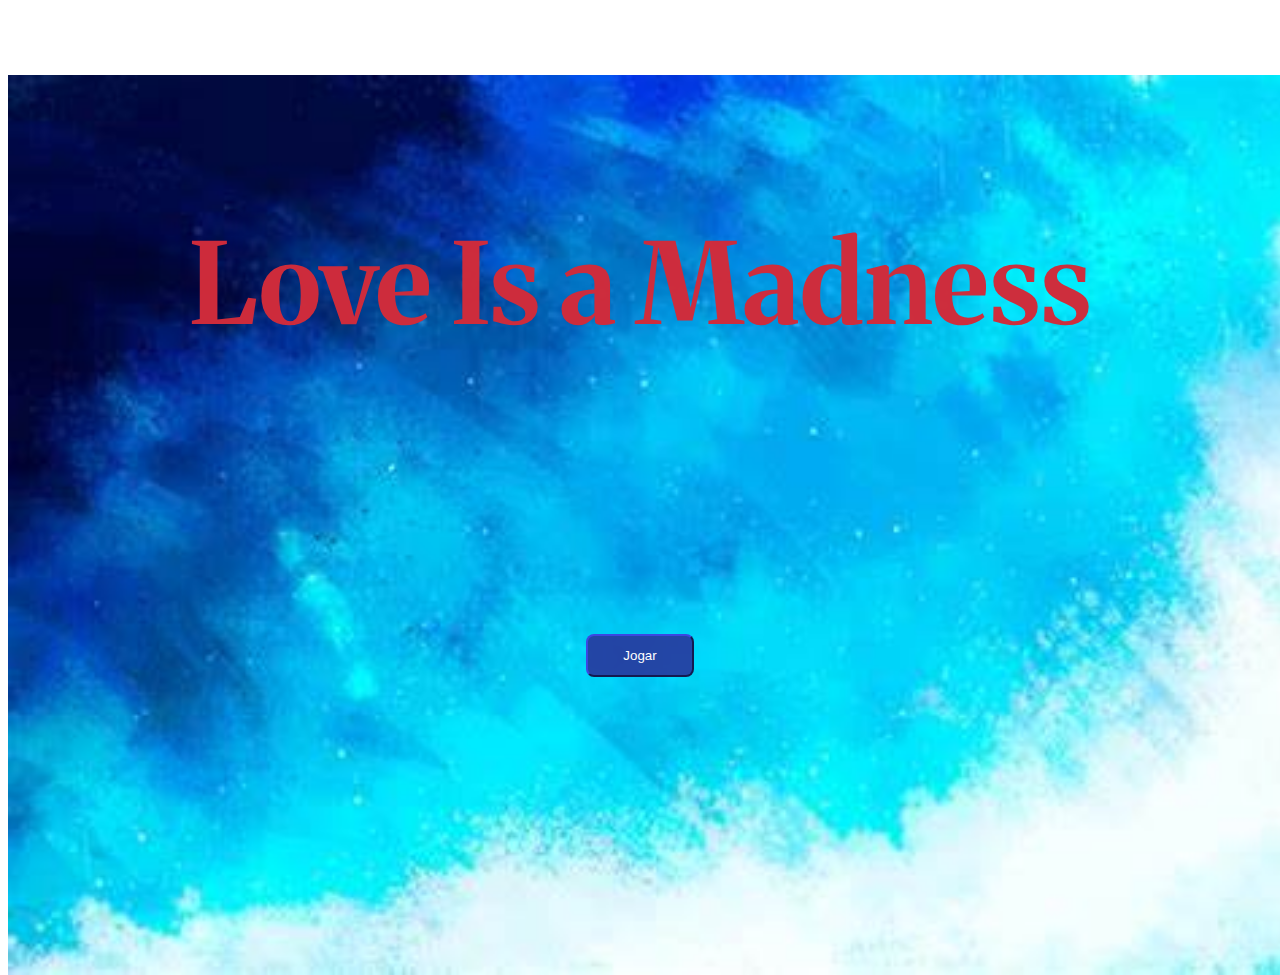
<file: index.html>
<!DOCTYPE html>

<html lang="pt-br">
<head>

	<meta charset="UTF-8">
	<meta name="viewport" content="width=device-width, initial-scale=1.0">

	<title>Love Is a Madness</title>

	<link href="https://cdn.jsdelivr.net/npm/bootstrap@5.1.3/dist/css/bootstrap.min.css" rel="stylesheet" integrity="sha384-1BmE4kWBq78iYhFldvKuhfTAU6auU8tT94WrHftjDbrCEXSU1oBoqyl2QvZ6jIW3" crossorigin="anonymous">
	<link href="https://fonts.googleapis.com/css2?family=Crimson+Text&family=Merriweather:ital,wght@1,300&family=Montserrat:ital@1&family=Open+Sans&family=Poppins&display=swap" rel="stylesheet">
	<link rel="stylesheet" href="css/style-index.css">
	<link rel="stylesheet" href="css/base.css">

</head>

<body class="game">
	<img src="img/banner.jpg" alt="" class="banner">
	<h1 class="tit_tester">Love Is a Madness</h1>

	<!-- Button trigger modal -->
	<div class="game__botao">
		<button type="button" class="btn botao" data-bs-toggle="modal" data-bs-target="#exampleModal">
			Jogar
		</button>
	</div>

	<!-- Modal -->
	<div class="modal fade" id="exampleModal" tabindex="-1" aria-labelledby="exampleModalLabel" aria-hidden="true">
		<div class="modal-dialog">
			<div class="modal-content">
				<div class="modal-header modal-color">
					<h5 class="modal-title" id="exampleModalLabel">Aviso!</h5>
					<button type="button" class="btn-close" data-bs-dismiss="modal" aria-label="Close"></button>
				</div>
				<div class="modal-body modal-color">
					tu realmente quer entrar no jogo? É recomendado que acesse o guia para iniciantes antes de começar, deseja continuar? Ao clicar em fechar, será redirecionado para o guia.
				</div>
				<div class="modal-footer modal-color">
					<button type="button" class="btn btn-exit" data-bs-dismiss="modal">
						<a href="home.html">Fechar</a>
					</button>
					<button type="button" class="btn btn-continue"><a href="ato1.html">Continuar</a></button>
				</div>
			</div>
		</div>
	</div>

	<script src="https://cdn.jsdelivr.net/npm/@popperjs/core@2.10.2/dist/umd/popper.min.js" integrity="sha384-7+zCNj/IqJ95wo16oMtfsKbZ9ccEh31eOz1HGyDuCQ6wgnyJNSYdrPa03rtR1zdB" crossorigin="anonymous"></script>
	<script src="https://cdn.jsdelivr.net/npm/bootstrap@5.1.3/dist/js/bootstrap.min.js" integrity="sha384-QJHtvGhmr9XOIpI6YVutG+2QOK9T+ZnN4kzFN1RtK3zEFEIsxhlmWl5/YESvpZ13" crossorigin="anonymous"></script>
</body>
</html>
</file>
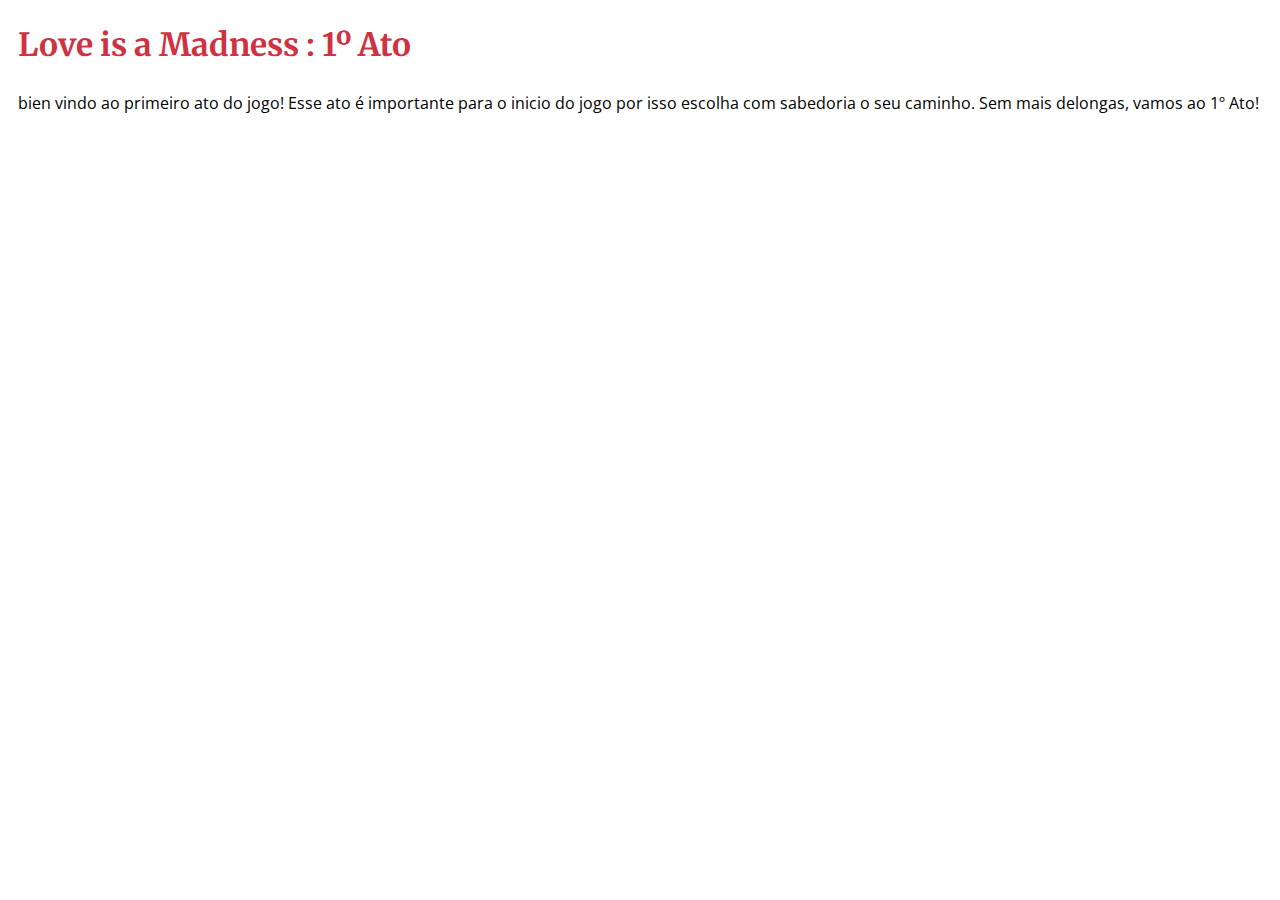
<file: ato1.html>
<!DOCTYPE html>
<html lang="pt-br">
<head>

	<meta charset="UTF-8">
	<meta name="viewport" content="width=device-width, initial-scale=1.0">

	<title>Love Is a Madness</title>

	<link href="https://cdn.jsdelivr.net/npm/bootstrap@5.1.3/dist/css/bootstrap.min.css" rel="stylesheet" integrity="sha384-1BmE4kWBq78iYhFldvKuhfTAU6auU8tT94WrHftjDbrCEXSU1oBoqyl2QvZ6jIW3" crossorigin="anonymous">
	<link href="https://fonts.googleapis.com/css2?family=Crimson+Text&family=Merriweather:ital,wght@1,300&family=Montserrat:ital@1&family=Open+Sans&family=Poppins&display=swap" rel="stylesheet">
	<link rel="stylesheet" href="css/style.css">
	<link rel="stylesheet" href="css/ato1.css">
	<link rel="stylesheet" href="css/base.css">

</head>

<body class="bg-light">
	<header>
		<h1 class="titulo-central pt-2" id="collback1">Love is a Madness : 1º Ato</h1>
		<p>bien vindo ao primeiro ato do jogo! Esse ato é importante para o inicio do jogo por isso escolha com sabedoria o seu caminho. Sem mais delongas, vamos ao 1º Ato!</p>
	</header>

	<main>
		<section class="ato1">
			<article class="selection1">
				<div class="hideado-w">
					<div id="carouselExampleIndicators" class="carousel slide invisivel blur w_img" data-bs-ride="carousel">
						<div class="carousel-inner">
							<div class="carousel-item active">
								<img src="img/will.jpg" class="will">
							</div>
							<div class="carousel-item">
								<img src="img/quarto-will.jpg" class="will">
							</div>
						</div>
						<button class="carousel-control-prev" type="button" data-bs-target="#carouselExampleIndicators" data-bs-slide="prev">
							<span class="carousel-control-prev-icon" aria-hidden="true"></span>
							<span class="visually-hidden">Previous</span>
						</button>
						<button class="carousel-control-next" type="button" data-bs-target="#carouselExampleIndicators" data-bs-slide="next">
							<span class="carousel-control-next-icon" aria-hidden="true"></span>
							<span class="visually-hidden">Next</span>
						</button>
					</div>

					<article class="conteiner-w invisivel blur w_art">
						<h2 class="subtitulo-central">1º Ato - O começo</h2>

						<div class="w_div invisivel blur">
							<h3 class="titulo-principal">Decepções Amorosas</h3>
							<p>Você acaba de chegar em Laach, era por volta das 17:00. Você esta cansado e tem muita coisa para arrumar na sua casa nova, você resolve parar de mexer com mudança e ir ver o seu celular, seu amigo Mark e sua amiga Ruby estão te mandando mensagens perguntando se você chegou bem</p>

							<ul class="lista">
								<li class="item select2-a">
									<a href="#collback1">A - Responder as mensagens de Mark</a>
								</li>
								<li class="item select2-b">
									<a href="#collback1">B - Responder as mensagens da Ruby</a>
								</li>
							</ul>
						</div>
					</article>
				</div>
			</article>

			<article class="selection2-a invisivel blur">
				<div class="hideado">
					<img src="img/mark-will.jpg" class="mark-will mw_img invisivel blur">

					<article class="conteiner mw_art invisivel blur">
						<h3 class="titulo">Escolheu responder o Mark</h3>

            <div class="mw_div invisivel blur">
              <p>Mark - Iai mano como vai?</p>
              <p>Você - Opa mano, faz tempo já né?</p>
              <p>Mark - Sim, alguns anos, aproveitando que não nós vemos ha um tempo...</p>
              <p>Você - Se não vai me chamar para uma festa ou algo do tipo vai?</p>
              <p>Mark - Não mano kkkk, eu sei que você tem coisa pra fazer</p>
              <p>Mark - Queria te chamar para dar um rolê comigo e com a Sarah</p>
              <p>Você - Já que você falou da Sarah, me diz como ele está?</p>
              <p>Mark - Ela tá bem, foi ela que disse pra mim te chamar</p>
              <p>Você - Eu sabia que você não iria me chamar para um mero passeio</p>
              <p>Mark - Então você topa?</p>

              <ul class="lista">
                <li class="item select3_a1">A - Sair com Mark e Sarah</li>
                <li class="item select3_b1">B - Ficar em casa</li>
              </ul>
            </div>
          </article>
        </div>

        <article class="selection3_a1 invisivel blur">
          <h3 class="titulo">Escolheu sair com Mark e Sarah</h3>

          <p>Você - Bora mano</p>
          <p>Mark - Blz mano, vamos nós encontrar naquele café de sempre</p>
          <p>Você - Okay</p>

          <p>Chegando no ponto de encontro, você cumprimenta seus amigos</p>

          <p>Você - Quanto tempo Mark e Sarah!</p>
          <p>Mark - Iai</p>
          <p>Sarah - Que bom que você venho, achei que estaria muito cansado depois da viagem</p>
          <p>Você - Já que foi um pedido seu Sarah, eu não pude recusar</p>
          <p>Mark - E eu? Nossa amizade é tão pouca coisa pra você</p>
          <p>Você - Mark, você ja deveria saber que eu prefiro muito mais a Sarah</p>
          <p>Sarah - Ei espera o que você está dizendo...</p>
          <p>Mark - Tudo bem, pelo menos você venho, agora vamos indo</p>
          <p>Você e Sarah - Vamos!</p>

          <p>Vocês passeiam por um tempo até que Mark da a ideia de todos irem para a sua casa, vocês passam a noite inteira jogando e no outro dia vocês acordam tarde e vão se atrasar para a aula</p>
        </article>

        <article class="selection3_b1 invisivel blur">
          <h3 class="titulo">Escolheu ficar em casa</h3>

          <p>Você - Desculpa ai mano, fala pra Sarah que eu to muito cansado</p>
          <p>Mark - Blz men, amanhã agente se vê na escola</p>
          <p>Você - Até</p>

          <p>Você então passa o resto do dia arrumando sua casa e se preparando para ir a escola no dia seguinte. Você acorda na hora certa e chega na escola sem muitos problemas</p>
        </article>
      </article>

      <article class="selection2-b invisivel blur">
        <div class="hideado">
          <img src="img/ruby-will.jpg" class="ruby-will rw_img invisivel blur">

          <article class="conteiner rw_art invisivel blur">
            <h3 class="titulo">Escolheu falar com a Ruby</h3>

            <div class="rw_div invisivel blur">
              <p>Ruby - Iai men, quanto tempo</p>
              <p>Você - Iai Ruby, faz um tempo já né?</p>
              <p>Ruby - Sim, como você está?</p>
              <p>Você - Há eu to bem e você?</p>
              <p>Ruby - Muito bem, você vai estudar na minha escola mesmo?</p>
              <p>Você - Sim, é bom ter conhecidos, parece que eu to na mesma turma que a Sarah e o Mark</p>
              <p>Ruby - Então ta de boas pra você, eu tô na sala do lado</p>
              <p>Você - Então a gente vai se encontra com frequência</p>
              <p>Ruby - Pelo visto sim</p>
              <p>Você - Ruby o que você acha da gente ir dar um rolê?</p>
              <p>Ruby - Ah desculpa mas eu estou com meu namorado agora</p>
              <p>Você - Entendi, bom até amanhã então</p>
              <p>Ruby - Até</p>
            </div>
          </article>
        </div>

        <div class="rw_div2 invisivel blur">
          <p>Depois de descobrir que a Ruby tem um namorado você fica muito abalado e agora precisa escolher se vai continuar tentando ficar com a Ruby ou se vai desistir. Só pra lembra que você gosta da Ruby</p>

          <ul class="lista">
            <li class="item select3_a2">A - Tentar conquistar a Ruby</li>
            <li class="item select3_b2">B - Desistir da Ruby</li>
          </ul>
        </div>

        <article class="selection3_a2 invisivel blur">
          <h3 class="titulo">Escolheu tentar conquistar a Ruby</h3>
          <p>Agora você esta decidido a ficar com a Ruby, vc acorda bem cedo no outro dia, se arruma e vai para a escola começar seu plano para consquistar sua amada</p>
        </article>

        <article class="selection3_b2 invisivel blur">
          <h3 class="titulo">Escolheu desistir da Ruby</h3>
          <p>Você está desolado, no dia seguinte você acorda, se arruma e vai para a escola normalmente mas por dentro você está muito triste</p>
        </article>
      </article>
    </section>

    <div class="btn"><button class="botao invisivel blur"><a href="ato2.html">Proximo Ato</a></button></div>
  </main>

  <footer class="rodape invisivel blur">
    <h2 class="titulo text-center">Love Is a Madness</h2>
    <h3 class="item subtitulo text-center">Gostou do projeto? Quer saber mais? Me chama no Face e me siga</h3>
    <h3 class="item subtitulo text-center">Gosta de escrever, desenhar ou programar? Se quiser entrar para a equipe de love is a madness envie uma mensagem para nossa equipe nas redes sociais.</h3>
    <h3 class="item subtitulo text-center">Jogo criado pela Equipe End Game, sem fins lucrativos.</h3>
    <h3 class="item subtitulo text-center">Todos os direitos reservados a Equipe End Game</h3>
	  <h3> oi </h3>
  </footer>

  <script src="https://cdn.jsdelivr.net/npm/bootstrap@5.1.3/dist/js/bootstrap.bundle.min.js" integrity="sha384-ka7Sk0Gln4gmtz2MlQnikT1wXgYsOg+OMhuP+IlRH9sENBO0LRn5q+8nbTov4+1p" crossorigin="anonymous"></script>

  <script src="js/ato1.js"></script>
</body>
</html>
</file>
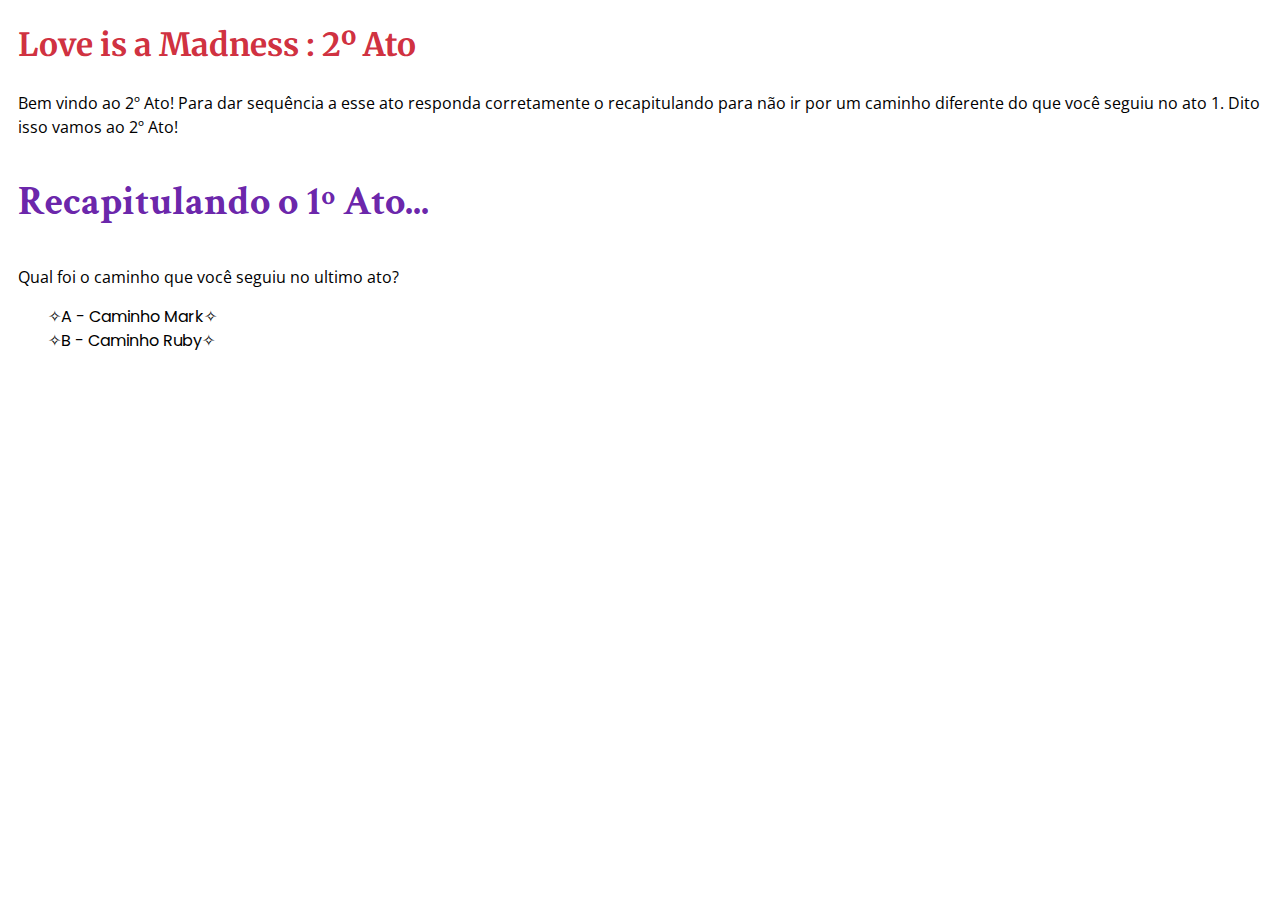
<file: ato2.html>
<!DOCTYPE html>

<html lang="pt-br">
<head>

	<meta charset="UTF-8">
	<meta name="viewport" content="width=device-width, initial-scale=1.0">

	<title>Love is a Madness | Ato 2</title>

	<link href="https://cdn.jsdelivr.net/npm/bootstrap@5.1.3/dist/css/bootstrap.min.css" rel="stylesheet" integrity="sha384-1BmE4kWBq78iYhFldvKuhfTAU6auU8tT94WrHftjDbrCEXSU1oBoqyl2QvZ6jIW3" crossorigin="anonymous">
	<link href="https://fonts.googleapis.com/css2?family=Crimson+Text&family=Merriweather:ital,wght@1,300&family=Montserrat:ital@1&family=Open+Sans&family=Poppins&display=swap" rel="stylesheet">
	<link rel="stylesheet" href="css/style.css">
	<link rel="stylesheet" href="css/base.css">

</head>

<body class="bg-light">
	<header>
		<h1 class="titulo-central pt-2">Love is a Madness : 2º Ato</h1>
		<p>Bem vindo ao 2º Ato! Para dar sequência a esse ato responda corretamente o recapitulando para não ir por um caminho diferente do que você seguiu no ato 1. Dito isso vamos ao 2º Ato!</p>
	</header>

	<main>
		<article>
			<h2 class="subtitulo-central">Recapitulando o 1º Ato...</h2>

			<div class="recap">
				<p>Qual foi o caminho que você seguiu no ultimo ato?</p>

				<ul class="lista">
					<li class="item optionM">A - Caminho Mark</li>
					<li class="item optionR">B - Caminho Ruby</li>
				</ul>
			</div>

			<div class="mark bg-light invisivel">
				<p>Qual foi sua ultima escolha no caminho do Mark?</p>

				<ul class="lista">
					<li class="item optionMa">A - Ficar em casa</li>
					<li class="item optionMb">B - Sair com Mark e Sarah</li>
				</ul>
			</div>

			<div class="ruby invisivel">
				<p>Qual foi sua ultima escolha no caminho da Ruby?</p>

				<ul class="lista">
					<li class="item optionRa">A - Desistir da Ruby</li>
					<li class="item optionRb">B - Tentar conquistar a Ruby</li>
				</ul>
			</div>
		</article>

		<section class="ato2">
			<h2 class="titulo-principal ps-1 mb-3 invisivel">Alguns mals entendidos e...</h2>

			<section class="caminhoMark-a">
				<article class="rotaM1 invisivel">
					<h3 class="titulo">Escolheu ficar em casa</h3>
					<p>Você chega na escola no horario certo e vai para a sua sala de aula. A Ruby se senta na carteira ao seu lado e vocês dois ficam conversando. Seu dis transcorre bem e ne saída você vai se encontrar com a Ruby, mas ela estava com um outro cara e esse cara beija ela, a unica cosa que venho a sua mente é "ela tem um namorado!"</p>

					<ul class="lista">
						<li class="item rotaMa1">A - Ir falar com a Ruby</li>
						<li class="item rotaMb1">B - Ir embora</li>
					</ul>
				</article>

				<article class="rotaMa-c1 invisivel">
					<h3 class="titulo">Você foi falar com a Ruby</h3>
					<p>Will - Iai Ruby</p>
					<p>Ruby - Ah é você Will</p>
					<p>Alex - Esse é aquele seu amigo que você me falou?</p>
					<p>Ruby - Sim é ele mesmo. Eu queria ter falado com você antes Will</p>
					<p>Will - Desculpa, eu estava ocupado. E você quem é?</p>
					<p>Ruby - Você não lembra dele?</p>
					<p>Will - Não...</p>
					<p>Alex - Meu nome é Alex e, antes que você me pergunte, eu sou gay</p>
					<p>Will - Agora eu lembrei, você é o cara que todos chamavam de gado e popular</p>
					<p>Alex - É eu tinha essa fama mas não pq as garotas me achavam lindo</p>
					<p>Will - Entendi, ams espera se não acabo de beija a Ruby?</p>
					<p>Ruby - Isso eu explico, eu pedi pro Alex me beija, ja que você estava vendo...</p>
					<p>Will - Se adora me zoar né?</p>
					<p>Ruby - Achei que seria legal</p>
					<p>Alex - Tchau Ruby eu vou lá encontrar o meu boy</p>
					<p>Ruby - Até amanha Alex! Vamos indo Will?</p>
					<p>Will - Bora</p>

					<p class="border-top border-dark pt-2">Ruby - Você está bem Will</p>
					<p>Will - Sim, e você o que conta de novo?</p>
					<p>Ruby - Eu ia te contar depois...</p>
					<p>Will - Ah vai pode falar</p>
					<p>Ruby - É que eu tenho um namorado agora</p>
					<p>Will - Era só isso? Pq se não queria me contar?</p>
					<p>Ruby - É que antes de você ir embora você disse que quando voltasse iria namorar comigo</p>
					<p>Will - Não de boa, eu nem me lembrava disso</p>
					<p>Ruby - Me encontra aqui amanha para irmos juntos?</p>
					<p>Will - Sim, te espero aqui</p>
					<p>Ruby - Até mais então</p>

					<p>Depois de perder ela de vista, você senta em um banco e começa a pensar no quão idiota você é, por ter acreditado que em todos esses anos ela não tivesse um namorado. Você ja estava levantando para ir embora quando escuta um grito, você vai até o lugar e vê que tem uma garota deitada lá, ela está toda machucada e desacordada</p>

					<ul class="lista">
						<li class="item rMa1-c1">A - Leva-la para a sua casa</li>
						<li class="item rMb1-c1">B - Leva-la até um hospital</li>
					</ul>

					<div class="caminhoMikoA1-c1 invisivel">
						<h4 class="subtitulo">Você levou ela para a sua casa</h4>
						<p>Você leva ela para a sua casa e cuida dos ferimentos dela, você deixa ela no seu quarto enquanto você vai preparar o seu almoço <i class="cdc"></i></p>

						<p class="path">Caminho liberado "M-act"</p>

						<div class="prologo">
							<h4 class="title-prologo">prologo ao Ato 3</h4>
							<p>Miko - Onde eu estou?</p>
							<p>Will - Ah você acordou então</p>
							<p>Miko - O que eu to fazendo aqui?</p>
							<p>Will - Eu encontrei você mechucada, ai eu troxe você para a minha casa e cuidei dos seus ferimentos</p>
							<p>Miko - Err..ahn obrigado</p>
							<p>Will - De boa, você sabe pq bateram em você?</p>
							<p>Miko - Acho que era só por não gostarem de mim mesmo</p>
							<p>Will - Entendo, está com fome?</p>
							<p>Miko - Não obrigado, que horas são?</p>
							<p>Will - São quase 20:00</p>
							<p>Miko - Nossa já eu dormi por muito tempo! Desculpa por tudo</p>
							<p>Will - Sem problema, você estava muito machucada.</p>
							<p>Miko - Muito obrigado por me ajudar</p>
							<p>Will - Você quer ir para a sua casa?</p>
							<p>Miko - Se você não se importar eu posso ficar aqui</p>
							<p>Will - Por mim tudo bem e por falar nisso eu ainda não sei o seu nome</p>
							<p>Miko - Ah eu também esqueci, meu nome é Miko e o seu?</p>
							<p>Will - Will, prazer em conhece-la, você pode dormir aqui mesmo eu estou na sala se precisar de algo</p>
							<p>Miko - Tá, boa noite Will</p>
							<P>Will - Boa noite Miko</P>

							<p>No outro dia vocês vão para a escola normalmente</p>
						</div>
					</div>

					<div class="caminhoMikoB1-c1 invisivel">
						<h4 class="subtitulo">Você levou ela até um hospital</h4>
						<p>Você leva a garota para um hospital e fica lá junto com ela até ela acordar...</p>

						<p class="path">Caminho liberado "LP"</p>

						<div class="prologo">
							<h4 class="title-prologo">prologo ao Ato 3</h4>
							<p>Você estava no hospital junto da Miko até que ela acorda</p>

							<p>Will - Parece que você já acordou</p>
							<p>Miko - O q..o que aconteceu?</p>
							<p>Will - Digamos que você levou uma surra</p>
							<p>Miko - Agora eu lembrei, você que me levou para o hospital</p>
							<p>Will - Bom sim, qual é o seu nome?</p>
							<p>Miko - Miko e o seu?</p>
							<p>Will - Eu sou o Will, agora que você ja acordou eu vou embora</p>
							<p>Miko - Obrigado por me ajudar</p>
							<p>Will - Até mais Miko, se precisar de ajuda pode me chamar</p>
							<p>Miko - Até Will!</p>
						</div>
					</div>
				</article>

				<article class="rotaMb-c1 invisivel">
					<h3 class="titulo">Você foi embora</h3>
					<p>Você estava indo bem de boa de volta para a sua casa, quando você escuta uns gritos e umas pessoas falando alto, você vai até para ver o que esta acontecendo e vê varias garotas e alguns garotos empurrando e xingando uma garota</p>

					<ul class="lista">
						<li class="item rMa2-c1">A - Salvar a garota em perigo</li>
						<li class="item rMb2-c1">B - Fingir que não viu nada</li>
					</ul>

					<div class="caminhoMikoA2-c1 invisivel">
						<h4 class="subtitulo">Você escolheu salvar a garota</h4>

						<p>Will - Ei vocês ai, não sabem que é covardia ser 9 contra 1?</p>
						<p>Figurante - E o que você tem a ver com isso?</p>
						<p>Will - Nada eu só não gosto de injustiças, e bem eu tenho um celular aqui então...</p>
						<p>Figurante - Já sei onde você quer chegar, vamos gente, dessa vez você escapou Miko</p>
						<p>Will - Obrigado por entender, você está bem</p>
						<p>Miko - Sim, obrigada por me ajudar</p>
						<p>Will - De boa, você é de qual serie?</p>
						<p>Miko - 2º Ano, tô na turma dos bagunceiros</p>
						<p>Will - Entendi, eles são da tua turma?</p>
						<p>Miko - Sim, eles sempre me inportunam</p>
						<p>Will - Você quer que eu te acompanhe até a sua casa?</p>
						<p>Miko - Não precisa, eu posso ir sozinha</p>
						<p>Will - blz então, se eles vierem te encher só me chama entendeu?</p>
						<p>Miko - Entendi, quel é o seu nome?</p>
						<p>Will - Will e o seu?</p>
						<p>Miko - Miko e denovo obrigado pela ajuda!</p>
						<p>Will - Di nada</p>

						<p>Depois de ajudar a Miko você vai para a sua casa preparar o seu almoço</p>

						<p class="path">Caminho liberado "M-act"</p>

						<div class="prologo">
							<h4 class="title-prologo">prologo ao Ato 3</h4>
							<p>Miko - Amiga se não vai acreditar no que aconteceu hoje</p>
							<p>Emma - Oque? Me conta!</p>
							<p>Miko - Aquela grupo que anda com a Rafa venho me encher o saco e um cara venho me salvar</p>
							<p>Emma - E como ele era?</p>
							<p>Miko - Só posso dizer uma coisa, ele é lindo!</p>
							<p>Emma - Imagino como ele deve ser pra você dizer que ele é lindo</p>
							<p>Miko - Confia que eu to certa, mas e o David como ele ta?</p>
							<p>Emma - Ah se sabe né, ele nem pra escola vai mais, to começando a ficar com medo dele, esses dias eu ouvi uns barulhos de metal vindo do quarto dele</p>
							<p>Miko - Barulhos de metal hmmmm...me parece suspeito</p>
							<p>Emma - Não é mesmo? Eu pensei isso ai fui ver e ele tava montando uma granada!</p>
							<p>Miko - Serio isso?</p>
							<p>Emma - Não era so um robo mesmo</p>
							<p>Miko - Nossa kkkkk, bom era só isso mesmo, até amanha amiga</p>
							<p>Emma - Até e eu quero conhecer esse cara que você falou</p>
							<p>Miko - Pode deixar que eu te apresento ele</p>
						</div>
					</div>

					<div class="caminhoMikoB2-c1 invisivel">
						<h4 class="subtitulo">Você fingiu que não viu</h4>
						<p>Você resolveu deixar de ir ajudar aquela garota... <i class="raiva"></i></p>

						<p class="path">Caminho liberado "M-ki"</p>
					</div>
				</article>
			</section>

			<section class="caminhoMark-b">
				<article class="rotaM2 invisivel">
					<h3 class="titulo">Você saiu com Mark e Sarah</h3>
					<p>Você, Mark e Sarah acordam atrasados e não chegam a tempo da primeira aula, você estava andando pela escola quando você vê duas garotas bulinando uma outra garota</p>

					<ul class="lista">
						<li class="item rotaMa2">A - Ajudar a garota</li>
						<li class="item rotaMb2">B - Finjir que não viu nada</li>
					</ul>
				</article>

				<article class="rotaMa-c2 invisivel">
					<h3 class="titulo">Você ajudou a garota</h3>

					<p>Will - Ei garotas, não sabem que é errado fazer bullying com as pessoas?</p>
					<p>Figurante - Idai?</p>
					<p>Will - Como assim idai? Bom eu posso muito bem chamar alguem aqui e...</p>
					<p>Figurante - Já entendi onde você quer chegar, espere Miko que a sua hora chega</p>
					<p>Will - Até mais! Se tá bem?</p>
					<p>Miko - Sim, obrigado pela ajuda</p>
					<p>Will - De nada, pq aquelas garotas estavam de infernizando</p>
					<p>Miko - Elas não gostam de mim</p>
					<p>Will - Entendi, qual é o seu nome?</p>
					<p>Miko - Miko</p>
					<p>Will - Um nome bem lindo o seu, meu nome é Will, se precisa de ajuda só me chamar</p>
					<p>Miko - Se eu precisar de ajuda? Então você pode me acompanhar até a minha casa depois da aula?</p>
					<p>Will - Claro.</p>
					<p>Miko - Muito obrigado, agora eu tenho que ir</p>
					<p>Will - Até mais</p>

					<p>Depois de ajudar a Miko você vai para a sua aula e na saida você encontra com a Ruby, ela esta indo para casa junto de um amigo, o Alex, num primeiro momento você achou que ele fosse o namorado dela mas depois ele fala que na verdade é gay, a Ruby te chama para ir junto com ela para a casa</p>

					<ul class="lista">
						<li class="item rMa1-c2">A - Ir com a Miko</li>
						<li class="item rMb1-c2">B - Ir com a Ruby</li>
					</ul>

					<div class="caminhoMikoA1-c2 invisivel">
						<h4 class="subtitulo">Você foi com a Miko</h4>
						<p>Você falou para a Ruby que não poderia e foi se encontrar com a Miko, vocês dois vão para a casa sem muitos problemas</p>

						<p class="path">Caminho liberado "M-act"</p>
					</div>

					<div class="caminhoMikoB1-c2 invisivel">
						<h4 class="subtitulo">Você foi com a Ruby</h4>
						<p>Você foi com a Ruby e o Alex e deixou a Miko de Lado <i class="decp"></i></p>

						<p class="path">Caminho liberado "T-off"</p>

						<div class="prologo">
							<h4 class="title-prologo">Prologo ao Ato 3</h4>
							<p>Miko - Eu aqui achando que ele viria, ha muito engraçado eu pensar isso. Serio como isso doi muito, eles me pegaram desprevinida. Acho que vou ter que fazer uma mudança de planos. Tomara que meu irmão não chegue a tempo, está na hora de eu caçar alguns idiotas</p>
						</div>
					</div>
				</article>

				<article class="rotaMb-c2 invisivel">
					<h3 class="titulo">Ato 2 : Você fingiu que não viu</h3>
					<p>Você FINGIU que não viu uma garota sofrendo bullying, você segui para a sua aula normalmente e na saida você se encontra com Mark e Sarah e Mark da a ideia de vocês irem na casa dele</p>

					<ul class="lista">
						<li class="item rMa2-c2">A - Ir para a casa do Mark</li>
						<li class="item rMb2-c2">B - Voltar para a sua casa</li>
					</ul>

					<div class="caminhoMikoA2-c2 invisivel">
						<h4 class="subtitulo">Você foi para a casa do Mark</h4>
						<p>Você vai para a casa do Mark, lá vocês passam a noite jogando e curtindo e como da ultima vez vão dormir tarde.</p>

						<p class="path">Caminho liberado "M-ki"</p>
					</div>

					<div class="caminhoMikoB2-c2 invisivel">
						<h4 class="subtitulo">Você foi para a sua casa</h4>
						<p>Você resolve ir para casa sozinho, durante a volta você ouve alguns gritos e pessoas falando alto, você vai la ver e percebe que é a mesma garota de mais cedo sendo importunada, dessa vez você vai ajudar ela</p>

						<p>Will - Ei vocês ai, não sabem que é covardia ser 9 contra 1?</p>
						<p>Figurante - Espera se não é o cara que passou pela gente mais cedo?</p>
						<p>Will - Sou idai?</p>
						<p>Figurante - Então você se arrependeu e quis se redimir vindo aqui?</p>
						<p>Will - Eu só não gosto de pessoas como você</p>
						<p>Figurante - Entendi, vamos embora gente</p>
						<p>Will - Vai pela chuva! Você está bem?</p>
						<p>Miko - Sim, obrigado pela ajuda</p>
						<p>Will - Desculpa por mais cedo mas eu não queria me envolver</p>
						<p>Miko - Eu entendo, mas obrigado por salvar agora</p>
						<p>Will - Se precisar de ajuda pode falar comigo, meu nome é Will</p>
						<p>Miko - Meu nome é Miko, eu te chamo se precisar</p>
						<p>Will - blz então, agora eu vo embora, até</p>
						<p>Miko - Até mais!</p>

						<p class="border-top border-dark pt-2">??? - Filha você está bem?</p>
						<p>Miko - Sim mãe só estou um pouco irritada</p>
						<p>??? - Você está irritada então?</p>
						<p>Miko - Sim foi o que eu acabei de falar</p>
						<p>??? - Você sabe qual foi o nosso acordo?</p>
						<p>Miko - Eu ainda não quebrei ele então deixem meu irmão de fora disso</p>
						<p>??? - Vamos acreditar em você, até amanhã</p>
						<p>Miko - Como familia é uma coisa desnecessaria!</p>

						<p>Caminho liberado "N-cntrl"</p>

						<div class="prologo">
							<h4 class="title-prologo">Prologo ao Ato 3</h4>
							<p>Uma semana depois</p>

							<p>Miko - Merda! Eles não me escutaram, serio mandar aquele cara para cá? E deixar ele estragar o que eu venho montando a tanto tempo? É melhor eu começar a agir, não preciso de um idiota na minha cola</p>
							<p>Hiki - Quem você está chamando de idiota Miko?</p>
						</div>
					</div>
				</article>
			</section>

			<section class="caminhoRuby-a">
				<article class="rotaR1 invisivel">
					<h3 class="titulo">Você desistiu da Ruby</h3>
					<p>Você resolveu que não iria tentar conquistar a Ruby, no dia seguinte você vai para a escola enquanto você andava pelos corredores, uma garota vem correndo na sua direção e vocês caem um em cima do outro</p>

					<p>Miko - Me desculpa por derrubar você</p>
					<p>Will - Não de boa, eu devia ter presrado a atenção? Quer ajuda?</p>
					<p>Miko - Sim</p>
					<p>Will - Qual é o seu nome?</p>
					<p>Miko - Miko e o seu?</p>
					<p>Will - Meu nome é Will, pq você estava correndo pelos corredores?</p>
					<p>Miko - É que eu tava com pressa para entregar esse trabalho</p>
					<p>Will - Eu te ajudo a levar então, parece meio dificil carregar tudo isso</p>
					<p>Miko - Obrigado pela ajuda</p>
					
					<p>Você ajuda a entregar o trabalho da Miko e os dois ficam conversando</p>

					<p>Miko - Ei Will eu percebi que vc ta meio desligado</p>
					<p>Will - Ah isso, não é nada de mais</p>
					<p>Miko - Pode me contar, se eu puder ajudar de alguma forma...</p>
					<p>Will - Eu falo, só não me dê lições de moral ou coisa do genêro</p>
					<p>Miko - Eu nem ia fazer isso</p>
					<p>Will - Eu descobri que a garota que eu gosto tem um namorado, então eu não tenho chances de conquistar ela, dai resolvi desistir</p>
					<p>Miko - E por isso vc está assim?</p>
					<p>Will - Digamos que sim</p>
					<p>Miko - Eu não sei se isso conta como lição de moral mas se não devia dessitir tão facil assim, você ja falou com ela?</p>
					<p>Will - Não, não achei que era necessario</p>
					<p>Miko - Se deveria falar com ela então, para saber se é possivel conquistar ela ou não</p>
					<p>Will - Me fala como eu faria isso</p>
					<p>Miko - Você testaria se a conexão que vocês tem ainda é forte ou se é apenas uma amizade comum</p>
					<p>Will - Entendi aonde você quer chegar</p>
					<p>Miko - Então o que você vai fazer?</p>

					<ul class="lista">
						<li class="item rotaRa1">A - Pedir ajuda da Miko</li>
						<li class="item rotaRb1">B - Ainda sim desistir</li>
					</ul>
				</article>

				<article class="rotaRa-c1 invisivel">
					<h3 class="titulo">Você pediu ajuda da Miko</h3>

					<p>Will - Você pode me ajudar então?</p>
					<p>Miko - Posso sim, pode me falar sobre a sua amiga..</p>

					<p>TRIIINNNN</p>

					<p>Will - Parece que precisamos ir para a primeira aula</p>
					<p>Miko - Sim, na saida você podemos ir juntos para continuar nossa conversa?</p>
					<p>Will - Claro te espero</p>
					<p>Miko - Até mais Will</p>
					<p>Will - Até</p>

					<p>Vc vai para a sua aula, no dia não acontece nada de mais e na saida você encontra com a Miko e vocês dois vão juntos para casa</p>

					<p>Miko - Pode me contar mais sobre essa sua amiga?</p>
					<p>Will - O nome dela é Ruby, conheco ela desde que eu era criança</p>
					<p>Miko - Então se vocês são amigos de infância é possivel que ela goste de você</p>
					<p>Will - Eu pensaria isso mas há 5 anos eu fiu embora para outra cidade, voltei ontem</p>
					<p>Miko - Ai você falou com a Ruby e descobriu que ela tem um namorado,e como você esteve longe por tanto tempo não acha que ela goste de você, é isso né?</p>
					<p>Will - Num todo sim</p>

					<p>Há frente um grupo fica no caminho de vocês</p>

					<p>Rafaela - Olha se não é a Miko e Você que é?</p>
					<p>Will - Eu sou ....</p>
					
					<ul class="lista">
						<li class="item rRa1-c1">A - O namorado da Miko</li>
						<li class="item rRb1-c1">B - Um amigo</li>
					</ul>

					<div class="caminhoMikoA1-c3 invisivel">
						<h4 class="subtitulo">Você falou que é o namorado dela</h4>
						<p>Will - Eu sou o namorado dela</p>
						<p>Figurante - Então ela tem um namorado é... ai galera bora quebra esse cara</p>
						<p>Miko - Will porque você fez isso?</p>
						<p>Will - Agora já foi</p>
						<p>Figurante - Está pronto para levar uma surra?</p>

						<p>Você até tenta lutar mas eles eram muitos, depois de bater em você eles vão embora, a Miko leva você para a dela e cuida de você</p>

						<p class="path">Caminho liberado "M-act"</p>

						<div class="prologo">
							<h4 class="title-prologo">Prologo ao Ato 3</h4>
							<p>Miko - Ei Will, acorda, Will!</p>
							<p>Will - Ahn oque, donde que eu to?</p>
							<p>Miko - Se ta na minha casa</p>
							<p>Will - E eu to fazendo o que aqui</p>
							<p>Miko - Se levou uma surra de varias garotas</p>
							<p>Will - Tá isso eu sei mas pq eu to aqui?</p>
							<p>Miko - Pq eu não sei onde que e a sua casa</p>
							<p>Will - Compreendo, que horas são?</p>
							<p>Miko - 18:00, se vc quiser ir embora eu te ajudo</p>
							<p>Will - Eu ia falar se podia ficar</p>
							<p>Miko - Pode mas e a sua familia</p>
							<p>Will - Eu moro sozinho, agora vc sabe cozinhar?</p>
							<p>Miko - Não e vc?</p>
							<p>Will - Deixa comigo</p>
						</div>
					</div>

					<div class="caminhoMikoB1-c3 invisivel">
						<h4 class="subtitulo">Você falou que é um amigo dela</h4>

						<p>Will - Eu sou um amigo dela</p>
						<p>Figurante - Tsc, vamo embora não vale a pena</p>
						<p>Will - O que ela queria? Ela me pareceu decepcionada</p>
						<p>Miko - Nem eu sei</p>
						<p>Will - Bom parece que nos safamos</p>
						<p>Miko - Sim, eu vou indo então, conversamos amanha?</p>
						<p>Will - Se quiser meu numero podemos nos falar de tarde</p>
						<p>Miko - Me passa ai então, te ligo a tarde</p>
						<p>Will - blz, tchau Miko</p>
						<p>Miko - Tchau Will</p>

						<p class="path">Caminho liberado "LP"</p>

						<div class="prologo">
							<h4 class="title-prologo">Prologo Ato 3</h4>
							<p>Miko - Opa iai Will</p>
							<p>Will - Iai Miko</p>
							<p>Miko - Você pode sair comigo amanha?</p>
							<p>Will - Posso sim, quer começar o plano?</p>
							<p>Miko - Sim, me encontra as 14:00?</p>
							<p>Will - Pode ser, te espero na praça</p>
							<p>Miko - Okay, até amanha Will</p>
							<p>Will - Ate</p>
						</div>
					</div>
				</article>

				<article class="rotaRb-c1 invisivel">
					<h3 class="titulo">Você ainda quer desistir</h3>
					
					<p>Will - Eu vou desistir mesmo, não vai dar certo</p>
					<p>Miko - Como você é cabeça dura, eu decidi que vou te ajudar</p>
					<p>Will - Serio, mas o que você ganha com isso?</p>
					<p>Miko - Isso foi por você ter me ajudado mais cedo</p>
					<p>Will - Entendo, o que você vai fazer então?</p>
					<p>Miko - Primeiro analisar a situação e pensar no que fazer</p>
					<p>Will - Uma bela forma de começar</p>
					<p>Miko - Posso ir na sua casa depois da aula?</p>
					<p>Will - Pode, eu moro sozinho então ta de boa</p>
					<p>Miko - Te encontro na saida então</p>
					<p>Will - okay, agora acho melhor a gente ir pra aula</p>

					<p>Você vai para a aula e nada de mais acontece, na saida você encontra com a Miko e vão para a sua casa. Chegando lá vocês começam a conversar</p>

					<p>Miko - Sua casa é bem arrumado em?</p>
					<p>Will - Eu tento deixar de uma forma boa</p>
					<p>Miko - Agora me conta sobre a sua amiga</p>
					<p>Will - O nome dela é Ruby, conheco ela desde que eu era criança</p>
					<p>Miko - Então se vocês são amigos de infância é possivel que ela goste de você</p>
					<p>Will - Eu pensaria isso mas há 5 anos eu fui embora para outra cidade, voltei ontem</p>
					<p>Miko - Ai você falou com a Ruby e descobriu que ela tem um namorado,e como você esteve longe por tanto tempo não acha que ela goste de você, é isso né?</p>
					<p>Will - Num todo sim</p>
					<p>Miko - Já que a situação é essa, acho que tem uma forma de eu ajudar</p>
					<p>Will - Como?</p>
					<p>Miko - Para isso eu preciso falar com a sua amiga, tem alguma forma de eu falar com ela sem ser no colegio?</p>
					<p>Will - Sobre isso acho que so chamando ela para sair</p>
					<p>Miko - Entendi, se for assim acho meio dificil, vamos a um outro plano...</p>

					<p>Vocês passam a tarde conversando e já são 18:00</p>

					<p>Miko - Nossa ja esta tarde, acho melhor eu ir...</p>
					<p>Will - Sim</p>
					<p>Miko - Você disse que mora sozinho né?</p>
					<p>Will - Sim porque?</p>
					<p>Miko - Já que você mora sozinho eu posso dormir aqui ou não?</p>
					<p>Will - Eu não se se é uma boa ideia</p>
					<p>Miko - Eu não me importo, iai o que me diz?</p>

					<ul class="lista">
						<li class="item rRa2-c1">A - Deixar a Miko ficar</li>
						<li class="item rRb2-c1">B - Não deixar a Miko ficar</li>
					</ul>

					<div class="caminhoMikoA2-c3 invisivel">
						<h4 class="subtitulo">Você deixou a Miko ficar</h4>
						<p>Will - Pode ficar</p>
						<p>Miko - Valeu Will, mas e agora onde eu vou dormir</p>
						<p>Will - Você pdoe ficar no meu quarto</p>
						<p>Miko - E você vai dormir aonda?</p>
						<p>Will - No meu quarto tambem, algum problema?</p>
						<p>Miko - Nada só achei que você iria ficar no sofa</p>
						<p>Will - Não vejo nada de mais em dormir com uma garota</p>

						<p>No outro dia vocês dois vão para a escola normalmente</p>

						<p class="path">Caminho liberado "M-act"</p>
					</div>

					<div class="caminhoMikoB2-c3 invisivel">
						<h4 class="subtitulo">Você não deixou a Miko ficar</h4>
						<p>Will - Desculpa mas eu não acho certo uma garota ficar na casa de um garoto</p>
						<p>Miko - De boa eu entendo, nos encontramos amanha então?</p>
						<p>Will - Sim, tchau Miko</p>
						<p>Miko - Tchau Will</p>

						<p class="border-top border-dark pt-2">Miko - Serio como ele pode ser tão idiota assim, acho que terei de iniciar aquilo, vai ser pessimo se meu irmão chegar antes de eu começar</p>

						<p class="path">Caminho liberado "T-off"</p>

						<div class="prologo">
							<h4 class="title-prologo">Prologo ao Ato 3</h4>
							<p>Miko - E só para complementar</p>
							<p>??? - Olha se não é a Miko</p>
							<p>Miko - Oque vocês querem, se forem me atacar andem logo to com pressa</p>
							<p>??? - Você não vai escapar dessa</p>

							<p>. . .</p>

							<p>Miko - Achei facil, parece que você foi o ultimo que sobrou</p>
							<p>??? - Eu não tenho nada a ver com isso</p>
							<p>Miko - Então me fala, o que o grupo da Rafa queria comigo?</p>
							<p>??? - Eu não posso falar sobre isso, seria melhor você conversar com a Rafa</p>
							<p>Miko - Obrigrada pela informação...</p>
							<p>??? - Ahhh</p>
							<p>Miko - Agora fica ai dormindo</p>
						</div>
					</div>
				</article>
			</section>

			<section class="caminhoRuby-b">
				<article class="rotaR2 invisivel">
					<h3 class="titulo">Você vai tentar conquistar a Ruby</h3>
					<p>No dia seguinte você vai para escola normalmente, você esta decidido a conquistar a Ruby, em meio aos seus devaneios você cai em cima de uma garota</p>

					<p>Will - Ei garota você está bem?</p>
					<p>Miko - To sim</p>
					<p>Will - Quer ajuda para levantar?</p>
					<p>Miko - Sim</p>
					<p>Will - Desculpa por isso eu não estava prestando a atenção</p>
					<p>Miko - Eu também não estava prestando a atenção</p>
					<p>Will - Parece que você tem muita coisa ai, quer ajuda para levar</p>
					<p>Miko - Se você puder eu agradeceria</p>

					<p>Você ajuda a garota a levar o trabalho e os dois sentam em um banco e ficam conversando </p>

					<p>Will - Qual é o seu nome? O meu é Will</p>
					<p>Miko - Miko, obrigado pea ajuda</p>
					<p>Will - Di nada, eu percebi que você estava meio desligada, você esta com algum problema?</p>
					<p>Miko - Nada de mais, é so que algumas pessoas ficam me zoando</p>
					<p>Will - Nossa isso é bem ruim, ontem eu descobri que a garota que eu gosto tem um namorado, eu até ficaria triste mas resolvi tentar ficar com ela</p>
					<p>Miko - Você tambem tem um belo problema ai</p>
					<p>Will - Pode se dizer que sim</p>

					<ul class="lista">
						<li class="item rotaRa2">A - Pedir ajuda para a Miko</li>
						<li class="item rotaRb2">B - Ajudar a Miko</li>
					</ul>
				</article>

				<article class="rotaRa-c2 invisivel">
					<h3 class="titulo">Ato 2: Você pediu ajuda para a Miko</h3>

					<p>Will - Que tal nos fazermos assim Miko, eu fico junto com você para que aquelas pessoas não fiquem te zoando e você me ajuda a conquistar a garota que eu gosto</p>
					<p>Miko - Gostei da ideia</p>
					<p>Will - Então me encontra na saida, ai a gente conversa na minha casa</p>
					<p>Miko - Tudo bem mas e a sua familia?</p>
					<p>Will - Ah eu moro sozinho então ta de boa, e você</p>
					<p>Miko - Eu tambem moro sozinha, então posso ir</p>
					<p>Will - Beleza, agora eu vou para a minha aula, até mais tarde</p>
					<p>Miko - Até</p>

					<p>Você vai para a sua aula e nada de mais acontece durante o dia, na saida você encontra com a Miko e vocês vão para a sua casa, lá vocês ficam um tempo conversando quando ja havia dado 18:00</p>

					<p>Miko - Nossa ja esta tarde, acho melhor eu ir</p>
					<p>Will - Se você quiser pode ficar aqui</p>
					<p>Miko - Serio isso?</p>
					<p>Will - Por mim de boa</p>
					<p>Miko - Sabe cozinhar?</p>
					<p>Will - Eu sou formado em culinaria</p>
					<p>Miko - Então eu fico, agora onde eu vou dormir?</p>
					<p>Will - Você pode dormir no meu quarto</p>
					<p>Miko - Mas dai onde você vai dormir</p>

					<ul class="lista">
						<li class="item rRa1-c2">A - Dormir no quarto com a Miko</li>
						<li class="item rRb1-c2">B - Dormir na sala</li>
					</ul>

					<div class="caminhoMikoA1-c4 invisivel">
						<h4 class="subtitulo">Você vai dormir com a Miko</h4>

						<p>Will - Se você não se importar eu vou dormir no meu quarto mesmo</p>
						<p>Miko - Por mim tudo bem</p>
						<p>Will - Então o que você quer para o jantar?</p>
						<p>Miko - Aceito qualquer coisa, você que é o chefe aqui</p>

						<p class="path">Caminho liberado "M-act"</p>

						<div class="prologo">
							<h4 class="title-prologo">Prologo ao Ato 3</h4>
							<p>Miko - Nossa Will se cozinha muito bem</p>
							<p>Will - Sou formado em fazer macarrão</p>
							<p>Miko - Da pra ver, você sempre morou sozinho?</p>
							<p>Will - Não, só to a dois anos morando sozinho, como eu tenho um trabalho posso pagar minhas contas</p>
							<p>Miko - Eu preciso de um trabalho, vamos dormir já?</p>
							<p>Will - Vamos</p>

							<p class="border-top border-dark"><i>Will - Eu aqui achando que seria facil</i></p>
							<p><i>Miko - Mas como é possivel...</i></p>
							<p><i>Will - Dormir do lado de uma garota</i></p>
							<p><i>Miko - Ser tão dificil dormir do lado de um garoto?</i></p>
							<p><i>Miko e Will - Isso foi uma pessima ideia</i></p>

							<p>Depois de um tempo os dois dormiram e foram para a escola normalmente</p>
						</div>
					</div>

					<div class="caminhoMikoB1-c4 invisivel">
						<h4 class="subtitulo">Você vai dormir na sala</h4>

						<p>Will - Eu vou dormir na sala</p>
						<p>Miko - Não precisa, eu posso dormir na sala</p>
						<p>Will - Não acho correto deixar uma garota dormir no sofa</p>
						<p>Miko - Você é um cavalheiro mesmo</p>
						<p>Will - Obrigado pelo elogio, agora o quer para o jantar?</p>
						<p>Miko - Me surpreenda!</p>
						<p>Will - Pode deixar comigo</p>

						<p class="path">Caminho liberado "LP"</p>
					</div>
				</article>
				
				<article class="rotaRb-c2 invisivel">
					<h3 class="titulo">Ato 2: Você vai ajudar a Miko</h3>

					<p>Will - Você quer que eu te ajude?</p>
					<p>Miko - Não precisa, você ja tem os seus problemas</p>
					<p>Will - Eu faço questão disso</p>
					<p>Miko - Ja que é assim, pode me acompanhar até a minha casa?</p>
					<p>Will - Posso sim, te encontro na saida então, agora eu vou para a minha aula, ate</p>
					<p>Miko - Ate mais</p>

					<p>O dia transcorre normalmente e na saida você encontra com a Miko, você acompanha ela até a casa dela</p>

					<p>Miko - Obrigado por me acompanhar</p>
					<p>Will - De boa</p>
					<p>Miko - Você não quer entrar?</p>
					<p>Will - Sei não, a sua familia deixa?</p>
					<p>Miko - Eu moro sozinha e você</p>
					<p>Will - Eu também</p>
					<p>Miko - Então como vai?</p>

					<ul class="lista">
						<li class="item rRa2-c2">A - Entrar na casa da Miko</li>
						<li class="item rRb2-c2">B - Ir embora </li>
					</ul>

					<div class="caminhoMikoA2-c4 invisivel">
						<h4 class="subtitulo">Você entrou na casa da Miko</h4>
						<p>Will - Já que você insiste eu vou entrar</p>
						<p>Miko - Ae, mas eu não sei cozinhar</p>
						<p>Will - Deixa isso comigo</p>
						<p>Miko - Conto com você</p>

						<p>Vocês passam a tarde conversando e quado chega a noite você dorme na casa da Miko</p>

						<p>No outro dia vocês vão normalmente para a escola</p>

						<p class="path">Caminho liberado "M-act"</p>
					</div>

					<div class="caminhoMikoB2-c4 invisivel">
						<h4 class="subtitulo">Você foi embora</h4>
						<p>Will - Desculpa Miko mas eu preciso ir para a minha casa</p>
						<p>Miko - De boa, pode me passar o seu numero para a gente ir se falando?</p>
						<p>Will - Sim, tchau Miko te vejo amanhã</p>
						<p>Miko - Até Will</p>

						<p class="border-top border-dark pt-2">Miko - Como homens podem ser tão idiotas?</p>

						<p class="path">Caminho liberado "M-act"</p>
					</div>
				</article>
			</section>
		</section>

		<div class="btn">
			<button class="botao invisivel btn-Mk"><a href="ato3-Mk.html">Proximo Ato</a></button>
			<button class="botao invisivel btn-Toff"><a href="ato3-Toff.html">Proximo Ato</a></button>
			<button class="botao invisivel btn-Mact"><a href="ato3-Mact.html">Proximo Ato</a></button>
			<button class="botao invisivel btn-LP"><a href="ato3-Mk.html">Proximo Ato</a></button>
			<button class="botao invisivel btn-NC"><a href="ato3-Mk.html">Proximo Ato</a></button>
		</div>
	</main>

	<footer class="rodape invisivel">
		<h2 class="titulo text-center">Love Is a Madness</h2>
		<h3 class="item subtitulo text-center">Gostou do projeto? Quer saber mais? Me chama no Face e me siga</h3>
		<h3 class="item subtitulo text-center">Gosta de escrever, desenhar ou programar? Se quiser entrar para a equipe de love is a madness envie uma mensagem para nossa equipe nas redes sociais.</h3>
		<h3 class="item subtitulo text-center">Jogo criado pela Equipe End Game, sem fins lucrativos.</h3>
		<h3 class="item subtitulo text-center">Todos os direitos reservados a Equipe End Game</h3>
	</footer>

	<script src="js/ato2.js"></script>
	<script src="https://cdn.jsdelivr.net/npm/bootstrap@5.1.3/dist/js/bootstrap.bundle.min.js" integrity="sha384-ka7Sk0Gln4gmtz2MlQnikT1wXgYsOg+OMhuP+IlRH9sENBO0LRn5q+8nbTov4+1p" crossorigin="anonymous"></script>
</body>
</html>
</file>
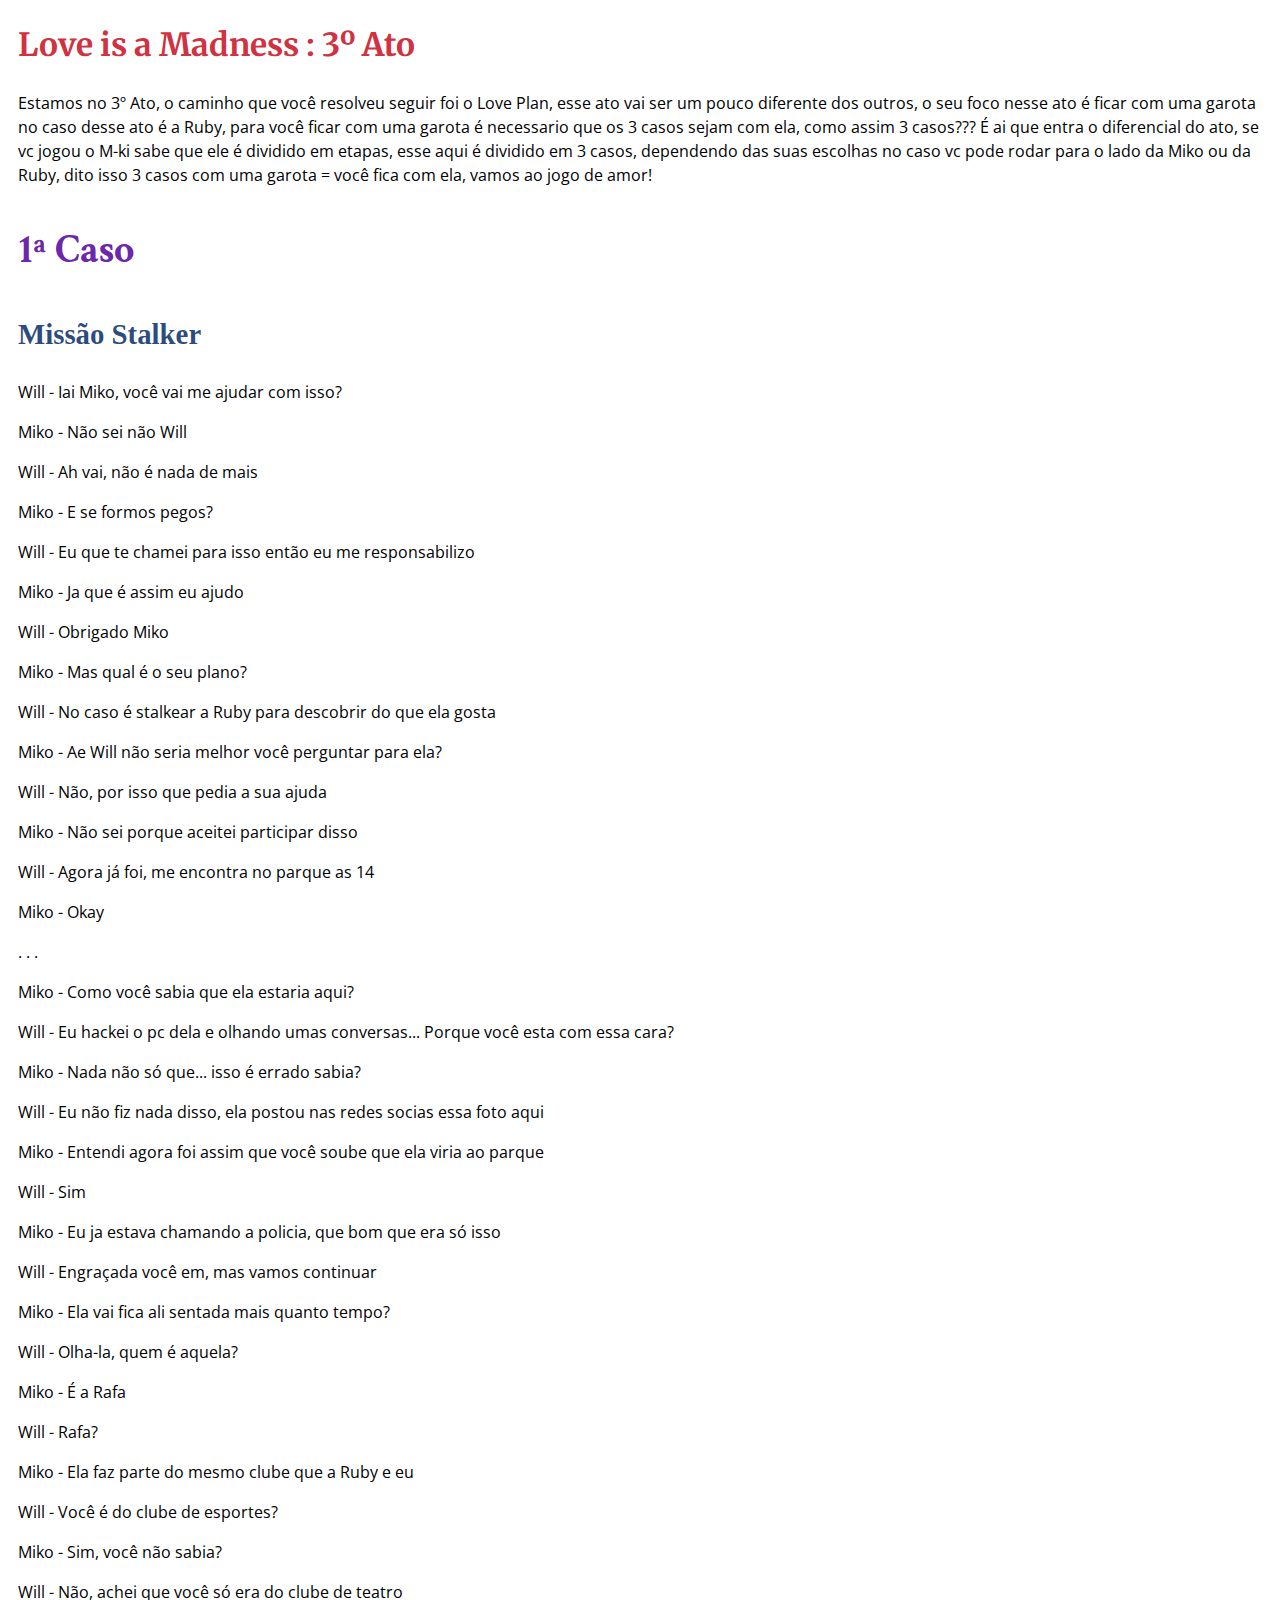
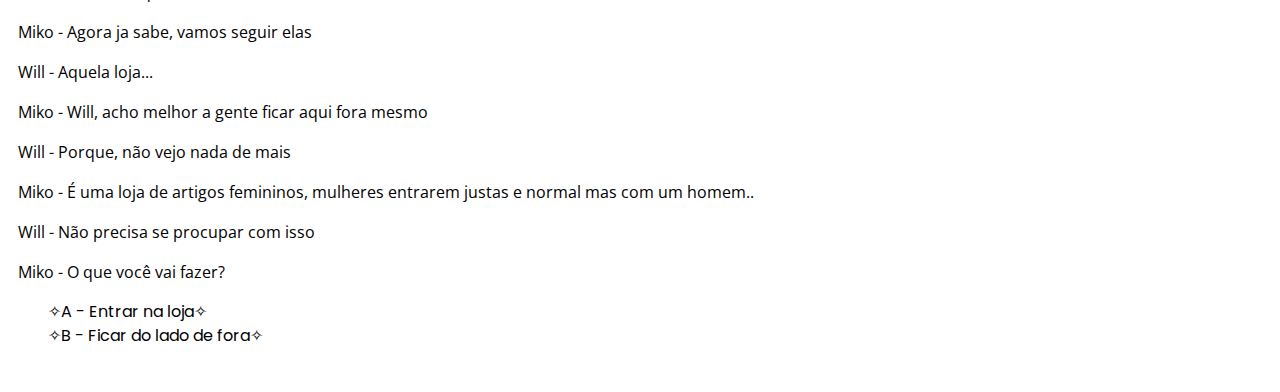
<file: ato3-LP.html>
<!DOCTYPE html>

<html lang="pt-br">
<head>

	<meta charset="UTF-8">
	<meta name="viewport" content="width=device-width, initial-scale=1.0">

	<title>Love Is a Madness | Ato3 - LP</title>

	<link href="https://cdn.jsdelivr.net/npm/bootstrap@5.1.3/dist/css/bootstrap.min.css" rel="stylesheet" integrity="sha384-1BmE4kWBq78iYhFldvKuhfTAU6auU8tT94WrHftjDbrCEXSU1oBoqyl2QvZ6jIW3" crossorigin="anonymous">
	<link href="https://fonts.googleapis.com/css2?family=Crimson+Text&family=Merriweather:ital,wght@1,300&family=Montserrat:ital@1&family=Open+Sans&family=Poppins&display=swap" rel="stylesheet">
	<link rel="stylesheet" href="css/style.css">
	<link rel="stylesheet" href="css/base.css">

</head>

<body class="bg-light">
	<header>
		<h1 class="titulo-central pt-2">Love is a Madness : 3º Ato</h1>
		<p>Estamos no 3º Ato, o caminho que você resolveu seguir foi o Love Plan, esse ato vai ser um pouco diferente dos outros, o seu foco nesse ato é ficar com uma garota no caso desse ato é a Ruby, para você ficar com uma garota é necessario que os 3 casos sejam com ela, como assim 3 casos??? É ai que entra o diferencial do ato, se vc jogou o M-ki sabe que ele é dividido em etapas, esse aqui é dividido em 3 casos, dependendo das suas escolhas no caso vc pode rodar para o lado da Miko ou da Ruby, dito isso 3 casos com uma garota = você fica com ela, vamos ao jogo de amor!</p>
	</header>

	<main>
		<section class="caso1">

			<h2 class="subtitulo-central">1ª Caso</h2>

			<article class="ma">
				<h2 class="titulo-principal">Missão Stalker</h2>

				<p>Will - Iai Miko, você vai me ajudar com isso?</p>
				<p>Miko - Não sei não Will</p>
				<p>Will - Ah vai, não é nada de mais</p>
				<p>Miko - E se formos pegos?</p>
				<p>Will - Eu que te chamei para isso então eu me responsabilizo</p>
				<p>Miko - Ja que é assim eu ajudo</p>
				<p>Will - Obrigado Miko</p>
				<p>Miko - Mas qual é o seu plano?</p>
				<p>Will - No caso é stalkear a Ruby para descobrir do que ela gosta</p>
				<p>Miko - Ae Will não seria melhor você perguntar para ela?</p>
				<p>Will - Não, por isso que pedia a sua ajuda</p>
				<p>Miko - Não sei porque aceitei participar disso</p>
				<p>Will - Agora já foi, me encontra no parque as 14</p>
				<p>Miko - Okay</p>

				<p>. . .</p>

				<p>Miko - Como você sabia que ela estaria aqui?</p>
				<p>Will - Eu hackei o pc dela e olhando umas conversas... Porque você esta com essa cara?</p>
				<p>Miko - Nada não só que... isso é errado sabia?</p>
				<p>Will - Eu não fiz nada disso, ela postou nas redes socias essa foto aqui</p>
				<p>Miko - Entendi agora foi assim que você soube que ela viria ao parque</p>
				<p>Will - Sim</p>
				<p>Miko - Eu ja estava chamando a policia, que bom que era só isso</p>
				<p>Will - Engraçada você em, mas vamos continuar</p>
				<p>Miko - Ela vai fica ali sentada mais quanto tempo?</p>
				<p>Will - Olha-la, quem é aquela?</p>
				<p>Miko - É a Rafa</p>
				<p>Will - Rafa?</p>
				<p>Miko - Ela faz parte do mesmo clube que a Ruby e eu</p>
				<p>Will - Você é do clube de esportes?</p>
				<p>Miko - Sim, você não sabia?</p>
				<p>Will - Não, achei que você só era do clube de teatro</p>
				<p>Miko - Agora ja sabe, vamos seguir elas</p>
				<p>Will - Aquela loja...</p>
				<p>Miko - Will, acho melhor a gente ficar aqui fora mesmo</p>
				<p>Will - Porque, não vejo nada de mais</p>
				<p>Miko - É uma loja de artigos femininos, mulheres entrarem justas e normal mas com um homem..</p>
				<p>Will - Não precisa se procupar com isso</p>
				<p>Miko - O que você vai fazer?</p>

				<ul class="lista">
					<li class="item select1-a">A - Entrar na loja</li>
					<li class="item select1-b">B - Ficar do lado de fora</li>
				</ul>

				<!-- entrou na loja//saiu da loja -->
				<article class="selection1-a_b invisivel">
					<div class="dialog1 invisivel">
						<p>Will - Vamos entrar</p>
						<p>Miko - Ahhhh, não diga depois que eu não avisei</p>

						<p>. . .</p>

						<p>Will - Não sei o que há demais nisso</p>
						<p>Miko - Não sei como você pode ser tão idiota</p>
						<p>Will - Porque você esta escondendo o rosto?</p>
						<p>Miko - Para ninguem me reconhecer é claro</p>
						<p>Will - Muito drama para nada</p>
						<p>Figurante - Aqueles dois devem ser um casal</p>
						<p>Figurante2 - Acho que ele gosta de escolher as roupas da namorada</p>
						<p>Miko - Eu acho que avisei né</p>
						<p>Will - Nada demais, só acham que a gente é um casal</p>
						<p>Miko - Onde o cara e controlador e precisa ir junto com a namorada comprar as ropas intimas dela!</p>
						<p>Will - Éeee... droga! Agora que eu percebi isso!</p>
						<p>Miko - Vem aqui Will</p>
						<p>Will - Oque?</p>
						<p>Miko - Vem logo</p>
						<p>Will - Tabom</p>
						<p>Miko - Elas compraram alguma coisa... acho melhor você não olhar</p>
						<p>Will - Mas eu quero ver</p>
						<p>Miko - Não vou deixar!</p>
						<p>Will - Miko! Como que eu vou ver se você esta com a mão na frente?</p>
						<p>Miko - Esse é o ponto, não é pra você ver</p>
						<p>Will - Não acho justo</p>
						<p>Miko - Ela gosta de branco então</p>
						<p>Will - Do que você ta falando</p>
						<p>Miko - Sabia que ela não gostava de coisa estravagante mas tão simples assim?</p>
						<p>Will - Continuo sem saber nada</p>
						<p>Miko - Perai você vai levar isso... vamos embora Will</p>
						<p>Will - Mas já?</p>
						<p>Miko - Sim</p>

						<p>. . .</p>
					</div>

					<div class="dialog2 invisivel">
						<p>Will - Vamos ficar aqui fora</p>
						<p>Miko - Que bom que você me ouviu</p>
						<p>Will - Agora o que elas estão fazendo</p>
						<p>Miko - Acho melhor você não olhar</p>
						<p>Will - Mas eu quero ver</p>
						<p>Miko - Não vou deixar!</p>
						<p>Will - Miko! Como que eu vou ver se você está com a mão na frente?</p>
						<p>Miko - Esse é o ponto, não vai</p>
						<p>Will - Não acho isso justo</p>
						<p>Miko - Ela gosta de branco então</p>
						<p>Will - Do que você ta falando</p>
						<p>Miko - Sabia que ela não gostava de coisa estravagante mas tão simples assim?</p>
						<p>Will - Continuo sem saber nada</p>
						<p>Miko - Perai você vai levar isso... agora você ja pode olhar</p>
						<p>Will - Assim não tem graça, perdi a parte boa</p>
						<p>Miko - Que parte boa?</p>
						<p>Will - A parte em que eu via oque ela comprou... Aiiii!</p>
						<p>Miko - Esse é para você para de ser tarado</p>
						<p>Will - Não precisava me bater né</p>
						<p>Miko - Vamos continuar seguindo elas</p>

						<p>. . .</p>
					</div>

					<p>Rafa - Você gostou mesmo desse ai?</p>
					<p>Ruby - Sim, eu precisava se um pijama novo</p>
					<p>Rafa - Você não poderia ter pego algo menos simples?</p>
					<p>Ruby - Eu gosto de coisas simples</p>
					<p>Rafa - Ja que você gostou então tudo bem</p>
					<p>Ruby - Que tal irmos naquele restaurante onde eles usam mascaras?</p>
					<p>Rafa - Parece interessante</p>

					<p>. . .</p>

					<p>Miko - Elas estão indo para aquele restaurante</p>
					<p>Will - Acho que ja sei o que temos que fazer</p>
					<p>Miko - Não vai me dizer que...</p>
					<p>Will - Sim, isso mesmo</p>
					<p>Miko - Pensa melhor Will</p>

					<ul class="lista">
						<li class="item select2-a">A - Fingir ser um garçom</li>
						<li class="item select2-b">B - Entrar como cliente</li>
					</ul>

					<article class="selection2-a_b invisivel">
						<div class="dialog3 invisivel">
							<p>Will - Vamos nos infiltrar</p>
							<p>Miko - Porque que eu aceitei participar disso?</p>

							<p>. . .</p>

							<p>Miko - Porque a sua roupa tem que ser tão de boa?</p>
							<p>Will - É so um terno normal</p>
							<p>Miko - Melhor que usar uma saia curta que nem esse</p>
							<p>Will - Se não da pra ver então ta de boa</p>
							<p>Miko - Se quiser levar um soco é só falar</p>
							<p>Will - Eu to de boa</p>
							<p>Miko - Vamos fazer assim, você vai lá anotar o pedido já que é o garçom e eu entrego ele, nessa a gente tenta saber do que elas estão falando</p>
							<p>Will - Certo, eu vou lá</p>
							<p>Ruby - Aquela guerra contra os Vences vai realmente acontecer?</p>
							<p>Rafa - Parece que sim, o John não quer pedir desculpas</p>
							<p>Ruby - Ja que não podemos impedir que tal curtimos o tempo que nos resta</p>
							<p>Rafa - Isso mesmo</p>
							<p>Garçom - Ja decidiram o que vão querer?</p>
							<p>Ruby - Pode ser o especial, tudo bem para você Rafa?</p>
							<p>Rafa - Pode sim</p>
							<p>Garçom - Algo para beber?</p>
							<p>Ruby - Um refri</p>
							<p>Garçom - Seu pedido ja ser entregue</p>
							<p>Rafa - Agora ja sei o porque de você escolher um restaurante desses</p>
							<p>Ruby - Não é o que você está pensando, vim pela comida</p>
							<p>Rafa - Sei</p>

							<p>. . .</p>

							<p>Miko - Ja levei o pedido delas</p>
							<p>Will - Descobriu aluguma coisa?</p>
							<p>Miko - Não</p>
							<p>Will - Melhor irmos então</p>
						</div>

						<div class="dialog4 invisivel">
							<p>Will - Vamos apenas seguir elas</p>
							<p>Miko - Eu achei que você ia querer se infiltrar</p>
							<p>Will - Eu até faria isso, se não estivesse com fome</p>
							<p>Miko - Então somos dois com fome</p>

							<p>. . .</p>

							<p>Miko - Sobre o que será que elas estão falando?</p>
							<p>Will - Não faço a menor ideia</p>
							<p>Miko - Não vai dar para descobrirmos nada assim</p>
							<p>Will - Vamos comer ai depois esperamos elas lá fora</p>
						</div>

						<p>. . .</p>

						<p>Will - Posso te fazer uma pergunta Miko?</p>
						<p>Miko - Manda</p>

						<ul class="lista">
							<li class="item select3-a">A - Perguntar sobre a familia</li>
							<li class="item select3-b">B - Perguntar se ela gosta de alguém</li>
						</ul>

						<article class="selection3-a_b invisivel">
							<div class="dialog5 invisivel">
								<p>Will - Porque você não mora com a sua familia?</p>
								<p>Miko - Essa era a sua pergunta?</p>
								<p>Will - Bom sim</p>
								<p>Miko - Que pergunta mais sem graça, digamos que eu não gosto de morar lá</p>
								<p>Will - Tem algum motivo?</p>
								<p>Miko - É uma historia longa, mas e você, porque mora sozinho?</p>
								<p>Will - Eu não me dava bem com o meu tio</p>
								<p>Miko - Seu caso é diferente</p>
								<p>Will - Em partes, vamos continuar seguindo elas</p>
								<p>Miko - Você ainda quer continuar com isso?</p>
								<p>Will - Ja estamos aqui mesmo</p>
							</div>

							<div class="dialog6 invisivel">
								<p>Will - Você gosta de alguém Miko?</p>
								<p>Miko - Sim, mas porque da pergunta?</p>
								<p>Will - So queria saber, como ele é?</p>
								<p>Miko - Vamos ver, um idiota na maioria das vezes, tapado e inconsequente, mas ainda sim é legal estar com ele</p>
								<p>Will - Acho que é meio bipolar as vezes</p>
								<p>Miko - As vezes, você deve gostar da Ruby né?</p>
								<p>Will - Não tanto assim</p>
								<p>Miko - Explica isso, porque a gente está stalkeando ela</p>
								<p>Will - Eu gosto dela mas estou meio dividido</p>
								<p>Miko - Resumindo, você é um galinha</p>
								<p>Will - Eu não disse isso</p>
								<p>Miko - Mas doi o que pareceu</p>
								<p>Will - Vamos continuar seguindo elas</p>
								<p>Miko - Você mesmo não disse que estava dividido?</p>
								<p>Will - Isso é outra coisa</p>
								<p>Miko - Ja que você quer continuar então vamos</p>
							</div>

							<p>. . .</p>

							<p>Miko e Will continuaram seguindo a Ruby, enquanto ficavam escondidos conversavam sobre varios assuntos e se divertiam cada vez mais. Ja eram 17 horas quando a Ruby e a Rafa pararam de andar</p>

							<p>Miko - Porque sera que elas pararam?</p>
							<p>Will - Acho que elas estão se despedindo</p>
							<p>Miko - Deve ser isso mesmo</p>
							<p>Will - A Ruby esta vindo para cá...</p>
							<p>Ruby - Eu sei que vocês estão aqui, podem sair</p>
							<p>Will - Desde quando você sabe?</p>
							<p>Ruby - Desde que eu me encontrei com a Rafa</p>
							<p>Miko - Então você ja sabia desde o inicio!</p>
							<p>Ruby - Sim, mas queria ver onde isso ia dar</p>
							<p>Will - Essa foi boa em</p>
							<p>Ruby - Eu ja estou indo para casa, acho melhor que vocês também irem</p>
							<p>Will - Okay, até mais Ruby, vamos Miko</p>
							<p>Miko - Me responde uma coisa, porque você comprou aquilo?</p>
							<p>Ruby - Acho que você já sabe</p>
							<p>Miko - Sim, até</p>

							<p>. . .</p>

							<p>Miko - Esse dia foi engraçado</p>
							<p>Will - Sim, ela ja sabia de tudo</p>
							<p>Miko - Eu falei pra você que não ia dar certo</p>
							<p>Will - Mas mesmo assim foi bom passar esse tempo com você</p>
							<p>Miko - Para mim também, você pode me ajudar com uma coisa Will?</p>
							<p>Will - Com oque?</p>
							<p>Miko - Eu quero ajudar uma amiga minha a ficar com o cara que ela gosta</p>
							<p>Will - E o que a gente faria para ajudar?</p>
							<p>Miko - A gente iria deixar o encontro deles mais legal</p>
							<p>Will - Gostei da ideia, eu ajudo sim</p>
							<p>Miko - Otimo, depois eu te passo as informações</p>
							<p>Will - Certo, flw Miko</p>
							<p>Miko - Flw Will</p>

							<p>. . .</p>

							<p>Ruby - Então Will, pode me explicar porque você me seguiu hoje?</p>
							<p>Will - Nada de mais, só queria saber do que você gostava</p>
							<p>Ruby - Para que?</p>
							<p>Will - Seu aniversario vai ser semana que vem né?</p>
							<p>Ruby - Bom sim... ja entendi, era só isso mesmo?</p>

							<ul class="lista">
								<li class="item select4-a">A - Perguntar se ela quer sair com você</li>
								<li class="item select4-b">B - Deixar quieto</li>
							</ul>

							<div class="selection4-a invisivel">
								<p>Will - Você quer sair comigo Ruby?</p>
								<p>Ruby - Sabia que tinha algo a mais, sim eu adoraria</p>
								<p>Will - Então em encontra no parque as 14</p>
								<p>Ruby - Beleza, boa noite Will</p>
								<p>Will - Boa noite Ruby</p>

								<p>. . .</p>

								<p>Will - Eu consegui Miko</p>
								<p>Miko - Que bom, então você não vai poder me ajudar</p>
								<p>Will - Me desculpa Miko</p>
								<p>Miko - Não, de boa, fico feliz que você consegui o que queria</p>
								<p>Will - Obrigado, vou dormir ja, boa noite Miko</p>
								<p>Miko - Boa noite Will</p>
							</div>

							<div class="selection4-b invisivel">
								<p>Will - Sim, era só isso</p>
								<p>Ruby - Okay então, boa noite Will</p>
								<p>Will - Boa noite Ruby</p>
							</div>
						</article>
					</article>
				</article>
			</article>
		</section>

		<section class="caso2 invisivel">

			<h2 class="subtitulo-central">2ª Caso</h2>

			<section class="case2-LPR invisivel">
				<h3 class="titulo">Encontro com a Ruby</h3>

				<p>Miko - Então o plano vai ser esse mesmo</p>
				<p>Will - Acho que é um bom plano mas... você consegue fazer tudo isso?</p>
				<p>Miko - Deixa comigo e segue o seu encontro</p>
				<p>Will - Conto com você Miko</p>
				<p>Miko - Vamos lá que ja deu a hora</p>

				<p>. . .</p>
				<p>Trocando para a Miko...</p>

				<p>Miko - O Will está ali esperando a Ruby... agora ela chegou, o plano que eu montei começa com os dois indo em um café para conversar, agora acho melhor eu ir, meu trabalho aqui vai ser levar o café na mesa deles, eu não contei isso para o Will, é mais para eu saber do que eles estão falando</p>

				<p>Ruby - Iai Will como você tá?</p>
				<p>Will - Eu estou bem e você?</p>
				<p>Ruby - Muito bem, tenho uma pergunta para você</p>
				<p>Will - Manda</p>
				<p>Ruby - Aquela garota que sempre anda com você, se gosta dela?</p>

				<p><i>Miko - Perai que tipo de pergunta é essa?</i></p>

				<p>Will - Eu gosto dela mas como amiga</p>
				<p>Ruby - Não tem nada a mais?</p>
				<p>Will - Não, apenas amigos</p>

				<p><i>Miko - Não precisa enfatizar tanto que somos amigos, nem para falar pelo menos um "eu gosto dela mas não romanticamente", esse idiota, agora o que eu faço?</i></p>

				<ul class="lista">
					<li class="item select5a-c2">A - Derrubar o café no Will</li>
					<li class="item select5b-c2">B - Entregar Normalmente</li>
				</ul>

				<article class="selection5a_b-c2 invisivel">
					<!-- derrubou o café no Will -->
					<div class="dialog1-c2 invisivel">
						<p><i>Miko - Acho que é bom dar uma lição nele</i></p>
						<p>Ruby - Você esta no clube de teatro?</p>
						<p>Will - Sim, é bem legal lá</p>
						<p>Miko - Aqui esta o seu pedido... opa!</p>
						<p><i>Miko derrubou o café em cima do Will</i></p>
						<p>Miko - Ah minha nossa, me desculpe senhor, que descuido da minha parte</p>
						<p>Will - Não tem problema, acho melhor irmos Ruby</p>
						<p>Ruby - Vamos então... e acho bom você comprar uma calça nova</p>
						<p>Will - Eu passo em uma loja</p>
						<p><i>Miko - Isso é o que você ganhar por seu um idiota</i></p>

						<p>. . .</p>
					</div>

					<!-- entregou o café normalmente -->
					<div class="dialog2-c2 invisivel">
						<p>Ruby - Você esta no clube de teatro?</p>
						<p>Will - Sim, é bem legal lá</p>
						<p>Miko - Aqui esta o seu pedido</p>
						<p>Will - Obrigado</p>
						<p><i>Miko - Dessa vez você passou impune, mas na proxima...</i></p>
						<p>Ruby - Qual a proxima parada?</p>
						<p>Will - Parque de diversões</p>
						<p>Ruby - Gostei dessa parte</p>
						<p>Will - Vamos então?</p>
						<p>Ruby - Vamos</p>
						<p><i>Miko - Acho melhor eu continuar a seguir eles</i></p>

						<p>. . .</p>
					</div>

					<p>Miko - A proxima etapa do encontro vai ser no parque, o classico cliche de um casal estar na roda gigante e do nada ela parar de funcionar, ai os dois ficam la em cima com aquela visão incrivel da cidade, é o clima perfeito para uma declaração</p>

					<p>Will - Vamos na roda gigante Ruby?</p>
					<p>Ruby - Vamos! Sempre quis ir em uma</p>
					<p>Miko - Essa é a minha chance, quando os dois chegarem la em cima eu paro a roda gigante e deixo eles la ate alguem vir resolver o problema</p>

					<p><i>Will e Ruby entram na roda gigante, ela ja esta quase no topo</i></p>
					<p>Miko - Agora qual desses botões eu aperto?</p>

					<ul class="lista">
						<li class="item select6a-c2">A - Botão de Acelerar</li>
						<li class="item select6b-c2">B - Botão de Parar</li>
					</ul>

					<article class="selection6a_b-c2 invisivel">
						<p>Miko - Acho que é esse o botão</p>

						<!-- apertou o botão de acelerar -->
						<div class="dialog3-c2 invisivel">
							<p><i>A roda gigante começa a rodar mais rapido</i></p>

							<p>Miko - Epa, acho que apertei o botão errado... e ela ja deu uma volta... mais uma... porque tem uma função de aumentar a velocidade?</p>
							<p>Guarda - Garota o que aconteceu?</p>
							<p>Miko - Eu estava aqui esperando meus amigos e a roda gigante começou a rodar mais rapido</p>
							<p>Guarda - Ja achei o problema</p>

							<p><i>A roda para de rodar rapido, Will e Ruby descem</i></p>

							<p>Will - Nunca mais vou em uma roda gigante</p>
							<p>Ruby - Nem eu</p>
							<p>Will - Acho melhor irmos embora</p>
							<p>Ruby - Também</p>
							<p><i>Miko - Eita, parece que estraguei tudo, não que isso importe, foi engraçado ver aquilo</i></p>

							<p>. . .</p>
						</div>

						<!-- apertou o botão de parar -->
						<div class="dialog4-c2 invisivel">
							<p><i>A roda gigante para mas...</i></p>
							<p>Miko - Isso, apertei certo</p>

							<p>Will - Eita, a roda gigante parou do nada... Ruby</p>
							<p>Ruby - Me desculpa Will mas eu esqueci de falar que tenho medo de altura</p>
							<p>Will - Porque você venho na roda gigante então?</p>
							<p>Ruby - Enquanto ela esta rodando eu não tenho medo mas quando para... ai sim emd a medo</p>
							<p>Will - Nossa, devia ter me avisado</p>

							<p><i>Um guarda chega ali e arruma o prolema</i></p>

							<p>Miko - Será que ele conseguiu, pelo jeito que a Ruby saiu de la aposto que não, bom vou continuar seguindo eles</p>

							<p>. . .</p>
						</div>

						<p>Miko - Agora eu não sei o que ele vai fazer, o plano so ia até a roda gigante onde ele ia se declarar pra ela, vamos ver... eles so vão ficar sentados no banco de um parque?</p>
						<p><i>Miko estava me cima de uma arvore atrás do banco onde Will e Ruby estavam</i></p>
						<p>Will - Ainda me pergunto como que aconteceu aquilo com a roda gigante</p>
						<p>Ruby - Acho que foi algum problema no mecanismo</p>
						<p>Will - Mas foi engraçado</p>
						<p>Ruby - Sim, aquele classico cliche</p>
						<p>Will - Então</p>
						<p>Miko - Sobre o que eles estão falando... eiei, eu vou cair!</p>
						<p><i>Miko cai da arvore atras do banco dos dois</i></p>

						<p>Trocando para o Will...</p>

						<p>Will - Você faz parte da Rioters ne Ruby?</p>
						<p>Ruby - Que bom que você tocou nesse assunto, você pode me ajudar com uma coisa?</p>
						<p>Will - Ajudar com o que?</p>
						<p>Ruby - Vai ter um "guerra" entre a Rioters e uma gangue rival</p>
						<p>Will - Ou seja vocês precisam de gente para ajudar?</p>
						<p>Ruby - Isso, você pode ajudar?</p>
						<p>Will - Posso sim...</p>

						<p>BAAAMMMMMM</p>

						<p>Ruby - O que foi isso?</p>
						<p>Will - O som venho de trás</p>
						<p>Ruby - Deixa eu ver... Miko?</p>
						<p>Miko - Opa iai gente</p>
						<p>Will - Você conheçe ela?</p>
						<p>Ruby - Sim, ela é amiga da Rafa... acho que ja sei o que você esta fazendo aqui</p>
						<p>Miko - Antes que você fale eu explico, estou ajudando o Will a ter o encontro perfeito com você</p>
						<p>Ruby - Ou seja, aquela coisa da roda gigante foi você?</p>
						<p>Miko - Sim, apertei um botão e fez aquilo</p>
						<p>Ruby - Hahahah, foi bem engraçado esse encontro</p>
						<p>Will - Eu ja estava achando que você não tinha gostado</p>
						<p>Ruby - Não pelo contrario, foi o melhor encontro</p>
						<p>Miko - Parece que me safei dessa</p>
						<p>Will - Sorte a sua</p>
						<p>Ruby - Eu ja vou indo, ate mais Will</p>
						<p>Will - Até</p>
						<p>Miko - Agora que ela ja foi, vamos também</p>
						<p>Will - Vamos</p>

						<p>. . .</p>

						<p>Miko - Foi bom o encontro?</p>
						<p>Will - Incrivelmente sim, você fez ele ser bem diferenciado</p>
						<p>Miko - Esse era o plano desde o começo</p>

						<ul class="lista">
							<li class="item select7a-c2">A - Contar sobre a Rioters</li>
							<li class="item select7b-c2">B - Não contar nada</li>
						</ul>

						<!-- contar sobre a Rioters -->
						<div class="selection7a-c2 invisivel">
							<p>Will - Miko vou te contar uma coisa</p>
							<p>Miko - Oque?</p>
							<p>Will - Segunda vai ocorrer uma "guerra" entre a Rioters e uma gangue rival</p>
							<p>Miko - Eu vou junto</p>
							<p>Will - Mas eu nem terminei de falar</p>
							<p>Miko - Eu sei lutar, fiz um monte de artes marciais</p>
							<p>Will - Não é esse o caso...</p>
							<p>Miko - Então você acha que...</p>
							<p>Will - Ta legal a gente vai junto la</p>
							<p>Miko - Valeu Will, ate segunda</p>
							<p>Will - Ate... e agora o que eu faço se ela se machucar?</p>
						</div>

						<!-- não contar -->
						<div class="selection7b-c2 invisivel">
							<p>Miko - Will você pode me ajudar com uma coisa?</p>
							<p>Will - Ajudar com oque?</p>
							<p>Miko - Preciso de mais um corredor para o time</p>
							<p>Will - Para o festival ne?</p>
							<p>Miko - Sim</p>
							<p>Will - Desculpa mas segunda eu to ocupado</p>
							<p>Miko - Ja que é assim então de boa, pode pelo menos torcer pela gente?</p>
							<p>Will - Se eu chegar a tempo com certeza</p>
							<p>Miko - Então ja vou indo, tchau Will</p>
							<p>Will - Tchau Miko</p>
						</div>
					</article>
				</article>
			</section>

			<section class="case3-Ma invisivel">
				<h3 class="titulo">Missão "Encontro Perfeito"</h3>

				<p>Miko - Então o planejamento é esse</p>
				<p>Will - A Emma sabe de alguma coisa?</p>
				<p>Miko - Eu so falei que ia deixar o encontro mais legal</p>
				<p>Will - Então ela não sabe de nada</p>
				<p>Miko - Pode se dizer que sim</p>
				<p>Will - Ja esta na hora, vamos</p>

				<p>. . .</p>

				<p>Miko - Ali eles ja chegaram</p>
				<p>Will - Para iniciarmos vamos levar o cafe na mesa deles</p>
				<p>Miko - Consegui o disfarce?</p>
				<p>Will - Sim, bora inica esse plano</p>
				<p>Emma - Como você esta Lew?</p>
				<p>Lew - Estou bem e você?</p>
				<p>Emma - Muito bem</p>
				<p>Lew - Esses dias falei com o David, porque você comprou um ponto?</p>
				<p>Emma - Para um trabalho que eu vou fazer</p>
				<p>Lew - Quem é que usa ponto para um trabalho?</p>
				<p>Emma - Não vou dar detalhes</p>
				<p>Lew - Me parece meio estranho isso</p>
				<p>Miko - O que vamos fazer?</p>

				<ul class="lista">
					<li class="item select5a-c3">A - Derrubar o cafe nos dois</li>
					<li class="item select5b-c3">B - So entregar o cafe</li>
				</ul>

				<article class="selection5a_b-c3 invisivel">
					<p>Emma - Estou falando serio cade vez mais lançam coisas caras</p>
					<p>Lew - Como os 3 pontos que você comprou?</p>
					<p>Emma - Isso... como que você sabe a quantidade?</p>

					<!-- derrubar o cafe -->
					<div class="dialog1-c3 invisivel">
						<p>Will - Aqui esta o seu pedido... opa</p>
						<p>Miko - Nossa que descuido da minha parte</p>

						<p><i>Will e Miko derrubam o cafe nos dois</i></p>

						<p>Will - Eu vou la pegar um pano</p>
						<p>Emma - Não precisa, vamos indo Lew</p>
						<p>Lew - Vamos</p>
					</div>

					<!-- so entregar o cafe -->
					<div class="dialog2-c3 invisivel">
						<p>Will e Miko - Aqui está o seu pedido</p>
						<p>Emma - Ah, obrigado</p>
						<p>Lew - Você acha que ja esta bom a nossa apresentação?</p>
						<p>Emma - Sim, pelo nosso esforço vai ser bem boa</p>
						<p>Lew - Isso, so estranhei uma coisa nesse cafe, esse coração aqui</p>
						<p>Emma - Acho que isso e novo</p>
						<p>Lew - Ontem eu vim aqui e não tinha esses desenhos</p>
						<p>Emma - Implantaram hoje</p>
						<p>Lew - Estranho, mas é legal a ideia</p>
						<p><i>Will e Miko - Uffaa!</i></p>
						<p>Emma - Vamos indo?</p>
						<p>Lew - Vamos</p>
					</div>

					<p>. . .</p>

					<p>Will - Agora eles vão para o parque</p>
					<p>Miko - O plano esta indo bem até o momento</p>
					<p>Will - Sabe como parar a roda gigante?</p>
					<p>Miko - Sim, deixa comigo essa parte</p>

					<p>Lew - Roda gigante em, não é meio clichê?</p>
					<p>Emma - Idai se é clichê, vamos</p>
					<p>Lew - Ja que você ta pagando, porque não?</p>

					<p>Will - Vai la Miko, é a sua chance</p>
					<p>Miko - Okay, mas qual é o botão certo?</p>

					<ul class="lista">
						<li class="item select6a-c3">A - Botão de acelerar</li>
						<li class="item select6b-c3">B - Botão de parar</li>
					</ul>

					<article class="selection6a_b-c3 invisivel">
						<p>Miko - Acho que é esse aqui</p>

						<!-- apertou o de acelerar -->
						<div class="dialog3-c3 invisivel">
							<p><i>A roda gigante começa a girar mais rapido</i></p>

							<p>Emma - Eita!</p>
							<p>Lew - Mas que cliche</p>
							<p><i>Lew pega o seu celular e a roda gigante para de girar rapido</i></p>
							<p>Emma - Hãnn? O que você fez?</p>
							<p>Lew - Parei a roda, vamos antes que de problema de novo</p>
						</div>

						<!-- apertou o de parar -->
						<div class="dialog4-c3 invisivel">
							<p><i>A roda gigante para de girar</i></p>

							<p>Emma - Ela parou de girar!</p>
							<p>Lew - Mas que cliche</p>
							<p><i>Lew pega o seu celular e faz a roda gigante voltar ao normal</i></p>
							<p>Emma - O que você fez?</p>
							<p>Lew - Arrumei a roda, vamos antes que de problema de novo</p>
						</div>

						<p>Will - Parece que não deu certo</p>
						<p>Miko - O Lew não ajuda também</p>
						<p>Will - Agora so nos resta seguir eles</p>

						<p>. . .</p>

						<p>Will - Eles não vão fazer mais nada alem de ficar sentados naquele banco?</p>
						<p>Miko - Parece que sim, vamos tentar escutar o que eles estão falando</p>
						<p>Emma - Gostou do encontro?</p>
						<p>Lew - Foi legal até</p>
						<p>Emma - As vezes é bom sair com outra pessoa ne</p>
						<p>Lew - Se for com você sim, da pra me distrai do trabalho</p>
						<p>Emma - Sera que você quis dizer...</p>
						<p>Lew - Não confunda as coisas, apenas gosto do seu jeito engraçado</p>
						<p>Emma - Ta se entregando cada vez mais</p>
						<p>Lew - Haha, olha quem fala. Você naõ em chamou para um encontro?</p>
						<p>Emma - sso não prova nada</p>

						<p>Will - Parece que deu tudo certo</p>
						<p>Miko - Sim, Obrigado Will, pela ajuda</p>
						<p>Will - De boa, eu também queria ver esses dois juntos</p>
						<p><i>Will e Miko começam a se apoximar um do outro, esta prestes a acontecer algo quando...</i></p>
						<p>Lew - Parece que o feitiço se virou contra o feitiçeiro</p>
						<p>Emma - Ao inves de eu e o Lew ficarmos juntos foram os dois que acabaram ficando juntos</p>
						<p>Miko - Não estava rolando um clima entre vocês?</p>
						<p>Emma - Ele ja tinha percebido então vim avisar vocês</p>
						<p>Lew - Parece que o clima foi para outro casal</p>
						<p>Will - Hahahah, essa foi uma bela reviravolta</p>
						<p>Miko - Concordo</p>
						<p>Emma - A gente ja vai indo</p>
						<p>Miko - Ate mais</p>
						<p>Lew - Ae mano se quiser ficar a sos com ela eu te ajudo</p>
						<p>Will - Me conta mais depois</p>
						<p>Miko - Agora que eles ja foram vamos embora também</p>
						<p>Will - Bora</p>

						<p>. . .</p>

						<p>Miko - Você pode me ajudar com uma coisa?</p>
						<p>Will - Não é sobre plano para juntar casal ou é?</p>
						<p>Miko - Não, é outra coisa</p>
						<p>Will - Então sim</p>
						<p>Miko - Você pode ser o 3º Corredor do nosso time?</p>
						<p>Will - Posso, isso é do festival de amanhã?</p>
						<p>Miko - Sim</p>
						<p>Will - Então eu vou mesmo</p>
						<p>Miko - Obrigado Will, ate amanhã</p>
						<p>Will - Ate Miko</p>

						<p>. . .</p>

						<p>Will - Opa iai Ruby</p>
						<p>Ruby - Iai Will, você pdoe me ajudar com uma coisa?</p>
						<p>Will - Me fala o que é</p>
						<p>Ruby - Amanhã vai ter uma "guerra" entre a Rioters e uma gangue rival, você pode ajudar a vencer eles?</p>

						<ul class="lista">
							<li class="item select7a-c3">A - Ajudar a Ruby (e não ir para a corrida)</li>
							<li class="item select7b-c3">B - Não ajudar (e ir para a corrida)</li>
						</ul>

						<!-- ajudar a Ruby -->
						<div class="selection7a-c3 invisivel">
							<p>Will - Posso sim, vai ser que horas?</p>
							<p>Ruby - Vem na minha casa as 2 para a gente se preparar</p>
							<p>Will - Okay, te encontro as 2 então, tchau</p>
							<p>Ruby - Tchau</p>
						</div>

						<!-- não ajudar a Ruby -->
						<div class="selection7b-c3 invisivel">
							<p>Will - Desculpa Ruby mas eu tenho compromisso amanhã</p>
							<p>Ruby - De boa Will, era so isso mesmo tchau</p>
							<p>Will - Tchau</p>
						</div>
					</article>
				</article>
			</section>
		</section>

		<section class="caso3 invisivel">
			
			<h2 class="titulo-principal">3º Caso</h2>

			<!-- vc vai com a Miko na briga da rioters - possivel TAL -->
			<section class="case2-LPRv1 invisivel">
				<h3 class="titulo">Rioters Vs Vances!</h3>

				<p>Will - Você realmente quer ir Miko?</p>
				<p>Miko - Sim</p>
				<p>Will - Não vai dar problema você não avisar o seu clube?</p>
				<p>Miko - Eles podem se virar</p>
				<p>Ruby - Você venho mesmo Will... porque a Miko esta aqui?</p>
				<p>Miko - Iai Ruby, vim para o fight</p>
				<p>Ruby - Você sabe lutar?</p>
				<p>Miko - Sei</p>
				<p>Ruby - Então você pdoe participar</p>
				<p>Will - Você vai deixar mesmo?</p>
				<p>Ruby - Essa não vai ser uma simples briga entre gangues</p>
				<p>Will - Como assim?</p>
				<p>Ruby - Basicamente o John aposto o nosso territorio na briga</p>
				<p>Miko - Ou seja, se vocês perderem a cidade vai ser dessa gangue?</p>
				<p>Ruby - Sim, a Rioters pode ate ter alguns bardeneiros mas é o nosso grupo que mantem as coisas na ordem</p>
				<p>Will - Eu sempre achei que vocês eram um grupo de colegiais apenas</p>
				<p>Miko - Acho que você não sabe da historia, a familia do John é que manda nessa cidade, o avo dele é o prefeito e seu pai esta no senado, ligado diretamente ao pais, ou seja eles tem poder</p>
				<p>Ruby - Sim, por isso que precisamos de ajuda, não podemos perder</p>
				<p>Will - Ja entendi a situação, vamos então</p>
				<p>Miko - Quem é a gangue inimiga?</p>
				<p>Ruby - São os Vances</p>
				<p>Miko - Oque? Ele arrumou briga com um dos grupos da Seven Blades?</p>
				<p>Ruby - Sim, eu falei para ele que era idiotice mas ele não me escuta</p>
				<p>Miko - Parece que vamos ter bastante dificuldade para vencer eles</p>

				<p>. . .</p>

				<p>John - Vocês devem saber que o combinado era uma melhor de 3 entre as gangues, mas não é assim que a Rioters faz, por isso tive uma ideia para supreender os Vances</p>
				<p>Mark - O nosso plano é na 2 luta, ao inves de ficarmos apenas olhando a duelo vamos partir para cima dos Vances, basicamente vai todo mundo sai na porrada</p>
				<p>John - Agora, preciso de 2 pessoas para os duelos</p>
				<p>Tyler - Eu vou participar do 1º</p>
				<p>John - Ja temos 1, falta o outro</p>

				<ul class="lista">
					<li class="item select8a-c2">A - Vou lutar!</li>
					<li class="item select8b-c2">B - Ficar quietinho</li>
				</ul>

				<article class="selection8a_b-c2 invisivel">
					<!-- vc vai lutar -->
					<div class="dialog5-c2 invisivel">
						<p>Will - Eu quero lutar!</p>
						<p>John - Quem é você?</p>
						<p>Ruby - Ele é um amigo meu</p>
					</div>

					<!-- vc vai ficar quietinho -->
					<div class="dialog6-c2 invisivel">
						<p>Ruby - Você não vai participar Will?</p>
						<p>Will - Depois do que vocês falaram, não</p>
						<p>Miko - Esse cara aqui quer participar</p>
						<p>Will - Miko!</p>
						<p>John - Você vai participar?</p>
						<p>Will - Vou</p>
					</div>

					<p>John - Sabe lutar?</p>
					<p>Will - Sei</p>
					<p>John - Você pode participar então, agora vamos para a Arena</p>

					<p>. . .</p>

					<p>Andy - Então você venho John</p>
					<p>John - Achou mesmo que eu não viria lutar?</p>
					<p>Andy - Longe de mim pensar isso, então quem vai lutar?</p>
					<p>John - Do meu lado, Will e Tyler alem de mim é claro, e você?</p>
					<p>Andy - Kylo, Drew e Eu</p>
					<p>John - O Drew eu conheço mas esse ai...</p>
					<p>Andy - Ele é novo, vamos as lutas então!</p>
					<p>As lutas se iniciam, Tyler luta contra Drew e vence, agora Will ira lutar contra Kylo</p>
					<p>Ruby - Vai la Will, você precisa vencer</p>
					<p>Will - Eu vou tentar</p>
					<p>Miko - Não deixa ele chegar muito perto, mantenha distancia dele</p>
					<p>Will - Duvido que eu vença assim</p>
					<p>Miko - Via na minha que você vence</p>
					<p>Will - Okay, vou tentar</p>
					<p>Kylo - Então você é o Will, nunca te vi na Rioters</p>
					<p>Will - So estou aqui para ajudar</p>
					<p>Kylo - Percebi que você é proximo da Miko</p>
					<p>Will - Você conhece ela?</p>
					<p>Kylo - Digamos que sim, agora pensa rapido!</p>
					<p><i>Kylo parte para cima do Will</i></p>

					<ul class="lista">
						<li class="item select9a-c2">A - Discurso no Jutsu</li>
						<li class="item select9b-c2">B - Ir para cima também</li>
					</ul>

					<article class="selection9a_b-c2 invisivel">
						<!-- discurso no jutsu -->
						<div class="dialog7-c2 invisivel">
							<p>Will - Ae mano porque a gente não conversa?</p>
							<p>Kylo - Porque eu conversaria com você?</p>
							<p>Will - Eu não senti hostilidade vinda de você</p>
							<p>Kylo - Bem percebido mas não</p>
							<p><i>Will - Ahhhhh oque que eu faço</i></p>
							<p>Will olha para a Ruby e ela fala mais 1 minuto</p>
							<p>Kylo - Você vem ou eu...</p>
							<p>Will - Calma ai amigo, so vou te fazer mais uma pergunta</p>
							<p>Kylo - Vai então</p>
							<p>Will - Qual a sua relação com a Miko?</p>
							<p>Kylo - Somos amigos de infância</p>
							<p>Will - Compreendo, desculpa meu mano mas... Hora da fuga!</p>
							<p>Will corre da arena e a Rioters parte para cima dos Vences</p>
						</div>

						<!-- ir para cima também -->
						<div class="dialog8-c2 invisivel">
							<p>Will - Que saber eu vou para cima!</p>
							<p>Kylo - Vamos lá!</p>
							<p>John - Hora do show todos para cima!</p>
							<p>Kylo - Perai o que eles estão fazendo?</p>
							<p>Will - Ate mais meu mano, hora de fugir!</p>
						</div>

						<p>Andy - Então esse era o seu plano John</p>
						<p>Todo mundo sai na porrada</p>
						<p>Miko - Will eu preciso de ajuda!</p>
						<p>Ao olhar para o lado voê ve a Ruby lutando contra dois caras</p>

						<ul class="lista">
							<li class="item select10a-c2">A - Ajudar a Miko</li>
							<li class="item select10b-c2">B - Ajudar a Ruby</li>
						</ul>

						<!-- ajudar a Miko -->
						<article class="selection10a-c2 invisivel">
							<p>Você foi ajudar a Miko</p>
							<p>Will - Você não disse que sabia lutar?</p>
							<p>Miko - Sim, mas esse cara é muito forte</p>
							<p>Will - Vou te ajudar então</p>
							<p>Will parte para cima do cara, ele segura o cara e a Miko consegue derrubar ele</p>
							<p>Miko - Obrigado pela ajuda Will</p>
							<p>Will - De boa, agora onde sera que vai dar isso?</p>

							<h3 class="titulo-principal">Resultado Final!</h3>
							<ul class="lista">
								<li class="item">1 caso - Ruby = LP</li>
								<li class="item">2 caso - Ruby = LP</li>
								<li class="item">3 caso - Miko = Mact</li>
								<li class="item">Resultado - 2 LPs e 1 Mact = My Loved Ruby</li>
							</ul>

							<p>Agora vou explicar</p>
							<p>Aqui temos uma coisa a mais, no 1 caso você ficou com a Ruby, no 2 você saiu com a Ruby e no 3 você foi ajudar a Ruby na briga, mas no final você decidiu salvar a Miko e com isso você não libera o caminho <i>My Loved Ruby</i> mas sim o:</p>

							<p class="path">"Two and Litle" (TAL)</p>
						</article>

						<!-- ajudar a Ruby -->
						<article class="selection10b-c2 invisivel">
							<p>Você foi ajudar a Ruby, mas o John chega antes e salva ela, você tenta ir ate a Miko mas ela ja tinha se virado</p>
							<p>Miko - Obrigado pela ajuda Will</p>
							<p>Will - Desculpa Miko</p>
							<p>Miko - Eu ate entendo mas ainda sim...</p>
							<p>Will - Você não vai me perdoar né?</p>
							<p>Miko - Não tão cedo</p>
							<p>Ruby - Ei Will, você ia me ajudar né?</p>
							<p>Will - Sim porque?</p>
							<p>Ruby - Nada não</p>
							<p>Miko - Agora quando sera que isso vai acabar?</p>

							<h3 class="titulo-principal">Resultado Final!</h3>
							<ul class="lista">
								<li class="item">1 caso - Ruby = LP</li>
								<li class="item">2 caso - Ruby = LP</li>
								<li class="item">3 caso - Ruby = LP</li>
								<li class="item">Resultado - 3 LP = My Loved Ruby</li>
							</ul>
							<p>Agora vou explicar</p>
							<p>Como eu disse la em cima, você precisa fazer os 3 casos com alguma garota para ficar com ela, nesse caso você fez os 3 com a Ruby então você vai namorar com ela, sendo assim o caminho que você liberou foi:</p>

							<p class="path">My Loved Ruby</p>
						</article>
					</article>
				</article>
			</section>

			<!-- vc foi sozinho na briga da rioters -->
			<section class="LPR/Ma">

				<!-- 3 LPs = vc morre -->
				<section class="case3-LPRv2 invisivel">
					<h3 class="titulo">Você foi ate o Fight!</h3>

					<p>Ruby - Você venho mesmo Will</p>
					<p>Will - Claro que eu viria</p>
					<p>Ruby - Obrigado, mas essa não vai ser uma simples briga entre gangues</p>
					<p>Will - Como assim?</p>
					<p>Ruby - Basicamente o John aposto o nosso territorio na briga</p>
					<p>Will - Como assim territorio?</p>
					<p>Ruby - A Rioters manda na cidade, então meio que ele aposto a cidade</p>
					<p>Will - Eu sempre achei que vocês eram um grupo de colegiais apenas</p>
					<p>Ruby - Eu tambem pensava isso mas a gente faz muito pela cidade</p>
					<p>Will - Ja entendi a situação, vamos então</p>
					<p>Will - Quem é a gangue inimiga?</p>
					<p>Ruby - São os Vances</p>
					<p>Will - Não conheço</p>
					<p>Ruby - Eu tambem não, parece que eles são da Seven Blades</p>
					<p>Will - Aquela mafia super famosa né?</p>
					<p>Ruby - Sim</p>
					<p>Will - Parece que temos um grande problema</p>

					<p>. . .</p>

					<p>John - Vocês devem saber que o combinado era uma melhor de 3 entre as gangues, mas não é assim que a Rioters faz, por isso tive uma ideia para supreender os Vances</p>
					<p>Mark - O nosso plano é na 2 luta, ao inves de ficarmos apenas olhando a duelo vamos partir para cima dos Vances, basicamente vai todo mundo sai na porrada</p>
					<p>John - Agora, preciso de 2 pessoas para os duelos</p>
					<p>Tyler - Eu vou participar do 1º</p>
					<p>John - Ja temos 1, falta o outro</p>

					<ul class="lista">
						<li class="item select8a-c3">A - Vou lutar!</li>
						<li class="item select8b-c3">B - Ficar quietinho</li>
					</ul>

					<article class="selection8a_b-c3 invisivel">
						<!-- vc vai lutar -->
						<div class="dialog5-c3 invisivel">
							<p>Will - Eu quero lutar!</p>
							<p>John - Quem é você?</p>
							<p>Ruby - Ele é um amigo meu</p>
						</div>

						<!-- vc vai ficar quietinho -->
						<div class="dialog6-c3 invisivel">
							<p>Ruby - Você não vai participar Will?</p>
							<p>Will - Depois do que vocês falaram, não</p>
							<p>Sarah - Esse cara aqui quer participar</p>
							<p>Will - Sarah!</p>
							<p>John - Você vai participar?</p>
							<p>Will - Vou</p>
						</div>

						<p>John - Sabe lutar?</p>
						<p>Will - Sei</p>
						<p>John - Você pode participar então, agora vamos para a Arena</p>

						<p>. . .</p>

						<p>Andy - Então você venho John</p>
						<p>John - Achou mesmo que eu não viria lutar?</p>
						<p>Andy - Longe de mim pensar isso, então quem vai lutar?</p>
						<p>John - Do meu lado, Will e Tyler alem de mim é claro, e você?</p>
						<p>Andy - Kylo, Drew e Eu</p>
						<p>John - O Drew eu conheço mas esse ai...</p>
						<p>Andy - Ele é novo, vamos as lutas então!</p>
						<p>As lutas se iniciam, Tyler luta contra Drew e vence, agora Will ira lutar contra Kylo</p>
						<p>Ruby - Vai la Will, você precisa vencer</p>
						<p>Will - Eu vou tentar</p>
						<p>Ruby - So tenta segurar ele um pouco</p>
						<p>Will - Okay, vou tentar</p>
						<p>Kylo - Então você é o Will, nunca te vi na Rioters</p>
						<p>Will - So estou aqui para ajudar</p>
						<p>Kylo - Percebi que você é proximo da Ruby</p>
						<p>Will - Você conhece ela?</p>
						<p>Kylo - Digamos que sim, agora pensa rapido!</p>
						<p><i>Kylo parte para cima do Will</i></p>

						<ul class="lista">
							<li class="item select9a-c3">A - Discurso no Jutsu</li>
							<li class="item select9b-c3">B - Ir para cima também</li>
						</ul>

						<article class="selection9a_b-c3 invisivel">
							<!-- discurso no jutsu -->
							<div class="dialog7-c3 invisivel">
								<p>Will - Ae mano porque a gente não conversa?</p>
								<p>Kylo - Porque eu conversaria com você?</p>
								<p>Will - Eu não senti hostilidade vinda de você</p>
								<p>Kylo - Bem percebido mas não</p>
								<p><i>Will - Ahhhhh oque que eu faço</i></p>
								<p>Will olha para a Ruby e ela fala mais 1 minuto</p>
								<p>Kylo - Você vem ou eu...</p>
								<p>Will - Calma ai amigo, so vou te fazer mais uma pergunta</p>
								<p>Kylo - Vai então</p>
								<p>Will - Qual a sua relação com os Vances?</p>
								<p>Kylo - Isso eu não posso contar</p>
								<p>Will - Compreendo, desculpa meu mano mas... Hora da fuga!</p>
								<p>Will corre da arena e a Rioters parte para cima dos Vences</p>
							</div>

							<!-- ir para cima também -->
							<div class="dialog8-c3 invisivel">
								<p>Will - Que saber eu vou para cima!</p>
								<p>Kylo - Vamos lá!</p>
								<p>John - Hora do show todos para cima!</p>
								<p>Kylo - Perai o que eles estão fazendo?</p>
								<p>Will - Ate mais meu mano, hora de fugir!</p>
							</div>

							<p>Andy - Então esse era o seu plano John</p>
							<p>Todo mundo sai na porrada</p>
							<p>Ao olhar para o lado você ve a Ruby lutando contra dois caras</p>

							<p>Will - Vou te ajudar Ruby</p>
							<p>Ruby - Obrigado...</p>
							<p>John - Ae garoto é melhor vocês sairem daqui</p>
							<p>Ruby - Serio isso?</p>
							<p>John - Essa guerra vai demorar para acabar</p>
							<p>Ruby - Ja que você diz, vamos Will</p>
							<p>Will - Ta bom então</p>

							<p>. . .</p>

							<p>Will - O john é seu namorado né?</p>
							<p>Ruby - Sim</p>
							<p>Will - Não parece</p>
							<p>Ruby - Nossa relação ta mais fingir ser namorados</p>
							<p>Will - E porque isso?</p>
							<p>Ruby - Coisa das nossas familias, ele ate tem uma namorada por fora</p>
							<p>Will - Então você esta sozinha?</p>
							<p>Ruby - Sim... espera você quer dizer o que eu estou pensando?</p>
							<p>Will - Oque?</p>
							<p>Ruby - Você me chamou para sair e agora perguntou se estou solteira</p>
							<p>Will - É dificil enganar você né?</p>
							<p>Ruby - Sim, e ai o que você vai fazer?</p>

							<ul class="lista">
								<li class="item select10a-c3">A - Quer namorar comigo?</li>
								<li class="item select10b-c3">B - Não é nada</li>
							</ul>

							<!-- quer namorar comigo? -->
							<article class="selection10a-c3 invisivel">
								<p>Will - Você quer namorar comigo Ruby?</p>
								<p>Ruby - Sim!</p>
								<p>Will - Parece que deu certo</p>
								<p>Ruby - O pior que eu diria é um não</p>
								<p>Will - Eu estava esperando um sim desde o inicio</p>
								<p>Ruby - Confiante você em, hahah</p>
								<p>Will - Hahaha</p>

								<h3 class="titulo-principal">Resultado Final!</h3>
								<ul class="lista">
									<li class="item">1 caso - Ruby = LP</li>
									<li class="item">2 caso - Ruby = LP</li>
									<li class="item">3 caso - Ruby = LP</li>
									<li class="item">Resultado - 3 LPs = My Loved Ruby</li>
								</ul>

								<p>Agora vou explicar</p>
								<p>Como eu disse la em cima, você precisa fazer os 3 casos com alguma garota para ficar com ela, nesse caso você fez os 3 com a Ruby então o caminho que você liberou foi</p>

								<p class="path">My Loved Ruby</p>
							</article>

							<!-- não é nada -->
							<article class="selection10b-c3 invisivel">
								<p>Will - Não é nada não</p>
								<p>Ruby - Você é bem lento em, quer namorar comigo Will?</p>
								<p>Will - Achei que não ia falar, sim!</p>
								<p>Ruby - A garota sempre tem que ter a iniciativa</p>
								<p>Will - Essa é a ideia, sabia que você faria isso</p>
								<p>Ruby - Confiante você em, hahah</p>
								<p>Will - Hahaha</p>

								<h3 class="titulo-principal">Resultado Final!</h3>
								<ul class="lista">
									<li class="item">1 caso - Ruby = LP</li>
									<li class="item">2 caso - Ruby = LP</li>
									<li class="item">3 caso - Ruby = LP</li>
									<li class="item">Resultado - 3 LPs = My Loved Ruby</li>
								</ul>
								<p>Agora vou explicar</p>
								<p>Como eu disse la em cima, você precisa fazer os 3 casos com alguma garota para ficar com ela, nesse caso você fez os 3 com a Ruby sendo assim o caminho que você liberou foi:</p>

								<p class="path">My Loved Ruby</p>
							</article>
						</article>
					</article>
				</section>

				<!-- 2 Macts e 1 LP = vc libera o TAL -->
				<section class="case4-Mav1 invisivel">
					<h3 class="titulo">Você foi ate o Fight</h3>

					<p>Ruby - Você venho mesmo Will</p>
					<p>Will - Claro que eu viria</p>
					<p>Ruby - Obrigado, mas essa não vai ser uma simples briga entre gangues</p>
					<p>Will - Como assim?</p>
					<p>Ruby - Basicamente o John aposto o nosso territorio na briga</p>
					<p>Will - Como assim territorio?</p>
					<p>Ruby - A Rioters manda na cidade, então meio que ele aposto a cidade</p>
					<p>Will - Eu sempre achei que vocês eram um grupo de colegiais apenas</p>
					<p>Ruby - Eu tambem pensava isso mas a gente faz muito pela cidade</p>
					<p>Will - Ja entendi a situação, vamos então</p>
					<p>Will - Quem é a gangue inimiga?</p>
					<p>Ruby - São os Vances</p>
					<p>Will - Não conheço</p>
					<p>Ruby - Eu tambem não, parece que eles são da Seven Blades</p>
					<p>Will - Aquela mafia super famosa né?</p>
					<p>Ruby - Sim</p>
					<p>Will - Parece que temos um grande problema</p>

					<p>. . .</p>

					<p>John - Vocês devem saber que o combinado era uma melhor de 3 entre as gangues, mas não é assim que a Rioters faz, por isso tive uma ideia para supreender os Vances</p>
					<p>Mark - O nosso plano é na 2 luta, ao inves de ficarmos apenas olhando a duelo vamos partir para cima dos Vances, basicamente vai todo mundo sai na porrada</p>
					<p>John - Agora, preciso de 2 pessoas para os duelos</p>
					<p>Tyler - Eu vou participar do 1º</p>
					<p>John - Ja temos 1, falta o outro</p>

					<ul class="lista">
						<li class="item select8a-c4">A - Vou lutar!</li>
						<li class="item select8b-c4">B - Ficar quietinho</li>
					</ul>

					<article class="selection8a_b-c4 invisivel">
						<!-- vc vai lutar -->
						<div class="dialog5-c4 invisivel">
							<p>Will - Eu quero lutar!</p>
							<p>John - Quem é você?</p>
							<p>Ruby - Ele é um amigo meu</p>
						</div>

						<!-- vc vai ficar quietinho -->
						<div class="dialog6-c4 invisivel">
							<p>Ruby - Você não vai participar Will?</p>
							<p>Will - Depois do que vocês falaram, não</p>
							<p>Sarah - Esse cara aqui quer participar</p>
							<p>Will - Sarah!</p>
							<p>John - Você vai participar?</p>
							<p>Will - Vou</p>
						</div>

						<p>John - Sabe lutar?</p>
						<p>Will - Sei</p>
						<p>John - Você pode participar então, agora vamos para a Arena</p>

						<p>. . .</p>

						<p>Andy - Então você venho John</p>
						<p>John - Achou mesmo que eu não viria lutar?</p>
						<p>Andy - Longe de mim pensar isso, então quem vai lutar?</p>
						<p>John - Do meu lado, Will e Tyler alem de mim é claro, e você?</p>
						<p>Andy - Kylo, Drew e Eu</p>
						<p>John - O Drew eu conheço mas esse ai...</p>
						<p>Andy - Ele é novo, vamos as lutas então!</p>
						<p>As lutas se iniciam, Tyler luta contra Drew e vence, agora Will ira lutar contra Kylo</p>
						<p>Ruby - Vai la Will, você precisa vencer</p>
						<p>Will - Eu vou tentar</p>
						<p>Ruby - So tenta segurar ele um pouco</p>
						<p>Will - Okay, vou tentar</p>
						<p>Kylo - Então você é o Will, nunca te vi na Rioters</p>
						<p>Will - So estou aqui para ajudar</p>
						<p>Kylo - Percebi que você é proximo da Ruby</p>
						<p>Will - Você conhece ela?</p>
						<p>Kylo - Digamos que sim, agora pensa rapido!</p>
						<p><i>Kylo parte para cima do Will</i></p>

						<ul class="lista">
							<li class="item select9a-c4">A - Discurso no Jutsu</li>
							<li class="item select9b-c4">B - Ir para cima também</li>
						</ul>

						<article class="selection9a_b-c4 invisivel">
							<!-- discurso no jutsu -->
							<div class="dialog7-c4 invisivel">
								<p>Will - Ae mano porque a gente não conversa?</p>
								<p>Kylo - Porque eu conversaria com você?</p>
								<p>Will - Eu não senti hostilidade vinda de você</p>
								<p>Kylo - Bem percebido mas não</p>
								<p><i>Will - Ahhhhh oque que eu faço</i></p>
								<p>Will olha para a Ruby e ela fala mais 1 minuto</p>
								<p>Kylo - Você vem ou eu...</p>
								<p>Will - Calma ai amigo, so vou te fazer mais uma pergunta</p>
								<p>Kylo - Vai então</p>
								<p>Will - Qual a sua relação com os Vances?</p>
								<p>Kylo - Isso eu não posso contar</p>
								<p>Will - Compreendo, desculpa meu mano mas... Hora da fuga!</p>
								<p>Will corre da arena e a Rioters parte para cima dos Vences</p>
							</div>

							<!-- ir para cima também -->
							<div class="dialog8-c4 invisivel">
								<p>Will - Que saber eu vou para cima!</p>
								<p>Kylo - Vamos lá!</p>
								<p>John - Hora do show todos para cima!</p>
								<p>Kylo - Perai o que eles estão fazendo?</p>
								<p>Will - Ate mais meu mano, hora de fugir!</p>
							</div>

							<p>Andy - Então esse era o seu plano John</p>
							<p>Todo mundo sai na porrada</p>
							<p>Ao olhar para o lado você ve a Ruby lutando contra dois caras</p>

							<p>Will - Vou te ajudar Ruby</p>
							<p>Ruby - Obrigado...</p>
							<p>John - Ae garoto é melhor vocês sairem daqui</p>
							<p>Ruby - Serio isso?</p>
							<p>John - Essa guerra vai demorar para acabar</p>
							<p>Ruby - Ja que você diz, vamos Will</p>
							<p>Will - Ta bom então</p>

							<p>. . .</p>

							<p>Will - O john é seu namorado né?</p>
							<p>Ruby - Sim</p>
							<p>Will - Não parece</p>
							<p>Ruby - Nossa relação ta mais fingir ser namorados</p>
							<p>Will - E porque isso?</p>
							<p>Ruby - Coisa das nossas familias, ele ate tem uma namorada por fora</p>
							<p>Will - Então você esta sozinha?</p>
							<p>Ruby - Sim... espera você quer dizer o que eu estou pensando?</p>
							<p>Will - Oque?</p>
							<p>Ruby - Você me chamou para sair e agora perguntou se estou solteira</p>
							<p>Will - É dificil enganar você né?</p>
							<p>Ruby - Sim, e ai o que você vai fazer?</p>

							<ul class="lista">
								<li class="item select10a-c4">A - Quer namorar comigo?</li>
								<li class="item select10b-c4">B - Não é nada</li>
							</ul>

							<article class="selection10a-c4 invisivel">
								<p>Will - Quer namorar comigo?</p>
								<p>Ruby - Sim!</p>
								<p>Will - So que tem uma coisa</p>
								<p>Ruby - Oque?</p>
								<p>Will - Tem uma outra garota que eu gosto também</p>
								<p>Ruby - Ou seja, você quer namorar comigo mas não se decidiu sobre ela</p>
								<p>Will - Isso</p>
								<p>Ruby - Por mim de boa, desde que você não me traia...</p>
								<p>Will - Isso nunca</p>
								<p>Ruby - Okay então</p>
								<p>Will - Que bom que você entende</p>

								<h3 class="titulo-principal">Resultado Final!</h3>
								<ul class="lista">
									<li class="item">1 caso - Ruby = LP</li>
									<li class="item">2 caso - Miko = Mact</li>
									<li class="item">3 caso - Ruby = LP</li>
									<li class="item">Resultado - 2 LPs e 1 Mact = My Loved Ruby</li>
								</ul>
								<p>Agora vou explicar</p>
								<p>La em cima eu disse que você precisa fazer 3 casos com um garota, aqui você fez 2 com a Ruby e 1 com a Miko, mas no final você vai namorar com a Ruby porem tem a Miko ainda, ou seja, o caminho que você libera não é esse mas sim o:</p>

								<p class="path">"Two and Litle" (TAL)</p>

								<p>Seu objetivo agora é conquistar a Miko no 4º Ato</p>
							</article>

							<article class="selection10b-c4 invisivel">
								<p>Will - Não é nada não</p>
								<p>Ruby - Como você é lento, quer namorar comigo?</p>
								<p>Will - Sim mas...</p>
								<p>Ruby - Sempre tem um mas</p>
								<p>Will - Eu gosto de um outra garota alem de você</p>
								<p>Ruby - Ou seja, você quer namorar comigo mas não se decidiu sobre ela</p>
								<p>Will - Isso</p>
								<p>Ruby - Por mim de boa, desde que você não me traia...</p>
								<p>Will - Isso nunca</p>
								<p>Ruby - Okay então</p>
								<p>Will - Que bom que você entende</p>

								<h3 class="titulo-principal">Resultado Final!</h3>
								<ul class="lista">
									<li class="item">1 caso - Ruby = LP</li>
									<li class="item">2 caso - Miko = Mact</li>
									<li class="item">3 caso - Ruby = LP</li>
									<li class="item">Resultado - 2 LPs e 1 Mact = My Loved Ruby</li>
								</ul>
								<p>Agora vou explicar</p>
								<p>La em cima eu disse que você precisa fazer 3 casos com um garota, aqui você fez 2 com a Ruby e 1 com a Miko, mas no final você vai namorar com a Ruby porem tem a Miko ainda, ou seja, o caminho que você libera não é esse mas sim o:</p>

								<p class="path">"Two and Litle" (TAL)</p>

								<p>Seu objetivo agora é conquistar a mIko no 4º Ato</p>
							</article>
						</article>
					</article>
				</section>
			</section>

			<!-- vc libera o Tal para a Ruby - 2 Macts e 1 Lp -->
			<section class="case5-Mav2 invisivel">
				<h3 class="titulo">Festival Esportivo!</h3>

				<p>Will - Como que é um festival cultural?</p>
				<p>Aisha - Você nunca participou de um?</p>
				<p>Will - Não, nunca gostei dessas coisas</p>
				<p>Aisha - Eu também, não gosto desse tipo de festa</p>
				<p>Will - Então estamos na mesma</p>
				<p>Aisha - Acho que vai ser algo como um festival esportivo</p>
				<p>Will - Mas não é a mesma coisa?</p>
				<p>Aisha - Ah eu não sei</p>
				<p>Will - Parece que não sabemos de nada</p>
				<p>Miko - Finalmente os dois chegaram</p>
				<p>Aisha - Desculpa a demora capitã Miko</p>
				<p>Miko - Andem logo se preparar, daqui a pouco começa a competição</p>
				<p>Will - Certo, eu sei que a gente vai correr mas tem outros esportes?</p>
				<p>Miko - Sim, tem basquete, volei e alguns outros</p>
				<p>Aisha - Viu, um festival esportivo</p>
				<p>Miko - Agora vão</p>
				<p>Will e Aisha - Certo!</p>

				<p>. . .</p>

				<p>Miko - Estão prontos?</p>
				<p>Will e Aisha - Sim!</p>
				<p>Miko - Então vamos</p>
				<p>Will - So uma pergunta, cade o resto da equipe?</p>
				<p>Miko - Nós tres vamos participar da corrida de revezamento</p>
				<p>Aisha - Porque eu entrei nessa?</p>
				<p>Miko - Porque o Will te chamou e você aceitou</p>
				<p>Aisha - Tinha me esquecido disso</p>
				<p>Miko - Claire e Nathan estão com o time de volei, Victor e Nicholas com o de basquete, ainda tem uns outros esportes mas nosso clube não participa</p>
				<p>Aisha - Então falta 2 pessoas ai</p>
				<p>Miko - Ah sim, a Rafa e a Ruby falaram que não poderiam vir</p>
				<p>Aisha - Porque ainda estamos aqui?</p>
				<p>Miko - Porque vocês dois ficam fazendo perguntas de mais, vamos!</p>

				<p><i>Miko, Will e Aisha vão para a corrida de revezamento</i></p>
				<p>Vamos iniciar o nosso festival de esportes com a classica corrida de revezamento, nos temos 3 times competindo atualmente, o time do clube de esportes liderado pela Miko, o time do clube de jornalismo liderado pelo Miles e por fim o time do clube de jogos liderado pela Camille! Esses são os times e ja vamos começar</p>

				<p>Will - Porque a Lis esta ali?</p>
				<p>Miko - Você não sabia? Ela é do clube de jornalismo também</p>
				<p>Will - Que nem você é do clube de esportes e artes</p>
				<p>Miko - Sim</p>
				<p>Aisha - Ae Miko porque aquela garota esta acenando para você?</p>
				<p>Miko - Ignorem ela</p>
				<p>Will - Não vai dar não ela esta vindo aqui</p>
				<p>Camille - Não vai me dar oi Miko?</p>
				<p>Miko - Oi Camille</p>
				<p>Camille - Porque você tem que ser assim comigo?</p>
				<p>Miko - Eu sou assim com todo mundo</p>
				<p>Camille - Acho que ja sei o porque disso</p>
				<p><i>Camille vai ate o Will e pega o braço dele</i></p>
				<p>Camille - Will, você prefere garotas como eu ou como ela?</p>

				<ul class="lista">
					<li class="item select8a-c5">A - Falar que gosta dos dois tipos</li>
					<li class="item select8b-c5">B - Perguntar como ela sabe o seu nome</li>
				</ul>

				<article class="selection8a_b-c5 invisivel">
					<div class="dialog5-c5 invisivel">
						<p>Will - Dos dois?</p>
						<p>Camille - Parece que temos um gado aqui</p>
						<p>Miko - Hahahah, essa foi boa</p>
						<p>Camille - Depois a gente se fala Miko</p>
					</div>

					<div class="dialog6-c5 invisivel">
						<p>Will - Antes disso, como que você sabe o meu nome?</p>
						<p>Camille - Ah eu esqueci de me apresenta, sou Camille Yuni, amiga de infancia da Miko, ela me falou muito sobre você</p>
						<p>Aisha - Porque você tem o mesmo sobrenome dela?</p>
						<p>Camille - Porque eu fui adotada pela familia dela</p>
						<p>Aisha - Não te incomoda te chamarem de senpai?</p>
						<p>Camille - Nossa essa eu nunca tinha pensado</p>
						<p>Aisha - Mandei bem né?</p>
						<p>Camille - Mandou</p>
						<p>Miko - So venho dar um oi mesmo?</p>
						<p>Camille - Sim, eu ja vou indo, nos falamos mais tarde</p>
					</div>

					<p>Will - Qual é a dessa garota?</p>
					<p>Miko - Ela gosta de faze piada com os outros, gosta de jogar em cima dos garotos mas nunca ficou com nenhum</p>
					<p>Aisha - Ou seja ela é?</p>
					<p>Miko - Talvez, nunca pensei em perguntar</p>
					<p>Will - Do que vocÊs es~toa falando?</p>
					<p>Miko - Algum dia você vai entender Will</p>
					<p><i>Todas em suas posições, a corrida de revezamento começara em breve</i></p>
					<p>Miko - Bora la para os nossos lugares</p>

					<p>. . .</p>

					<p>A corrida começa e o time de esportes esta na frente, Miko passa o bastão para a Aisha que mantem o ritimo e chega muito rapido até o Will, ela continua a corrida e falta apenas alguns metros para ele ganhar, mas no meio do caminho tem uma pedra, você pisa nela e escorrega:</p>

					<ul class="lista">
						<li class="item select9a-c5">A - Dar uma cambalhota e seguir a corrida</li>
						<li class="item select9b-c5">B - Se levantar rapidamente e seguir a corrida</li>
					</ul>

					<article class="selection9a_b-c5 invisivel">
						<div class="dialog7-c5 invisivel">
							<p><i>Will caiu de cara no chão na tentativa de dar uma cambalhota igual nos jogos e acabou perdendo a corrida</i></p>
							<p>Miko - Me explica o que aconteceu?</p>
							<p>Will - Tinha uma pedra no caminho, eu pisei nela e escorreguei, nessa eu tentei dar uma cambalhota e não deu certo</p>
							<p>Aisha - Haahahah, se é muito burro cara, ta achando que esta num jogo?</p>
							<p>Will - Mas nos estamos... deixa pra la</p>
							<p>Miko - Agora é espera para ver se os outros conseguem vencer</p>

							<p>. . .</p>
						</div>

						<div class="dialog8-c5 invisivel">
							<p><i>Will caiu mas conseguiu se levantar a tempo de continuar a corrida</i></p>
							<p>Mesmo tendo caido, Will do clube de esportes consegui terminar a corrida em primeiro lugar, por pouco Camille não vence</p>
							<p>Miko - Você consegui Will</p>
							<p>Aisha - Por um momento achei que a gente ia perder</p>
							<p>Will - Eu não disse, confia no pai</p>
							<p>Camille - Nossa foi por pouco em</p>
							<p>Miko - Sim, você quase venceu a gente</p>
							<p>Camille - Nos perdemos essa mas as proximas a gente ganha</p>
							<p>Miko - Vamos ver se você consegue</p>

							<p>. . .</p>
						</div>

						<p>E a competição continua, o time de volei do clube de esportes contra o clube de jogos, o jogo esta empatado até o momento, Nathan arma a jogada e Claire consegue romper a defesa do time inimigo, marcando o ultimo ponto e acabando com a partida</p>
						<p>Camille - Na proxima eu venco, com certeza!</p>
						<p>Miko - Vamos ver</p>

						<p>. . .</p>

						<p>O jogo de basquete esta empatado em 100 a 100, faltam apenas 30 segundos para o final do jogo e bola esta com Victor do clube de esportes, ele se prepara para fazer a jogada, o tempo esta passando faltam apenas 10 segundos e Victor ainda esta parado com a bola, o que sera que ele vai fazer? Faltam 5 segundos, Victor lança a bola e acerta uma cesta de 3 pontos! Quem diria que ele conseguiria fazer isso? O jogo acaba e a vitoria é do clube de esportes fechando em 103 a 100</p>

						<p>Miko - Iai Camille?</p>
						<p>Camille - Adimito, eu perdi</p>
						<p>Miko - Não fica assim não, ano que vem se tenta de novo</p>
						<p>Camille - Engraçadinha, ate um outro dia Miko</p>
						<p>Miko - Bye Bye!</p>
						<p>Aisha - Miko, vamos comemorar a nossa vitoria, você vem?</p>
						<p>Miko - Ja estou indo</p>

						<p>. . .</p>

						<p>Miko - Claire cade o Nathan?</p>
						<p>Claire - Ele foi embora, alguns problemas familiares</p>
						<p>Miko - Entendi</p>
						<p>Claire - Aquela cesta nos ultimos segundos foi muito epica Vic</p>
						<p>Victor - Eu sei, essa era a intenção</p>
						<p>Nicholas - No caso é outra historia</p>
						<p>Claire - E o que seria?</p>
						<p>Nicholas - Então eu falei para ele que...</p>
						<p>Victor - A corrida de revezamento também foi boa</p>
						<p>Nicholas - Ai não muda de assunto não</p>
						<p>Miko - Verdade, todos nós corremos bem</p>

						<!-- perdeu a corrida -->
						<div class="varianDialog1-c5 invisivel">
							<p>Claire - Pena que a gente perdeu</p>
							<p>Will - Então gente a culpa não foi minha</p>
							<p>Victor - A gente sabe cara, a culpa foi da sua cambalhota</p>
							<p>Aisha - Verdade, hahah</p>
							<p>Will - Não acho isso engraçado</p>
							<p>Victor - Mas nós achamos e muito</p>
						</div>

						<!-- venceu a corrida -->
						<div class="varianDialog2-c5 invisivel">
							<p>Claire - E nos vencemos as 3 que a gente participou</p>
							<p>Miko - Sim é isso que espero do nosso clube</p>
							<p>Nicholas - Pena que a Ruby e a Rafa não participaram</p>
							<p>Victor - Por falar nisso vocês sabem o que elas foram fazer?</p>
							<p>Miko - Não faço a menor ideia</p>
							<p>Claire - Sei não</p>
						</div>

						<p>Will - Miko posso falar com você?</p>
						<p>Miko - Não</p>
						<p>Will - Como assim?</p>
						<p>Miko - Brincadeira, vamos</p>

						<p>. . .</p>

						<p>Miko - Então o que você quer falar comigo?</p>
						<p>Will - Posso te contar uma coisa?</p>
						<p>Miko - Que coincidência, também quero te contar uma coisa</p>
						<p>Will - Então no 3 a gente fala</p>
						<p>Miko - Okay</p>
						<p>Will - 1... 2... 3!</p>
						<p>Miko - Eu ti amo</p>
						<p>Will - Eu prefiro você do que a Camille</p>
						<p>Miko - Hãnnn</p>
						<p>Will - Como?</p>
						<p>Aisha - Hahaha, isso é muito enraçado</p>
						<p>Will - O que você esta fazendo aqui Aisha?</p>
						<p>Aisha - Testemunhando um pedido de namoro</p>
						<p>Will - Você falou serio Miko?</p>
						<p>Miko - Sim, eu gosto de você há um bom tempo</p>
						<p>Aisha - Vai la Will é só fala que gosta dela também</p>
						<p>Will - Não precisa nem falar, eu também gosto de você Miko</p>
						<p>Aisha - Agora que os dois falaram é hora do beijo!</p>
						<p>Miko - Não acho essa uma boa hora</p>
						<p>Will - Também não</p>
						<p>Aisha - Vocês são uns estraga prazeres, pelo menos vão namorar né?</p>
						<p>Miko - Will?</p>
						<p>Will - Serio que eu preciso mesmo dizer?</p>
						<p>Aisha e Miko - Sim!</p>
						<p>Will - Ta... você quer namorar comigo Miko?</p>
						<p>Miko - Sim!</p>
						<p>Aisha - Aeeee, agora vamos voltar, to com fome</p>
						<p>Will - Nem precisava ter vindo junto</p>
						<p>Aisha - E perder essa cena? Nunca!</p>

						<h3 class="titulo-principal">Resultado Final!</h3>
						<ul class="lista">
							<li class="item">1 caso - Ruby = LP</li>
							<li class="item">2 caso - Miko = Mact</li>
							<li class="item">3 caso - Miko = Mact</li>
							<li class="item">Resultado - 2 Macts e 1 Lp = Tal</li>
						</ul>
						<p>Agora vou explicar</p>
						<p>Como eu disse la em cima, você precisa fazer os 3 casos com alguma garota para ficar com ela, nesse caso você fez os 1 com a Ruby e os 2 ultimos com a Miko, você está com namorando com a Miko mas se quiser pode tentar conquistar a Ruby no 4º Ato para finalisar o "Two and Litle"</p>

						<p class="path">TAL (conquistar a Ruby)</p>
					</article>
				</article>
			</section>
		</section>

		<div class="btn"><button class="botao invisivel"><a href="ato4-LP.html">Proximo Ato</a></button></div>
	</main>

	<footer class="rodape invisivel">
		<h2 class="titulo text-center">Love Is a Madness</h2>
		<h3 class="item subtitulo text-center">Gostou do projeto? Quer saber mais? Me chama no Face e me siga</h3>
		<h3 class="item subtitulo text-center">Gosta de escrever, desenhar ou programar? Se quiser entrar para a equipe de love is a madness envie uma mensagem para nossa equipe nas redes sociais.</h3>
		<h3 class="item subtitulo text-center">Jogo criado pela Equipe End Game, sem fins lucrativos.</h3>
		<h3 class="item subtitulo text-center">Todos os direitos reservados a Equipe End Game</h3>
	</footer>

	<script src="https://cdn.jsdelivr.net/npm/bootstrap@5.1.3/dist/js/bootstrap.bundle.min.js" integrity="sha384-ka7Sk0Gln4gmtz2MlQnikT1wXgYsOg+OMhuP+IlRH9sENBO0LRn5q+8nbTov4+1p" crossorigin="anonymous"></script>

	<script src="js/ato3-LP.js"></script>
</body>
</html>
</file>
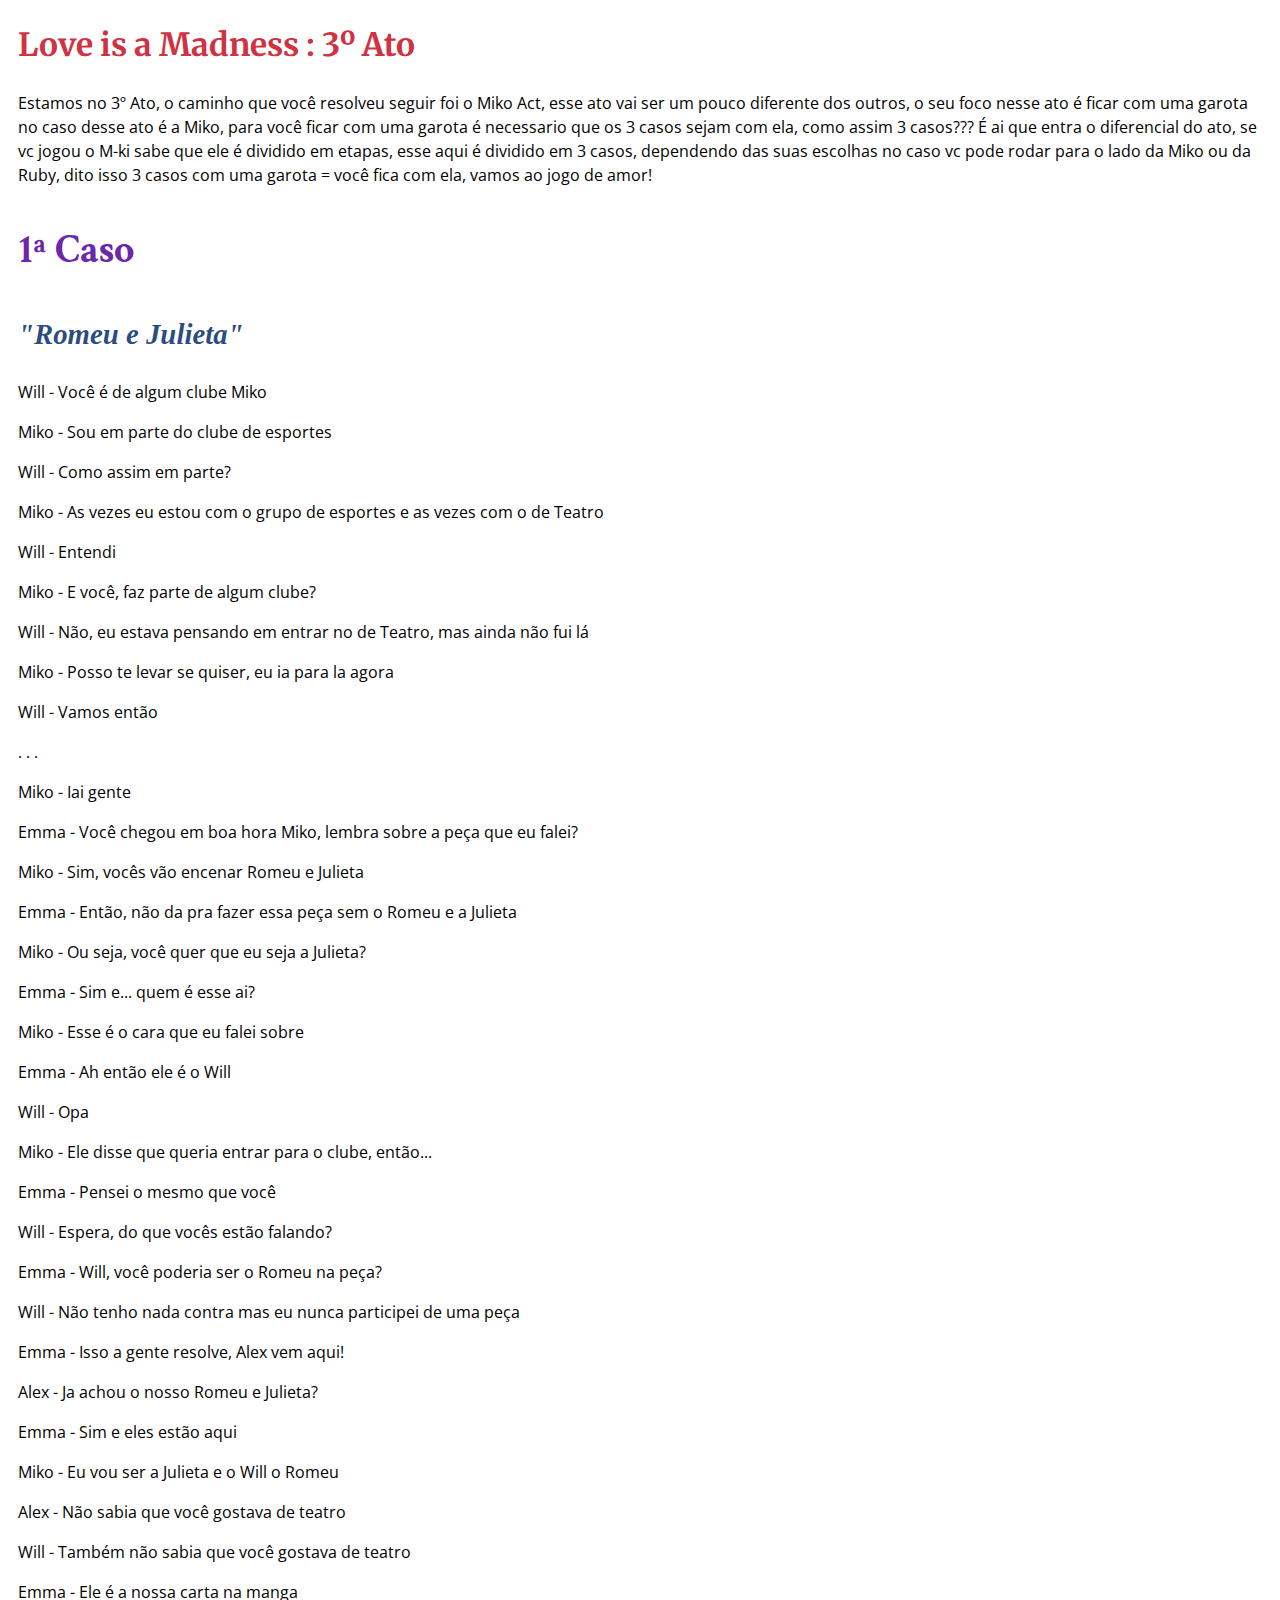
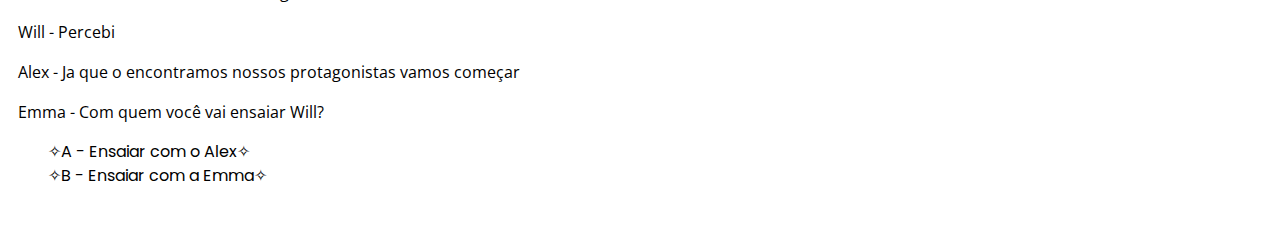
<file: ato3-Mact.html>
<!DOCTYPE html>

<html lang="pt-br">
<head>

	<meta charset="UTF-8">
	<meta name="viewport" content="width=device-width, initial-scale=1.0">

	<title>Love Is a Madness | Ato3 - M-Act</title>

	<link href="https://cdn.jsdelivr.net/npm/bootstrap@5.1.3/dist/css/bootstrap.min.css" rel="stylesheet" integrity="sha384-1BmE4kWBq78iYhFldvKuhfTAU6auU8tT94WrHftjDbrCEXSU1oBoqyl2QvZ6jIW3" crossorigin="anonymous">
	<link href="https://fonts.googleapis.com/css2?family=Crimson+Text&family=Merriweather:ital,wght@1,300&family=Montserrat:ital@1&family=Open+Sans&family=Poppins&display=swap" rel="stylesheet">
	<link rel="stylesheet" href="css/style.css">
	<link rel="stylesheet" href="css/base.css">

</head>

<body class="bg-light">
	<header>
		<h1 class="titulo-central pt-2">Love is a Madness : 3º Ato</h1>
		<p>Estamos no 3º Ato, o caminho que você resolveu seguir foi o Miko Act, esse ato vai ser um pouco diferente dos outros, o seu foco nesse ato é ficar com uma garota no caso desse ato é a Miko, para você ficar com uma garota é necessario que os 3 casos sejam com ela, como assim 3 casos??? É ai que entra o diferencial do ato, se vc jogou o M-ki sabe que ele é dividido em etapas, esse aqui é dividido em 3 casos, dependendo das suas escolhas no caso vc pode rodar para o lado da Miko ou da Ruby, dito isso 3 casos com uma garota = você fica com ela, vamos ao jogo de amor!</p>
	</header>

	<main>
		<section class="caso1">

			<h2 class="subtitulo-central">1ª Caso</h2>

			<article class="ma">
				<h2 class="titulo-principal"><i>"Romeu e Julieta"</i></h2>

				<p>Will - Você é de algum clube Miko</p>
				<p>Miko - Sou em parte do clube de esportes</p>
				<p>Will - Como assim em parte?</p>
				<p>Miko - As vezes eu estou com o grupo de esportes e as vezes com o de Teatro</p>
				<p>Will - Entendi</p>
				<p>Miko - E você, faz parte de algum clube?</p>
				<p>Will - Não, eu estava pensando em entrar no de Teatro, mas ainda não fui lá</p>
				<p>Miko - Posso te levar se quiser, eu ia para la agora</p>
				<p>Will - Vamos então</p>

				<p>. . . </p>

				<p>Miko - Iai gente</p>
				<p>Emma - Você chegou em boa hora Miko, lembra sobre a peça que eu falei?</p>
				<p>Miko - Sim, vocês vão encenar Romeu e Julieta</p>
				<p>Emma - Então, não da pra fazer essa peça sem o Romeu e a Julieta</p>
				<p>Miko - Ou seja, você quer que eu seja a Julieta?</p>
				<p>Emma - Sim e... quem é esse ai?</p>
				<p>Miko - Esse é o cara que eu falei sobre</p>
				<p>Emma - Ah então ele é o Will</p>
				<p>Will - Opa</p>
				<p>Miko - Ele disse que queria entrar para o clube, então...</p>
				<p>Emma - Pensei o mesmo que você</p>
				<p>Will - Espera, do que vocês estão falando?</p>
				<p>Emma - Will, você poderia ser o Romeu na peça?</p>
				<p>Will - Não tenho nada contra mas eu nunca participei de uma peça</p>
				<p>Emma - Isso a gente resolve, Alex vem aqui!</p>
				<p>Alex - Ja achou o nosso Romeu e Julieta?</p>
				<p>Emma - Sim e eles estão aqui</p>
				<p>Miko - Eu vou ser a Julieta e o Will o Romeu</p>
				<p>Alex - Não sabia que você gostava de teatro</p>
				<p>Will - Também não sabia que você gostava de teatro</p>
				<p>Emma - Ele é a nossa carta na manga</p>
				<p>Will - Percebi</p>
				<p>Alex - Ja que o encontramos nossos protagonistas vamos começar</p>
				<p>Emma - Com quem você vai ensaiar Will?</p>

				<ul class="lista">
					<li class="item select1">A - Ensaiar com o Alex</li>
					<li class="item select2">B - Ensaiar com a Emma</li>
				</ul>

				<!-- ensaiar com o Alex -->
				<article class="selection1 invisivel">
					<p>Will - Ja que o Alex e a carta na manga acho que vou ensaiar com ele</p>
					<p>Emma - Foi uma otima escolha, eu sou meio ruim em ensinar os outros</p>
					<p>Alex - Vamos então Will</p>
					<p>Will - Bora</p>

					<p>. . .</p>

					<p>Alex - Antes de começarmos deixa eu apresentar a Equipe</p>
					<p>Will - Vocês estão em quantos?</p>
					<p>Alex - No momento em 7</p>
					<p>Will - É bem pouca gente</p>
					<p>Alex - Foi o que eu pensei, vamos começar pelo Lew</p>
					<p>Will - O que ele faz?</p>
					<p>Alex - Ele é o nosso roteirista, Lew! Vem aqui</p>
					<p>Lew - O que foi Alex?</p>
					<p>Alex - Esse aqui é o nosso novo membro</p>
					<p>Will - Sou o Will, vou ser o Romeu</p>
					<p>Lew - Esse cara ai vai participar da peça?</p>
					<p>Alex - Sim, ele e a Miko</p>
					<p>Lew - Até a Miko? Não me culpem se não der certo</p>
					<p>Alex - Você que esta fazendo a historia, se der errado parte da culpa é sua</p>
					<p>Lew - Ja entendi, sabe pelo menos como atuar?</p>
					<p>Will - Sei</p>
					<p>Lew - Se ta mentindo né</p>
					<p>Will - Tô</p>
					<p>Lew - Eu vou la refazer o roteiro</p>
					<p>Alex - Desculpa pelo jeito do Lew</p>
					<p>Will - Não de boa, quem é o proximo?</p>
					<p>Alex - Vamos para o Neil e a Aisha</p>
					<p>Will - Perai você disse...</p>
					<p>Neil - Opa iai Alex, o que te tras aqui?</p>
					<p>Alex - Vim apresentar-lhes nosso Romeu</p>
					<p>Neil - E este seria o Romeu? Prazer em conhece-lo, meu nome é Neil</p>
					<p>Will - O prazer é meu, sou o Will, porque vocês falam desse jeito?</p>
					<p>Neil - Eu gosto de falar de forma formal, ai pegou na hora de conversar</p>
					<p>Will - Entendi</p>
					<p>Alex - E a Aisha, onde que ela está?</p>
					<p>Neil - Olha ali ela</p>
					<p>Aisha - Alex, a Emma me falou que ja encontraram os protagonistas da peça</p>
					<p>Alex - Sim e aqui esta ele</p>
					<p>Aisha - Espera se não é o...</p>
					<p>Will - Iai Aisha, quanto tem...</p>

					<p>PLACK</p>
					<p><i>A Aisha da um tapa no Will</i></p>

					<p>Alex e Neil - Eita!</p>
					<p>Aisha - O que você ta fazendo aqui?</p>
					<p>Will - Voltei pra cidade esses dias e agora faço parte do clube</p>
					<p>Aisha - Eu não te disse para ficar longe de mim?</p>
					<p>Will - Eu não sabia que você era desse clube</p>
					<p>Aisha - É serio que você venho aqui sem saber os membros do clube?</p>
					<p>Alex - Vocês poderiam me explicar o porque disso?</p>
					<p>Aisha - Explica ai Will</p>
					<p>Will - Digamos que ela não gosta de mim por alguns motivos</p>
					<p>Neil - E que motivos seriam esses?</p>
					<p>Will - Meio que eu fiz ela passar vergonha sem querer</p>
					<p>Alex - Essa é uma historia bem interessante</p>
					<p>Will - Isso aconteceu a dois anos e ela ainda me odeia</p>
					<p>Aisha - Mas é claro, e nunca vou mudar de ideia</p>
					<p>Alex - Esta pensando o mesmo que eu Neil?</p>
					<p>Neil - Sim, minha cara Aisha, poderia guardar seu rancor para outra hora, precisamos trabalhar agora, leva o Will até a Lis</p>
					<p>Aisha - Ta bom</p>
					<p>Neil - Obrigado</p>

					<p>Com qual dos dois você quer jogar?</p>
					<ul class="lista">
						<li class="item select1-a1">A - Continuar com o Will</li>
						<li class="item select1-b1">B - Trocar para o Alex</li>
					</ul>

					<!-- jogar com o Will, ensaio com o Alex -->
					<article class="selection1-a1 invisivel">
						<p>Você estava indo até a Lis junto com a Aisha...</p>

						<p>Will - É serio que você ainda me odeia?</p>
						<p>Aisha - Sim, e não fale mais comigo</p>
						<p>Will - A gente está no mesmo clube, não tem como não falar com você</p>
						<p>Aisha - Ache um jeito</p>
						<p>Will - Aquilo aconteceu a 2 anos, não da pra você esquecer?</p>
						<p>Aisha - Não! Você arruinou a minha vida escolar</p>
						<p>Will - Para mim ela parece bem normal</p>
						<p>Aisha - Não nesse colegio, no outro</p>
						<p>Will - Não sei o porque disso</p>
						<p>Aisha - Como assim? Você estragou a nossa peça e ainda me fez passar vergonha, eu sai de genio para palhaço da escola!</p>
						<p>Will - Eles sempre me chamavam de palhaço e isso não me afetou em nada</p>
						<p>Aisha - Eu queria ser reconhecida por ser inteligente e não por ser engraçada</p>
						<p>Will - Você tem um ponto, mas ainda sim é coisa de criança isso</p>
						<p>Aisha - Outro motivo para eu te odiar, você é um idiota!</p>
						<p>Will - Obrigado por me relembrar isso</p>
						<p>Lis - Porque vocês dois estão parados ai discutindo?</p>
						<p>Aisha - Não é nada, esse aqui é o Will, ele vai fazer o papel de Romeu</p>
						<p>Lis - Então você é o Will, sou a Lis, você é amigo da Aisha?</p>
						<p>Will - Pode se dizer que sim</p>
						<p>Lis - Entendi, Aisha você pode me ajudar com uma coisa?</p>
						<p>Aisha - Posso sim, mas ajudar com o que?</p>
						<p>Lis - Tirar as medidas do Will</p>
						<p>Aisha - Perai oque? Não, com isso eu não ajudo</p>
						<p>Will - É Lis, não precisa da Aisha</p>
						<p>Lis - Heee, vocês me parecem meio estranhos, mas tá vem aqui Will</p>

						<p>. . .</p>

						<p>Lis - Agora que ja tenho as suas medidas podem ir</p>
						<p>Will - É só isso que você precisa?</p>
						<p>Lis - Sim, Aisha leva ele até o Alex</p>
						<p>Aisha - Okay, até depois</p>
						<p>Lis - Até</p>

						<p>. . .</p>

						<p>Aisha - Aqui está o Will</p>
						<p>Alex - Obrigado pela ajuda Aisha</p>
						<p>Aisha - De boa, agora eu vou embora</p>
						<p>Alex - Espera, eu preciso de mais uma coisa</p>
						<p>Aisha - O que é agora?</p>
						<p>Alex - Eu queria fazer um treinamento pratico então...</p>
						<p>Aisha - Ja entendi</p>
						<p>Will - O que seria um treinamento pratico?</p>
						<p>Alex - Basicamente você vai ensaiar com a Aisha como se fosse na peça</p>
						<p>Will - Entendi</p>
						<p>Alex - Vamos começar então</p>
						<p><i>Will - Ó minha amada Julieta, porque relutas em fugir?</i></p>
						<p><i>Aisha - Não podemos meu amado Romeu, o que seria de nós?</i></p>
						<p><i>Will - Basta o nosso amor, enquanto existir o amor tudo é possivel!</i></p>
						<p>Emma - Hehe</p>
						<p>Aisha - Pelo que eu me lembro isso não estava na peça</p>
						<p>Alex - Continuem, esta legal</p>
						<p>Will - Pode ate não ser o original mas... Aisha, olha na linha 10</p>
						<p>Aisha - Romeu e Julieta se beijam... é por isso que eu não queria participar</p>
						<p>Neil - Parece que não vai certo, vamos ao empurrãozinho</p>
						<p>Alex - Calma gente isso foi sóm uma brincadeira... vai la Will!</p>
						<p>Neil - Vai la Aisha!</p>
						<p>Will e Aisha - Oque?</p>
						<p><i>Alex e Neil empurram a Aisha e o Will, os dois caem um em cima do outro e se beijam...</i></p>

						<p>Alex - Conseguimos!</p>
						<p>Neil - O amor torna tudo possivel!</p>
						<p>Aisha - Seus idiotas! Porque vocês fizeram isso?</p>
						<p>Alex - Ei Neil olha, ela esta toda corada</p>
						<p>Neil - Parece que o beijo foi bom</p>
						<p>Will - Hahahah, a gente caiu na deles</p>
						<p>Aisha - Isso não é engraçado</p>
						<p>Will - É sim, eles criaram uma cena embaraçosa para fazer a gente parar de brigar</p>
						<p>Aisha - Eu sei que eles queriam fazer isso, mas um beijo ja e demais</p>
						<p>Neil - O objetivo era vocês cairem um em cima do outro, ja o beijo...</p>
						<p>Alex - Will você é um belo de um aproveitador</p>
						<p>Aisha - Perai agora eu não entendi, foi culpa sua então?</p>
						<p>Will - Eu só virei um pouco o rosto</p>
						<p>Aisha - Haahaha, vocês são uns idiotas</p>
						<p>Alex - Deixando isso de lado, vamos voltar ao ensaio</p>

						<p>. . .</p>
					</article>

					<!-- jogar com o Alex, ensaio com o Alex -->
					<article class="selection1-b1 invisivel">
						<p>Trocando para o Alex...</p>

						<p>Alex - O que você acha da gente fazer alguma coisa com aqueles dois?</p>
						<p>Neil - Boa ideia, mas fariamos oque?</p>
						<p>Alex - Que tal os dois cairem um em cima do outro</p>
						<p>Neil - Gostei, mas acho melhor usares esse como plano B</p>
						<p>Alex - Estas a pensar em algo melhor?</p>
						<p>Neil - Sim, um plano para fazer os dois se beijarem</p>
						<p>Alex - Gostei do seu raciocinio</p>
						<p>Neil - Vou falar para a Lis, dizer para eles virem até você</p>
						<p>Alex - Ai começamos o nosso plano</p>

						<p>Trocando para o Will</p>
						<p><i>Will e Aisha chegaram para o ensaio com o Alex</i></p>

						<p>Aisha - Aqui está o Will</p>
						<p>Alex - Obrigado pela ajuda Aisha</p>
						<p>Aisha - De boa, agora eu vou embora</p>
						<p>Alex - Espera, eu preciso de mais uma coisa</p>
						<p>Aisha - O que é agora?</p>
						<p>Alex - Eu queria fazer um treinamento pratico então...</p>
						<p>Aisha - Ja entendi</p>
						<p>Will - O que seria um treinamento pratico?</p>
						<p>Alex - Basicamente você vai ensaiar com a Aisha como se fosse na peça</p>
						<p>Will - Entendi</p>
						<p>Alex - Vamos começar então</p>
						<p><i>Will - Ó minha amada Julieta, porque relutas em fugir?</i></p>
						<p><i>Aisha - Não podemos meu amado Romeu, o que seria de nós?</i></p>
						<p><i>Will - Basta o nosso amor, enquanto existir o amor tudo é possivel!</i></p>
						<p>Emma - Hehe</p>
						<p>Aisha - Pelo que eu me lembro isso não estava na peça</p>
						<p>Alex - Continuem, esta legal</p>
						<p>Will - Pode ate não ser o original mas... Aisha, olha na linha 10</p>
						<p>Aisha - Romeu e Julieta se beijam... é por isso que eu não queria participar</p>
						<p>Neil - Parece que não vai certo, vamos ao empurrãozinho</p>
						<p>Alex - Calma gente isso foi sóm uma brincadeira... vai la Will!</p>
						<p>Neil - Vai la Aisha!</p>
						<p>Will e Aisha - Oque?</p>
						<p><i>Alex e Neil empurram a Aisha e o Will, os dois caem um em cima do outro e se beijam...</i></p>

						<p>Alex - Conseguimos!</p>
						<p>Neil - O amor torna tudo possivel!</p>
						<p>Aisha - Seus idiotas! Porque vocês fizeram isso?</p>
						<p>Alex - Ei Neil olha, ela esta toda corada</p>
						<p>Neil - Parece que o beijo foi bom</p>
						<p>Will - Hahahah, a gente caiu na deles</p>
						<p>Aisha - Isso não é engraçado</p>
						<p>Will - É sim, eles criaram uma cena embaraçosa para fazer a gente parar de brigar</p>
						<p>Aisha - Eu sei que eles queriam fazer isso, mas um beijo ja e demais</p>
						<p>Neil - O objetivo era vocês cairem um em cima do outro, ja o beijo...</p>
						<p>Alex - Will você é um belo de um aproveitador</p>
						<p>Aisha - Perai agora eu não entendi, foi culpa sua então?</p>
						<p>Will - Eu só virei um pouco o rosto</p>
						<p>Aisha - Haahaha, vocês são uns idiotas</p>
						<p>Alex - Deixando isso de lado, vamos voltar ao ensaio</p>

						<p>. . .</p>
					</article>
				</article>

				<!-- ensaiar com a Emma -->
				<article class="selection2 invisivel">
					<p>Will - Acho que vou ensaiar com a Emma</p>
					<p>Alex - Essa foi uma otima escolha</p>
					<p>Emma - Essa piada ja é velha Alex</p>
					<p>Alex - Eu sei mas ainda é boa</p>
					<p>Will - Que piada?</p>
					<p>Alex - Nada de mais, começem o ensaio, que vou ficar aqui olhando</p>
					<p>Emma - Beleza, bora Will</p>

					<p>. . .</p>

					<p>Emma - Vamos começar pelo basico, você é bom em decorar as coisas?</p>
					<p>Will - Sim</p>
					<p>Emma - Então decore esse artigo de 10 paginas</p>
					<p>Will - Isso é o basico?</p>
					<p>Emma - Só estou zuando, vamos começar com algumas falas da peça</p>
					<p>Will - Okay</p>
					<p>Alex - Ah, tive uma ideia, vou la chamar o pessoal</p>

					<ul class="lista">
						<li class="item select2-a1">A - Trocar para o Alex</li>
						<li class="item select2-b1">B - Continuar com o Will</li>
					</ul>

					<!-- jogar com o Alex -->
					<article class="selection2-a1 invisivel">
						<p>Alex - Neil!</p>
						<p>Neil - Alex meu bom, o que te tras aqui?</p>
						<p>Alex - A Emma esta a ensaindo com o Will, o nosso Romeu</p>
						<p>Neil - Mas isso é algo que não se ve todo dia</p>
						<p>Alex - Onde esta a Aisha?</p>
						<p>Neil - Ali ela</p>
						<p>Aisha - Eu passei pela Miko e ela falou que ja encontraram o Romeu</p>
						<p>Alex - Sim e ele está ensaiando com a Emma</p>
						<p>Aisha - Perai com a Emma? Quem é ele?</p>
						<p>Alex - O nome dele é Will</p>
						<p>Aisha - Espera, você falou Will?</p>
						<p>Alex - Sim... espera!</p>
						<p><i>Aisha sai correndo até o local onde o Will está</i></p>
						<p>Alex - O que será que deu nela?</p>
						<p>Neil - Não faço a menor ideia, porque não perguntamos para a Lis?</p>
						<p>Alex - Otima ideia, vamos lá</p>

						<p>. . .</p>

						<p>Lis - O que tras vocês aqui?</p>
						<p>Alex - Você sabe se aconteceu alguma coisa entre o Will e a Aisha</p>
						<p>Lis - Vocês conhecem o Will?</p>
						<p>Alex - Sim, ele vai fazer o Romeu na peça</p>
						<p>Lis - Se não me engano no 9º ano a Aisha foi apresentar uma peça com o Will, ate o 2 ato estava tudo bem mas ai o Will começou a errar tudo e no final caiu em cima da Aisha, derrubando um monte de coisas em cima deles, acabou que a Aisha ficou muito irritada com ele por causa disso</p>
						<p>Alex - Entendi a situação, vamos Neil, temos uma missão a cumprir</p>
						<p>Lis - O que vocês vão fazer?</p>
						<p>Neil - Venha com a gente e você verá</p>
						<p>Lis - Essa vaiu ser boa</p>

						<p>. . .</p>
						<p>Trocando para o Will</p>

						<p>Will - Calma la, eu não sabia que você era desse clube</p>
						<p>Aisha - Que tipo de pessoa entra em um clube sem saber os membros?</p>
						<p>Emma - Você sabe o que esta acontecendo?</p>
						<p>Alex - Parece que a Aisha odeia o Will</p>
						<p>Emma - Nossa, então qual é o plano?</p>
						<p>Alex - Você entende as coisas bem rapido, o plano esse...</p>
						<p>Aisha - Não quero que você fale comigo</p>
						<p>Will - Olha so que estranho, quem venho falar comigo foi você!</p>
						<p>Alex - Tenham calma gente, porque vocês não esquecem isso e fazem as pazes</p>
						<p>Aisha - De jeito ne... oque vocês estão fazendo!</p>
						<p>Will - Ei!</p>
						<p><i>Will e Aisha são empurrados e caem um em cima do outro e... se beijam</i></p>

						<p>Alex - Ae conseguimos!</p>
						<p>Neil - Finalmente pararam de brigar</p>
						<p>Aisha - Porque vocês fizeram isso?</p>
						<p>Will - Hahaha, a gente caiu na deles</p>
						<p>Aisha - Vocês tem que parar de fazer isso</p>
						<p>Will - Eles fazem muito isso?</p>
						<p>Aisha - Eles gostam de juntar casais</p>
						<p>Will - Agora entendi tudo</p>
						<p>Alex - Agora que os dois ja se resolveram, vamso continuar os ensaios</p>

						<p>. . .</p>
					</article>

					<!-- jogar com o Will -->
					<article class="selection2-b1 invisivel">
						<p>Emma - Ja conseguiu decorar essas falas?</p>
						<p>Will - Sim, só uma pergunta, eu só vou fazer isso?</p>
						<p>Emma - Acho que você não sabe mas eu sou pessima em ensinar os outros</p>
						<p>Will - Deu pra perceber</p>
						<p>Emma - Então so teremos isso por enquanto</p>
						<p>Aisha - WIIIIIIIILL!</p>
						<p>Will - A não</p>
						<p>Emma - Parece que algo vai acontecer</p>
						<p>Will - Oi Aisha a quanto tem...</p>

						<p>PLAAAACK</p>
						<p><i>Aisha da Um tapa no Will</i></p>

						<p>Aisha - Eu ja não disse para você ficar longe de mim?</p>
						<p>Will - Calma la, eu não sabia que você era desse clube</p>
						<p>Aisha - Que tipo de pessoa entra em um clube sem saber os membros?</p>

						<p><i>Alex e Neil chegam</i></p>

						<p>Emma - Você sabe o que esta acontecendo?</p>
						<p>Alex - Parece que a Aisha odeia o Will</p>
						<p>Emma - Nossa, então qual é o plano?</p>
						<p>Alex - Você entende as coisas bem rapido, o plano esse...</p>
						<p>Aisha - Não quero que você fale comigo</p>
						<p>Will - Olha so que estranho, quem venho falar comigo foi você!</p>
						<p>Alex - Tenham calma gente, porque vocês não esquecem isso e fazem as pazes</p>
						<p>Aisha - De jeito ne... oque vocês estão fazendo!</p>
						<p>Will - Ei!</p>
						<p><i>Will e Aisha são empurrados e caem um em cima do outro e... se beijam</i></p>

						<p>Alex - Ae conseguimos!</p>
						<p>Neil - Finalmente pararam de brigar</p>
						<p>Aisha - Porque vocês fizeram isso?</p>
						<p>Will - Hahaha, a gente caiu na deles</p>
						<p>Aisha - Vocês tem que parar de fazer isso</p>
						<p>Will - Eles fazem muito isso?</p>
						<p>Aisha - Eles gostam de juntar casais</p>
						<p>Will - Agora entendi tudo</p>
						<p>Alex - Agora que os dois ja se resolveram, vamso continuar os ensaios</p>

						<p>. . .</p>
					</article>
				</article>
			</article>

			<article class="ma-cont invisivel">
				<p>Alguns dias depois</p>

				<p>Alex - Terminamos por hoje gente, semana que vem continuamos os ensaios</p>

				<p>Miko - Esta gostando do clube Will?</p>
				<p>Will - Sim, ta bem legal</p>
				<p>Miko - Amanha a gente se ve, tchau Will</p>
				<p>Will - Tchau Miko</p>
				<p>Ruby - Will?</p>
				<p>Will - Opa, iai Ruby</p>
				<p>Ruby - Você ja esta indo para casa?</p>
				<p>Will - Sim...</p>
				<p><i>Lá atras você ve a Aisha indo para casa sozinha</i></p>

				<ul class="lista">
					<li class="item select3-a">A - Ir para casa com a Ruby</li>
					<li class="item select3-b">B - Ir para casa com a Aisha</li>
				</ul>

				<!-- ir para casa com a Ruby -->
				<article class="selection3-a invisivel">
					<p>Will - ...porque a gente não volta juntos?</p>
					<p>Ruby - Pode ser</p>

					<p>. . . </p>

					<p>Ruby - Você entrou para o clube de teatro?</p>
					<p>Will - Sim, sempre gostei de teatro mas nunca participei de um</p>
					<p>Ruby - Entendo, eu sou do clube de esportes</p>
					<p>Will - Serio isso? Sempre achei que você não gostesse de esportes</p>
					<p>Ruby - Desde que eu entrei para a Rioters começei a gostar de esportes</p>
					<p>Will - E o que seria essa Rioters</p>
					<p>Ruby - Uma gangue</p>
					<p>Will - Se e membro de gangue agora?</p>
					<p>Ruby - Sim</p>
					<p>Will - Nossa, como as coisas mudam</p>

					<ul class="lista">
						<li class="item select4-a1">A - Chamar a Ruby para sair</li>
						<li class="item select4-b1">B - Ir para casa</li>
					</ul>

					<!-- sair com a Ruby -->
					<article class="selection4-a1 invisivel">
						<p>Will - O que você acha de sairmos juntos? Como amigos é claro</p>
						<p>Ruby - Eu prefiro que seja um encontro, pode ser assim?</p>
						<p>Will - Mas é claro</p>
						<p>Ruby - Então amanha me encontra naquele cafe da praça as 2</p>
						<p>Will - Beleza, ate amanha</p>

						<p>Will - Miko você pode me ajudar com uma coisa?</p>
						<p>Miko - Posso mas com o que?</p>
						<p>Will - Amanha eu vou sair com a Ruby e...</p>
						<p>Miko - Ja entendi, que horas vocês vão sair?</p>
						<p>Will - As 14</p>
						<p>Miko - Então amanha as 13 eu vou ai para a gente planejar a missão</p>
						<p>Will - Obrigado Miko</p>
					</article>

					<!-- ir para casa -->
					<article class="selection4-b1 invisivel">
						<p>Will - Ja vou indo Ruby, ate amanha</p>
						<p>Ruby - Ate Will</p>

						<p>. . .</p>

						<p>Will - Sobre o que você queria falar comigo Miko?</p>
						<p>Miko - Eu preciso da sua ajuda amanha</p>
						<p>Will - Ajuda com oque?</p>
						<p>Miko - Vamos fazer um "encontro perfeito"</p>
						<p>Will - E quem estaria nesse encontro?</p>
						<p>Miko - Emma e Lew</p>
						<p>Will - Gostei da ideia, amanha vem aqui em casa as 13 que planejamos tudo</p>
						<p>Miko - Okay, ate amanha Will</p>
						<p>Will - Até</p>
					</article>
				</article>

				<!-- Ir para casa com a Aisha -->
				<article class="selection3-b invisivel">
					<p>Will - ...até amanha Ruby, eu ja vou indo</p>
					<p>Ruby - Ate Will</p>
					<p>Will - Ei Aisha</p>
					<p>Aisha - O que foi?</p>
					<p>Will - Porque não voltamos juntos para casa?</p>
					<p>Aisha - Pode ser</p>
					<p>Will - Serio? Por um momento achei quen você não fosse aceitar</p>
					<p>Aisha - Mudei de ideia</p>

					<p>. . .</p>

					<p>Will - Como você esta?</p>
					<p>Aisha - Bem e você?</p>
					<p>Will - Tambem</p>
					<p>Aisha - Porque você voltou para ca?</p>
					<p>Will - Cansei de viver as custas do meu tio</p>
					<p>Aisha - Mas e a sua Irma?</p>
					<p>Will - Ela vai ficar bem, ele não pega pesado com ela</p>
					<p>Aisha - Ele queria que você fosse militar ne?</p>
					<p>Will - Queria não, ele estava me forçando a entrar em uma escola militar</p>
					<p>Aisha - Como elas estão?</p>
					<p>Will - Estão bem, a Kathy ja esta no 1º Ano</p>
					<p>Aisha - As vezes nem parece que ela e mais nova que você</p>
					<p>Will - Então</p>

					<ul class="lista">
						<li class="item select4-a2">A - Chamar a Aisha para sair</li>
						<li class="item select4-b2">B - Não falar nada</li>
					</ul>

					<!-- sair com a Aisha -->
					<article class="selection4-a2 invisivel">
						<p>Will - O que você acha de sairmos juntos?</p>
						<p>Aisha - Um encontro você quer dizer</p>
						<p>Will - Isso</p>
						<p>Aisha - Pode ser</p>
						<p>Will - Me encontra no cafe as 2 então</p>
						<p>Aisha - Não vai se atrasar</p>
						<p>Will - Digo o mesmo para você, até amanha</p>
						<p>Aisha - Até</p>
					</article>

					<!-- ir para casa -->
					<article class="selection4-b2 invisivel">
						<p>Will - Ja vou indo Aisha, ate amanha</p>
						<p>Aisha - Ate Will</p>

						<p>. . .</p>

						<p>Will - Sobre o que você queria falar comigo Miko?</p>
						<p>Miko - Eu preciso da sua ajuda amanha</p>
						<p>Will - Ajuda com oque?</p>
						<p>Miko - Vamos fazer um "encontro perfeito"</p>
						<p>Will - E quem estaria nesse encontro?</p>
						<p>Miko - Emma e Lew</p>
						<p>Will - Gostei da ideia, amanha vem aqui em casa as 13 que planejamos tudo</p>
						<p>Miko - Okay, ate amanha Will</p>
						<p>Will - Até</p>
					</article>
				</article>
			</article>
		</section>

		<section class="caso2 invisivel">

			<h2 class="subtitulo-central">2ª Caso</h2>

			<section class="case1-LPA invisivel">
				<h3 class="titulo">Encontro com a Aisha</h3>

				<p><i>Ja era 14:00, você estava chegando no café quando avista a Aisha</i></p>

				<p>Will - Aisha! Parece que você chegou na hora</p>
				<p>Aisha - Você também, estou surpresa</p>
				<p>Will - Não é culpa minha se eu esqueço das coisas</p>
				<p>Aisha - Tem algum lugar que você queira ir?</p>
				<p>Will - Nada em especial</p>
				<p>Aisha - Que tal o parque de diversões?</p>
				<p>Will - Tem um parque de diversões aqui?</p>
				<p>Aisha - Éeee, olha o tamanho daquela roda gigante</p>
				<p>Will - Nossa eu nunca tinha visto isso</p>
				<p>Aisha - Will você é cego?</p>
				<p>Will - Sou Miope, é diferente</p>
				<p>Aisha - Bom, vamos no parque então</p>
				<p>Will - Bora!</p>

				<p><i>Vocês passam algumas horas no parque, ja era 16:00 e vocês foram em uma lanchonete</i></p>

				<p>Aisha - Eu esperava mais de você Will</p>
				<p>Will - Como assim?</p>
				<p>Aisha - Estamos em um encontro e você me leva em uma lanchonete</p>
				<p>Will - Você queria um restaurante bistro 5 estrelas?</p>
				<p>Aisha - Sim, é pedi demais?</p>
				<p>Will - Para o meu dinheiro sim</p>
				<p>Aisha - Mas esta bom assim, você gosta de alguém Will?</p>

				<ul class="lista">
					<li class="item select5a-c1">A - Sim</li>
					<li class="item select5b-c1">B - Não</li>
				</ul>

				<article class="selection5a_b-c1 invisivel">
					<!-- se vc respondeu sim -->
					<div class="dialog1-c1 invisivel">
						<p>Will - Eu ja gostei de uma garota a um tempo atrás</p>
						<p>Aisha - Romance escolar?</p>
						<p>Will - Ta mais para se apaixonar pela amiga</p>
					</div>

					<!-- se vc respondeu não -->
					<div class="dialog2-c1 invisivel">
						<p>Will - No momento não</p>
						<p>Aisha - E antes ja?</p>
						<p>Will - Também não, nunca passei por essa de primeiro amor</p>
					</div>

					<p>Aisha - Entendi, ja te fiz uma pergunta agora é a sua vez</p>
					<p>Will - Okay, deixa eu ver...</p>

					<ul class="lista">
						<li class="item select6a-c1">A - Você mora sozinha?</li>
						<li class="item select6b-c1">B - Como você está?</li>
					</ul>

					<!-- pergunta se ela mora sozinha -->
					<article class="selection6a-c1 invisivel">
						<p>Will - Você mora sozinha?</p>
						<p>Aisha - Meio estranha essa sua pergunta</p>
						<p>Will - Não me julgue, só responda</p>
						<p>Aisha - Eu moro com uma amiga minha</p>
						<p>Will - Ou seja, seus pais não estão na cidade?</p>
						<p>Aisha - Não... calma, estou começando a ficar com medo de você</p>
						<p>Will - Fica tranquila, eu prefiro as casadas</p>
						<p>Aisha - Tu é zueiro mesmo em? hahahah</p>
						<p>Will - hahahah, eu sei essa piada ja e velha</p>
						<p>Aisha - Sim, o que se acha de irmos ja?</p>
						<p>Will - Por mim tudo bem</p>

						<p>. . .</p>

						<p>Aisha - Sabe aquilo que eu disse de te odiar?</p>
						<p>Will - Sei, você falou muito isso</p>
						<p>Aisha - Na verdade eu não te odeio</p>
						<p>Will - Eu sei disso</p>
						<p>Aisha - Desculpa por ter... você ja sabia?</p>
						<p>Will - Eu te conheço muito bem Aisha, eu sei quando você esta irritada de verdade ou quando esta apenas brava comigo</p>
						<p>Aisha - O que te fez pensar assim?</p>
						<p>Will - O tapa que você me deu, se vc tivesse irritada me daria um tapa mais forte doq ue aquele</p>
						<p>Aisha - Parece que não da pra te enganar</p>
						<p>Will - Na verdade você estava feliz em me ver e queria pedir desculpas por algo</p>
						<p>Aisha - Você é oque? Telepata?</p>
						<p>Will - Não, é só que eu te conheço muito bem</p>
						<p>Aisha - O que você disse é verdade, eu queria pedir desculpas por aquele coisa da peça de teatro</p>
						<p>Will - Eu ja não disse para você esquece aquilo?</p>
						<p>Aisha - So queria pedir desculpas mesmo</p>
						<p>Will - Se é assim então eu aceito as suas desculpas</p>
						<p>Aisha - Will posso te falar uma coisa chocante?</p>
						<p>Will - Pode</p>
						<p>Aisha - Eu te amo</p>
						<p>Will - Isso não é chocante, eu ja sabia</p>
						<p>Aisha - Você sabe de tudo em</p>
						<p>Will - Você que não sabe esconde</p>
						<p>Aisha - Quero saber a sua resposta, apenas isso</p>

						<ul class="lista">
							<li class="item select6a1-c1">A - Eu tambem te amo</li>
							<li class="item select6b1-c1">B - Eu te amo mas...</li>
						</ul>

						<!-- respondeu eu tmb te amo -->
						<div class="selection6a1-c1 invisivel">
							<p>Will - Eu também te amo</p>
							<p>Aisha - Desde quando?</p>
							<p>Will - Desde a época em que a gente estudou juntos</p>
							<p>Aisha - Nossa faz tempo em</p>
							<p>Will - Sim</p>
							<p>Aisha - O que de a gente namorar?</p>
							<p>Will - Essa é uma boa ideia</p>
							<p>Aisha - Então me da um beijo</p>
							<p>Will - Primeiro a gente tem que cair um em cima do outro</p>
							<p>Aisha - Engraçadinho, vem aqui...</p>

							<p><i>Will e Aisha se beijam</i></p>

							<p>Aisha - Não senti muita diferença</p>
							<p>Will - Agora é você que esta fazendo piadas</p>
							<p>Aisha - Mas é claro, eu ja vou indo, outro dia a gente se ve</p>
							<p>Will - Ate mais Aisha</p>
							<p>Aisha - Tchau Will</p>

							<p>. . .</p>
						</div>

						<!-- respondeu eu tmb te amo mas... -->
						<div class="selection6b1-c1 invisivel">
							<p>Will - Eu te amo mas não quero namorar agora</p>
							<p>Aisha - Ja ouviu falar em amizade colorida?</p>
							<p>Will - Ai depois os homens que são tarados</p>
							<p>Aisha - Isso é apenas uma alternativa</p>
							<p>Will - Tem certeza que quer assim?</p>
							<p>Aisha - Total, quando estiver pronto a gente namora de verdade</p>
							<p>Will - Se é o que você diz</p>
							<p>Aisha - Ja vou indo Will, até um outro dia</p>
							<p>Will - Ate Aisha</p>

							<p>. . .</p>
						</div>
					</article>

					<!-- perguntar como ela esta -->
					<article class="selection6b-c1 invisivel">
						<p>Will - Como você está?</p>
						<p>Aisha - Que pergunta mais ruim em</p>
						<p>Will - Não consegui pensar em nada melhor</p>
						<p>Aisha - Eu estou bem, tenho que te pedir desculpas</p>
						<p>Will - Pelo que?</p>
						<p>Aisha - Depois do fiasco do teatro meus pais se separaram, esse foi o motivo de eu ter mudado de escola, eu joguei toda a culpa em você sem necessidade</p>
						<p>Will - De boa, eu consigo entender o seu lado, perto dessa época minha mãe morreu também então nós dois passamos por um momento dificil</p>
						<p>Aisha - Perto dessa época... no teatro?</p>
						<p>Will - Sim, alguns dias antes da apresentação eu recebi a noticia</p>
						<p>Aisha - Foi por isso que você fez tudo errado</p>
						<p>Will - Eu estava meio avoado</p>
						<p>Aisha - Foi bom esclarecer isso, tem mais uma coisa que eu queria saber</p>
						<p>Will - Oque?</p>
						<p>Aisha - Você gosta de mim?</p>
						<p>Will - Gosto porque?</p>
						<p>Aisha - Namoraria comigo?</p>

						<ul class="lista">
							<li class="item select6a2-c1">A - Falar que sim</li>
							<li class="item select6b2-c1">B - Falar que no momento não</li>
						</ul>

						<div class="selection6a2-c1 invisivel">
							<p>Will - Com certeza</p>
							<p>Aisha - Então me da um beijo</p>
							<p>Will - Primeiro a gente tem que cair um em cima do outro</p>
							<p>Aisha - Engraçadinho, vem aqui...</p>

							<p><i>Will e Aisha se beijam</i></p>

							<p>Aisha - Não senti muita diferença</p>
							<p>Will - Agora é você que esta fazendo piadas</p>
							<p>Aisha - Mas é claro, eu ja vou indo, outro dia a gente se ve</p>
							<p>Will - Ate mais Aisha</p>
							<p>Aisha - Tchau Will</p>

							<p>. . .</p>
						</div>

						<div class="selection6b2-c1 invisivel">
							<p>Will - Eu te amo mas não quero namorar agora</p>
							<p>Aisha - Ja ouviu falar em amizade colorida?</p>
							<p>Will - Ai depois os homens que são tarados</p>
							<p>Aisha - Isso é apenas uma alternativa</p>
							<p>Will - Tem certeza que quer assim?</p>
							<p>Aisha - Total, quando estiver pronto a gente namora de verdade</p>
							<p>Will - Se é o que você diz</p>
							<p>Aisha - Ja vou indo Will, até um outro dia</p>
							<p>Will - Ate Aisha</p>

							<p>. . .</p>
						</div>
					</article>

					<article class="previa-case3 invisivel">
						<p>Will - Iai Miko</p>
						<p>Miko - Opa Will, você pode me ajudar com uma coisa?</p>
						<p>Will - Posso, mas com oque?</p>
						<p>Miko - Precisamos de mais um corredor para a competição de segunda</p>
						<p>Will - Mas qual esporte seria?</p>
						<p>Miko - Corrida de revezamento</p>
						<p>Will - Essa e a minha praia, vai ser depois da aula?</p>
						<p>Miko - Sim</p>
						<p>Will - Eu vou estar la</p>
						<p>Miko - Obrigado Will, te espero segunda</p>
						<p>Will - Ate</p>
					</article>
				</article>
			</section>

			<section class="case2-LPR invisivel">
				<h3 class="titulo">Encontro com a Ruby</h3>

				<p>Miko - Então o plano vai ser esse mesmo</p>
				<p>Will - Acho que é um bom plano mas... você consegue fazer tudo isso?</p>
				<p>Miko - Deixa comigo e segue o seu encontro</p>
				<p>Will - Conto com você Miko</p>
				<p>Miko - Vamos lá que ja deu a hora</p>

				<p>. . .</p>
				<p>Trocando para a Miko...</p>

				<p>Miko - O Will está ali esperando a Ruby... agora ela chegou, o plano que eu montei começa com os dois indo em um café para conversar, agora acho melhor eu ir, meu trabalho aqui vai ser levar o café na mesa deles, eu não contei isso para o Will, é mais para eu saber do que eles estão falando</p>

				<p>Ruby - Iai Will como você tá?</p>
				<p>Will - Eu estou bem e você?</p>
				<p>Ruby - Muito bem, tenho uma pergunta para você</p>
				<p>Will - Manda</p>
				<p>Ruby - Aquela garota que sempre anda com você, se gosta dela?</p>

				<p><i>Miko - Perai que tipo de pergunta é essa?</i></p>

				<p>Will - Eu gosto dela mas como amiga</p>
				<p>Ruby - Não tem nada a mais?</p>
				<p>Will - Não, apenas amigos</p>

				<p><i>Miko - Não precisa enfatizar tanto que somos amigos, nem para falar pelo menos um "eu gosto dela mas não romanticamente", esse idiota, agora o que eu faço?</i></p>

				<ul class="lista">
					<li class="item select5a-c2">A - Derrubar o café no Will</li>
					<li class="item select5b-c2">B - Entregar Normalmente</li>
				</ul>

				<article class="selection5a_b-c2 invisivel">
					<!-- derrubou o café no Will -->
					<div class="dialog1-c2 invisivel">
						<p><i>Miko - Acho que é bom dar uma lição nele</i></p>
						<p>Ruby - Você esta no clube de teatro?</p>
						<p>Will - Sim, é bem legal lá</p>
						<p>Miko - Aqui esta o seu pedido... opa!</p>
						<p><i>Miko derrubou o café em cima do Will</i></p>
						<p>Miko - Ah minha nossa, me desculpe senhor, que descuido da minha parte</p>
						<p>Will - Não tem problema, acho melhor irmos Ruby</p>
						<p>Ruby - Vamos então... e acho bom você comprar uma calça nova</p>
						<p>Will - Eu passo em uma loja</p>
						<p><i>Miko - Isso é o que você ganhar por seu um idiota</i></p>

						<p>. . .</p>
					</div>

					<!-- entregou o café normalmente -->
					<div class="dialog2-c2 invisivel">
						<p>Ruby - Você esta no clube de teatro?</p>
						<p>Will - Sim, é bem legal lá</p>
						<p>Miko - Aqui esta o seu pedido</p>
						<p>Will - Obrigado</p>
						<p><i>Miko - Dessa vez você passou impune, mas na proxima...</i></p>
						<p>Ruby - Qual a proxima parada?</p>
						<p>Will - Parque de diversões</p>
						<p>Ruby - Gostei dessa parte</p>
						<p>Will - Vamos então?</p>
						<p>Ruby - Vamos</p>
						<p><i>Miko - Acho melhor eu continuar a seguir eles</i></p>

						<p>. . .</p>
					</div>

					<p>Miko - A proxima etapa do encontro vai ser no parque, o classico cliche de um casal estar na roda gigante e do nada ela parar de funcionar, ai os dois ficam la em cima com aquela visão incrivel da cidade, é o clima perfeito para uma declaração</p>

					<p>Will - Vamos na roda gigante Ruby?</p>
					<p>Ruby - Vamos! Sempre quis ir em uma</p>
					<p>Miko - Essa é a minha chance, quando os dois chegarem la em cima eu paro a roda gigante e deixo eles la ate alguem vir resolver o problema</p>

					<p><i>Will e Ruby entram na roda gigante, ela ja esta quase no topo</i></p>
					<p>Miko - Agora qual desses botões eu aperto?</p>

					<ul class="lista">
						<li class="item select6a-c2">A - Botão de Acelerar</li>
						<li class="item select6b-c2">B - Botão de Parar</li>
					</ul>

					<article class="selection6a_b-c2 invisivel">
						<p>Miko - Acho que é esse o botão</p>

						<!-- apertou o botão de acelerar -->
						<div class="dialog3-c2 invisivel">
							<p><i>A roda gigante começa a rodar mais rapido</i></p>

							<p>Miko - Epa, acho que apertei o botão errado... e ela ja deu uma volta... mais uma... porque tem uma função de aumentar a velocidade?</p>
							<p>Guarda - Garota o que aconteceu?</p>
							<p>Miko - Eu estava aqui esperando meus amigos e a roda gigante começou a rodar mais rapido</p>
							<p>Guarda - Ja achei o problema</p>

							<p><i>A roda para de rodar rapido, Will e Ruby descem</i></p>

							<p>Will - Nunca mais vou em uma roda gigante</p>
							<p>Ruby - Nem eu</p>
							<p>Will - Acho melhor irmos embora</p>
							<p>Ruby - Também</p>
							<p><i>Miko - Eita, parece que estraguei tudo, não que isso importe, foi engraçado ver aquilo</i></p>

							<p>. . .</p>
						</div>

						<!-- apertou o botão de parar -->
						<div class="dialog4-c2 invisivel">
							<p><i>A roda gigante para mas...</i></p>
							<p>Miko - Isso, apertei certo</p>

							<p>Will - Eita, a roda gigante parou do nada... Ruby</p>
							<p>Ruby - Me desculpa Will mas eu esqueci de falar que tenho medo de altura</p>
							<p>Will - Porque você venho na roda gigante então?</p>
							<p>Ruby - Enquanto ela esta rodando eu não tenho medo mas quando para... ai sim emd a medo</p>
							<p>Will - Nossa, devia ter me avisado</p>

							<p><i>Um guarda chega ali e arruma o prolema</i></p>

							<p>Miko - Será que ele conseguiu, pelo jeito que a Ruby saiu de la aposto que não, bom vou continuar seguindo eles</p>

							<p>. . .</p>
						</div>

						<p>Miko - Agora eu não sei o que ele vai fazer, o plano so ia até a roda gigante onde ele ia se declarar pra ela, vamos ver... eles so vão ficar sentados no banco de um parque?</p>
						<p><i>Miko estava me cima de uma arvore atrás do banco onde Will e Ruby estavam</i></p>
						<p>Will - Ainda me pergunto como que aconteceu aquilo com a roda gigante</p>
						<p>Ruby - Acho que foi algum problema no mecanismo</p>
						<p>Will - Mas foi engraçado</p>
						<p>Ruby - Sim, aquele classico cliche</p>
						<p>Will - Então</p>
						<p>Miko - Sobre o que eles estão falando... eiei, eu vou cair!</p>
						<p><i>Miko cai da arvore atras do banco dos dois</i></p>

						<p>Trocando para o Will...</p>

						<p>Will - Você faz parte da Rioters ne Ruby?</p>
						<p>Ruby - Que bom que você tocou nesse assunto, você pode me ajudar com uma coisa?</p>
						<p>Will - Ajudar com o que?</p>
						<p>Ruby - Vai ter um "guerra" entre a Rioters e uma gangue rival</p>
						<p>Will - Ou seja vocês precisam de gente para ajudar?</p>
						<p>Ruby - Isso, você pode ajudar?</p>
						<p>Will - Posso sim...</p>

						<p>BAAAMMMMMM</p>

						<p>Ruby - O que foi isso?</p>
						<p>Will - O som venho de trás</p>
						<p>Ruby - Deixa eu ver... Miko?</p>
						<p>Miko - Opa iai gente</p>
						<p>Will - Você conheçe ela?</p>
						<p>Ruby - Sim, ela é amiga da Rafa... acho que ja sei o que você esta fazendo aqui</p>
						<p>Miko - Antes que você fale eu explico, estou ajudando o Will a ter o encontro perfeito com você</p>
						<p>Ruby - Ou seja, aquela coisa da roda gigante foi você?</p>
						<p>Miko - Sim, apertei um botão e fez aquilo</p>
						<p>Ruby - Hahahah, foi bem engraçado esse encontro</p>
						<p>Will - Eu ja estava achando que você não tinha gostado</p>
						<p>Ruby - Não pelo contrario, foi o melhor encontro</p>
						<p>Miko - Parece que me safei dessa</p>
						<p>Will - Sorte a sua</p>
						<p>Ruby - Eu ja vou indo, ate mais Will</p>
						<p>Will - Até</p>
						<p>Miko - Agora que ela ja foi, vamos também</p>
						<p>Will - Vamos</p>

						<p>. . .</p>

						<p>Miko - Foi bom o encontro?</p>
						<p>Will - Incrivelmente sim, você fez ele ser bem diferenciado</p>
						<p>Miko - Esse era o plano desde o começo</p>

						<ul class="lista">
							<li class="item select7a-c2">A - Contar sobre a Rioters</li>
							<li class="item select7b-c2">B - Não contar nada</li>
						</ul>

						<!-- contar sobre a Rioters -->
						<div class="selection7a-c2 invisivel">
							<p>Will - Miko vou te contar uma coisa</p>
							<p>Miko - Oque?</p>
							<p>Will - Segunda vai ocorrer uma "guerra" entre a Rioters e uma gangue rival</p>
							<p>Miko - Eu vou junto</p>
							<p>Will - Mas eu nem terminei de falar</p>
							<p>Miko - Eu sei lutar, fiz um monte de artes marciais</p>
							<p>Will - Não é esse o caso...</p>
							<p>Miko - Então você acha que...</p>
							<p>Will - Ta legal a gente vai junto la</p>
							<p>Miko - Valeu Will, ate segunda</p>
							<p>Will - Ate... e agora o que eu faço se ela se machucar?</p>
						</div>

						<!-- não contar -->
						<div class="selection7b-c2 invisivel">
							<p>Miko - Will você pode me ajudar com uma coisa?</p>
							<p>Will - Ajudar com oque?</p>
							<p>Miko - Preciso de mais um corredor para o time</p>
							<p>Will - Para o festival ne?</p>
							<p>Miko - Sim</p>
							<p>Will - Desculpa mas segunda eu to ocupado</p>
							<p>Miko - Ja que é assim então de boa, pode pelo menos torcer pela gente?</p>
							<p>Will - Se eu chegar a tempo com certeza</p>
							<p>Miko - Então ja vou indo, tchau Will</p>
							<p>Will - Tchau Miko</p>
						</div>
					</article>
				</article>
			</section>

			<section class="case3-Ma invisivel">
				<h3 class="titulo">Missão "Encontro Perfeito"</h3>

				<p>Miko - Então o planejamento é esse</p>
				<p>Will - A Emma sabe de alguma coisa?</p>
				<p>Miko - Eu so falei que ia deixar o encontro mais legal</p>
				<p>Will - Então ela não sabe de nada</p>
				<p>Miko - Pode se dizer que sim</p>
				<p>Will - Ja esta na hora, vamos</p>

				<p>. . .</p>

				<p>Miko - Ali eles ja chegaram</p>
				<p>Will - Para iniciarmos vamos levar o cafe na mesa deles</p>
				<p>Miko - Consegui o disfarce?</p>
				<p>Will - Sim, bora inica esse plano</p>
				<p>Emma - Como você esta Lew?</p>
				<p>Lew - Estou bem e você?</p>
				<p>Emma - Muito bem</p>
				<p>Lew - Esses dias falei com o David, porque você comprou um ponto?</p>
				<p>Emma - Para um trabalho que eu vou fazer</p>
				<p>Lew - Quem é que usa ponto para um trabalho?</p>
				<p>Emma - Não vou dar detalhes</p>
				<p>Lew - Me parece meio estranho isso</p>
				<p>Miko - O que vamos fazer?</p>

				<ul class="lista">
					<li class="item select5a-c3">A - Derrubar o cafe nos dois</li>
					<li class="item select5b-c3">B - So entregar o cafe</li>
				</ul>

				<article class="selection5a_b-c3 invisivel">
					<p>Emma - Estou falando serio cade vez mais lançam coisas caras</p>
					<p>Lew - Como os 3 pontos que você comprou?</p>
					<p>Emma - Isso... como que você sabe a quantidade?</p>

					<!-- derrubar o cafe -->
					<div class="dialog1-c3 invisivel">
						<p>Will - Aqui esta o seu pedido... opa</p>
						<p>Miko - Nossa que descuido da minha parte</p>

						<p><i>Will e Miko derrubam o cafe nos dois</i></p>

						<p>Will - Eu vou la pegar um pano</p>
						<p>Emma - Não precisa, vamos indo Lew</p>
						<p>Lew - Vamos</p>
					</div>

					<!-- so entregar o cafe -->
					<div class="dialog2-c3 invisivel">
						<p>Will e Miko - Aqui está o seu pedido</p>
						<p>Emma - Ah, obrigado</p>
						<p>Lew - Você acha que ja esta bom a nossa apresentação?</p>
						<p>Emma - Sim, pelo nosso esforço vai ser bem boa</p>
						<p>Lew - Isso, so estranhei uma coisa nesse cafe, esse coração aqui</p>
						<p>Emma - Acho que isso e novo</p>
						<p>Lew - Ontem eu vim aqui e não tinha esses desenhos</p>
						<p>Emma - Implantaram hoje</p>
						<p>Lew - Estranho, mas é legal a ideia</p>
						<p><i>Will e Miko - Uffaa!</i></p>
						<p>Emma - Vamos indo?</p>
						<p>Lew - Vamos</p>
					</div>

					<p>. . .</p>

					<p>Will - Agora eles vão para o parque</p>
					<p>Miko - O plano esta indo bem até o momento</p>
					<p>Will - Sabe como parar a roda gigante?</p>
					<p>Miko - Sim, deixa comigo essa parte</p>

					<p>Lew - Roda gigante em, não é meio clichê?</p>
					<p>Emma - Idai se é clichê, vamos</p>
					<p>Lew - Ja que você ta pagando, porque não?</p>

					<p>Will - Vai la Miko, é a sua chance</p>
					<p>Miko - Okay, mas qual é o botão certo?</p>

					<ul class="lista">
						<li class="item select6a-c3">A - Botão de acelerar</li>
						<li class="item select6b-c3">B - Botão de parar</li>
					</ul>

					<article class="selection6a_b-c3 invisivel">
						<p>Miko - Acho que é esse aqui</p>

						<!-- apertou o de acelerar -->
						<div class="dialog3-c3 invisivel">
							<p><i>A roda gigante começa a girar mais rapido</i></p>

							<p>Emma - Eita!</p>
							<p>Lew - Mas que cliche</p>
							<p><i>Lew pega o seu celular e a roda gigante para de girar rapido</i></p>
							<p>Emma - Hãnn? O que você fez?</p>
							<p>Lew - Parei a roda, vamos antes que de problema de novo</p>
						</div>

						<!-- apertou o de parar -->
						<div class="dialog4-c3 invisivel">
							<p><i>A roda gigante para de girar</i></p>

							<p>Emma - Ela parou de girar!</p>
							<p>Lew - Mas que cliche</p>
							<p><i>Lew pega o seu celular e faz a roda gigante voltar ao normal</i></p>
							<p>Emma - O que você fez?</p>
							<p>Lew - Arrumei a roda, vamos antes que de problema de novo</p>
						</div>

						<p>Will - Parece que não deu certo</p>
						<p>Miko - O Lew não ajuda também</p>
						<p>Will - Agora so nos resta seguir eles</p>

						<p>. . .</p>

						<p>Will - Eles não vão fazer mais nada alem de ficar sentados naquele banco?</p>
						<p>Miko - Parece que sim, vamos tentar escutar o que eles estão falando</p>
						<p>Emma - Gostou do encontro?</p>
						<p>Lew - Foi legal até</p>
						<p>Emma - As vezes é bom sair com outra pessoa ne</p>
						<p>Lew - Se for com você sim, da pra me distrai do trabalho</p>
						<p>Emma - Sera que você quis dizer...</p>
						<p>Lew - Não confunda as coisas, apenas gosto do seu jeito engraçado</p>
						<p>Emma - Ta se entregando cada vez mais</p>
						<p>Lew - Haha, olha quem fala. Você naõ em chamou para um encontro?</p>
						<p>Emma - sso não prova nada</p>

						<p>Will - Parece que deu tudo certo</p>
						<p>Miko - Sim, Obrigado Will, pela ajuda</p>
						<p>Will - De boa, eu também queria ver esses dois juntos</p>
						<p><i>Will e Miko começam a se apoximar um do outro, esta prestes a acontecer algo quando...</i></p>
						<p>Lew - Parece que o feitiço se virou contra o feitiçeiro</p>
						<p>Emma - Ao inves de eu e o Lew ficarmos juntos foram os dois que acabaram ficando juntos</p>
						<p>Miko - Não estava rolando um clima entre vocês?</p>
						<p>Emma - Ele ja tinha percebido então vim avisar vocês</p>
						<p>Lew - Parece que o clima foi para outro casal</p>
						<p>Will - Hahahah, essa foi uma bela reviravolta</p>
						<p>Miko - Concordo</p>
						<p>Emma - A gente ja vai indo</p>
						<p>Miko - Ate mais</p>
						<p>Lew - Ae mano se quiser ficar a sos com ela eu te ajudo</p>
						<p>Will - Me conta mais depois</p>
						<p>Miko - Agora que eles ja foram vamos embora também</p>
						<p>Will - Bora</p>

						<p>. . .</p>

						<p>Miko - Você pode me ajudar com uma coisa?</p>
						<p>Will - Não é sobre plano para juntar casal ou é?</p>
						<p>Miko - Não, é outra coisa</p>
						<p>Will - Então sim</p>
						<p>Miko - Você pode ser o 3º Corredor do nosso time?</p>
						<p>Will - Posso, isso é do festival de amanhã?</p>
						<p>Miko - Sim</p>
						<p>Will - Então eu vou mesmo</p>
						<p>Miko - Obrigado Will, ate amanhã</p>
						<p>Will - Ate Miko</p>

						<p>. . .</p>

						<p>Will - Opa iai Ruby</p>
						<p>Ruby - Iai Will, você pdoe me ajudar com uma coisa?</p>
						<p>Will - Me fala o que é</p>
						<p>Ruby - Amanhã vai ter uma "guerra" entre a Rioters e uma gangue rival, você pode ajudar a vencer eles?</p>

						<ul class="lista">
							<li class="item select7a-c3">A - Ajudar a Ruby (e não ir para a corrida)</li>
							<li class="item select7b-c3">B - Não ajudar (e ir para a corrida)</li>
						</ul>

						<!-- ajudar a Ruby -->
						<div class="selection7a-c3 invisivel">
							<p>Will - Posso sim, vai ser que horas?</p>
							<p>Ruby - Vem na minha casa as 2 para a gente se preparar</p>
							<p>Will - Okay, te encontro as 2 então, tchau</p>
							<p>Ruby - Tchau</p>
						</div>

						<!-- não ajudar a Ruby -->
						<div class="selection7b-c3 invisivel">
							<p>Will - Desculpa Ruby mas eu tenho compromisso amanhã</p>
							<p>Ruby - De boa Will, era so isso mesmo tchau</p>
							<p>Will - Tchau</p>
						</div>
					</article>
				</article>
			</section>
		</section>

		<section class="caso3 invisivel">

			<h2 class="titulo-principal">3º Caso</h2>

			<!-- segue rumo ao TAL, você esta namorando com a Aisha -->
			<section class="case1-LPA2 invisivel">
				<h3 class="titulo">Festival Esportivo</h3>

				<p>Will - Como que é um festival cultural?</p>
				<p>Aisha - Você nunca participou de um?</p>
				<p>Will - Não, nunca gostei dessas coisas</p>
				<p>Aisha - Eu também, não gosto desse tipo de festa</p>
				<p>Will - Então estamos na mesma</p>
				<p>Aisha - Acho que vai ser algo como um festival esportivo</p>
				<p>Will - Mas não é a mesma coisa?</p>
				<p>Aisha - Ah eu não sei</p>
				<p>Will - Parece que não sabemos de nada</p>
				<p>Miko - Finalmente os dois chegaram</p>
				<p>Aisha - Desculpa a demora capitã Miko</p>
				<p>Miko - Andem logo se preparar, daqui a pouco começa a competição</p>
				<p>Will - Certo, eu sei que a gente vai correr mas tem outros esportes?</p>
				<p>Miko - Sim, tem basquete, volei e alguns outros</p>
				<p>Aisha - Viu, um festival esportivo</p>
				<p>Miko - Agora vão</p>
				<p>Will e Aisha - Certo!</p>

				<p>. . .</p>

				<p>Miko - Estão prontos?</p>
				<p>Will e Aisha - Sim!</p>
				<p>Miko - Então vamos</p>
				<p>Will - So uma pergunta, cade o resto da equipe?</p>
				<p>Miko - Nós tres vamos participar da corrida de revezamento</p>
				<p>Aisha - Porque eu entrei nessa?</p>
				<p>Miko - Porque o Will te chamou e você aceitou</p>
				<p>Aisha - Tinha me esquecido disso</p>
				<p>Miko - Claire e Nathan estão com o time de volei, Victor e Nicholas com o de basquete, ainda tem uns outros esportes mas nosso clube não participa</p>
				<p>Aisha - Então falta 2 pessoas ai</p>
				<p>Miko - Ah sim, a Rafa e a Ruby falaram que não poderiam vir</p>
				<p>Aisha - Porque ainda estamos aqui?</p>
				<p>Miko - Porque vocês dois ficam fazendo perguntas de mais, vamos!</p>

				<p><i>Miko, Will e Aisha vão para a corrida de revezamento</i></p>
				<p>Vamos iniciar o nosso festival de esportes com a classica corrida de revezamento, nos temos 3 times competindo atualmente, o time do clube de esportes liderado pela Miko, o time do clube de jornalismo liderado pelo Miles e por fim o time do clube de jogos liderado pela Camille! Esses são os times e ja vamos começar</p>

				<p>Will - Porque a Lis esta ali?</p>
				<p>Miko - Você não sabia? Ela é do clube de jornalismo também</p>
				<p>Will - Que nem você é do clube de esportes e artes</p>
				<p>Miko - Sim</p>
				<p>Aisha - Ae Miko porque aquela garota esta acenando para você?</p>
				<p>Miko - Ignorem ela</p>
				<p>Will - Não vai dar não ela esta vindo aqui</p>
				<p>Camille - Não vai me dar oi Miko?</p>
				<p>Miko - Oi Camille</p>
				<p>Camille - Porque você tem que ser assim comigo?</p>
				<p>Miko - Eu sou assim com todo mundo</p>
				<p>Camille - Acho que ja sei o porque disso</p>
				<p><i>Camille vai ate o Will e pega o braço dele</i></p>
				<p>Camille - Will, você prefere garotas como eu ou como ela?</p>

				<ul class="lista">
					<li class="item select8a-c1">A - Falar que gosta dos dois tipos</li>
					<li class="item select8b-c1">B - Perguntar como ela sabe o seu nome</li>
				</ul>

				<article class="selection8a_b-c1 invisivel">
					<div class="dialog5-c1 invisivel">
						<p>Will - Dos dois?</p>
						<p>Camille - Parece que temos um gado aqui</p>
						<p>Miko - Hahahah, essa foi boa</p>
						<p>Camille - Depois a gente se fala Miko</p>
					</div>

					<div class="dialog6-c1 invisivel">
						<p>Will - Antes disso, como que você sabe o meu nome?</p>
						<p>Camille - Ah eu esqueci de me apresenta, sou Camille Yuni, amiga de infancia da Miko, ela me falou muito sobre você</p>
						<p>Aisha - Porque você tem o mesmo sobrenome dela?</p>
						<p>Camille - Porque eu fui adotada pela familia dela</p>
						<p>Aisha - Não te incomoda te chamarem de senpai?</p>
						<p>Camille - Nossa essa eu nunca tinha pensado</p>
						<p>Aisha - Mandei bem né?</p>
						<p>Camille - Mandou</p>
						<p>Miko - So venho dar um oi mesmo?</p>
						<p>Camille - Sim, eu ja vou indo, nos falamos mais tarde</p>
					</div>

					<p>Will - Qual é a dessa garota?</p>
					<p>Miko - Ela gosta de faze piada com os outros, gosta de jogar em cima dos garotos mas nunca ficou com nenhum</p>
					<p>Aisha - Ou seja ela é?</p>
					<p>Miko - Talvez, nunca pensei em perguntar</p>
					<p>Will - Do que vocês estão falando?</p>
					<p>Miko - Algum dia você vai entender Will</p>
					<p><i>Todas em suas posições, a corrida de revezamento começara em breve</i></p>
					<p>Miko - Bora la para os nossos lugares</p>

					<p>. . .</p>

					<p>A corrida começa e o time de esportes esta na frente, Miko passa o bastão para a Aisha que mantem o ritimo e chega muito rapido até o Will, ela continua a corrida e falta apenas alguns metros para ele ganhar, mas no meio do caminho tem uma pedra, você pisa nela e escorrega:</p>

					<ul class="lista">
						<li class="item select9a-c1">A - Dar uma cambalhota e seguir a corrida</li>
						<li class="item select9b-c1">B - Se levantar rapidamente e seguir a corrida</li>
					</ul>

					<article class="selection9a_b-c1 invisivel">
						<div class="dialog7-c1 invisivel">
							<p><i>Will caiu de cara no chão na tentativa de dar uma cambalhota igual nos jogos e acabou perdendo a corrida</i></p>
							<p>Miko - Me explica o que aconteceu?</p>
							<p>Will - Tinha uma pedra no caminho, eu pisei nela e escorreguei, nessa eu tentei dar uma cambalhota e não deu certo</p>
							<p>Aisha - Haahahah, se é muito burro cara, ta achando que esta num jogo?</p>
							<p>Will - Mas nos estamos... deixa pra la</p>
							<p>Miko - Agora é espera para ver se os outros conseguem vencer</p>

							<p>. . .</p>
						</div>

						<div class="dialog8-c1 invisivel">
							<p><i>Will caiu mas conseguiu se levantar a tempo de continuar a corrida</i></p>
							<p>Mesmo tendo caido, Will do clube de esportes conseguiu terminar a corrida em primeiro lugar, por pouco Camille não vence</p>
							<p>Miko - Você consegui Will</p>
							<p>Aisha - Por um momento achei que a gente ia perder</p>
							<p>Will - Eu não disse, confia no pai</p>
							<p>Camille - Nossa foi por pouco em</p>
							<p>Miko - Sim, você quase venceu a gente</p>
							<p>Camille - Nos perdemos essa mas as proximas a gente ganha</p>
							<p>Miko - Vamos ver se você consegue</p>

							<p>. . .</p>
						</div>

						<p>E a competição continua, o time de volei do clube de esportes contra o clube de jogos, o jogo esta empatado até o momento, Nathan arma a jogada e Claire consegue romper a defesa do time inimigo, marcando o ultimo ponto e acabando com a partida</p>
						<p>Camille - Na proxima eu venco, com certeza!</p>
						<p>Miko - Vamos ver</p>

						<p>. . .</p>

						<p>O jogo de basquete esta empatado em 100 a 100, faltam apenas 30 segundos para o final do jogo e bola esta com Victor do clube de esportes, ele se prepara para fazer a jogada, o tempo esta passando faltam apenas 10 segundos e Victor ainda esta parado com a bola, o que sera que ele vai fazer? Faltam 5 segundos, Victor lança a bola e acerta uma cesta de 3 pontos! Quem diria que ele conseguiria fazer isso? O jogo acaba e a vitoria é do clube de esportes fechando em 103 a 100</p>

						<p>Miko - Iai Camille?</p>
						<p>Camille - Adimito, eu perdi</p>
						<p>Miko - Não fica assim não, ano que vem se tenta de novo</p>
						<p>Camille - Engraçadinha, ate um outro dia Miko</p>
						<p>Miko - Bye Bye!</p>
						<p>Aisha - Miko, vamos comemorar a nossa vitoria, você vem?</p>
						<p>Miko - Ja estou indo</p>

						<p>. . .</p>

						<p>Miko - Claire cade o Nathan?</p>
						<p>Claire - Ele foi embora, alguns problemas familiares</p>
						<p>Miko - Entendi</p>
						<p>Claire - Aquela cesta nos ultimos segundos foi muito epica Vic</p>
						<p>Victor - Eu sei, essa era a intenção</p>
						<p>Nicholas - No caso é outra historia</p>
						<p>Claire - E o que seria?</p>
						<p>Nicholas - Então eu falei para ele que...</p>
						<p>Victor - A corrida de revezamento também foi boa</p>
						<p>Nicholas - Ai não muda de assunto não</p>
						<p>Miko - Verdade, todos nós corremos bem</p>

						<!-- perdeu a corrida -->
						<div class="varianDialog1-c1 invisivel">
							<p>Claire - Pena que a gente perdeu</p>
							<p>Will - Então gente a culpa não foi minha</p>
							<p>Victor - A gente sabe cara, a culpa foi da sua cambalhota</p>
							<p>Aisha - Verdade, hahah</p>
							<p>Will - Não acho isso engraçado</p>
							<p>Victor - Mas nós achamos e muito</p>
						</div>

						<!-- venceu a corrida -->
						<div class="varianDialog2-c1 invisivel">
							<p>Claire - E nos vencemos as 3 que a gente participou</p>
							<p>Miko - Sim é isso que espero do nosso clube</p>
							<p>Nicholas - Pena que a Ruby e a Rafa não participaram</p>
							<p>Victor - Por falar nisso vocês sabem o que elas foram fazer?</p>
							<p>Miko - Não faço a menor ideia</p>
							<p>Claire - Sei não</p>
						</div>

						<p>Will - Miko eu posso falar com você? A sós</p>
						<p>Miko - Pode ser</p>
						<p>Aisha - O que aqueles dois vão fazer? Vou seguir eles</p>
						<p>Will - Tenho uma coisa para te contar</p>
						<p>Miko - Eu também</p>
						<p>Will - Então no 3 a gente</p>
						<p>Miko - Okay</p>
						<p>Will - 1... 2... 3!</p>
						<p>Miko - Eu ti amo!</p>
						<p>Will - Eu prefiro você do que a Camille!</p>
						<p>Miko - Hãnn?</p>
						<p>Will - Perai oque?</p>
						<p>Aisha - Hahahahh essa foi boa</p>
						<p>Will - O que você ta fazendo ai Aisha</p>
						<p>Aisha - Eu vi vocês dois saindo e segui os dois</p>
						<p>Will - Entendi, me explica isso que falou que Miko</p>
						<p>Miko - É simples eu gosto de você</p>
						<p>Will - Eu tambem gosto de você</p>

						<!-- se la em cima vc falou que vai namorar com a Aisha -->
						<div class="dialogV1-c1 invisivel">
							<p>Aisha - Opa como assim Will? A gente não esta namorando?</p>
							<p>Miko - Perai você e a Aisha estão namorando?</p>
							<p>Will - Calma que eu vou explicar</p>
							<p>Miko - Começa então</p>
						</div>

						<!-- se la em cima que não quer namorar agora -->
						<div class="dialogV2-c1 invisivel">
							<p>Aisha - Calma la Will, se não falo que não queria namorar agora?</p>
							<p>Will - Porque eu ainda estava indeciso sobre as duas</p>
							<p>Miko - Então qual foi a sua decisão?</p>
						</div>

						<p>Will - Eu gosto das duas e quero ficar com as duas</p>
						<p>Aisha - Não</p>
						<p>Miko - Não</p>
						<p>Will - Porque não?</p>
						<p>Miko - O nome disso e pula a cerca sabia?</p>
						<p>Aisha - Não acho legal um cara ficar com duas</p>
						<p>Miko - Ou seja você vai ter que escolher uma de nós</p>
						<p>Aisha - Isso mesmo</p>

						<ul class="lista">
							<li class="item select10a-c1">A - Ficar com a Miko</li>
							<li class="item select10b-c1">B - Ficar com a Aisha</li>
							<li class="item select10c-c1">? - ????? ??? ?? ????</li>
						</ul>

						<div class="selection10a-c1 invisivel">
							<p>Will - Eu quero ficar com a Miko</p>
							<p>Aisha - Parece que eu perdi</p>
							<p>Miko - A gente continua sendo amiga ne?</p>
							<p>Aisha - Claro, contanto que você deixe eu dar em cima do Will</p>
							<p>Miko - So dar em cima pode</p>
							<p>Will - Estamos resolvidos então?</p>
							<p>Aisha - Mas é claro</p>
							<p>Miko - Tudo certo</p>
							<p>Will - Vamos voltar para a comemoração então</p>

							<h3 class="titulo-principal">Resultado Final!</h3>
							<ul class="lista">
								<li class="item">1 caso - Miko = Mact</li>
								<li class="item">2 caso - Aisha = LP</li>
								<li class="item">3 caso - Miko = Mact</li>
								<li class="item">Resultado - 2 Macts e 1 LP = TAL</li>
							</ul>
							<p>Agora vou explicar</p>
							<p>La em cima eu disse que para ficar com uma garota e necessario fazer os 3 casos com ela, aqui você fez 2 casos com a Miko que eu chamo de Mact e 1 caso com a Aisha que eu chamo de LP, no final vc não fez 3 casos com a Miko nem com a Aisha, assim você liberou o caminho <i>"Two and Litle"</i> (TAL). No 4 ato seu objetivo sera ficar com a Aisha para completar o TAL e poder ficar com as duas, se quiser pode jogar normal mas tenha em mente que esse caminho e para ficar com a Aisha no 4 ato</p>
							<p>Sendo assim o caminho liberado é:</p>

							<p class="path">"Two and Litle - Aisha"</p>
						</div>

						<div class="selection10b-c1 invisivel">
							<p>Will - Eu quero ficar com a Aisha</p>
							<p>Miko - Parece que eu perdi</p>
							<p>Aisha - A gente continua sendo amiga ne?</p>
							<p>Miko - Claro, contanto que você deixe eu dar em cima do Will</p>
							<p>Aisha - So dar em cima pode</p>
							<p>Will - Estamos resolvidos então?</p>
							<p>Aisha - Mas é claro</p>
							<p>Miko - Tudo certo</p>
							<p>Will - Vamos voltar para a comemoração então</p>

							<h3 class="titulo-principal">Resultado Final!</h3>
							<ul class="lista">
								<li class="item">1 caso - Miko = Mact</li>
								<li class="item">2 caso - Aisha = LP</li>
								<li class="item">3 caso - Miko = Mact</li>
								<li class="item">Resultado - 2 Macts e 1 LP = TAL</li>
							</ul>
							<p>Agora vou explicar</p>
							<p>La em cima eu disse que para ficar com uma garota e necessario fazer os 3 casos com ela, aqui você fez 2 casos com a Miko que eu chamo de Mact e 1 caso com a Aisha que eu chamo de LP, no final vc não fez 3 casos com a Miko nem com a Aisha, assim você liberou o caminho <i>"Two and Litle"</i> (TAL). No 4 ato seu objetivo sera ficar com a Miko para completar o TAL e poder ficar com as duas, se quiser pode jogar normal mas tenha em mente que esse caminho e para ficar com a Miko no 4 ato</p>
							<p>Sendo assim o caminho liberado é:</p>

							<p class="path">"Two and Litle - Miko"</p>
						</div>

						<div class="selection10c-c1 invisivel">
							<p>Will - Eu ainda quero ficar com as duas</p>
							<p>Aisha - O que você acha Miko</p>
							<p>Miko - Que tal um dia de cada e aos finais de semana nós duas?</p>
							<p>Aisha - Pode ser bom</p>
							<p>Miko - Fazemos assim então Will, você pode ficar com nos duas mas tem que dar as mesmas coisas para ambas e sem segredinho</p>
							<p>Will - Eu esqueci que vocês duas são amigas, pode ser</p>
							<p>Aisha - Eu sempre quis namorar mas nunca pensei que entraria em um trisal</p>
							<p>Miko - Fazer o que, coisas asism acontecem</p>
							<p>Will - Acho melhor a gente voltar</p>

							<h3 class="titulo-principal">Resultado Final!</h3>
							<ul class="lista">
								<li class="item">1 caso - Miko = Mact</li>
								<li class="item">2 caso - Aisha = LP</li>
								<li class="item">3 caso - Miko = Mact</li>
								<li class="item">Resultado - 2 Macts e 1 LP = TAL</li>
							</ul>
							<p>Agora vou explicar</p>
							<p>La em cima eu disse que para ficar com uma garota e necessario fazer os 3 casos com ela, aqui você fez 2 casos com a Miko que eu chamo de Mact e 1 caso com a Aisha que eu chamo de LP, no final vc não fez 3 casos com a Miko nem com a Aisha, assim você liberou o caminho <i>"Two and Litle"</i> (TAL). Agora no 4º ato você só precisara equilibrar entre ficar com a Miko e com a Aisha ja que as duas são suas namoradas, se não conseguir fazer isso...</p>
							<p>Sendo assim o caminho liberado é:</p>

							<p class="path">"Two and Litle" (TAL)</p>
						</div>
					</article>
				</article>
			</section>

			<!-- vc vai com a Miko na briga da rioters - possivel TAL -->
			<section class="case2-LPRv1 invisivel">
				<h3 class="titulo">Rioters Vs Vances!</h3>

				<p>Will - Você realmente quer ir Miko?</p>
				<p>Miko - Sim</p>
				<p>Will - Não vai dar problema você não avisar o seu clube?</p>
				<p>Miko - Eles podem se virar</p>
				<p>Ruby - Você venho mesmo Will... porque a Miko esta aqui?</p>
				<p>Miko - Iai Ruby, vim para o fight</p>
				<p>Ruby - Você sabe lutar?</p>
				<p>Miko - Sei</p>
				<p>Ruby - Então você pdoe participar</p>
				<p>Will - Você vai deixar mesmo?</p>
				<p>Ruby - Essa não vai ser uma simples briga entre gangues</p>
				<p>Will - Como assim?</p>
				<p>Ruby - Basicamente o John aposto o nosso territorio na briga</p>
				<p>Miko - Ou seja, se vocês perderem a cidade vai ser dessa gangue?</p>
				<p>Ruby - Sim, a Rioters pode ate ter alguns bardeneiros mas é o nosso grupo que mantem as coisas na ordem</p>
				<p>Will - Eu sempre achei que vocês eram um grupo de colegiais apenas</p>
				<p>Miko - Acho que você não sabe da historia, a familia do John é que manda nessa cidade, o avo dele é o prefeito e seu pai esta no senado, ligado diretamente ao pais, ou seja eles tem poder</p>
				<p>Ruby - Sim, por isso que precisamos de ajuda, não podemos perder</p>
				<p>Will - Ja entendi a situação, vamos então</p>
				<p>Miko - Quem é a gangue inimiga?</p>
				<p>Ruby - São os Vances</p>
				<p>Miko - Oque? Ele arrumou briga com um dos grupos da Seven Blades?</p>
				<p>Ruby - Sim, eu falei para ele que era idiotice mas ele não me escuta</p>
				<p>Miko - Parece que vamos ter bastante dificuldade para vencer eles</p>

				<p>. . .</p>

				<p>John - Vocês devem saber que o combinado era uma melhor de 3 entre as gangues, mas não é assim que a Rioters faz, por isso tive uma ideia para supreender os Vances</p>
				<p>Mark - O nosso plano é na 2 luta, ao inves de ficarmos apenas olhando a duelo vamos partir para cima dos Vances, basicamente vai todo mundo sai na porrada</p>
				<p>John - Agora, preciso de 2 pessoas para os duelos</p>
				<p>Tyler - Eu vou participar do 1º</p>
				<p>John - Ja temos 1, falta o outro</p>

				<ul class="lista">
					<li class="item select8a-c2">A - Vou lutar!</li>
					<li class="item select8b-c2">B - Ficar quietinho</li>
				</ul>

				<article class="selection8a_b-c2 invisivel">
					<!-- vc vai lutar -->
					<div class="dialog5-c2 invisivel">
						<p>Will - Eu quero lutar!</p>
						<p>John - Quem é você?</p>
						<p>Ruby - Ele é um amigo meu</p>
					</div>

					<!-- vc vai ficar quietinho -->
					<div class="dialog6-c2 invisivel">
						<p>Ruby - Você não vai participar Will?</p>
						<p>Will - Depois do que vocês falaram, não</p>
						<p>Miko - Esse cara aqui quer participar</p>
						<p>Will - Miko!</p>
						<p>John - Você vai participar?</p>
						<p>Will - Vou</p>
					</div>

					<p>John - Sabe lutar?</p>
					<p>Will - Sei</p>
					<p>John - Você pode participar então, agora vamos para a Arena</p>

					<p>. . .</p>

					<p>Andy - Então você venho John</p>
					<p>John - Achou mesmo que eu não viria lutar?</p>
					<p>Andy - Longe de mim pensar isso, então quem vai lutar?</p>
					<p>John - Do meu lado, Will e Tyler alem de mim é claro, e você?</p>
					<p>Andy - Kylo, Drew e Eu</p>
					<p>John - O Drew eu conheço mas esse ai...</p>
					<p>Andy - Ele é novo, vamos as lutas então!</p>
					<p>As lutas se iniciam, Tyler luta contra Drew e vence, agora Will ira lutar contra Kylo</p>
					<p>Ruby - Vai la Will, você precisa vencer</p>
					<p>Will - Eu vou tentar</p>
					<p>Miko - Não deixa ele chegar muito perto, mantenha distancia dele</p>
					<p>Will - Duvido que eu vença assim</p>
					<p>Miko - Via na minha que você vence</p>
					<p>Will - Okay, vou tentar</p>
					<p>Kylo - Então você é o Will, nunca te vi na Rioters</p>
					<p>Will - So estou aqui para ajudar</p>
					<p>Kylo - Percebi que você é proximo da Miko</p>
					<p>Will - Você conhece ela?</p>
					<p>Kylo - Digamos que sim, agora pensa rapido!</p>
					<p><i>Kylo parte para cima do Will</i></p>

					<ul class="lista">
						<li class="item select9a-c2">A - Discurso no Jutsu</li>
						<li class="item select9b-c2">B - Ir para cima também</li>
					</ul>

					<article class="selection9a_b-c2 invisivel">
						<!-- discurso no jutsu -->
						<div class="dialog7-c2 invisivel">
							<p>Will - Ae mano porque a gente não conversa?</p>
							<p>Kylo - Porque eu conversaria com você?</p>
							<p>Will - Eu não senti hostilidade vinda de você</p>
							<p>Kylo - Bem percebido mas não</p>
							<p><i>Will - Ahhhhh oque que eu faço</i></p>
							<p>Will olha para a Ruby e ela fala mais 1 minuto</p>
							<p>Kylo - Você vem ou eu...</p>
							<p>Will - Calma ai amigo, so vou te fazer mais uma pergunta</p>
							<p>Kylo - Vai então</p>
							<p>Will - Qual a sua relação com a Miko?</p>
							<p>Kylo - Somos amigos de infância</p>
							<p>Will - Compreendo, desculpa meu mano mas... Hora da fuga!</p>
							<p>Will corre da arena e a Rioters parte para cima dos Vences</p>
						</div>

						<!-- ir para cima também -->
						<div class="dialog8-c2 invisivel">
							<p>Will - Que saber eu vou para cima!</p>
							<p>Kylo - Vamos lá!</p>
							<p>John - Hora do show todos para cima!</p>
							<p>Kylo - Perai o que eles estão fazendo?</p>
							<p>Will - Ate mais meu mano, hora de fugir!</p>
						</div>

						<p>Andy - Então esse era o seu plano John</p>
						<p>Todo mundo sai na porrada</p>
						<p>Miko - Will eu preciso de ajuda!</p>
						<p>Ao olhar para o lado voê ve a Ruby lutando contra dois caras</p>

						<ul class="lista">
							<li class="item select10a-c2">A - Ajudar a Miko</li>
							<li class="item select10b-c2">B - Ajudar a Ruby</li>
						</ul>

						<!-- ajudar a Miko -->
						<article class="selection10a-c2 invisivel">
							<p>Você foi ajudar a Miko</p>
							<p>Will - Você não disse que sabia lutar?</p>
							<p>Miko - Sim, mas esse cara é muito forte</p>
							<p>Will - Vou te ajudar então</p>
							<p>Will parte para cima do cara, ele segura o cara e a Miko consegue derrubar ele</p>
							<p>Miko - Obrigado pela ajuda Will</p>
							<p>Will - De boa, agora onde sera que vai dar isso?</p>

							<h3 class="titulo-principal">Resultado Final!</h3>
							<ul class="lista">
								<li class="item">1 caso - Miko = Mact</li>
								<li class="item">2 caso - Ruby = LP</li>
								<li class="item">3 caso - Ruby = LP</li>
								<li class="item">Resultado - 2 LPs e 1 Mact = My Loved Ruby</li>
							</ul>

							<p>Agora vou explicar</p>
							<p>Aqui temos uma coisa a mais, no 1 caso você ficou com a Miko, no 2 você saiu com a Ruby e no 3 você foi ajudar a Ruby na briga, mas no final você decidiu salvar a Miko e com isso você nã libera o caminho <i>My Loved Ruby</i> mas sim o:</p>

							<p class="path">"Two and Litle" (TAL)</p>
						</article>

						<!-- ajudar a Ruby -->
						<article class="selection10b-c2 invisivel">
							<p>Você foi ajudar a Ruby, mas o John chega antes e salva ela, você tenta ir ate a Miko mas ela ja tinha se virado</p>
							<p>Miko - Obrigado pela ajuda Will</p>
							<p>Will - Desculpa Miko</p>
							<p>Miko - Eu ate entendo mas ainda sim...</p>
							<p>Will - Você não vai me perdoar né?</p>
							<p>Miko - Não tão cedo</p>
							<p>Ruby - Ei Will, você ia me ajudar né?</p>
							<p>Will - Sim porque?</p>
							<p>Ruby - Nada não</p>
							<p>Miko - Agora quando sera que isso vai acabar?</p>

							<h3 class="titulo-principal">Resultado Final!</h3>
							<ul class="lista">
								<li class="item">1 caso - Ruby = LP</li>
								<li class="item">2 caso - Ruby = LP</li>
								<li class="item">3 caso - Ruby = LP</li>
								<li class="item">Resultado - 3 LP = My Loved Ruby</li>
							</ul>
							<p>Agora vou explicar</p>
							<p>Como eu disse la em cima, você precisa fazer os 3 casos com alguma garota para ficar com ela, nesse caso você fez os 3 com a Ruby então você vai namorar com ela, sendo assim o caminho que você liberou foi:</p>

							<p class="path">My Loved Ruby</p>
						</article>
					</article>
				</article>
			</section>

			<!-- vc foi sozinho na briga da rioters -->
			<section class="LPR/Ma">

				<!-- 1 Mact e 2 LPs = vc morre -->
				<section class="case3-LPRv2 invisivel">
					<h3 class="titulo">Você foi ate o Fight!</h3>

					<p>Ruby - Você venho mesmo Will</p>
					<p>Will - Claro que eu viria</p>
					<p>Ruby - Obrigado, mas essa não vai ser uma simples briga entre gangues</p>
					<p>Will - Como assim?</p>
					<p>Ruby - Basicamente o John aposto o nosso territorio na briga</p>
					<p>Will - Como assim territorio?</p>
					<p>Ruby - A Rioters manda na cidade, então meio que ele aposto a cidade</p>
					<p>Will - Eu sempre achei que vocês eram um grupo de colegiais apenas</p>
					<p>Ruby - Eu tambem pensava isso mas a gente faz muito pela cidade</p>
					<p>Will - Ja entendi a situação, vamos então</p>
					<p>Will - Quem é a gangue inimiga?</p>
					<p>Ruby - São os Vances</p>
					<p>Will - Não conheço</p>
					<p>Ruby - Eu tambem não, parece que eles são da Seven Blades</p>
					<p>Will - Aquela mafia super famosa né?</p>
					<p>Ruby - Sim</p>
					<p>Will - Parece que temos um grande problema</p>

					<p>. . .</p>

					<p>John - Vocês devem saber que o combinado era uma melhor de 3 entre as gangues, mas não é assim que a Rioters faz, por isso tive uma ideia para supreender os Vances</p>
					<p>Mark - O nosso plano é na 2 luta, ao inves de ficarmos apenas olhando a duelo vamos partir para cima dos Vances, basicamente vai todo mundo sai na porrada</p>
					<p>John - Agora, preciso de 2 pessoas para os duelos</p>
					<p>Tyler - Eu vou participar do 1º</p>
					<p>John - Ja temos 1, falta o outro</p>

					<ul class="lista">
						<li class="item select8a-c3">A - Vou lutar!</li>
						<li class="item select8b-c3">B - Ficar quietinho</li>
					</ul>

					<article class="selection8a_b-c3 invisivel">
						<!-- vc vai lutar -->
						<div class="dialog5-c3 invisivel">
							<p>Will - Eu quero lutar!</p>
							<p>John - Quem é você?</p>
							<p>Ruby - Ele é um amigo meu</p>
						</div>

						<!-- vc vai ficar quietinho -->
						<div class="dialog6-c3 invisivel">
							<p>Ruby - Você não vai participar Will?</p>
							<p>Will - Depois do que vocês falaram, não</p>
							<p>Sarah - Esse cara aqui quer participar</p>
							<p>Will - Sarah!</p>
							<p>John - Você vai participar?</p>
							<p>Will - Vou</p>
						</div>

						<p>John - Sabe lutar?</p>
						<p>Will - Sei</p>
						<p>John - Você pode participar então, agora vamos para a Arena</p>

						<p>. . .</p>

						<p>Andy - Então você venho John</p>
						<p>John - Achou mesmo que eu não viria lutar?</p>
						<p>Andy - Longe de mim pensar isso, então quem vai lutar?</p>
						<p>John - Do meu lado, Will e Tyler alem de mim é claro, e você?</p>
						<p>Andy - Kylo, Drew e Eu</p>
						<p>John - O Drew eu conheço mas esse ai...</p>
						<p>Andy - Ele é novo, vamos as lutas então!</p>
						<p>As lutas se iniciam, Tyler luta contra Drew e vence, agora Will ira lutar contra Kylo</p>
						<p>Ruby - Vai la Will, você precisa vencer</p>
						<p>Will - Eu vou tentar</p>
						<p>Ruby - So tenta segurar ele um pouco</p>
						<p>Will - Okay, vou tentar</p>
						<p>Kylo - Então você é o Will, nunca te vi na Rioters</p>
						<p>Will - So estou aqui para ajudar</p>
						<p>Kylo - Percebi que você é proximo da Ruby</p>
						<p>Will - Você conhece ela?</p>
						<p>Kylo - Digamos que sim, agora pensa rapido!</p>
						<p><i>Kylo parte para cima do Will</i></p>

						<ul class="lista">
							<li class="item select9a-c3">A - Discurso no Jutsu</li>
							<li class="item select9b-c3">B - Ir para cima também</li>
						</ul>

						<article class="selection9a_b-c3 invisivel">
							<!-- discurso no jutsu -->
							<div class="dialog7-c3 invisivel">
								<p>Will - Ae mano porque a gente não conversa?</p>
								<p>Kylo - Porque eu conversaria com você?</p>
								<p>Will - Eu não senti hostilidade vinda de você</p>
								<p>Kylo - Bem percebido mas não</p>
								<p><i>Will - Ahhhhh oque que eu faço</i></p>
								<p>Will olha para a Ruby e ela fala mais 1 minuto</p>
								<p>Kylo - Você vem ou eu...</p>
								<p>Will - Calma ai amigo, so vou te fazer mais uma pergunta</p>
								<p>Kylo - Vai então</p>
								<p>Will - Qual a sua relação com os Vances?</p>
								<p>Kylo - Isso eu não posso contar</p>
								<p>Will - Compreendo, desculpa meu mano mas... Hora da fuga!</p>
								<p>Will corre da arena e a Rioters parte para cima dos Vences</p>
							</div>

							<!-- ir para cima também -->
							<div class="dialog8-c3 invisivel">
								<p>Will - Que saber eu vou para cima!</p>
								<p>Kylo - Vamos lá!</p>
								<p>John - Hora do show todos para cima!</p>
								<p>Kylo - Perai o que eles estão fazendo?</p>
								<p>Will - Ate mais meu mano, hora de fugir!</p>
							</div>

							<p>Andy - Então esse era o seu plano John</p>
							<p>Todo mundo sai na porrada</p>
							<p>Ao olhar para o lado você ve a Ruby lutando contra dois caras</p>

							<p>Will - Vou te ajudar Ruby</p>
							<p>Ruby - Obrigado...</p>
							<p>John - Ae garoto é melhor vocês sairem daqui</p>
							<p>Ruby - Serio isso?</p>
							<p>John - Essa guerra vai demorar para acabar</p>
							<p>Ruby - Ja que você diz, vamos Will</p>
							<p>Will - Ta bom então</p>

							<p>. . .</p>

							<p>Will - O john é seu namorado né?</p>
							<p>Ruby - Sim</p>
							<p>Will - Não parece</p>
							<p>Ruby - Nossa relação ta mais fingir ser namorados</p>
							<p>Will - E porque isso?</p>
							<p>Ruby - Coisa das nossas familias, ele ate tem uma namorada por fora</p>
							<p>Will - Então você esta sozinha?</p>
							<p>Ruby - Sim... espera você quer dizer o que eu estou pensando?</p>
							<p>Will - Oque?</p>
							<p>Ruby - Você me chamou para sair e agora perguntou se estou solteira</p>
							<p>Will - É dificil enganar você né?</p>
							<p>Ruby - Sim, e ai o que você vai fazer?</p>

							<ul class="lista">
								<li class="item select10a-c3">A - Quer namorar comigo?</li>
								<li class="item select10b-c3">B - Não é nada</li>
							</ul>

							<!-- quer namorar comigo? -->
							<article class="selection10a-c3 invisivel">
								<p>Will - Você quer namorar comigo Ruby?</p>
								<p>Ruby - Sim!</p>
								<p>Will - Parece que deu certo</p>
								<p>Ruby - O pior que eu diria é um não</p>
								<p>Will - Eu estava esperando um sim desde o inicio</p>
								<p>Ruby - Confiante você em, hahah</p>
								<p>Will - Hahaha</p>

								<h3 class="titulo-principal">Resultado Final!</h3>
								<ul class="lista">
									<li class="item">1 caso - Miko = Mact</li>
									<li class="item">2 caso - Ruby = LP</li>
									<li class="item">3 caso - Ruby = LP</li>
									<li class="item">Resultado - 2 LPs e 1 Mact = My Loved Ruby</li>
								</ul>
								<p>Agora vou explicar</p>
								<p>Como eu disse la em cima, você precisa fazer os 3 casos com alguma garota para ficar com ela, nesse caso você fez os 2 ultimos com a Ruby  e o primeiro com a Miko então você vai ficar com a Ruby, no final você quis namorar com a Ruby sendo assim o caminho que você liberou foi:</p>

								<p class="path">My Loved Ruby</p>
							</article>

							<!-- não é nada -->
							<article class="selection10b-c3 invisivel">
								<p>Will - Não é nada não</p>
								<p>Ruby - Você é bem lento em, quer namorar comigo Will?</p>
								<p>Will - Achei que não ia falar, sim!</p>
								<p>Ruby - A garota sempre tem que ter a iniciativa</p>
								<p>Will - Essa é a ideia, sabia que você faria isso</p>
								<p>Ruby - Confiante você em, hahah</p>
								<p>Will - Hahaha</p>

								<h3 class="titulo-principal">Resultado Final!</h3>
								<ul class="lista">
									<li class="item">1 caso - Miko = Mact</li>
									<li class="item">2 caso - Ruby = LP</li>
									<li class="item">3 caso - Ruby = LP</li>
									<li class="item">Resultado - 2 LPs e 1 Mact = My Loved Ruby</li>
								</ul>
								<p>Agora vou explicar</p>
								<p>Como eu disse la em cima, você precisa fazer os 3 casos com alguma garota para ficar com ela, nesse caso você fez os 2 ultimos com a Ruby  e o primeiro com a Miko então você vai ficar com a Ruby, no final você quis namorar com a Ruby sendo assim o caminho que você liberou foi:</p>

								<p class="path">My Loved Ruby</p>
							</article>
						</article>
					</article>
				</section>

				<!-- 2 Macts e 1 LP = vc libera o TAL -->
				<section class="case4-Mav1 invisivel">
					<h3 class="titulo">Você foi ate o Fight</h3>

					<p>Ruby - Você venho mesmo Will</p>
					<p>Will - Claro que eu viria</p>
					<p>Ruby - Obrigado, mas essa não vai ser uma simples briga entre gangues</p>
					<p>Will - Como assim?</p>
					<p>Ruby - Basicamente o John aposto o nosso territorio na briga</p>
					<p>Will - Como assim territorio?</p>
					<p>Ruby - A Rioters manda na cidade, então meio que ele aposto a cidade</p>
					<p>Will - Eu sempre achei que vocês eram um grupo de colegiais apenas</p>
					<p>Ruby - Eu tambem pensava isso mas a gente faz muito pela cidade</p>
					<p>Will - Ja entendi a situação, vamos então</p>
					<p>Will - Quem é a gangue inimiga?</p>
					<p>Ruby - São os Vances</p>
					<p>Will - Não conheço</p>
					<p>Ruby - Eu tambem não, parece que eles são da Seven Blades</p>
					<p>Will - Aquela mafia super famosa né?</p>
					<p>Ruby - Sim</p>
					<p>Will - Parece que temos um grande problema</p>

					<p>. . .</p>

					<p>John - Vocês devem saber que o combinado era uma melhor de 3 entre as gangues, mas não é assim que a Rioters faz, por isso tive uma ideia para supreender os Vances</p>
					<p>Mark - O nosso plano é na 2 luta, ao inves de ficarmos apenas olhando a duelo vamos partir para cima dos Vances, basicamente vai todo mundo sai na porrada</p>
					<p>John - Agora, preciso de 2 pessoas para os duelos</p>
					<p>Tyler - Eu vou participar do 1º</p>
					<p>John - Ja temos 1, falta o outro</p>

					<ul class="lista">
						<li class="item select8a-c4">A - Vou lutar!</li>
						<li class="item select8b-c4">B - Ficar quietinho</li>
					</ul>

					<article class="selection8a_b-c4 invisivel">
						<!-- vc vai lutar -->
						<div class="dialog5-c4 invisivel">
							<p>Will - Eu quero lutar!</p>
							<p>John - Quem é você?</p>
							<p>Ruby - Ele é um amigo meu</p>
						</div>

						<!-- vc vai ficar quietinho -->
						<div class="dialog6-c4 invisivel">
							<p>Ruby - Você não vai participar Will?</p>
							<p>Will - Depois do que vocês falaram, não</p>
							<p>Sarah - Esse cara aqui quer participar</p>
							<p>Will - Sarah!</p>
							<p>John - Você vai participar?</p>
							<p>Will - Vou</p>
						</div>

						<p>John - Sabe lutar?</p>
						<p>Will - Sei</p>
						<p>John - Você pode participar então, agora vamos para a Arena</p>

						<p>. . .</p>

						<p>Andy - Então você venho John</p>
						<p>John - Achou mesmo que eu não viria lutar?</p>
						<p>Andy - Longe de mim pensar isso, então quem vai lutar?</p>
						<p>John - Do meu lado, Will e Tyler alem de mim é claro, e você?</p>
						<p>Andy - Kylo, Drew e Eu</p>
						<p>John - O Drew eu conheço mas esse ai...</p>
						<p>Andy - Ele é novo, vamos as lutas então!</p>
						<p>As lutas se iniciam, Tyler luta contra Drew e vence, agora Will ira lutar contra Kylo</p>
						<p>Ruby - Vai la Will, você precisa vencer</p>
						<p>Will - Eu vou tentar</p>
						<p>Ruby - So tenta segurar ele um pouco</p>
						<p>Will - Okay, vou tentar</p>
						<p>Kylo - Então você é o Will, nunca te vi na Rioters</p>
						<p>Will - So estou aqui para ajudar</p>
						<p>Kylo - Percebi que você é proximo da Ruby</p>
						<p>Will - Você conhece ela?</p>
						<p>Kylo - Digamos que sim, agora pensa rapido!</p>
						<p><i>Kylo parte para cima do Will</i></p>

						<ul class="lista">
							<li class="item select9a-c4">A - Discurso no Jutsu</li>
							<li class="item select9b-c4">B - Ir para cima também</li>
						</ul>

						<article class="selection9a_b-c4 invisivel">
							<!-- discurso no jutsu -->
							<div class="dialog7-c4 invisivel">
								<p>Will - Ae mano porque a gente não conversa?</p>
								<p>Kylo - Porque eu conversaria com você?</p>
								<p>Will - Eu não senti hostilidade vinda de você</p>
								<p>Kylo - Bem percebido mas não</p>
								<p><i>Will - Ahhhhh oque que eu faço</i></p>
								<p>Will olha para a Ruby e ela fala mais 1 minuto</p>
								<p>Kylo - Você vem ou eu...</p>
								<p>Will - Calma ai amigo, so vou te fazer mais uma pergunta</p>
								<p>Kylo - Vai então</p>
								<p>Will - Qual a sua relação com os Vances?</p>
								<p>Kylo - Isso eu não posso contar</p>
								<p>Will - Compreendo, desculpa meu mano mas... Hora da fuga!</p>
								<p>Will corre da arena e a Rioters parte para cima dos Vences</p>
							</div>

							<!-- ir para cima também -->
							<div class="dialog8-c4 invisivel">
								<p>Will - Que saber eu vou para cima!</p>
								<p>Kylo - Vamos lá!</p>
								<p>John - Hora do show todos para cima!</p>
								<p>Kylo - Perai o que eles estão fazendo?</p>
								<p>Will - Ate mais meu mano, hora de fugir!</p>
							</div>

							<p>Andy - Então esse era o seu plano John</p>
							<p>Todo mundo sai na porrada</p>
							<p>Ao olhar para o lado você ve a Ruby lutando contra dois caras</p>

							<p>Will - Vou te ajudar Ruby</p>
							<p>Ruby - Obrigado...</p>
							<p>John - Ae garoto é melhor vocês sairem daqui</p>
							<p>Ruby - Serio isso?</p>
							<p>John - Essa guerra vai demorar para acabar</p>
							<p>Ruby - Ja que você diz, vamos Will</p>
							<p>Will - Ta bom então</p>

							<p>. . .</p>

							<p>Will - O john é seu namorado né?</p>
							<p>Ruby - Sim</p>
							<p>Will - Não parece</p>
							<p>Ruby - Nossa relação ta mais fingir ser namorados</p>
							<p>Will - E porque isso?</p>
							<p>Ruby - Coisa das nossas familias, ele ate tem uma namorada por fora</p>
							<p>Will - Então você esta sozinha?</p>
							<p>Ruby - Sim... espera você quer dizer o que eu estou pensando?</p>
							<p>Will - Oque?</p>
							<p>Ruby - Você me chamou para sair e agora perguntou se estou solteira</p>
							<p>Will - É dificil enganar você né?</p>
							<p>Ruby - Sim, e ai o que você vai fazer?</p>

							<ul class="lista">
								<li class="item select10a-c4">A - Quer namorar comigo?</li>
								<li class="item select10b-c4">B - Não é nada</li>
							</ul>

							<article class="selection10a-c4 invisivel">
								<p>Will - Quer namorar comigo?</p>
								<p>Ruby - Sim!</p>
								<p>Will - So que tem uma coisa</p>
								<p>Ruby - Oque?</p>
								<p>Will - Tem uma outra garota que eu gosto também</p>
								<p>Ruby - Ou seja, você quer namorar comigo mas não se decidiu sobre ela</p>
								<p>Will - Isso</p>
								<p>Ruby - Por mim de boa, desde que você não me traia...</p>
								<p>Will - Isso nunca</p>
								<p>Ruby - Okay então</p>
								<p>Will - Que bom que você entende</p>

								<h3 class="titulo-principal">Resultado Final!</h3>
								<ul class="lista">
									<li class="item">1 caso - Miko = Mact</li>
									<li class="item">2 caso - Ruby = LP</li>
									<li class="item">3 caso - Ruby = LP</li>
									<li class="item">Resultado - 2 LPs e 1 Mact = My Loved Ruby</li>
								</ul>
								<p>Agora vou explicar</p>
								<p>La em cima eu disse que você precisa fazer 3 casos com um garota, aqui você fez 2 com a Ruby e 1 com a Miko, mas no final você vai namorar com a Ruby porem tem a Miko ainda, ou seja, o caminho que você libera não é esse mas sim o:</p>

								<p class="path">"Two and Litle" (TAL)</p>
							</article>

							<article class="selection10b-c4 invisivel">
								<p>Will - Não é nada não</p>
								<p>Ruby - Como você é lento, quer namorar comigo?</p>
								<p>Will - Sim mas...</p>
								<p>Ruby - Sempre tem um mas</p>
								<p>Will - Eu gosto de um outra garota alem de você</p>
								<p>Ruby - Ou seja, você quer namorar comigo mas não se decidiu sobre ela</p>
								<p>Will - Isso</p>
								<p>Ruby - Por mim de boa, desde que você não me traia...</p>
								<p>Will - Isso nunca</p>
								<p>Ruby - Okay então</p>
								<p>Will - Que bom que você entende</p>

								<h3 class="titulo-principal">Resultado Final!</h3>
								<ul class="lista">
									<li class="item">1 caso - Miko = Mact</li>
									<li class="item">2 caso - Ruby = LP</li>
									<li class="item">3 caso - Ruby = LP</li>
									<li class="item">Resultado - 2 LPs e 1 Mact = My Loved Ruby</li>
								</ul>
								<p>Agora vou explicar</p>
								<p>La em cima eu disse que você precisa fazer 3 casos com um garota, aqui você fez 2 com a Ruby e 1 com a Miko, mas no final você vai namorar com a Ruby porem tem a Miko ainda, ou seja, o caminho que você libera não é esse mas sim o:</p>

								<p class="path">"Two and Litle" (TAL)</p>
							</article>
						</article>
					</article>
				</section>
			</section>

			<!-- vc fica com a Miko - 3 Macts -->
			<section class="case5-Mav2 invisivel">
				<h3 class="titulo">Festival Esportivo!</h3>

				<p>Will - Como que é um festival cultural?</p>
				<p>Aisha - Você nunca participou de um?</p>
				<p>Will - Não, nunca gostei dessas coisas</p>
				<p>Aisha - Eu também, não gosto desse tipo de festa</p>
				<p>Will - Então estamos na mesma</p>
				<p>Aisha - Acho que vai ser algo como um festival esportivo</p>
				<p>Will - Mas não é a mesma coisa?</p>
				<p>Aisha - Ah eu não sei</p>
				<p>Will - Parece que não sabemos de nada</p>
				<p>Miko - Finalmente os dois chegaram</p>
				<p>Aisha - Desculpa a demora capitã Miko</p>
				<p>Miko - Andem logo se preparar, daqui a pouco começa a competição</p>
				<p>Will - Certo, eu sei que a gente vai correr mas tem outros esportes?</p>
				<p>Miko - Sim, tem basquete, volei e alguns outros</p>
				<p>Aisha - Viu, um festival esportivo</p>
				<p>Miko - Agora vão</p>
				<p>Will e Aisha - Certo!</p>

				<p>. . .</p>

				<p>Miko - Estão prontos?</p>
				<p>Will e Aisha - Sim!</p>
				<p>Miko - Então vamos</p>
				<p>Will - So uma pergunta, cade o resto da equipe?</p>
				<p>Miko - Nós tres vamos participar da corrida de revezamento</p>
				<p>Aisha - Porque eu entrei nessa?</p>
				<p>Miko - Porque o Will te chamou e você aceitou</p>
				<p>Aisha - Tinha me esquecido disso</p>
				<p>Miko - Claire e Nathan estão com o time de volei, Victor e Nicholas com o de basquete, ainda tem uns outros esportes mas nosso clube não participa</p>
				<p>Aisha - Então falta 2 pessoas ai</p>
				<p>Miko - Ah sim, a Rafa e a Ruby falaram que não poderiam vir</p>
				<p>Aisha - Porque ainda estamos aqui?</p>
				<p>Miko - Porque vocês dois ficam fazendo perguntas de mais, vamos!</p>

				<p><i>Miko, Will e Aisha vão para a corrida de revezamento</i></p>
				<p>Vamos iniciar o nosso festival de esportes com a classica corrida de revezamento, nos temos 3 times competindo atualmente, o time do clube de esportes liderado pela Miko, o time do clube de jornalismo liderado pelo Miles e por fim o time do clube de jogos liderado pela Camille! Esses são os times e ja vamos começar</p>

				<p>Will - Porque a Lis esta ali?</p>
				<p>Miko - Você não sabia? Ela é do clube de jornalismo também</p>
				<p>Will - Que nem você é do clube de esportes e artes</p>
				<p>Miko - Sim</p>
				<p>Aisha - Ae Miko porque aquela garota esta acenando para você?</p>
				<p>Miko - Ignorem ela</p>
				<p>Will - Não vai dar não ela esta vindo aqui</p>
				<p>Camille - Não vai me dar oi Miko?</p>
				<p>Miko - Oi Camille</p>
				<p>Camille - Porque você tem que ser assim comigo?</p>
				<p>Miko - Eu sou assim com todo mundo</p>
				<p>Camille - Acho que ja sei o porque disso</p>
				<p><i>Camille vai ate o Will e pega o braço dele</i></p>
				<p>Camille - Will, você prefere garotas como eu ou como ela?</p>

				<ul class="lista">
					<li class="item select8a-c5">A - Falar que gosta dos dois tipos</li>
					<li class="item select8b-c5">B - Perguntar como ela sabe o seu nome</li>
				</ul>

				<article class="selection8a_b-c5 invisivel">
					<div class="dialog5-c5 invisivel">
						<p>Will - Dos dois?</p>
						<p>Camille - Parece que temos um gado aqui</p>
						<p>Miko - Hahahah, essa foi boa</p>
						<p>Camille - Depois a gente se fala Miko</p>
					</div>

					<div class="dialog6-c5 invisivel">
						<p>Will - Antes disso, como que você sabe o meu nome?</p>
						<p>Camille - Ah eu esqueci de me apresenta, sou Camille Yuni, amiga de infancia da Miko, ela me falou muito sobre você</p>
						<p>Aisha - Porque você tem o mesmo sobrenome dela?</p>
						<p>Camille - Porque eu fui adotada pela familia dela</p>
						<p>Aisha - Não te incomoda te chamarem de senpai?</p>
						<p>Camille - Nossa essa eu nunca tinha pensado</p>
						<p>Aisha - Mandei bem né?</p>
						<p>Camille - Mandou</p>
						<p>Miko - So venho dar um oi mesmo?</p>
						<p>Camille - Sim, eu ja vou indo, nos falamos mais tarde</p>
					</div>

					<p>Will - Qual é a dessa garota?</p>
					<p>Miko - Ela gosta de faze piada com os outros, gosta de jogar em cima dos garotos mas nunca ficou com nenhum</p>
					<p>Aisha - Ou seja ela é?</p>
					<p>Miko - Talvez, nunca pensei em perguntar</p>
					<p>Will - Do que vocÊs es~toa falando?</p>
					<p>Miko - Algum dia você vai entender Will</p>
					<p><i>Todas em suas posições, a corrida de revezamento começara em breve</i></p>
					<p>Miko - Bora la para os nossos lugares</p>

					<p>. . .</p>

					<p>A corrida começa e o time de esportes esta na frente, Miko passa o bastão para a Aisha que mantem o ritimo e chega muito rapido até o Will, ela continua a corrida e falta apenas alguns metros para ele ganhar, mas no meio do caminho tem uma pedra, você pisa nela e escorrega:</p>

					<ul class="lista">
						<li class="item select9a-c5">A - Dar uma cambalhota e seguir a corrida</li>
						<li class="item select9b-c5">B - Se levantar rapidamente e seguir a corrida</li>
					</ul>

					<article class="selection9a_b-c5 invisivel">
						<div class="dialog7-c5 invisivel">
							<p><i>Will caiu de cara no chão na tentativa de dar uma cambalhota igual nos jogos e acabou perdendo a corrida</i></p>
							<p>Miko - Me explica o que aconteceu?</p>
							<p>Will - Tinha uma pedra no caminho, eu pisei nela e escorreguei, nessa eu tentei dar uma cambalhota e não deu certo</p>
							<p>Aisha - Haahahah, se é muito burro cara, ta achando que esta num jogo?</p>
							<p>Will - Mas nos estamos... deixa pra la</p>
							<p>Miko - Agora é espera para ver se os outros conseguem vencer</p>

							<p>. . .</p>
						</div>

						<div class="dialog8-c5 invisivel">
							<p><i>Will caiu mas conseguiu se levantar a tempo de continuar a corrida</i></p>
							<p>Mesmo tendo caido, Will do clube de esportes consegui terminar a corrida em primeiro lugar, por pouco Camille não vence</p>
							<p>Miko - Você consegui Will</p>
							<p>Aisha - Por um momento achei que a gente ia perder</p>
							<p>Will - Eu não disse, confia no pai</p>
							<p>Camille - Nossa foi por pouco em</p>
							<p>Miko - Sim, você quase venceu a gente</p>
							<p>Camille - Nos perdemos essa mas as proximas a gente ganha</p>
							<p>Miko - Vamos ver se você consegue</p>

							<p>. . .</p>
						</div>

						<p>E a competição continua, o time de volei do clube de esportes contra o clube de jogos, o jogo esta empatado até o momento, Nathan arma a jogada e Claire consegue romper a defesa do time inimigo, marcando o ultimo ponto e acabando com a partida</p>
						<p>Camille - Na proxima eu venco, com certeza!</p>
						<p>Miko - Vamos ver</p>

						<p>. . .</p>

						<p>O jogo de basquete esta empatado em 100 a 100, faltam apenas 30 segundos para o final do jogo e bola esta com Victor do clube de esportes, ele se prepara para fazer a jogada, o tempo esta passando faltam apenas 10 segundos e Victor ainda esta parado com a bola, o que sera que ele vai fazer? Faltam 5 segundos, Victor lança a bola e acerta uma cesta de 3 pontos! Quem diria que ele conseguiria fazer isso? O jogo acaba e a vitoria é do clube de esportes fechando em 103 a 100</p>

						<p>Miko - Iai Camille?</p>
						<p>Camille - Adimito, eu perdi</p>
						<p>Miko - Não fica assim não, ano que vem se tenta de novo</p>
						<p>Camille - Engraçadinha, ate um outro dia Miko</p>
						<p>Miko - Bye Bye!</p>
						<p>Aisha - Miko, vamos comemorar a nossa vitoria, você vem?</p>
						<p>Miko - Ja estou indo</p>

						<p>. . .</p>

						<p>Miko - Claire cade o Nathan?</p>
						<p>Claire - Ele foi embora, alguns problemas familiares</p>
						<p>Miko - Entendi</p>
						<p>Claire - Aquela cesta nos ultimos segundos foi muito epica Vic</p>
						<p>Victor - Eu sei, essa era a intenção</p>
						<p>Nicholas - No caso é outra historia</p>
						<p>Claire - E o que seria?</p>
						<p>Nicholas - Então eu falei para ele que...</p>
						<p>Victor - A corrida de revezamento também foi boa</p>
						<p>Nicholas - Ai não muda de assunto não</p>
						<p>Miko - Verdade, todos nós corremos bem</p>

						<!-- perdeu a corrida -->
						<div class="varianDialog1-c5 invisivel">
							<p>Claire - Pena que a gente perdeu</p>
							<p>Will - Então gente a culpa não foi minha</p>
							<p>Victor - A gente sabe cara, a culpa foi da sua cambalhota</p>
							<p>Aisha - Verdade, hahah</p>
							<p>Will - Não acho isso engraçado</p>
							<p>Victor - Mas nós achamos e muito</p>
						</div>

						<!-- venceu a corrida -->
						<div class="varianDialog2-c5 invisivel">
							<p>Claire - E nos vencemos as 3 que a gente participou</p>
							<p>Miko - Sim é isso que espero do nosso clube</p>
							<p>Nicholas - Pena que a Ruby e a Rafa não participaram</p>
							<p>Victor - Por falar nisso vocês sabem o que elas foram fazer?</p>
							<p>Miko - Não faço a menor ideia</p>
							<p>Claire - Sei não</p>
						</div>

						<p>Will - Miko posso falar com você?</p>
						<p>Miko - Não</p>
						<p>Will - Como assim?</p>
						<p>Miko - Brincadeira, vamos</p>

						<p>. . .</p>

						<p>Miko - Então o que você quer falar comigo?</p>
						<p>Will - Posso te contar uma coisa?</p>
						<p>Miko - Que coincidência, também quero te contar uma coisa</p>
						<p>Will - Então no 3 a gente fala</p>
						<p>Miko - Okay</p>
						<p>Will - 1... 2... 3!</p>
						<p>Miko - Eu ti amo</p>
						<p>Will - Eu prefiro você do que a Camille</p>
						<p>Miko - Hãnnn</p>
						<p>Will - Como?</p>
						<p>Aisha - Hahaha, isso é muito enraçado</p>
						<p>Will - O que você esta fazendo aqui Aisha?</p>
						<p>Aisha - Testemunhando um pedido de namoro</p>
						<p>Will - Você falou serio Miko?</p>
						<p>Miko - Sim, eu gosto de você há um bom tempo</p>
						<p>Aisha - Vai la Will é só fala que gosta dela também</p>
						<p>Will - Não precisa nem falar, eu também gosto de você Miko</p>
						<p>Aisha - Agora que os dois falaram é hora do beijo!</p>
						<p>Miko - Não acho essa uma boa hora</p>
						<p>Will - Também não</p>
						<p>Aisha - Vocês são uns estraga prazeres, pelo menos vão namorar né?</p>
						<p>Miko - Will?</p>
						<p>Will - Serio que eu preciso mesmo dizer?</p>
						<p>Aisha e Miko - Sim!</p>
						<p>Will - Ta... você quer namorar comigo Miko?</p>
						<p>Miko - Sim!</p>
						<p>Aisha - Aeeee, agora vamos voltar, to com fome</p>
						<p>Will - Nem precisava ter vindo junto</p>
						<p>Aisha - E perder essa cena? Nunca!</p>

						<h3 class="titulo-principal">Resultado Final!</h3>
						<ul class="lista">
							<li class="item">1 caso - Miko = Mact</li>
							<li class="item">2 caso - Miko = Mact</li>
							<li class="item">3 caso - Miko = Mact</li>
							<li class="item">Resultado - 3 Macts = My Girl</li>
						</ul>
						<p>Agora vou explicar</p>
						<p>Como eu disse la em cima, você precisa fazer os 3 casos com alguma garota para ficar com ela, nesse caso você fez os 3 com a Miko e esta namorando com ela, sendo assim o caminho que você liberou foi:</p>

						<p class="path">My Girl</p>
					</article>
				</article>
			</section>
		</section>

		<div class="btn"><button class="botao invisivel"><a href="ato4-Mact.html">Proximo Ato</a></button></div>
	</main>

	<footer class="rodape invisivel">
		<h2 class="titulo text-center">Love Is a Madness</h2>
		<h3 class="item subtitulo text-center">Gostou do projeto? Quer saber mais? Me chama no Face e me siga</h3>
		<h3 class="item subtitulo text-center">Gosta de escrever, desenhar ou programar? Se quiser entrar para a equipe de love is a madness envie uma mensagem para nossa equipe nas redes sociais.</h3>
		<h3 class="item subtitulo text-center">Jogo criado pela Equipe End Game, sem fins lucrativos.</h3>
		<h3 class="item subtitulo text-center">Todos os direitos reservados a Equipe End Game</h3>
	</footer>

	<script src="https://cdn.jsdelivr.net/npm/bootstrap@5.1.3/dist/js/bootstrap.bundle.min.js" integrity="sha384-ka7Sk0Gln4gmtz2MlQnikT1wXgYsOg+OMhuP+IlRH9sENBO0LRn5q+8nbTov4+1p" crossorigin="anonymous"></script>

	<script src="js/ato3-Mact.js"></script>
</body>
</html>
</file>
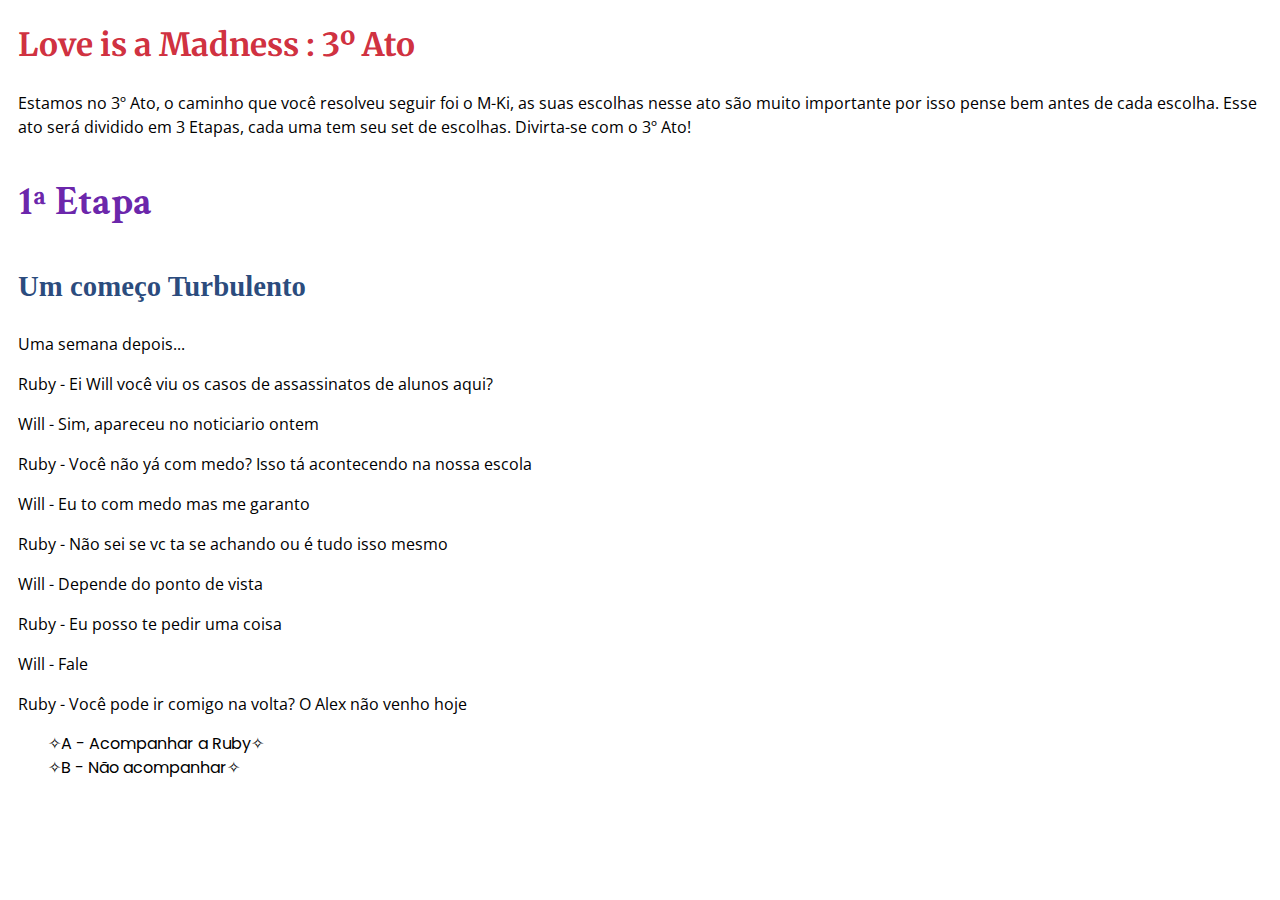
<file: ato3-Mk.html>
<!DOCTYPE html>

<html lang="pt-br">
<head>

	<meta charset="UTF-8">
	<meta name="viewport" content="width=device-width, initial-scale=1.0">

	<title>Love is a Madness | Ato 3 - M-ki</title>

	<link href="https://cdn.jsdelivr.net/npm/bootstrap@5.1.3/dist/css/bootstrap.min.css" rel="stylesheet" integrity="sha384-1BmE4kWBq78iYhFldvKuhfTAU6auU8tT94WrHftjDbrCEXSU1oBoqyl2QvZ6jIW3" crossorigin="anonymous">
	<link href="https://fonts.googleapis.com/css2?family=Crimson+Text&family=Merriweather:ital,wght@1,300&family=Montserrat:ital@1&family=Open+Sans&family=Poppins&display=swap" rel="stylesheet">
	<link rel="stylesheet" href="css/style.css">
	<link rel="stylesheet" href="css/base.css">

</head>

<body class="bg-light">
	<header>
		<h1 class="titulo-central pt-2">Love is a Madness : 3º Ato</h1>
		<p>Estamos no 3º Ato, o caminho que você resolveu seguir foi o M-Ki, as suas escolhas nesse ato são muito importante por isso pense bem antes de cada escolha. Esse ato será dividido em 3 Etapas, cada uma tem seu set de escolhas. Divirta-se com o 3º Ato!</p>
	</header>

	<main>
		<section class="etapa-1">

			<h2 class="subtitulo-central">1ª Etapa</h2>

			<article class="mki">
				<h2 class="titulo-principal">Um começo Turbulento</h2>

				<p>Uma semana depois...</p>

				<p>Ruby - Ei Will você viu os casos de assassinatos de alunos aqui?</p>
				<p>Will - Sim, apareceu no noticiario ontem</p>
				<p>Ruby - Você não yá com medo? Isso tá acontecendo na nossa escola</p>
				<p>Will - Eu to com medo mas me garanto</p>
				<p>Ruby - Não sei se vc ta se achando ou é tudo isso mesmo</p>
				<p>Will - Depende do ponto de vista</p>
				<p>Ruby - Eu posso te pedir uma coisa</p>
				<p>Will - Fale</p>
				<p>Ruby - Você pode ir comigo na volta? O Alex não venho hoje</p>

				<ul class="lista">
					<li class="item select1-a">A - Acompanhar a Ruby</li>
					<li class="item select1-b">B - Não acompanhar</li>
				</ul>

				<article class="mkiSelect1 invisivel">
					<div class="mkiSelect1-a invisivel">
						<h3 class="titulo">Você vai acompanhar a Ruby</h3>
						<p>Will - Posso sim mas vc tá com tanto medo assim?</p>
						<p>Ruby - Mas é claro, agora vamos prestar atenção na aula</p>
					</div>

					<div class="mkiSelect1-b invisivel">
						<h3 class="titulo">Você não vai acompanhar a Ruby</h3>
						<p>Will - Desculpa mas eu não posso</p>
						<p>Ruby - Quem é que está com medo agora?</p>
						<p>Will - Não é medo, tenho coisa pra fazer mesmo</p>
						<p>Ruby - Olha ele é ocupado</p>
						<p>Will - Suas piadas não me afetam, agora vamos prestar atenção na aula</p>
					</div>

					<p>Durante o intervalo você estava andando quando cai em cima de uma garota</p>

					<p>Will - Me desculpa por cair em cima de você</p>
					<p>Miko - De boa mas... você poderia sair de cima de mim?</p>
					<p>Will - Ah sim</p>

					<p class="border-top border-dark pt-2">Miko - Qual é o seu nome?</p>
					<p>Will - Will e o seu?</p>
					<p>Miko - Miko, Prazer em conhece-lo</p>
					<p>Will - O prazer é meu...eu acho que ja te conheço...</p>
					<p>Miko - Ahñ?</p>
					<p>Will - Deixa pra la, você viu os casos de assassinato?</p>
					<p>Miko - Sim eu vi, que tipo de pessoa faria isso?</p>
					<p>Will - Algum amigo seu morreu</p>
					<p>Miko - Não, mas eu gostaria de acabar com isso</p>
					<p>Will - Que tal...</p>

					<ul class="lista">
						<li class="item select2-a">A - Falar para sairem juntos</li>
						<li class="item select2-b">B - Investigar os assassinatos</li>
					</ul>
				</article>
			</article>

			<article class="mkiSelect2">
				<article class="mkiSelect2-a invisivel">
					<h3 class="titulo">Você deu a ideia de sairem juntos</h3>
					<p>Will - ... a gente sair juntos?</p>
					<p>Miko - Tipo um encontro ou só um passeio mesmo?</p>
					<p>Will - Só um passeio, tem um lugar que eu quero ir</p>
					<p>Miko - Ou seja você quer um acompanhante</p>
					<p>Will - Seria isso mas também quero conversar com você</p>
					<p>Miko - Gostei, me encontra na saida para decidirmos isso?</p>
					<p>Will - Te espero lá</p>

					<p>TRRIIIIINNN</p>

					<p>Miko - Vamos indo?</p>
					<p>Will - Bora</p>

					<p>Na na saida você encontra com a Miko e os dois vão juntos para casa</p>

					<p>Miko - Que lugar é esse que você quer ir?</p>
					<p>Will - Ah é um café que abriu recentemente</p>
					<p>Miko - É aquele que fica perto do parque?</p>
					<p>Will - Sim, como que você sabe?</p>
					<p>Miko - É que eu queria ir lá também mas tava sem tempo</p>
					<p>Will - Sim e como ele só abre as 17:00 podemos nos encontrar lá por esse horario</p>
					<p>Miko - Mas não é muito tarde para um passeio</p>
					<p>Will - Ai depende, você tem algum compromisso?</p>
					<p>Miko - Não...</p>
					<p>Will - Você tem alguém que te impeça de ficar até tarde na rua?</p>
					<p>Miko - Entendi aonde você quer chegar, te encontro no park as 5 então</p>
					<p>Will - Combinado. Tchau Miko eu vou por aqui</p>
					<p>Miko - Tchau Will, até mais tarde</p>
				</article>

				<article class="mkiSelect2-a-cont border-top border-dark pt-2 invisivel">
					<p>Miko - Já são 17:00, onde que ele esta?</p>
					<p>Will - Opa Miko, não te deixei esperando né?</p>
					<p>Miko - Não, eu acabei de chegar</p>
					<p>Will - Vamos lá para aquele café?</p>
					<p>Miko - Vamos</p>

					<p>Will - Eu esqueci de falar mas você está muito linda</p>
					<p>Miko - Obrigado, você também não está nada mal</p>
					<p>Will - Eai o que vamos fazer?</p>
					<p>Miko - Ah não sei, eu só queria vir aqui mesmo</p>
					<p>Will - O que você acha de irmos no parque de diversões aqui perto?</p>
					<p>Miko - Gostei, mas antes deixa eu pedir mais um pedaço de bolo?</p>
					<p>Will - Você realmente queria vir aqui né? Pede-lá</p>
					<p>Miko - Então, se pedir vo fica sem dinheiro</p>
					<p>Will - De boa, eu pago</p>
					<p>Miko - Então eu posso...</p>
					<p>Will - Eu falei um pedaço de bolo</p>
					<p>Miko - Seu estraga prazeres</p>

					<p>Depois de sair do café vocês vão até o parque de diversões e ficam lá até por volta das 20:00 quando vocês resolvem ir embora</p>

					<p>Miko - Ei Will vamos entrar naquele beco ali?</p>
					<p>Will - To sem dinheiro</p>
					<p>Miko - Eu não vou te roubar</p>
					<p>Will - Espera se você não quer me roubar...</p>
					<p>Miko - É que naquele beco ocorreu o primeiro assassinato</p>
					<p>Will - Agora eu acho que vou morrer</p>
					<p>Miko - Eu quero investigar para ver se acho alguma prova que a policia não viu</p>
					<p>Will - Então você quer dar uma de Sherlock Holmes?</p>
					<p>Miko - Sim e eu preciso de um Wattson, iai vamos ou não?</p>

					<ul class="lista">
						<li class="item select3-a1">A - Entrar no beco <i class="cdc"></i></li>
						<li class="item select3-b1">B - Não entrar no beco</li>
					</ul>

					<div class="selectc3-a1-pre invisivel">
						<p>Will - Vamos, vou ser o seu Wattason</p>
						<p>Miko - Então eu vou começar pela frente, vc procura no fundo</p>
						<p>Will - Okay</p>

						<p>Ei Miko Eu achei uma...</p>

						<ul class="lista">
							<li class="item select3-a2-1">A - Uma faca</li>
							<li class="item select3-b2-1">B - Uma carteira</li>
						</ul>
					</div>
				</article>

				<article class="mkiSelect2-b invisivel">
					<h3 class="titulo">Você deu a ideia de investigar</h3>
					<p>Will - ...a gente investigar os casos?</p>
					<p>Miko - Boa ideia, você pode ir comigo na volta?</p>
					<p>Will - Posso</p>
					<p>Miko - Então te encontro na saida para decidirmos como vamos fazer isso</p>
					<p>Will - Beleza te espero lá</p>

					<p>TRRIIIIINNN</p>

					<p>Miko - Vamos indo?</p>
					<p>Will - Bora</p>

					<p>O dia transcorre normalmente, na hora da saida você encontra com Miko e os dois vão juntos para casa</p>

					<p>Miko - Você teve alguma ideia de como começar as investigações?</p>
					<p>Will - Nenhuma ideia, e você?</p>
					<p>Miko - Até pensei em algumas coisas mas nada certo</p>
					<p>Will - Se tá disponivel pela tarde?</p>
					<p>Miko - Sim porquê?</p>
					<p>Will - Eu acho que seria bom a gente sair juntos de tarde para investigar</p>
					<p>Miko - Pode ser então, podemos nos encontrar no parque as 17:00?</p>
					<p>Will - Ás 5? Não é meio tarde não?</p>
					<p>Miko - Tem um lugar que eu quero ir e ele só abre as 5</p>
					<p>Will - Ou seja você vai usar a nossa investigação para ir nesse local?</p>
					<p>Miko - É só um desvio de rota</p>
					<p>Will - Tá certo então, te encontro no parque as 5</p>
					<p>Miko - Tchau Will, eu vou por esse lado</p>
					<p>Will - Tchau Miko, até ás 5</p>
					<p>Miko - Até!</p>
				</article>

				<article class="mkiSelect2-b-cont border-top border-dark pt-2 invisivel">
					<p>Will - Já são 17:00, onde que ela esta?</p>
					<p>Miko - Opa Will, não te deixei esperando né?</p>
					<p>Will - Não, eu acabei de chegar</p>
					<p>Miko - Vamos lá para a nossa sala de reuniões</p>
					<p>Will - Sala de reuniões?</p>
					<p>Miko - É só uma forma de chamar o local onde vamos planejar a investigação</p>
					<p>Will - Entendi</p>

					<p>Will - Eu esqueci de falar, mas você está muito linda</p>
					<p>Miko - Obrigado, você também não está nada mal</p>
					<p>Will - Bom, o que vamos fazer?</p>
					<p>Miko - Eu estava pensando em irmos na montanha russa no parque de diversões aqui do lado</p>
					<p>Will - Você não acha que esqueceu o que viemos fazer?</p>
					<p>Miko - Não esqueci</p>
					<p>Will - Não é o que parece, se ja comeu 4 pedaços de bolo e ainda falou em montanha-russa</p>
					<p>Miko - Eu to a um bom tempo querendo vir aqui, por isso vou aproveitar, e provas não aparecem do nada a não ser que você procure</p>
					<p>Will - Você quer começar a procurar pelo parque de diversões?</p>
					<p>Miko - Sim, vai saber se o assassino não quis dar uma volta na montanha-russa depois de matar alguem</p>
					<p>Will - Eu não consigo entender o seu reciocinio</p>
					<p>Miko - Confia que eu to certa</p>
					<p>Will - Então para de pedir mais bolo e vamos la pro parque</p>
					<p>Miko - Vai Will para de ser chato e come um pedaço de bolo</p>

					<p>Vocês vão para o park de diversões e ficam lá por um tempo, ja era quase 20:00 quando vocês resolvem sair de lá</p>

					<p>Will - Eu to começando a achar que você não ta afim de investigar nada</p>
					<p>Miko - Porque você acha isso</p>
					<p>Will - Eu acho que não preciso explicar</p>
					<p>Miko - Eu admito que me deixei levar mas tive uma ideia de um local para procurar</p>
					<p>Will - Que seria?</p>
					<p>Miko - O local do primeiro crime!</p>
					<p>Will - Mas a policia já não averiguou a area?</p>
					<p>Miko - Sim mas eles fizeram isso de noite, é possivel que alguma coisa eles tenham deixado passar</p>
					<p>Will - Mas onde que foi o primeiro assassinato?</p>
					<p>Miko - Foi naquele beco ali na frente</p>
					<p>Will - Como que você sabe?</p>
					<p>Miko - É então tem um desenho ali no chão do corpo de uma pessoa</p>
					<p>Will - Faz sentido ser ali</p>
					<p>Miko - Você vai por esse lado e eu vou por aquele</p>
					<p>Will - Mas estamos em um beco, a deixa eu vou procurar la no fundo</p>

					<p>Will - Miko, vem aqui eu achei uma...</p>

					<ul class="lista">
						<li class="item select3-a2">A - Uma faca</li>
						<li class="item select3-b2">B - Uma carteira</li>
					</ul>
				</article>
			</article>

			<article class="mkiSelect3">
				<article class="mkiSelect3-b1 invisivel">
					<h3 class="titulo">Você escolheu não entrar no beco</h3>

					<p>Will - Não acho muito certo fazer isso</p>
					<p>Miko - Já que não é certo então não vamos entrar</p>
					<p>Will - Parte disso é que eu tenho minhas duvidas sobre entrar em um beco com você</p>
					<p>Miko - O que você acha que eu ia fazer?</p>
					<p>Will - Não sei, me roubar seria uma opção</p>
					<p>Miko - Eu só queria investigar</p>
					<p>Will - Eu sei, eu sei, vamos indo</p>
					<p>Miko - Eu posso te pedir uma coisa Will</p>
					<p>Will - Já disse que to sem dinheiro</p>
					<p>Miko - Não vou pedir dinheiro, eu quero que você me ajude com uma coisa</p>
					<p>Will - Não realizo assaltos também</p>
					<p>Miko - Isso é serio, eu quero investigar esses assassinatos</p>
					<p>Will - É uma boa ideia, quer realmente fazer isso?</p>
					<p>Miko - Até pouco tempo você disse que não era certo isso</p>
					<p>Will - Mudei de idei</p>
					<p>Miko - Vai me ajudar então?</p>
					<p>Will - Vou, mas se alguma coisa acontecer a culpa é sua</p>
					<p>Miko - Que feio Will, jogando a responsabilidade em uma garota indefesa</p>
					<p>Will - Você que deu a ideia</p>
					<p>Miko - Pode ser então, agora eu vou embora, até amanha Will</p>
					<p>Will - Até</p>

					<p class="border-top border-dark pt-2">Mark - Ei Will você viu aquela postagem sobre um evento na escola?</p>
					<p>Will - Não vi, do que seria isso?</p>
					<p>Mark - Estão espalhando que amanha vai ter um tipo de evento na escola</p>
					<p>Will - Mas eles falaram o que era isso?</p>
					<p>Mark - Não, so que algo vai acontecer, por isso eu quero te pedir uma coisa</p>
					<p>Will - Oque?</p>
					<p>Mark - Amanhã eu não vo pra escola, você pode cuidar da Sarah?</p>
					<p>Will - Ela ja não ta meio grandinha para isso?</p>
					<p>Mark - É serio cara, é pra você proteger ela se algo acontecer</p>
					<p>Will - Já entendi, eu cuido dela</p>
					<p>Mark - Obrigado mano, você pode passar aqui amanha?</p>
					<p>Will - É um baita desvio mas posso sim</p>
					<p>Mark - Beleza então, flw Will</p>
					<p>Will - Flw</p>
				</article>

				<article class="mkiSelect3-a2 invisivel">
					<h3 class="titulo">Você escolheu pegar a faca</h3>

					<p>Will - ...faca aqui atrás</p>
					<p>Miko - Espera Will não pega ela</p>
					<p>Will - Porque?</p>
					<p>Miko - Você não quer deixar as suas digitais ai ou que?</p>
					<p>Will - Eu tinha me esquecido disso</p>
					<p>Miko - O certo é pegar com uma luva...agora eu vou guardar a faca</p>
					<p>Will - Você vai fazer o que com a faca?</p>
					<p>Miko - Vo usa pra corta legume, eu vou coletar as digitais dela ne</p>
					<p>Will - Desculpa eu não entendo muito disso</p>
					<p>Miko - Agora vamos sair daqui antes que alguem chegue</p>
					<p>Will - Vamos então</p>
					<p>Miko - Parece que deu bom a nossa mini investigação</p>
					<p>Will - Se uma faca conta como premio então deu bom</p>
					<p>Miko - O que você acha de ir...</p>
					<p>Ruby - Will?</p>
					<p>Will - Ruby, o que você ta fazendo aqui?</p>
					<p>Ruby - Eu tinha que comprar algumas coisas mas e você?</p>
					<p>Will - Eu sai da um role com a Miko</p>
					<p>Miko - Opa</p>
					<p>Ruby - Entendi, esse era o seu compromisso então?</p>
					<p>Will - Na verdade não...</p>
					<p>Ruby - Não precisa mentir, vcs estão em um encontro ou o que?</p>
				</article>

				<article class="mkiSelect3-b2 invisivel">
					<h3 class="titulo">Você escolheu pegar a carteira</h3>

					<p>Will - ...carteira aqui atrás</p>
					<p>Miko - Nossa como que eles não viram isso?</p>
					<p>Will - Ela estava meio escondida, só tive que mexe um pouco ali nas caixas</p>
					<p>Miko - Até que é um bom achado mas olha aqui</p>
					<p>Will - Todas as informações foram riscadas</p>
					<p>Miko - Sim, isso vai dificulta em descobrir quem morreu</p>
					<p>Will - Mas eles já não sabem quem morreu?</p>
					<p>Miko - Não, eles só tem possiveis pessoas</p>
					<p>Will - Se conseguirmos de algum jeito descobrir quem é</p>
					<p>Will e Miko - Poderiamos ganhar uma recompensa!</p>
					<p>Miko - Parece que pensamos de uma mesma forma</p>
					<p>Will - Já investigamos o beco, o que podemos fazer agora?</p>
					<p>Miko - O que você acha de ir...</p>
					<p>Ruby - Will?</p>
					<p>Will - Ruby, o que você ta fazendo aqui?</p>
					<p>Ruby - Eu tinha que comprar algumas coisas mas e você?</p>
					<p>Will - Eu sai da um role com a Miko</p>
					<p>Miko - Opa</p>
					<p>Ruby - Entendi, esse era o seu compromisso então?</p>
					<p>Will - Na verdade não...</p>
					<p>Ruby - Não precisa mentir, vcs estão em um encontro ou o que?</p>
				</article>

				<ul class="lista listaSelect3 invisivel">
					<li class="item select4-a">A - Falar que estão em um encontro</li>
					<li class="item select4-b">B - Falar que estavam em uma investigação</li>
				</ul>
			</article>

			<article class="mkiSelect4">
				<article class="mkiSelect4-a invisivel">
					<p>Will - Nós estamos em um encontro</p>

					<div class="select1a-exp1 invisivel">
						<p>Ruby - Foi por isso então que você não me acompanhou hoje? Achei que tinha me abandonado</p>
						<p>Will - Desculpa Ruby</p>
						<p>Ruby - Não precisa se desculpar Will, se fez uma boa escolha</p>
						<p>Will - Eu fiz é</p>
						<p>Ruby - Agora eu vo embora, não quero atrapalhar os dois pombinhos</p>
					</div>

					<div class="select1b-exp1 invisivel">
						<p>Ruby - Bem que eu estava pensando o pq de você não ir comigo</p>
						<p>Will - Então o motivo não é esse</p>
						<p>Ruby - Não precisa disso Will ela é linda, fez uma boa escolha</p>
						<p>Will - Eu fis é</p>
						<p>Ruby - Agora eu vo embora, não quero atrapalhar os dois pombinhos</p>
					</div>

					<p>Will - Até mais então</p>
					<p>Miko - Estamos em um encontro então...</p>
					<p>Will - Não se deixe levar pela situação</p>
					<p>Miko - Se é o que você diz, então vamos continuar o nosso encontro...</p>
					<p>Will - Acho que você não entendeu</p>
					<p>Miko - Eu entendi, só achei que seria legal falar isso</p>
					<p>Will - Engraçadinha, eu vou embora, ta ficando tarde</p>
					<p>Miko - Tambem ja vou indo, ate amanha Will</p>
					<p>Will - Ate</p>

					<p class="border-dark border-top pt-2">Miko - Porque ele disse aquilo, eu ja tinha armado tudo e agora estou passando mal por causa disso, falar que estamos em um encontro, isso quebrou tudo, duvido que eu consiga agir normalmente amanha.</p>
				</article>

				<article class="mkiSelect4-b invisivel">
					<p>Will - Nós estamos em uma investigação</p>

					<div class="select1a-exp2 invisivel">
						<p>Ruby - Investigação? Hahah, é serio isso? Se me abandonou hoje para planejar uma investigação?</p>
						<p>Will - Sim, desculpa</p>
						<p>Ruby - Não de boa, haha, eu entendo, investigação do que?</p>
					</div>

					<div class="select1b-exp2 invisivel">
						<p>Ruby - Investiação, hmmm, muito suspeito isso</p>
						<p>Will - Suspeito porque?</p>
						<p>Ruby - Pq vc não quis voltar para casa comigo por causa disso, investigação do que?</p>
					</div>

					<p>Will - Nós estavamos investigando o...</p>
					<p>Miko - Ele não quis dizer investigação, a gente só saiu para dar um role e estavamos discutindo qual seria o melhor local para um encontro, por isso investigação</p>
					<p>Ruby - Entendi, mas pq vocês fariam isso?</p>
					<p>Miko - Ele disse que queria um bom local para um encontro, eu to ajudando ele</p>
					<p>Ruby - Compreendo, desculpa interromper vocês, eu ja vou indo</p>
					<p>Will - Tchau Ruby....Aiiiii, pq se me bateu?</p>
					<p>Miko - Nossa investigação é secreta, você quase estragou tudo</p>
					<p>Will - Eu achei que não ia dar nada conta pra Ruby</p>
					<p>Miko - Genial essa sua ideia em</p>
					<p>Will - Ela ja foi então ta de boa</p>
					<p>Miko - Se não fosse por mim, acho que era so isso que iamos fazer</p>
					<p>Will - Sim, ja voi indo então, tchau Miko</p>
					<p>Miko - Tchau Will</p>
				</article>

				<article class="prologo1-etapa2 invisivel">
					<h2 class="titulo-principal">Prologo a Etapa 2</h2>

					<p>Will - Que droga, eu sabia que algo ia acontecer mas não tinha ideia que seria isso</p>
					<p>Sarah - Ei Will isso realmente é verdade?</p>
					<p>Will - Parece que sim, alguém armou isso e espalhou para juntar pessoas</p>
					<p>Sarah - Realmente temos um assassino entre nós</p>
					<p>Will - Acho que seria melhor <i class="amongus">um impostor entre nós</i></p>
					<p>Sarah - Acho melhor irmos para a sala</p>
					<p>Will - Também acho</p>
				</article>

				<article class="prologo2-etapa2 invisivel">
					<h2 class="titulo-principal">Prologo a Etapa 2</h2>

					<p>Will - Como que isso foi acontecer</p>
					<p>Sarah - Parece que ela tinha alguns problemas</p>
					<p>Will - Ou sera que foi outra coisa</p>
					<p>Sarah - Você acha que tem algo a ver com os outros assassinatos?</p>
					<p>Will - Só pode ser isso</p>
				</article>
			</article>
		</section>

		<section class="etapa-2 invisivel">
			<h2 class="subtitulo-central">2ª Etapa</h2>

			<article class="mkiSelect5">
				<h2 class="titulo-principal">Um caso duplo</h2>

				<p>Você e a Sarah chegam na escola e todos estão reunidos no patio, lá no meio uma garota está caída, ela pulou de um dos predios da escola.</p>

				<p>Miko - Parece que nós temos um caso</p>
				<p>Will - Pelo visto sim, vamos começar a investigar</p>
				<p>...</p>
				<p>Will - Descobriu algua coisa Miko?</p>
				<p>Miko - Nada e você?</p>
				<p>Will - Nada também, mas eu achei uma pessoa que possa saber de algo</p>
				<p>Miko - E quem seria?</p>
				<p>Will - Uma amiga da vitima</p>
				<p>Miko - Vamos até lá então</p>
				<p>Miko - Mas você sabe quem foi a vitima?</p>
				<p>Will - O nome dela é Laura, 9º Ano, e nós vamos falar coma  amiga dela, Lis</p>

				<p>Will - Você notou alguma coisa diferente na Laura?</p>			
				<p>Lis - Não, elas estava bem na hora em que chegamos</p>			
				<p>Will - Ela disse alguma coisa antes de fazer aquilo</p>			
				<p>Lis - Não disse nada</p>
				<p>Miko - Podemos ver o material dela?</p>
				<p>Lis - Sim, eu vou lá pegar</p>
				<p>Will - Você não acha que ela está escondendo algo?</p>
				<p>Miko - Vai com ela, ve se descobre alguma coisa aqui que eu vou la ver a cena do crime</p>
				<p>Lis - Esse é o diario dela e esse é um papel que ela me deu antes de fazer aquilo</p>
				
				<ul class="lista">
					<li class="item select5-a">A - Pegar o diario</li>
					<li class="item select5-b">B - Pegar o papel</li>
				</ul>

				<article class="mkiSelect5-a invisivel">
					<h3 class="titulo">Você escolheu pegar o diario</h3>

					<p>Will - Deixa eu ver o diario</p>

					<p>"Diario da Laura, 20/07/21</p>
					<p>Hoje o dia foi muito bom! Eu e a Lis conseguimos comprar os ingressos para aquele filme, vai ser tão divertido!"</p>
					<p>"Diario da Laura, 22/07/21</p>
					<p>A Lis disse que não poderia ir comigo no cinema, eu encontrei uma garota tentando comprar os ingressos para o filme, acho que a Lis não vai se importar se eu der o ingresso dela para essa garota. Nós duas assistimos o filme, foi tão divertido!"</p>
					<p>"Diario da Laura, 23/07/21</p>
					<p>Eu estou com medo, tem um cara me perseguindo, ele disse que se eu não fizer o que ele quer ele vai matar a minha familia"</p>
					<p>"Diario da Laura, 25/07/21</p>
					<p>Desculpa Lis, mas eu não aguento mais isso...</p>

					<p>Will - Porque você não foi com ela?</p>
					<p>Lis - Eu tive alguns problemas</p>
					<p>Will - Você sabe quem é aquela garota que a Laura mencionou?</p>
					<p>Lis - Ela não disse o nome dela</p>
					<p>Will - Obrigado pela ajuda, vamos tentar resolver...</p>
					<p>Miko - Will! Eu preciso falar com você</p>
					<p>Will - Oque foi? Descobriu alguma coisa?</p>
					<p>Miko - Sim é uma grande descoberta, aquele corpo que está no patio não é da Laura!</p>
					<p>Will - Como?</p>
					<p>Miko - A garota que se suicidou se chama Emy, ela é do 9º ano e gostava da Laura, as duas são muito parecidas e você já sabe o resto</p>
					<p>Will - Elas já se encontraram antes?</p>
					<p>Miko - Uma amiga da Emy disse que ela e a Laura foram ao cinema no domingo</p>
					<p>Will - Essa amiga da Emy disse mais alguma coisa?</p>
					<p>Miko - Só que a Emy estava muito triste</p>
					<p>Will - Então a Emy se declarou para a Laura e ela a rejeitou, por isso ela estava triste</p>
					<p>Miko - Juntando as peças seria isso</p>
					<p>Will - Mas porque ela se suicidaria na quarta se foi rejeitada no domingo?</p>
					<p>Miko - Tá ai uma boa pergunta</p>
					<p>Will - Isso está meio estranho</p>
					<p>Miko - Eu já contei o que eu descobri, agora é a sua vez</p>
					<p>Will - A Lis me mostrou o diario da Laura, lá ela escreveu que no domingo se encontrou com a Emy, na segunda um cara começou a perseguir ela e ameaçar ela, na quarta ela escreveu que "Não aguentava mais", dando a entender que ela iria se suicidar</p>
					<p>Miko - Agora que você falou isso tem mais uma coisa que eu descobri, conversando com essa amiga da Emy eu descobri que um outro amigo delas esta desaparecido</p>
					<p>Will - Então temos um caso de suicidio e dois desaparecimentos. Miko eu tive uma ideia, na saída você pode chamar a Lis para conversarmos?</p>
					<p>Miko - Posso, mas qual é o plano?</p>
					<p>Will - Você vai saber na hora, agora vamos para a sala</p>

					<p>Na saida você se encontra com a Miko e a Lis</p>

					<p>Will - Lis a Laura mora sozinha ou com a familia dela?</p>
					<p>Lis - Sozinha porque?</p>
					<p>Will - Você tem como entrar na casa dela?</p>
					<p>Lis - Já entendi aonde você quer chegar</p>
					<p>Will - Podemos ir então?</p>
					<p>Lis - Vamos, eu levo vocês lá</p>
					<p>Miko - Você quer investigar a casa da Laura certo?</p>
					<p>Will - Esse é o plano</p>
					<p>Miko - Meio suspeito esse seu plano</p>
					<p>Will - Eu não estou indo sozinho</p>
					<p>Miko - Vou acreditar em você</p>

					<p>. . .</p>

					<p>Will - Eu vou começar a procurar pelo ...</p>

					<ul class="lista">
						<li class="item select6-a1-v1">A - Quarto</li>
						<li class="item select6-b1-v1">B - Sala</li>
					</ul>
				</article>

				<article class="mkiSelect5-b invisivel">
					<h3 class="titulo">Você escolheu pegar o papel</h3>

					<p>Will - Deixa eu ver o papel</p>
					<p>Lis - Aqui</p>
					<p>Will - Ele não me parece ter nada, pode me emprestar o seu celular?</p>
					<p>Lis - Sim, mas para que?</p>
					<p>Will - Espera ai... aqui o, ao entrar em contato com o brilho da tela do celular aparece um texto no papel</p>
					<p>"Lis se algo acontecer comigo vá até o nosso esconderijo"</p>
					<p>Will - "Até o nosso esconderijo, o que ela quis dizer?"</p>
					<p>Lis - Tem um local que só eu e a Laura conhecemos, é tipo nossa base secreta</p>
					<p>Will - Você pode me levar até lá?</p>
					<p>Lis - Posso mas só amanha, hoje tenho compromisso</p>
					<p>Will - Entendo, amanha nos vamos...</p>
					<p>Miko - Will! Eu preciso falar com você</p>
					<p>Will - Oque foi? Descobriu alguma coisa?</p>
					<p>Miko - Sim é uma grande descoberta, aquele corpo que está no patio não é da Laura!</p>
					<p>Will - Como?</p>
					<p>Miko - A garota que se suicidou se chama Emy, ela é do 9º ano e gostava da Laura, as duas são muito parecidas e você já sabe o resto</p>
					<p>Will - Elas já se encontraram antes?</p>
					<p>Miko - Uma amiga da Emy disse que ela e a Laura foram ao cinema no domingo</p>
					<p>Will - Essa amiga da Emy disse mais alguma coisa?</p>
					<p>Miko - Só que a Emy estava muito triste</p>
					<p>Will - Então a Emy se declarou para a Laura e ela a rejeitou, por isso ela estava triste</p>
					<p>Miko - Juntando as peças seria isso</p>
					<p>Will - Mas porque ela se suicidaria na quarta se foi rejeitada no domingo?</p>
					<p>Miko - Tá ai uma boa pergunta</p>
					<p>Will - Isso está meio estranho</p>
					<p>Miko - Eu já contei o que eu descobri, agora é a sua vez</p>
					<p>Will - Eu...</p>

					<ul class="lista">
						<li class="item select6-a2">A - Falar do esconderijo secreto</li>
						<li class="item select6-b2">B - Não falar nada</li>
					</ul>

					<div class="mkiSelect6-b2 invisivel">
						<p>Will - Nada de importante</p>
						<p>Miko - Para compensar sua falta de sorte, tem mais uma coisa que eu descobri, conversando com essa amiga da Emy eu descobri que um outro amigo delas esta desaparecido</p>
						<p>Will - Então temos um caso de suicidio e dois desaparecimentos. Miko eu tive uma ideia, na saída você pode chamar a Lis para conversarmos?</p>
						<p>Miko - Posso, mas qual é o plano?</p>
						<p>Will - Você vai saber na hora, agora vamos para a sala</p>

						<p>Na saida você se encontra com a Miko e a Lis</p>

						<p>Will - Lis a Laura mora sozinha ou com a familia dela?</p>
						<p>Lis - Sozinha porque?</p>
						<p>Will - Você tem como entrar na casa dela?</p>
						<p>Lis - Já entendi aonde você quer chegar</p>
						<p>Will - Podemos ir então?</p>
						<p>Lis - Vamos, eu levo vocês lá</p>
						<p>Miko - Você quer investigar a casa da Laura certo?</p>
						<p>Will - Esse é o plano</p>
						<p>Miko - Meio suspeito esse seu plano</p>
						<p>Will - Eu não estou indo sozinho</p>
						<p>Miko - Vou acreditar em você</p>

						<p>. . .</p>

						<p>Will - Eu vou começar a procurar pelo...</p>

						<ul class="lista">
							<li class="item select6-a1-v2">A - Quarto</li>
							<li class="item select6-b1-v2">B - Sala</li>
						</ul>
					</div>
				</article>
			</article>

			<article class="mkiSelect6">
				<article class="mkiSelect6-a1 invisivel">
					<h3 class="titulo">Você vai procurar no quarto</h3>
					<p>Miko - Eu não vou deixar você entrar sozinho no quarto no quarto de uma garota, nós dois vamos procurar no quarto, a Lis procura no resto da casa</p>
					<p>Lis - Por mim tudo bem</p>
					<p>Will - Já que você insiste vamos juntos procurar no quarto</p>
					<p>Miko - Obrigada pela compreensão</p>

					<p>. . .</p>

					<p>Will - Miko olha o que eu achei</p>
					<p>Miko - Isso me parece um diario</p>

					<!-- se vc seguir o caminho de pegar o diario -->
					<div class="select6-a1-pre1 invisivel">
						<p>Will - Eu achei que a Laura só tinha um diario</p>
						<p>Miko - Parece que ela tem um secreto, vamos ver...</p>
					</div>

					<!-- se vc seguir o caminho de não falar nada -->
					<div class="select6-a1-pre2 invisivel">
						<p>Will - Eu não acho certo olhar o diario de uma garota</p>
						<p>Miko - Isso faz parte da investigação, vamos olhar</p>
					</div>

					<p>"Diario da Laura, 23/07/21</p>
					<p>Um cara está me ameaçando, ele quer que eu aceite ficar com a amiga dele, Emy, mas eu não posso, não acho certo ficar com alguém que você não goste"</p>
					<p>"Diario da Laura, 24/07/21</p>
					<p>Ele continua a me perseguir, estou tendo uma ideia mas não sei se vai funcionar"</p>
					<p>"Diario da Laura, 25/07/21</p>
					<p>Eu vou fazer isso, vou falar com ele e ver se consigo resolver isso pacificamente, por precaução se algo acontecer, vou até o esconderijo deixar uma mensagem dizendo o que aconteceu comigo"</p>
					<p>"Diario da Laura, 25/07/21</p>
					<p>Essa é minha ultima mensagem, eu não consegui resolver as coisas como eu queria, se estiver lendo isso vá até a base secreta, fale com a Lis ela sabe onde é, lá eu deixei a localização do local para onde vou ser levada</p>

					<p>Will - Essa é uma bela informação</p>
					<p>Miko - Agora já sabemos como encontrar a Laura</p>
					<p>Will - Pensa comigo aqui Miko, a Laura disse que o cara que estava perseguindo ela queria que ela ficasse com a Emy</p>
					<p>Miko - Sendo assim, o cara que está "desaparecido" na verdade sequestrou a Laura</p>
					<p>Will - Então é culpa desse amigo da Emy, ele ficou irritado pela Laura não ter feito o que ele disse e para complementar a Emy se matou</p>
					<p>Miko - Esse caso já está quase resolvido, só falta irmos até a base secreta</p>
					<p>Will - Vamos falar com a Lis</p>
					<p>Miko - Lis, você sabe de alguma base secreta?</p>
					<p>Lis - Como que vocês sabem?</p>
					<p>Will - A Laura escreveu nesse diario que lá nesse base secreta ela deixou uma mensagem indicando para onde ela foi levada</p>
					<p>Lis - Então a Laura foi sequestrada?</p>
					<p>Miko - Sim, por isso precisamos que você nós leve até essa base secreta</p>
					<p>Lis - Eu posso levar vocês amanha na parte das 18:00</p>
					<p>Will - É muito tarde mas pode ser</p>
					<p>Miko - Vamos embora então, não quero ser presa por invasão de propriedade privada</p>
				</article>

				<article class="mkiSelect6-b1 invisivel">
					<h3 class="titulo">Você vai procurar na sala</h3>

					<p>Will - Eu vou procurar na sala junto com a Lis, você procura no quarto Miko</p>
					<p>Miko - Pode ser</p>

					<div class="select6-b1-pre invisivel">
						<p>Will - Se a Miko perguntar se você está escondendo alguma coisa, fale que você nós disse tudo o que sabe, eu quero ir sozinho ao esconderijo</p>
						<p>Lis - Pode deixar</p>
					</div>

					<p>Will - Vamos começar a procurar então</p>

					<p>. . .</p>

					<p>Will - Vem aqui Lis</p>
					<p>Lis - O que foi?</p>
					<p>Will - Você sabe a senha do nootebook da Laura?</p>
					<p>Lis - Sei mas não acho certo, sabe devee ter coisas ai que é só dela</p>
					<p>Will - Você acha que vai ter uma pasta com o nome "Sex Content?"</p>
					<p>Lis - Não nesse nivel mas ainda sim é invasão de privacidade</p>
					<p>Will - Só vou ver no navegador dela</p>
					<p>Lis - Já que é só isso então eu coloco a senha</p>
					<p>Will - Olha isso aqui Lis</p>
					<p>Lis - Oque?</p>
					<p>Will - Ela gosta de ver memes!</p>
					<p>Lis - É serio que você me chamou para ver isso?</p>
					<p>Will - Só estou brincando, olha essa noticia sobre a Miko</p>
					<p>Lis - "No ano de 2013 uma garota chamada Miko Yuni matou um de seus colegas de sala, ela disse que ele era muito chato, considerando que a familia Yuni é extremamente importante o caso foi abafado e dado como um acidente pelas autoridades. Miko foi transferida e passou por tratamento psiquiatrico, seus pais dizem que ela está bem mas para quem viu a brutalidade do que aquela garota de 8 anos fez, não conseguem acreditar que ela está bem"</p>
					<p>Will - É chocante saber que a Miko fez isso com 8 anos</p>
					<p>Miko - Sim, mas pelo visto ela está bem, no resto da materia e dito que ela passou pro varios tratamentos e agora está bem mais controlada que na época</p>
					<p>Miko - Will...</p>
					<p>Will e Lis - Kyahhhh!</p>
					<p>Miko - O que foi isso?</p>
					<p>Will - Nada não, achou alguma coisa?</p>

					
					<div class="select6-b1-pre2 invisivel">
						<p>Miko - Achei um diario, a Laura escreveu aqui sobre um esconderijo secreto, você pode nós levar lá Lis?</p>
						<p>Lis - Posso, mas só amanha as 18:00</p>
						<p>Will - É meio tarde mas pode ser</p>
						<p>Miko - Agora vamos embora, não quero ser presa pro invasão de propriedade privada</p>
					</div>

					
					<div class="select6-b1-pre3 invisivel">
						<p>Miko - Nada, mas eu tenho uma pergunta para a Lis, você está escondendo algo da gente?</p>
						<p>Lis - Não, eu falei tudo o que eu sabia</p>
						<p>Will - Já que é assim vamos embora</p>
					</div>
				</article>

				<article class="mkiSelect6-a2 invisivel">
					<h3 class="titulo">Você escolheu falar do esconderijo</h3>
					<p>Will - Eu achei esse papel onde a Laura menciona um esconderijo secreto</p>
					<p>Miko - E você sabe onde ele é?</p>
					<p>Will - A Lis vai me levar lá amanha, ai vamos nós três</p>
					<p>Miko - Entendi, tenho mais um descoberta para contar, conversando com essa amiga da Emy eu descobri que um outro amigo delas esta desaparecido</p>
					<p>Will - Então temos um caso de suicidio e dois desaparecimentos. Amanha vamos até o esconderijo da Laura para ver se descobrimos algo</p>
					<p>Miko - Certo, agora vamos para a sala</p>
				</article>
			</article>

			<article class="mkiSelect6-part2 invisivel">

				<h2 class="titulo-principal">"O Sequestrador"</h2>

				<!-- vocês estão indo até a base secreta da Laura -->
				<article class="mkiSelect6-a1-part2 invisivel">
					<p>No outro dia, depois da aula, você e a Miko se encontram com a Lis para irem até a base secreta da Laura</p>

					<p>Will - Vocês realmente tem uma base secreta?</p>
					<p>Lis - Na verdade o que nós chamamos de "base secreta" é apenas um galpão abandonado</p>
					<p>Miko - Como que eu nunca vi uma coisa dessas aqui?</p>
					<p>Lis - Como o nome já diz é uma base secreta então ela ta bem escondida</p>
					<p>Will - Entendi, cara garotas são cheias de segredos</p>
					<p>Miko - Verdade né</p>
					<p>Lis - Já estamos chegando</p>
					<p>Will - Ue, mas aqui só tem um monte de mato</p>
					<p>Miko - Will você é burro ou so se faz?</p>
					<p>Will - Eu sou burro por natureza</p>
					<p>Miko - A base delas fica atrás daquela parede, por causa da vegetação nem da pra ver que tem um galpão ali atras</p>
					<p>Lis - Pelo menos já sabemos que ta bem escondido, para entrar a gente vai aqui por baixo</p>

					<p>. . . </p>

					<p>Will - Há quanto tempo vocês tem essa base secreta?</p>
					<p>Lis - Há uns 3 anos pq?</p>
					<p>Will - Em 3 anos elas conseguiram transformar um galpão sujo e velho em uma casa</p>
					<p>Lis - Digamos que a Laura tem dinheiro e não sabe com o que gasta</p>

					<p>Miko - Vamos começar a procurar</p>
					<p>Will - Acho que nem precisa Miko, olha ali na parede</p>

					<p>"Na estação de trem, entrem pela linha velha na sala anexada"</p>

					<p>Miko - Na estação de trem é, parece que o sequestrador é bom</p>
					<p>Will - Mas é burro também, ele deixou a Laura nos dar informações de como chegar ate ele</p>
					<p>Lis - Vocês vão até lá resgatar a Laura?</p>

					<ul class="lista">
						<li class="item select7a-c1">A - Eu vou lá</li>
						<li class="item select7b-c1">B - Eu e a Miko vamos</li>
					</ul>

					<div class="mkiSelect7a-c1 invisivel">
						<h3 class="titulo">Você falou que vai resgatar a Laura</h3>

						<p>Will - Eu vou la salvar a Laura</p>
						<p>Miko - Espera se vai sozinho?</p>
						<p>Will - Sim</p>
						<p>Miko - Não vai não, eu vo junto</p>
						<p>Will - Eu já não disse que eu vo sozinho?</p>
						<p>Miko - Porque você quer tanto ir sozinho?</p>

						<ul class="lista">
							<li class="item select7a-c2">A - Eu não quero que você se machuque</li>
							<li class="item select7b-c2">B - Só quero ir sozinho e pronto</li>
						</ul>

						<div class="mkiSelect7a-c2 invisivel">
							<p>Will - Eu não quero que você se machuque, por isso é melhor que eu va sozinho</p>
							<p>Miko - Se esse é o seu motivo então pode ir sozinho</p>
							<p>Will - Já que eu vou la resgatar a Laura eu quero que você chame a policia</p>
							<p>Miko - Okay, eu vou lá com a Lis</p>
							<p>Will - Então vamos logo iniciar o resgate da Laura</p>
						</div>

						<div class="mkiSelect7b-c2 invisivel">
							<p>Miko - Esse é o seu motivo?</p>
							<p>Will - Você não vai deixar eu ir sozinho né?</p>
							<p>Miko - Não</p>
							<p>Lis - Vocês poderiam parar com a briguinha de casal e se decidirem logo?</p>
							<p>Will - Briguinha de... ah esquece, vamos nós dois então</p>
							<p>Miko - Sabia que você ia entender</p>
							<p>Will - Lis você pode chamar a policia?</p>
							<p>Lis - Okay</p>
							<p>Will - Agora bora resgata a Laura!</p>
						</div>
					</div>

					<div class="mkiSelect7b-c1 invisivel">
						<h3 class="titulo">Você falou que vai junto com a Miko</h3>

						<p>Will - Eu e a Miko vamos salvar a Laura</p>
						<p>Lis - Se vão os dois, então eu não preciso ir junto</p>
						<p>Will - Estamos decidos, eu e a Miko vamos na frente, Lis você chama a policia</p>
						<p>Lis - Okay</p>
						<p>Miko - Vamos então Will?</p>
						<p>Will - Bora fazer um resgate!</p>
					</div>
				</article>

				<!-- Você vai sozinho até a base -->
				<article class="mkiSelect6-b1-part2 invisivel">
					<p>No dia seguinte você se encontra com a Lis e os dois vão até a base secreta da Laura</p>

					<p>Will - Vocês realmente tem uma base ou é so um nome mesmo?</p>
					<p>Lis - No caso é um galpão que eu e a Laura arrumamos</p>
					<p>Will - Eu ja estava achando que era uma base daquelas subterraneas</p>
					<p>Lis - Isso é exagero, você vai ver que o local parece mais com uma área de lazer</p>

					<p>. . . </p>

					<p>Will - É aqui a base?</p>
					<p>Lis - Mais precisamente atrás dessa parede, a vegetação esconde o galpão</p>
					<p>Will - Bela estrategia</p>
					<p>Lis - Vamos entrar e procurar pela mensagem</p>

					<p>. . . </p>

					<p>Lis - Ei Will, vem aqui</p>
					<p>Will - Achou a mensagem?</p>
					<p>Lis - Achei</p>

					<p>"Na estação de trem, entrem pela linha velha na sala anexada"</p>

					<p>Will - Na estação de trem, é um bom local já que é na linha velha</p>
					<p>Lis - Sim, esse sequestrador é bom</p>
					<p>Will - Bom acho que eu vou lá salvar a Laura</p>
					<p>Lis - Tem certeza que vai sozinho? Porque não chama a sua amiga?</p>

					<ul class="lista">
						<li class="item select7a2">A - Chamar a Miko</li>
						<li class="item select7b2">B - Não chamar a Miko</li>
					</ul>

					<div class="mkiSelect7a2 invisivel">
						<h3 class="titulo">Você chamou a Miko</h3>

						<p>Will - Eu vou ligar pra ela. Alô, Miko?</p>
						<p>Miko - Will? Porque se ta me ligando essa hora?</p>
						<p>Will - Eu descobri para onde a Laura foi levada</p>
						<p>Miko - Serio? Onde que se está?</p>
						<p>Will - Me encontra na estação de trem, na linha velha, em 30 minutos no maximo</p>
						<p>Miko - Ta eu ja estou me arrumando, tem algum plano em mente?</p>
						<p>Will - Apenas salvar a Laura, vou desligar</p>
						<p>Lis - Precisa que eu faça alguma coisa?</p>
						<p>Will - Sim, você pode chamar a policia?</p>
						<p>Lis - Posso</p>
						<p>Will - Beleza então, vamos começar o resgate!</p>
					</div>

					<div class="mkiSelect7b2 invisivel">
						<h3 class="titulo">Você não chamou a Miko</h3>
						<p>Will - Acho melhor não, é mais seguro eu ir sozinho</p>
						<p>Lis - Então eu vou com você!</p>
						<p>Will - Eu tenho uma tarefa mais importante para você, enquanto eu vo lá você chama a policia</p>
						<p>Lis - Já que é isso então eu faço</p>
						<p>Will - Beleza, agora eu vou lá resgatar a Laura</p>
					</div>
				</article>
			</article>
		</section>

		<section class="etapa-3 invisivel">
			<h2 class="subtitulo-central">3ª Etapa</h2>

			<section class="final-act">
				<h2 class="titulo-principal">O resgate da Laura</h2>

				<article class="finalRescue-mw invisivel">
					<h3 class="titulo">Resgate da Laura : Você foi com Miko</h3>

					<p>Will - Já estamos quase chegando, tem algum plano?</p>
					<p>Miko - Nada em mente</p>
					<p>Will - Você sabe a identidade do sequestrador?</p>
					<p>Miko - Sim, o nome dele é Ryan, ele é amigo da Emy</p>
					<p>Will - Então ele acha que é culpa da Laura a Emy ter cometido suicidio</p>
					<p>Miko - Sim, mas só por causa disso?</p>
					<p>Will - Eu acho que ele gosta da Emy e como a Emy morreu ele resolveu fazer isso</p>
					<p>Miko - Faz sentido se olhar por esse angulo</p>
					<p>Will - Ali, aquele é o anexo</p>
					<p>Miko - Vamos esperar aqui, vai que ele esteja ali...</p>
					<p>Will - Não tem nenhum barulho, ele deve ter saido, entra lá que eu fico de vigia</p>
					<p>Miko - Okay</p>

					<p>. . .</p>

					<p>Você estava esperando a Miko voltar quando um cara começa a se aproximar do anexo</p>

					<p>Ryan - Ei cara o que você tá fazendo aqui?</p>
					<p>Will - Nada não, só estou curtindo</p>
					<p>Ryan - Curtindo oque?</p>
					<p>Will - Não é do seu interesse</p>
					<p>Ryan - Entendi já, você é amigo daquela garota</p>
					<p>Will - Que garota... opa calma lá meu mano, guarda essa arma</p>
					<p>Ryan - Eu sabia que devia ter saido da cidade</p>
					<p>Will - Porque a gente não conversa...</p>
					<p>BAMMMM!</p>

					<ul class="lista">
						<li class="item mw-optA1">A - Se abaixar</li>
						<li class="item mw-optB1">B - Pular para o lado</li>
					</ul>

					<article class="mw-optionA1-B1 invisivel">
						<p>Ryan - Como que você desviou? Ah que seja, as balas acabaram? Droga</p>
						<p>Will - Parece que eu estou com sorte porque não conversamos?</p>
						<p>Ryan - Conversar não trara ela de volta</p>
						<p>Will - Matar alguém também não trará ela devolta... se ainda puxa uma faca?</p>
						<p>Ryan - Quero ver você desviar agora!</p>

						<ul class="lista">
							<li class="item mw-optA2">A - Desviar do ataque</li>
							<li class="item mw-optB2">B - Pegar a faca de mão dele</li>
						</ul>

						<!-- desviar do ataque -->
						<div class="mw-optionA2 invisivel">
							<p>Will - Ai!</p>
							<p>Ryan - Agora eu acerto!</p>
							<p><i>Will - Eu preciso de algo para bater nele!</i></p>
							
							<ul class="lista">
								<li class="item mw-optA3">A - Pegar uma pedra</li>
								<li class="item mw-optB3">B - Chutar o braço dele</li>
							</ul>

							<!-- você pegou uma pedra/ chutar o braço dele-->
							<div class="mw-optionA3-B3 invisivel">
								<p>Will - Toma essa!</p>
								<p>Ryan - Ahh!</p>
								<p>Will - Agora você perdeu!</p>
								<p>Ryan - Porque vocês estão fazendo isso?</p>
								<p>Will - Porque é errado sequestrar garotas, agora fica paradinho para eu consegui te amarrar</p>
							</div>
						</div>

						<!-- pegar a faca da mão dele -->
						<div class="mw-optionB2 invisivel">
							<p>Will - Opa</p>
							<p>Ryan - Me solta!</p>
							<p>Will - Não vou te soltar assim facil</p>

							<ul class="lista">
								<li class="item mw-optA4">A - Derrubar ele no chão</li>
								<li class="item mw-optB4">B - Continuar segurando ele</li>
							</ul>

							<div class="mw-optionA4 invisivel">
								<p>Ryan - Ahh!</p>
								<p>Will - Agora sim, solado, fica parado que vou te amarrar</p>
							</div>

							<div class="mw-optionB4 invisivel">
								<p>Ryan - Me soltaaaa!</p>
								<p>Will - Fica quieto ai cara! Acho melhor amarrar você</p>
							</div>
						</div>
					</article>

					<article class="mw-seq invisivel">
						<p class="border-top border-dark pt-2">Miko - Me ajuda aqui Will!</p>
						<p>Will - Já estou indo</p>
						<p>Miko - Vamos deixar ela sentada aqui, o que aconteceu?</p>
						<p>Will - Eu lutei com ele e dai amarrei ele</p>
						<p>Miko - Foi um bom feito</p>
						<p>Will - Ei cara olha pra ca</p>
						<p>Ryan - O que vocês querem... não, não ela não</p>
						<p>Will - Do que ce ta falando, ei espera!</p>
						<p>Ryan - Foi você, é tudo culpa sua! Eu não vou ficar aqui!</p>
						<p>Will - Se acalma e vem para cá, não vai por ai</p>
						<p>Miko - E cara se <i>acalma</i></p>
						<p>Ryan - Não chega perto! Ohh, AHHHH!</p>
						<p>Will - Vem aqui mano tenta subir...</p>

						<p>PIIIIUUUIII...SPLASH!</p>

						<p>Will - Como que isso foi acontecer?</p>

						<ul class="lista">
							<li class="item seqA">A - Perguntar para a Miko pq ele estava com medo</li>
							<li class="item seqB">B - Deixar quieto</li>
						</ul>

						<div class="sequenceA invisivel">
							<p>Will - Miko, você sabe pq ele estava com tanto medo?</p>
							<p>Miko - Você acha que eu tenho algo a ver com isso?</p>
							<p>Will - Não é só que ele estava falando de você</p>
							<p>Lis - Ele estava falando de mim</p>
							<p>Will - Espera ai, o que você ta fazendo aqui Lis?</p>
							<p>Lis - Eu acabei de chegar com a policia</p>
							<p>Will - Como assim ele estava falando de você</p>
							<p>Lis - Isso é uma historia longa agora melhor irmos andando</p>

							<p class="path">A Laura foi salva! Mas algo está pendente...</p>
						</div>

						<div class="sequenceB invisivel">
							<p>Will - Acho melhor esquecermos isso</p>
							<p>Miko - Também acho isso...</p>
							<p>Lis - Oq... Oque aconteceu aqui?</p>
							<p>Will - O Ryan caiu na linha de trem e, bom acho que vc ja sabe</p>
							<p>Lis - Como isso foi acontecer! Isso é tudo culpa minha!</p>
							<p>Miko - Não é culpa sua Lis</p>
							<p>Lis - Vocês não sabem, outra hora eu conto</p>
							<p>Will - Ta certo, mas o que você ta fazendo aqui?</p>
							<p>Lis - Eu ja chamei a policia, vamos logo</p>

							<p class="path">A Laura foi salva! Mas algo está pendente...</p>
						</div>
					</article>
				</article>

				<article class="finalRescue-w invisivel">
					<h3 class="titulo">Resgate da Laura : Você foi sozinho</h3>

					<p>Will - Já estou chegando no anexo, vou desligar</p>
					<p>Lis - Ta bom, tenha cuidado</p>
					<p>Will - Aquele deve ser o anexo, acho melhor eu averiguar a área</p>

					<p>. . .</p>

					<p>Will - Vou entrar</p>
					<p>BAMMM</p>
					<p>Will - Laura! Ei Laura</p>
					<p>Laura - Hãn? O que, quem é você?</p>
					<p>Will - Eu vim te resgatar</p>
					<p>Laura - Err..Obrigado?</p>
					<p>Will - Vem, vamos logo</p>
					<p>Ryan - Aonde vocês pensam que estão indo?</p>
					<p>Will - Parece que você é o sequestrador</p>
					<p>Ryan - Sou sim...</p>

					<ul class="lista">
						<li class="item w-optA">A - Dar um soco de direita</li>
						<li class="item w-optB">B - Dar um soco no estomago</li>
					</ul>

					<div class="w-optionA invisivel">
						<p>Will - Toma, não quero conversa</p>
						<p>Ryan - Ahhh</p>
						<p>Will - Solado lixo</p>

						<p>. . .</p>

						<!-- se você foi sozinho pq a Miko deixou -->
						<div class="w-dialog1 invisivel">
							<p>Miko - Will! Nós chegamos</p>
							<p>Will - Chegaram em boa hora, tá ai o meliante</p>
							<p>Lis - Era mesmo o Ryan</p>
							<p>Ryan - Ai que dor... não, não ela não</p>
							<p>Will - Do que ce ta falando, ei espera!</p>
							<p>Ryan - Foi você, é tudo culpa sua! Eu não vou ficar aqui!</p>
							<p>Will - Se acalma e vem para cá, não vai por ai</p>
							<p>Miko - E cara se <i>acalma</i></p>
							<p>Ryan - Não chega perto! Ohh, AHHHH!</p>
							<p>Will - Vem aqui mano tenta subir...</p>

							<p>PIIIIUUUIII...SPLASH!</p>

							<p>Will - Alguma de vocês pode me explicar como isso foi acontecer</p>
							<p>Miko, Lis e Laura - Não</p>
							<p>Will - Foi o que pensei, agora estamos lascados</p>
						</div>

						<!-- se você foi sozinho sem falar nada para a Miko -->
						<div class="w-dialog2 invisivel">
							<p>Lis - Will! Eu cheguei</p>
							<p>Will - Chegou em boa hora, tá ai o meliante</p>
							<p>Lis - Era mesmo o Ryan</p>
							<p>Ryan - Ai que dor... não, não ela não</p>
							<p>Will - Do que ce ta falando, ei espera!</p>
							<p>Ryan - Foi você, é tudo culpa sua! Eu não vou ficar aqui!</p>
							<p>Will - Se acalma e vem para cá, não vai por ai</p>
							<p>Lis - E cara se <i>acalma</i></p>
							<p>Ryan - Não chega perto! Ohh, AHHHH!</p>
							<p>Will - Vem aqui mano tenta subir...</p>

							<p>PIIIIUUUIII...SPLASH!</p>

							<p>Will - Alguma de vocês pode me explicar como isso foi acontecer</p>
							<p>Lis e Laura - Não</p>
							<p>Will - Foi o que pensei, agora estamos lascados</p>
						</div>
					</div>
				</article>

				<article class="prologo-Ato4 invisivel">
					<h3 class="titulo-principal">Prologo ao Ato 4</h3>
					<p>1 semana depois</p>

					<!-- se você não contou nada para a Miko -->
					<div class="other-dialog invisivel">
						<p>Miko - Eu não gostei nada disso que você fez</p>
						<p>Will - Desculpa Miko mas era melhor eu ir sozinho</p>
						<p>Miko - Porque era melhor?</p>
						<p>Will - Imagina se ele pegasse você? Você poderia ter se machucado!</p>
						<p>Miko - Se esse é o seu motivo então eu aceito suas desculpas</p>
						<p>Will - A gente quase se ferrou</p>
						<p>Miko - Sim</p>
					</div>

					<!-- essa aqui é a normal -->
					<div class="dialog-normal invisivel">
						<p>Will - Que bom que deu tudo certo</p>
						<p>Miko - Sim, a gente quase foi preso</p>
					</div>

					<p>Lis - O bom é que a familia da Laura é influente</p>
					<p>Laura - Então, imagina vocês serem presos por terem me salvado</p>
					<p>Miko - Seria uma baita desfeita</p>
					<p>Laura - Eu agredeco por terem me salvado, mas porque vocês fizeram isso?</p>
					<p>Will - Nós estamos investigando os casos de assassinatos</p>
					<p>Miko - E acabou de você ser envolvida no suicidio da Emy</p>
					<p>Laura - Era por isso que o Ryan estava me perseguindo então</p>
					<p>Will - Tomara que isso pare agora, ja to cansado disso</p>
					<p>Miko - Mal começou a investigar e ja quer desistir</p>
					<p>Lis - Que tal irmos até a base secreta?</p>
					<p>Will - Gostei da ideia</p>
					<p>Miko - Por mim tudo bem</p>
					<p>Laura - Vamos fazer melhor, que tal dar uma festa?</p>
					<p>Lis - Ae sim, nossa Laura está de volta!</p>
					<p>Will - Oque estamos esperando então, vamos começar logo!</p>
				</article>
			</section>
		</section>

		<div class="btn"><button class="botao invisivel"><a href="ato4-Mk.html">Proximo Ato</a></button></div>
	</main>

	<footer class="rodape invisivel">
		<h2 class="titulo text-center">Love Is a Madness</h2>
		<h3 class="item subtitulo text-center">Gostou do projeto? Quer saber mais? Me chama no Face e me siga</h3>
		<h3 class="item subtitulo text-center">Gosta de escrever, desenhar ou programar? Se quiser entrar para a equipe de love is a madness envie uma mensagem para nossa equipe nas redes sociais.</h3>
		<h3 class="item subtitulo text-center">Jogo criado pela Equipe End Game, sem fins lucrativos.</h3>
		<h3 class="item subtitulo text-center">Todos os direitos reservados a Equipe End Game</h3>
	</footer>

	<script src="js/ato3-Mk.js"></script>
	<script src="https://cdn.jsdelivr.net/npm/bootstrap@5.1.3/dist/js/bootstrap.bundle.min.js" integrity="sha384-ka7Sk0Gln4gmtz2MlQnikT1wXgYsOg+OMhuP+IlRH9sENBO0LRn5q+8nbTov4+1p" crossorigin="anonymous"></script>
</body>
</html>
</file>
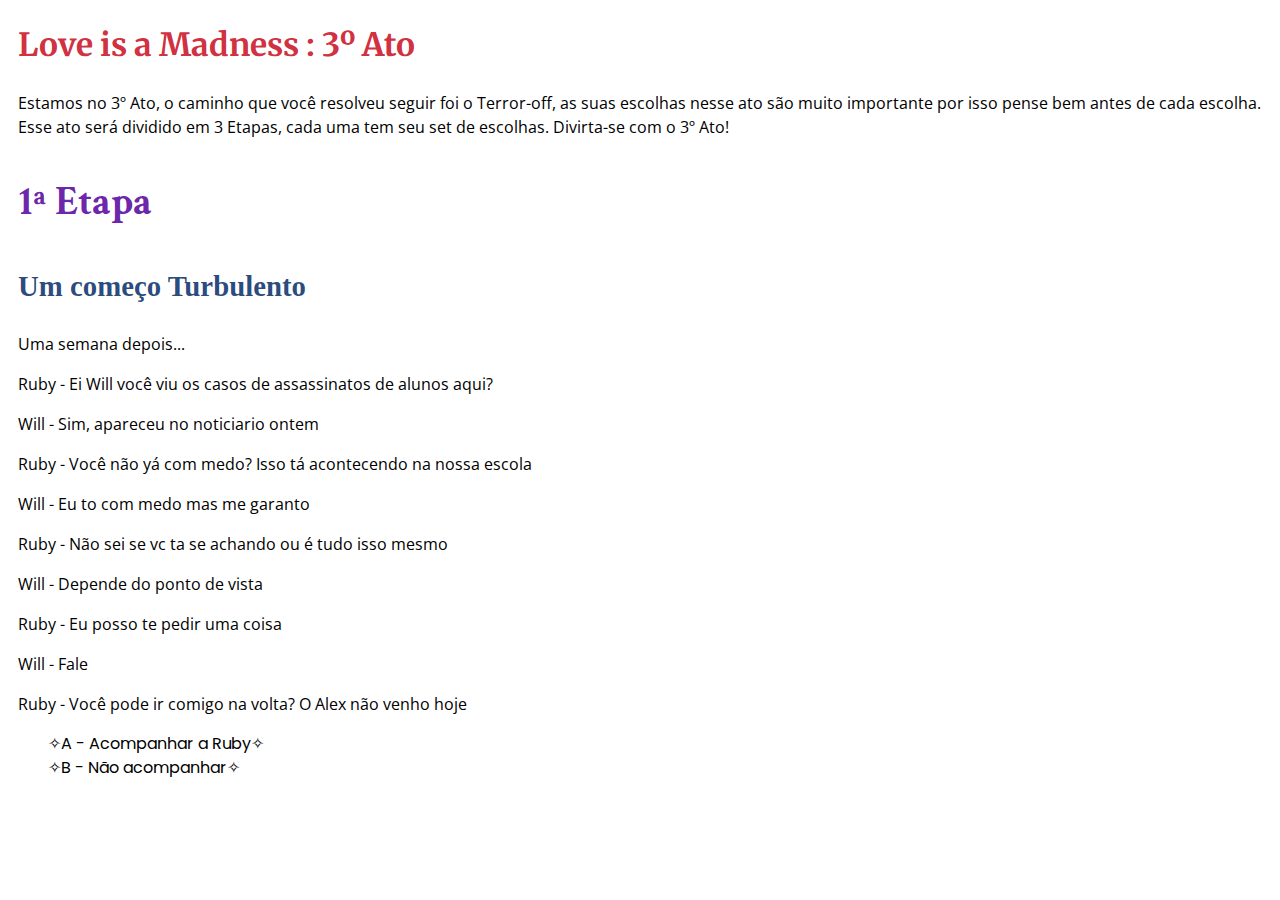
<file: ato3-Toff.html>
<!DOCTYPE html>

<html lang="pt-br">
<head>

	<meta charset="UTF-8">
	<meta name="viewport" content="width=device-width, initial-scale=1.0">

	<title>Love is a Madness | Ato 3 - T-off</title>

	<link href="https://cdn.jsdelivr.net/npm/bootstrap@5.1.3/dist/css/bootstrap.min.css" rel="stylesheet" integrity="sha384-1BmE4kWBq78iYhFldvKuhfTAU6auU8tT94WrHftjDbrCEXSU1oBoqyl2QvZ6jIW3" crossorigin="anonymous">
	<link href="https://fonts.googleapis.com/css2?family=Crimson+Text&family=Merriweather:ital,wght@1,300&family=Montserrat:ital@1&family=Open+Sans&family=Poppins&display=swap" rel="stylesheet">
	<link rel="stylesheet" href="css/style.css">
	<link rel="stylesheet" href="css/base.css">

</head>

<body class="bg-light">
	<header>
		<h1 class="titulo-central pt-2">Love is a Madness : 3º Ato</h1>
		<p>Estamos no 3º Ato, o caminho que você resolveu seguir foi o Terror-off, as suas escolhas nesse ato são muito importante por isso pense bem antes de cada escolha. Esse ato será dividido em 3 Etapas, cada uma tem seu set de escolhas. Divirta-se com o 3º Ato!</p>
	</header>

	<main>
		<section class="etapa-1">

			<h2 class="subtitulo-central">1ª Etapa</h2>

			<article class="mki">
				<h2 class="titulo-principal">Um começo Turbulento</h2>

				<p>Uma semana depois...</p>

				<p>Ruby - Ei Will você viu os casos de assassinatos de alunos aqui?</p>
				<p>Will - Sim, apareceu no noticiario ontem</p>
				<p>Ruby - Você não yá com medo? Isso tá acontecendo na nossa escola</p>
				<p>Will - Eu to com medo mas me garanto</p>
				<p>Ruby - Não sei se vc ta se achando ou é tudo isso mesmo</p>
				<p>Will - Depende do ponto de vista</p>
				<p>Ruby - Eu posso te pedir uma coisa</p>
				<p>Will - Fale</p>
				<p>Ruby - Você pode ir comigo na volta? O Alex não venho hoje</p>

				<ul class="lista">
					<li class="item select1-a">A - Acompanhar a Ruby</li>
					<li class="item select1-b">B - Não acompanhar</li>
				</ul>

				<article class="mkiSelect1 invisivel">
					<div class="mkiSelect1-a invisivel">
						<h3 class="titulo">Você vai acompanhar a Ruby</h3>
						<p>Will - Posso sim mas vc tá com tanto medo assim?</p>
						<p>Ruby - Mas é claro, agora vamos prestar atenção na aula</p>
					</div>

					<div class="mkiSelect1-b invisivel">
						<h3 class="titulo">Você não vai acompanhar a Ruby</h3>
						<p>Will - Desculpa mas eu não posso</p>
						<p>Ruby - Quem é que está com medo agora?</p>
						<p>Will - Não é medo, tenho coisa pra fazer mesmo</p>
						<p>Ruby - Olha ele é ocupado</p>
						<p>Will - Suas piadas não me afetam, agora vamos prestar atenção na aula</p>
					</div>

					<p>Durante o intervalo você estava andando quando cai em cima de uma garota</p>

					<p>Will - Me desculpa por cair em cima de você</p>
					<p>Miko - De boa mas... você poderia sair de cima de mim?</p>
					<p>Will - Ah sim</p>

					<p class="border-top border-dark pt-2">Miko - Qual é o seu nome?</p>
					<p>Will - Will e o seu?</p>
					<p>Miko - Miko, Prazer em conhece-lo</p>
					<p>Will - O prazer é meu...eu acho que ja te conheço...</p>
					<p>Miko - Ahñ?</p>
					<p>Will - Deixa pra la, você viu os casos de assassinato?</p>
					<p>Miko - Sim eu vi, que tipo de pessoa faria isso?</p>
					<p>Will - Algum amigo seu morreu</p>
					<p>Miko - Não, mas eu gostaria de acabar com isso</p>
					<p>Will - Que tal...</p>

					<ul class="lista">
						<li class="item select2-a">A - Falar para sairem juntos</li>
						<li class="item select2-b">B - Investigar os assassinatos</li>
					</ul>
				</article>
			</article>

			<article class="mkiSelect2">
				<article class="mkiSelect2-a invisivel">
					<h3 class="titulo">Você deu a ideia de sairem juntos</h3>
					<p>Will - ... a gente sair juntos?</p>
					<p>Miko - Tipo um encontro ou só um passeio mesmo?</p>
					<p>Will - Só um passeio, tem um lugar que eu quero ir</p>
					<p>Miko - Ou seja você quer um acompanhante</p>
					<p>Will - Seria isso mas também quero conversar com você</p>
					<p>Miko - Gostei, me encontra na saida para decidirmos isso?</p>
					<p>Will - Te espero lá</p>

					<p>TRRIIIIINNN</p>

					<p>Miko - Vamos indo?</p>
					<p>Will - Bora</p>

					<p>Na na saida você encontra com a Miko e os dois vão juntos para casa</p>

					<p>Miko - Que lugar é esse que você quer ir?</p>
					<p>Will - Ah é um café que abriu recentemente</p>
					<p>Miko - É aquele que fica perto do parque?</p>
					<p>Will - Sim, como que você sabe?</p>
					<p>Miko - É que eu queria ir lá também mas tava sem tempo</p>
					<p>Will - Sim e como ele só abre as 17:00 podemos nos encontrar lá por esse horario</p>
					<p>Miko - Mas não é muito tarde para um passeio</p>
					<p>Will - Ai depende, você tem algum compromisso?</p>
					<p>Miko - Não...</p>
					<p>Will - Você tem alguém que te impeça de ficar até tarde na rua?</p>
					<p>Miko - Entendi aonde você quer chegar, te encontro no park as 5 então</p>
					<p>Will - Combinado. Tchau Miko eu vou por aqui</p>
					<p>Miko - Tchau Will, até mais tarde</p>
				</article>

				<article class="mkiSelect2-a-cont border-top border-dark pt-2 invisivel">
					<p>Miko - Já são 17:00, onde que ele esta?</p>
					<p>Will - Opa Miko, não te deixei esperando né?</p>
					<p>Miko - Não, eu acabei de chegar</p>
					<p>Will - Vamos lá para aquele café?</p>
					<p>Miko - Vamos</p>

					<p>Will - Eu esqueci de falar mas você está muito linda</p>
					<p>Miko - Obrigado, você também não está nada mal</p>
					<p>Will - Eai o que vamos fazer?</p>
					<p>Miko - Ah não sei, eu só queria vir aqui mesmo</p>
					<p>Will - O que você acha de irmos no parque de diversões aqui perto?</p>
					<p>Miko - Gostei, mas antes deixa eu pedir mais um pedaço de bolo?</p>
					<p>Will - Você realmente queria vir aqui né? Pede-lá</p>
					<p>Miko - Então, se pedir vo fica sem dinheiro</p>
					<p>Will - De boa, eu pago</p>
					<p>Miko - Então eu posso...</p>
					<p>Will - Eu falei um pedaço de bolo</p>
					<p>Miko - Seu estraga prazeres</p>

					<p>Depois de sair do café vocês vão até o parque de diversões e ficam lá até por volta das 20:00 quando vocês resolvem ir embora</p>

					<p>Miko - Ei Will vamos entrar naquele beco ali?</p>
					<p>Will - To sem dinheiro</p>
					<p>Miko - Eu não vou te roubar</p>
					<p>Will - Espera se você não quer me roubar...</p>
					<p>Miko - É que naquele beco ocorreu o primeiro assassinato</p>
					<p>Will - Agora eu acho que vou morrer</p>
					<p>Miko - Eu quero investigar para ver se acho alguma prova que a policia não viu</p>
					<p>Will - Então você quer dar uma de Sherlock Holmes?</p>
					<p>Miko - Sim e eu preciso de um Wattson, iai vamos ou não?</p>

					<ul class="lista">
						<li class="item select3-a1">A - Entrar no beco <i class="cdc"></i></li>
						<li class="item select3-b1">B - Não entrar no beco</li>
					</ul>

					<div class="selectc3-a1-pre invisivel">
						<p>Will - Vamos, vou ser o seu Wattason</p>
						<p>Miko - Então eu vou começar pela frente, vc procura no fundo</p>
						<p>Will - Okay</p>

						<p>Ei Miko Eu achei uma...</p>

						<ul class="lista">
							<li class="item select3-a2-1">A - Uma faca</li>
							<li class="item select3-b2-1">B - Uma carteira</li>
						</ul>
					</div>
				</article>

				<article class="mkiSelect2-b invisivel">
					<h3 class="titulo">Você deu a ideia de investigar</h3>
					<p>Will - ...a gente investigar os casos?</p>
					<p>Miko - Boa ideia, você pode ir comigo na volta?</p>
					<p>Will - Posso</p>
					<p>Miko - Então te encontro na saida para decidirmos como vamos fazer isso</p>
					<p>Will - Beleza te espero lá</p>

					<p>TRRIIIIINNN</p>

					<p>Miko - Vamos indo?</p>
					<p>Will - Bora</p>

					<p>O dia transcorre normalmente, na hora da saida você encontra com Miko e os dois vão juntos para casa</p>

					<p>Miko - Você teve alguma ideia de como começar as investigações?</p>
					<p>Will - Nenhuma ideia, e você?</p>
					<p>Miko - Até pensei em algumas coisas mas nada certo</p>
					<p>Will - Se tá disponivel pela tarde?</p>
					<p>Miko - Sim porquê?</p>
					<p>Will - Eu acho que seria bom a gente sair juntos de tarde para investigar</p>
					<p>Miko - Pode ser então, podemos nos encontrar no parque as 17:00?</p>
					<p>Will - Ás 5? Não é meio tarde não?</p>
					<p>Miko - Tem um lugar que eu quero ir e ele só abre as 5</p>
					<p>Will - Ou seja você vai usar a nossa investigação para ir nesse local?</p>
					<p>Miko - É só um desvio de rota</p>
					<p>Will - Tá certo então, te encontro no parque as 5</p>
					<p>Miko - Tchau Will, eu vou por esse lado</p>
					<p>Will - Tchau Miko, até ás 5</p>
					<p>Miko - Até!</p>
				</article>

				<article class="mkiSelect2-b-cont border-top border-dark pt-2 invisivel">
					<p>Will - Já são 17:00, onde que ela esta?</p>
					<p>Miko - Opa Will, não te deixei esperando né?</p>
					<p>Will - Não, eu acabei de chegar</p>
					<p>Miko - Vamos lá para a nossa sala de reuniões</p>
					<p>Will - Sala de reuniões?</p>
					<p>Miko - É só uma forma de chamar o local onde vamos planejar a investigação</p>
					<p>Will - Entendi</p>

					<p>Will - Eu esqueci de falar, mas você está muito linda</p>
					<p>Miko - Obrigado, você também não está nada mal</p>
					<p>Will - Bom, o que vamos fazer?</p>
					<p>Miko - Eu estava pensando em irmos na montanha russa no parque de diversões aqui do lado</p>
					<p>Will - Você não acha que esqueceu o que viemos fazer?</p>
					<p>Miko - Não esqueci</p>
					<p>Will - Não é o que parece, se ja comeu 4 pedaços de bolo e ainda falou em montanha-russa</p>
					<p>Miko - Eu to a um bom tempo querendo vir aqui, por isso vou aproveitar, e provas não aparecem do nada a não ser que você procure</p>
					<p>Will - Você quer começar a procurar pelo parque de diversões?</p>
					<p>Miko - Sim, vai saber se o assassino não quis dar uma volta na montanha-russa depois de matar alguem</p>
					<p>Will - Eu não consigo entender o seu reciocinio</p>
					<p>Miko - Confia que eu to certa</p>
					<p>Will - Então para de pedir mais bolo e vamos la pro parque</p>
					<p>Miko - Vai Will para de ser chato e come um pedaço de bolo</p>

					<p>Vocês vão para o park de diversões e ficam lá por um tempo, ja era quase 20:00 quando vocês resolvem sair de lá</p>

					<p>Will - Eu to começando a achar que você não ta afim de investigar nada</p>
					<p>Miko - Porque você acha isso</p>
					<p>Will - Eu acho que não preciso explicar</p>
					<p>Miko - Eu admito que me deixei levar mas tive uma ideia de um local para procurar</p>
					<p>Will - Que seria?</p>
					<p>Miko - O local do primeiro crime!</p>
					<p>Will - Mas a policia já não averiguou a area?</p>
					<p>Miko - Sim mas eles fizeram isso de noite, é possivel que alguma coisa eles tenham deixado passar</p>
					<p>Will - Mas onde que foi o primeiro assassinato?</p>
					<p>Miko - Foi naquele beco ali na frente</p>
					<p>Will - Como que você sabe?</p>
					<p>Miko - É então tem um desenho ali no chão do corpo de uma pessoa</p>
					<p>Will - Faz sentido ser ali</p>
					<p>Miko - Você vai por esse lado e eu vou por aquele</p>
					<p>Will - Mas estamos em um beco, a deixa eu vou procurar la no fundo</p>

					<p>Will - Miko, vem aqui eu achei uma...</p>

					<ul class="lista">
						<li class="item select3-a2">A - Uma faca</li>
						<li class="item select3-b2">B - Uma carteira</li>
					</ul>
				</article>
			</article>

			<article class="mkiSelect3">
				<article class="mkiSelect3-b1 invisivel">
					<h3 class="titulo">Você escolheu não entrar no beco</h3>

					<p>Will - Não acho muito certo fazer isso</p>
					<p>Miko - Já que não é certo então não vamos entrar</p>
					<p>Will - Parte disso é que eu tenho minhas duvidas sobre entrar em um beco com você</p>
					<p>Miko - O que você acha que eu ia fazer?</p>
					<p>Will - Não sei, me roubar seria uma opção</p>
					<p>Miko - Eu só queria investigar</p>
					<p>Will - Eu sei, eu sei, vamos indo</p>
					<p>Miko - Eu posso te pedir uma coisa Will</p>
					<p>Will - Já disse que to sem dinheiro</p>
					<p>Miko - Não vou pedir dinheiro, eu quero que você me ajude com uma coisa</p>
					<p>Will - Não realizo assaltos também</p>
					<p>Miko - Isso é serio, eu quero investigar esses assassinatos</p>
					<p>Will - É uma boa ideia, quer realmente fazer isso?</p>
					<p>Miko - Até pouco tempo você disse que não era certo isso</p>
					<p>Will - Mudei de idei</p>
					<p>Miko - Vai me ajudar então?</p>
					<p>Will - Vou, mas se alguma coisa acontecer a culpa é sua</p>
					<p>Miko - Que feio Will, jogando a responsabilidade em uma garota indefesa</p>
					<p>Will - Você que deu a ideia</p>
					<p>Miko - Pode ser então, agora eu vou embora, até amanha Will</p>
					<p>Will - Até</p>

					<p class="border-top border-dark pt-2">Mark - Ei Will você viu aquela postagem sobre um evento na escola?</p>
					<p>Will - Não vi, do que seria isso?</p>
					<p>Mark - Estão espalhando que amanha vai ter um tipo de evento na escola</p>
					<p>Will - Mas eles falaram o que era isso?</p>
					<p>Mark - Não, so que algo vai acontecer, por isso eu quero te pedir uma coisa</p>
					<p>Will - Oque?</p>
					<p>Mark - Amanhã eu não vo pra escola, você pode cuidar da Sarah?</p>
					<p>Will - Ela ja não ta meio grandinha para isso?</p>
					<p>Mark - É serio cara, é pra você proteger ela se algo acontecer</p>
					<p>Will - Já entendi, eu cuido dela</p>
					<p>Mark - Obrigado mano, você pode passar aqui amanha?</p>
					<p>Will - É um baita desvio mas posso sim</p>
					<p>Mark - Beleza então, flw Will</p>
					<p>Will - Flw</p>
				</article>

				<article class="mkiSelect3-a2 invisivel">
					<h3 class="titulo">Você escolheu pegar a faca</h3>

					<p>Will - ...faca aqui atrás</p>
					<p>Miko - Espera Will não pega ela</p>
					<p>Will - Porque?</p>
					<p>Miko - Você não quer deixar as suas digitais ai ou que?</p>
					<p>Will - Eu tinha me esquecido disso</p>
					<p>Miko - O certo é pegar com uma luva...agora eu vou guardar a faca</p>
					<p>Will - Você vai fazer o que com a faca?</p>
					<p>Miko - Vo usa pra corta legume, eu vou coletar as digitais dela ne</p>
					<p>Will - Desculpa eu não entendo muito disso</p>
					<p>Miko - Agora vamos sair daqui antes que alguem chegue</p>
					<p>Will - Vamos então</p>
					<p>Miko - Parece que deu bom a nossa mini investigação</p>
					<p>Will - Se uma faca conta como premio então deu bom</p>
					<p>Miko - O que você acha de ir...</p>
					<p>Ruby - Will?</p>
					<p>Will - Ruby, o que você ta fazendo aqui?</p>
					<p>Ruby - Eu tinha que comprar algumas coisas mas e você?</p>
					<p>Will - Eu sai da um role com a Miko</p>
					<p>Miko - Opa</p>
					<p>Ruby - Entendi, esse era o seu compromisso então?</p>
					<p>Will - Na verdade não...</p>
					<p>Ruby - Não precisa mentir, vcs estão em um encontro ou o que?</p>
				</article>

				<article class="mkiSelect3-b2 invisivel">
					<h3 class="titulo">Você escolheu pegar a carteira</h3>

					<p>Will - ...carteira aqui atrás</p>
					<p>Miko - Nossa como que eles não viram isso?</p>
					<p>Will - Ela estava meio escondida, só tive que mexe um pouco ali nas caixas</p>
					<p>Miko - Até que é um bom achado mas olha aqui</p>
					<p>Will - Todas as informações foram riscadas</p>
					<p>Miko - Sim, isso vai dificulta em descobrir quem morreu</p>
					<p>Will - Mas eles já não sabem quem morreu?</p>
					<p>Miko - Não, eles só tem possiveis pessoas</p>
					<p>Will - Se conseguirmos de algum jeito descobrir quem é</p>
					<p>Will e Miko - Poderiamos ganhar uma recompensa!</p>
					<p>Miko - Parece que pensamos de uma mesma forma</p>
					<p>Will - Já investigamos o beco, o que podemos fazer agora?</p>
					<p>Miko - O que você acha de ir...</p>
					<p>Ruby - Will?</p>
					<p>Will - Ruby, o que você ta fazendo aqui?</p>
					<p>Ruby - Eu tinha que comprar algumas coisas mas e você?</p>
					<p>Will - Eu sai da um role com a Miko</p>
					<p>Miko - Opa</p>
					<p>Ruby - Entendi, esse era o seu compromisso então?</p>
					<p>Will - Na verdade não...</p>
					<p>Ruby - Não precisa mentir, vcs estão em um encontro ou o que?</p>
				</article>

				<ul class="lista listaSelect3 invisivel">
					<li class="item select4-a">A - Falar que estão em um encontro</li>
					<li class="item select4-b">B - Falar que estavam em uma investigação</li>
				</ul>
			</article>

			<article class="mkiSelect4">
				<article class="mkiSelect4-a invisivel">
					<p>Will - Nós estamos em um encontro</p>

					<div class="select1a-exp1 invisivel">
						<p>Ruby - Foi por isso então que você não me acompanhou hoje? Achei que tinha me abandonado</p>
						<p>Will - Desculpa Ruby</p>
						<p>Ruby - Não precisa se desculpar Will, se fez uma boa escolha</p>
						<p>Will - Eu fiz é</p>
						<p>Ruby - Agora eu vo embora, não quero atrapalhar os dois pombinhos</p>
					</div>

					<div class="select1b-exp1 invisivel">
						<p>Ruby - Bem que eu estava pensando o pq de você não ir comigo</p>
						<p>Will - Então o motivo não é esse</p>
						<p>Ruby - Não precisa disso Will ela é linda, fez uma boa escolha</p>
						<p>Will - Eu fis é</p>
						<p>Ruby - Agora eu vo embora, não quero atrapalhar os dois pombinhos</p>
					</div>

					<p>Will - Até mais então</p>
					<p>Miko - Estamos em um encontro então...</p>
					<p>Will - Não se deixe levar pela situação</p>
					<p>Miko - Se é o que você diz, então vamos continuar o nosso encontro...</p>
					<p>Will - Acho que você não entendeu</p>
					<p>Miko - Eu entendi, só achei que seria legal falar isso</p>
					<p>Will - Engraçadinha, eu vou embora, ta ficando tarde</p>
					<p>Miko - Tambem ja vou indo, ate amanha Will</p>
					<p>Will - Ate</p>

					<p class="border-dark border-top pt-2">Miko - Porque ele disse aquilo, eu ja tinha armado tudo e agora estou passando mal por causa disso, falar que estamos em um encontro, isso quebrou tudo, duvido que eu consiga agir normalmente amanha.</p>
				</article>

				<article class="mkiSelect4-b invisivel">
					<p>Will - Nós estamos em uma investigação</p>

					<div class="select1a-exp2 invisivel">
						<p>Ruby - Investigação? Hahah, é serio isso? Se me abandonou hoje para planejar uma investigação?</p>
						<p>Will - Sim, desculpa</p>
						<p>Ruby - Não de boa, haha, eu entendo, investigação do que?</p>
					</div>

					<div class="select1b-exp2 invisivel">
						<p>Ruby - Investiação, hmmm, muito suspeito isso</p>
						<p>Will - Suspeito porque?</p>
						<p>Ruby - Pq vc não quis voltar para casa comigo por causa disso, investigação do que?</p>
					</div>

					<p>Will - Nós estavamos investigando o...</p>
					<p>Miko - Ele não quis dizer investigação, a gente só saiu para dar um role e estavamos discutindo qual seria o melhor local para um encontro, por isso investigação</p>
					<p>Ruby - Entendi, mas pq vocês fariam isso?</p>
					<p>Miko - Ele disse que queria um bom local para um encontro, eu to ajudando ele</p>
					<p>Ruby - Compreendo, desculpa interromper vocês, eu ja vou indo</p>
					<p>Will - Tchau Ruby....Aiiiii, pq se me bateu?</p>
					<p>Miko - Nossa investigação é secreta, você quase estragou tudo</p>
					<p>Will - Eu achei que não ia dar nada conta pra Ruby</p>
					<p>Miko - Genial essa sua ideia em</p>
					<p>Will - Ela ja foi então ta de boa</p>
					<p>Miko - Se não fosse por mim, acho que era so isso que iamos fazer</p>
					<p>Will - Sim, ja voi indo então, tchau Miko</p>
					<p>Miko - Tchau Will</p>
				</article>

				<article class="prologo1-etapa2 invisivel">
					<h2 class="titulo-principal">Prologo a Etapa 2</h2>

					<p>Will - Que droga, eu sabia que algo ia acontecer mas não tinha ideia que seria isso</p>
					<p>Sarah - Ei Will isso realmente é verdade?</p>
					<p>Will - Parece que sim, alguém armou isso e espalhou para juntar pessoas</p>
					<p>Sarah - Realmente temos um assassino entre nós</p>
					<p>Will - Acho que seria melhor <i class="amongus">um impostor entre nós</i></p>
					<p>Sarah - Acho melhor irmos para a sala</p>
					<p>Will - Também acho</p>
				</article>

				<article class="prologo2-etapa2 invisivel">
					<h2 class="titulo-principal">Prologo a Etapa 2</h2>

					<p>Will - Como que isso foi acontecer</p>
					<p>Sarah - Parece que ela tinha alguns problemas</p>
					<p>Will - Ou sera que foi outra coisa</p>
					<p>Sarah - Você acha que tem algo a ver com os outros assassinatos?</p>
					<p>Will - Só pode ser isso</p>
				</article>
			</article>
		</section>

		<section class="etapa-2 invisivel">
			<h2 class="subtitulo-central">2ª Etapa</h2>

			<article class="mkiSelect5">
				<h2 class="titulo-principal">Um caso duplo</h2>

				<p>Você e a Sarah chegam na escola e todos estão reunidos no patio, lá no meio uma garota está caída, ela pulou de um dos predios da escola.</p>

				<p>Miko - Parece que nós temos um caso</p>
				<p>Will - Pelo visto sim, vamos começar a investigar</p>
				<p>...</p>
				<p>Will - Descobriu algua coisa Miko?</p>
				<p>Miko - Nada e você?</p>
				<p>Will - Nada também, mas eu achei uma pessoa que possa saber de algo</p>
				<p>Miko - E quem seria?</p>
				<p>Will - Uma amiga da vitima</p>
				<p>Miko - Vamos até lá então</p>
				<p>Miko - Mas você sabe quem foi a vitima?</p>
				<p>Will - O nome dela é Laura, 9º Ano, e nós vamos falar coma  amiga dela, Lis</p>

				<p>Will - Você notou alguma coisa diferente na Laura?</p>			
				<p>Lis - Não, elas estava bem na hora em que chegamos</p>			
				<p>Will - Ela disse alguma coisa antes de fazer aquilo</p>			
				<p>Lis - Não disse nada</p>
				<p>Miko - Podemos ver o material dela?</p>
				<p>Lis - Sim, eu vou lá pegar</p>
				<p>Will - Você não acha que ela está escondendo algo?</p>
				<p>Miko - Vai com ela, ve se descobre alguma coisa aqui que eu vou la ver a cena do crime</p>
				<p>Lis - Esse é o diario dela e esse é um papel que ela me deu antes de fazer aquilo</p>
				
				<ul class="lista">
					<li class="item select5-a">A - Pegar o diario</li>
					<li class="item select5-b">B - Pegar o papel</li>
				</ul>

				<article class="mkiSelect5-a invisivel">
					<h3 class="titulo">Você escolheu pegar o diario</h3>

					<p>Will - Deixa eu ver o diario</p>

					<p>"Diario da Laura, 20/07/21</p>
					<p>Hoje o dia foi muito bom! Eu e a Lis conseguimos comprar os ingressos para aquele filme, vai ser tão divertido!"</p>
					<p>"Diario da Laura, 22/07/21</p>
					<p>A Lis disse que não poderia ir comigo no cinema, eu encontrei uma garota tentando comprar os ingressos para o filme, acho que a Lis não vai se importar se eu der o ingresso dela para essa garota. Nós duas assistimos o filme, foi tão divertido!"</p>
					<p>"Diario da Laura, 23/07/21</p>
					<p>Eu estou com medo, tem um cara me perseguindo, ele disse que se eu não fizer o que ele quer ele vai matar a minha familia"</p>
					<p>"Diario da Laura, 25/07/21</p>
					<p>Desculpa Lis, mas eu não aguento mais isso...</p>

					<p>Will - Porque você não foi com ela?</p>
					<p>Lis - Eu tive alguns problemas</p>
					<p>Will - Você sabe quem é aquela garota que a Laura mencionou?</p>
					<p>Lis - Ela não disse o nome dela</p>
					<p>Will - Obrigado pela ajuda, vamos tentar resolver...</p>
					<p>Miko - Will! Eu preciso falar com você</p>
					<p>Will - Oque foi? Descobriu alguma coisa?</p>
					<p>Miko - Sim é uma grande descoberta, aquele corpo que está no patio não é da Laura!</p>
					<p>Will - Como?</p>
					<p>Miko - A garota que se suicidou se chama Emy, ela é do 9º ano e gostava da Laura, as duas são muito parecidas e você já sabe o resto</p>
					<p>Will - Elas já se encontraram antes?</p>
					<p>Miko - Uma amiga da Emy disse que ela e a Laura foram ao cinema no domingo</p>
					<p>Will - Essa amiga da Emy disse mais alguma coisa?</p>
					<p>Miko - Só que a Emy estava muito triste</p>
					<p>Will - Então a Emy se declarou para a Laura e ela a rejeitou, por isso ela estava triste</p>
					<p>Miko - Juntando as peças seria isso</p>
					<p>Will - Mas porque ela se suicidaria na quarta se foi rejeitada no domingo?</p>
					<p>Miko - Tá ai uma boa pergunta</p>
					<p>Will - Isso está meio estranho</p>
					<p>Miko - Eu já contei o que eu descobri, agora é a sua vez</p>
					<p>Will - A Lis me mostrou o diario da Laura, lá ela escreveu que no domingo se encontrou com a Emy, na segunda um cara começou a perseguir ela e ameaçar ela, na quarta ela escreveu que "Não aguentava mais", dando a entender que ela iria se suicidar</p>
					<p>Miko - Agora que você falou isso tem mais uma coisa que eu descobri, conversando com essa amiga da Emy eu descobri que um outro amigo delas esta desaparecido</p>
					<p>Will - Então temos um caso de suicidio e dois desaparecimentos. Miko eu tive uma ideia, na saída você pode chamar a Lis para conversarmos?</p>
					<p>Miko - Posso, mas qual é o plano?</p>
					<p>Will - Você vai saber na hora, agora vamos para a sala</p>

					<p>Na saida você se encontra com a Miko e a Lis</p>

					<p>Will - Lis a Laura mora sozinha ou com a familia dela?</p>
					<p>Lis - Sozinha porque?</p>
					<p>Will - Você tem como entrar na casa dela?</p>
					<p>Lis - Já entendi aonde você quer chegar</p>
					<p>Will - Podemos ir então?</p>
					<p>Lis - Vamos, eu levo vocês lá</p>
					<p>Miko - Você quer investigar a casa da Laura certo?</p>
					<p>Will - Esse é o plano</p>
					<p>Miko - Meio suspeito esse seu plano</p>
					<p>Will - Eu não estou indo sozinho</p>
					<p>Miko - Vou acreditar em você</p>

					<p>. . .</p>

					<p>Will - Eu vou começar a procurar pela sala</p>
				</article>

				<article class="mkiSelect5-b invisivel">
					<h3 class="titulo">Você escolheu pegar o papel</h3>

					<p>Will - Deixa eu ver o papel</p>
					<p>Lis - Aqui</p>
					<p>Will - Ele não me parece ter nada, pode me emprestar o seu celular?</p>
					<p>Lis - Sim, mas para que?</p>
					<p>Will - Espera ai... aqui o, ao entrar em contato com o brilho da tela do celular aparece um texto no papel</p>
					<p>"Lis se algo acontecer comigo vá até o nosso esconderijo"</p>
					<p>Will - "Até o nosso esconderijo, o que ela quis dizer?"</p>
					<p>Lis - Tem um local que só eu e a Laura conhecemos, é tipo nossa base secreta</p>
					<p>Will - Você pode me levar até lá?</p>
					<p>Lis - Posso mas só amanha, hoje tenho compromisso</p>
					<p>Will - Entendo, amanha nos vamos...</p>
					<p>Miko - Will! Eu preciso falar com você</p>
					<p>Will - Oque foi? Descobriu alguma coisa?</p>
					<p>Miko - Sim é uma grande descoberta, aquele corpo que está no patio não é da Laura!</p>
					<p>Will - Como?</p>
					<p>Miko - A garota que se suicidou se chama Emy, ela é do 9º ano e gostava da Laura, as duas são muito parecidas e você já sabe o resto</p>
					<p>Will - Elas já se encontraram antes?</p>
					<p>Miko - Uma amiga da Emy disse que ela e a Laura foram ao cinema no domingo</p>
					<p>Will - Essa amiga da Emy disse mais alguma coisa?</p>
					<p>Miko - Só que a Emy estava muito triste</p>
					<p>Will - Então a Emy se declarou para a Laura e ela a rejeitou, por isso ela estava triste</p>
					<p>Miko - Juntando as peças seria isso</p>
					<p>Will - Mas porque ela se suicidaria na quarta se foi rejeitada no domingo?</p>
					<p>Miko - Tá ai uma boa pergunta</p>
					<p>Will - Isso está meio estranho</p>
					<p>Miko - Eu já contei o que eu descobri, agora é a sua vez</p>
					<p>Will - Eu...</p>

					<ul class="lista">
						<li class="item select6-a2">A - Falar do esconderijo secreto</li>
						<li class="item select6-b2">B - Não falar nada</li>
					</ul>

					<div class="mkiSelect6-b2 invisivel">
						<p>Will - Nada de importante</p>
						<p>Miko - Para compensar sua falta de sorte, tem mais uma coisa que eu descobri, conversando com essa amiga da Emy eu descobri que um outro amigo delas esta desaparecido</p>
						<p>Will - Então temos um caso de suicidio e dois desaparecimentos. Miko eu tive uma ideia, na saída você pode chamar a Lis para conversarmos?</p>
						<p>Miko - Posso, mas qual é o plano?</p>
						<p>Will - Você vai saber na hora, agora vamos para a sala</p>

						<p>Na saida você se encontra com a Miko e a Lis</p>

						<p>Will - Lis a Laura mora sozinha ou com a familia dela?</p>
						<p>Lis - Sozinha porque?</p>
						<p>Will - Você tem como entrar na casa dela?</p>
						<p>Lis - Já entendi aonde você quer chegar</p>
						<p>Will - Podemos ir então?</p>
						<p>Lis - Vamos, eu levo vocês lá</p>
						<p>Miko - Você quer investigar a casa da Laura certo?</p>
						<p>Will - Esse é o plano</p>
						<p>Miko - Meio suspeito esse seu plano</p>
						<p>Will - Eu não estou indo sozinho</p>
						<p>Miko - Vou acreditar em você</p>

						<p>. . .</p>

						<p>Will - Eu vou começar a procurar pela sala</p>
					</div>
				</article>
			</article>

			<article class="mkiSelect6">
				<article class="mkiSelect6-b1 invisivel">
					<p>Miko - Pode ser</p>
					<p>Will - Vamos começar a procurar então</p>

					<p>. . .</p>

					<p>Will - Vem aqui Lis</p>
					<p>Lis - O que foi?</p>
					<p>Will - Você sabe a senha do nootebook da Laura?</p>
					<p>Lis - Sei mas não acho certo, sabe devee ter coisas ai que é só dela</p>
					<p>Will - Você acha que vai ter uma pasta com o nome "Sex Content?"</p>
					<p>Lis - Não nesse nivel mas ainda sim é invasão de privacidade</p>
					<p>Will - Só vou ver no navegador dela</p>
					<p>Lis - Já que é só isso então eu coloco a senha</p>
					<p>Will - Olha isso aqui Lis</p>
					<p>Lis - Oque?</p>
					<p>Will - Ela gosta de ver memes!</p>
					<p>Lis - É serio que você me chamou para ver isso?</p>
					<p>Will - Só estou brincando, olha essa noticia sobre a Miko</p>
					<p>Lis - "No ano de 2013 uma garota chamada Miko Yuni matou um de seus colegas de sala, ela disse que ele era muito chato, considerando que a familia Yuni é extremamente importante o caso foi abafado e dado como um acidente pelas autoridades. Miko foi transferida e passou por tratamento psiquiatrico, seus pais dizem que ela está bem mas para quem viu a brutalidade do que aquela garota de 8 anos fez, não conseguem acreditar que ela está bem"</p>
					<p>Will - É chocante saber que a Miko fez isso com 8 anos</p>
					<p>Miko - Sim, mas pelo visto ela está bem, no resto da materia e dito que ela passou por varios tratamentos e agora está bem mais controlada que na época</p>
					<p>Miko - Will...</p>
					<p>Will e Lis - Kyahhhh!</p>
					<p>Miko - O que foi isso?</p>
					<p>Will - Nada não, achou alguma coisa?</p>

					
					<div class="select6-b1-pre2 invisivel">
						<p>Miko - Achei um diario, a Laura escreveu aqui sobre um esconderijo secreto, você pode nós levar lá Lis?</p>
						<p>Lis - Posso, mas só amanha as 18:00</p>
						<p>Will - É meio tarde mas pode ser</p>
						<p>Miko - Agora vamos embora, não quero ser presa pro invasão de propriedade privada</p>
					</div>

					
					<div class="select6-b1-pre3 invisivel">
						<p>Miko - Nada, ta meio dificil ein</p>
						<p>Will - Sim. Já que é assim vamos embora</p>
					</div>
				</article>

				<article class="mkiSelect6-a2 invisivel">
					<h3 class="titulo">Você escolheu falar do esconderijo</h3>
					<p>Will - Eu achei esse papel onde a Laura menciona um esconderijo secreto</p>
					<p>Miko - E você sabe onde ele é?</p>
					<p>Will - A Lis vai me levar lá amanha, ai vamos nós três</p>
					<p>Miko - Entendi, tenho mais um descoberta para contar, conversando com essa amiga da Emy eu descobri que um outro amigo delas esta desaparecido</p>
					<p>Will - Então temos um caso de suicidio e dois desaparecimentos. Amanha vamos até o esconderijo da Laura para ver se descobrimos algo</p>
					<p>Miko - Certo, agora vamos para a sala</p>
				</article>
			</article>

			<article class="mkiSelect6-part2 invisivel">

				<h2 class="titulo-principal">"O Sequestrador"</h2>

				<!-- vocês estão indo até a base secreta da Laura -->
				<article class="mkiSelect6-a1-part2 invisivel">
					<p>No outro dia, depois da aula, você e a Miko se encontram com a Lis para irem até a base secreta da Laura</p>

					<p>Will - Vocês realmente tem uma base secreta?</p>
					<p>Lis - Na verdade o que nós chamamos de "base secreta" é apenas um galpão abandonado</p>
					<p>Miko - Como que eu nunca vi uma coisa dessas aqui?</p>
					<p>Lis - Como o nome já diz é uma base secreta então ela ta bem escondida</p>
					<p>Will - Entendi, cara garotas são cheias de segredos</p>
					<p>Miko - Verdade né</p>
					<p>Lis - Já estamos chegando</p>
					<p>Will - Ue, mas aqui só tem um monte de mato</p>
					<p>Miko - Will você é burro ou so se faz?</p>
					<p>Will - Eu sou burro por natureza</p>
					<p>Miko - A base delas fica atrás daquela parede, por causa da vegetação nem da pra ver que tem um galpão ali atras</p>
					<p>Lis - Pelo menos já sabemos que ta bem escondido, para entrar a gente vai aqui por baixo</p>

					<p>. . . </p>

					<p>Will - Há quanto tempo vocês tem essa base secreta?</p>
					<p>Lis - Há uns 3 anos pq?</p>
					<p>Will - Em 3 anos elas conseguiram transformar um galpão sujo e velho em uma casa</p>
					<p>Lis - Digamos que a Laura tem dinheiro e não sabe com o que gasta</p>

					<p>Miko - Vamos começar a procurar</p>
					<p>Will - Acho que nem precisa Miko, olha ali na parede</p>

					<p>"Na estação de trem, entrem pela linha velha na sala anexada"</p>

					<p>Miko - Na estação de trem é, parece que o sequestrador é bom</p>
					<p>Will - Mas é burro também, ele deixou a Laura nos dar informações de como chegar ate ele</p>
					<p>Lis - Vocês vão até lá resgatar a Laura?</p>

					<ul class="lista">
						<li class="item select7a-c1">A - Eu vou lá</li>
						<li class="item select7b-c1">B - Eu e a Miko vamos</li>
					</ul>

					<div class="mkiSelect7a-c1 invisivel">
						<h3 class="titulo">Você falou que vai resgatar a Laura</h3>

						<p>Will - Eu vou la salvar a Laura</p>
						<p>Miko - Espera se vai sozinho?</p>
						<p>Will - Sim</p>
						<p>Miko - Não vai não, eu vo junto</p>
						<p>Will - Eu já não disse que eu vo sozinho?</p>
						<p>Miko - Porque você quer tanto ir sozinho?</p>

						<ul class="lista">
							<li class="item select7a-c2">A - Eu não quero que você se machuque</li>
							<li class="item select7b-c2">B - Só quero ir sozinho e pronto</li>
						</ul>

						<div class="mkiSelect7a-c2 invisivel">
							<p>Will - Eu não quero que você se machuque, por isso é melhor que eu va sozinho</p>
							<p>Miko - Se esse é o seu motivo então pode ir sozinho</p>
							<p>Will - Já que eu vou la resgatar a Laura eu quero que você chame a policia</p>
							<p>Miko - Okay, eu vou lá com a Lis</p>
							<p>Will - Então vamos logo iniciar o resgate da Laura</p>
						</div>

						<div class="mkiSelect7b-c2 invisivel">
							<p>Will - Eu so quero ir sozinho e pronto</p>
							<p>Miko - Esse é o seu motivo?</p>
							<p>Will - Você não vai deixar eu ir sozinho né?</p>
							<p>Miko - Não</p>
							<p>Lis - Vocês poderiam parar com a briguinha de casal e se decidirem logo?</p>
							<p>Will - Briguinha de... ah esquece, vamos nós dois então</p>
							<p>Miko - Sabia que você ia entender</p>
							<p>Will - Lis você pode chamar a policia?</p>
							<p>Lis - Okay</p>
							<p>Will - Agora bora resgata a Laura!</p>
						</div>
					</div>

					<div class="mkiSelect7b-c1 invisivel">
						<h3 class="titulo">Você falou que vai junto com a Miko</h3>

						<p>Will - Eu e a Miko vamos salvar a Laura</p>
						<p>Lis - Se vão os dois, então eu não preciso ir junto</p>
						<p>Will - Estamos decidos, eu e a Miko vamos na frente, Lis você chama a policia</p>
						<p>Lis - Okay</p>
						<p>Miko - Vamos então Will?</p>
						<p>Will - Bora fazer um resgate!</p>
					</div>
				</article>

				<!-- Você vai sozinho até a base -->
				<article class="mkiSelect6-b1-part2 invisivel">
					<p>No dia seguinte você se encontra com a Lis e os dois vão até a base secreta da Laura</p>

					<p>Will - Vocês realmente tem uma base ou é so um nome mesmo?</p>
					<p>Lis - No caso é um galpão que eu e a Laura arrumamos</p>
					<p>Will - Eu ja estava achando que era uma base daquelas subterraneas</p>
					<p>Lis - Isso é exagero, você vai ver que o local parece mais com uma área de lazer</p>

					<p>. . . </p>

					<p>Will - É aqui a base?</p>
					<p>Lis - Mais precisamente atrás dessa parede, a vegetação esconde o galpão</p>
					<p>Will - Bela estrategia</p>
					<p>Lis - Vamos entrar e procurar pela mensagem</p>

					<p>. . . </p>

					<p>Lis - Ei Will, vem aqui</p>
					<p>Will - Achou a mensagem?</p>
					<p>Lis - Achei</p>

					<p>"Na estação de trem, entrem pela linha velha na sala anexada"</p>

					<p>Will - Na estação de trem, é um bom local já que é na linha velha</p>
					<p>Lis - Sim, esse sequestrador é bom</p>
					<p>Will - Bom acho que eu vou lá salvar a Laura</p>
					<p>Lis - Tem certeza que vai sozinho? Porque não chama a sua amiga?</p>

					<ul class="lista">
						<li class="item select7a2">A - Chamar a Miko</li>
						<li class="item select7b2">B - Não chamar a Miko</li>
					</ul>

					<div class="mkiSelect7a2 invisivel">
						<h3 class="titulo">Você chamou a Miko</h3>

						<p>Will - Eu vou ligar pra ela. Alô, Miko?</p>
						<p>Miko - Will? Porque se ta me ligando essa hora?</p>
						<p>Will - Eu descobri para onde a Laura foi levada</p>
						<p>Miko - Serio? Onde que se está?</p>
						<p>Will - Me encontra na estação de trem, na linha velha, em 30 minutos no maximo</p>
						<p>Miko - Ta eu ja estou me arrumando, tem algum plano em mente?</p>
						<p>Will - Apenas salvar a Laura, vou desligar</p>
						<p>Lis - Precisa que eu faça alguma coisa?</p>
						<p>Will - Sim, você pode chamar a policia?</p>
						<p>Lis - Posso</p>
						<p>Will - Beleza então, vamos começar o resgate!</p>
					</div>

					<div class="mkiSelect7b2 invisivel">
						<h3 class="titulo">Você não chamou a Miko</h3>
						<p>Will - Acho melhor não, é mais seguro eu ir sozinho</p>
						<p>Lis - Então eu vou com você!</p>
						<p>Will - Eu tenho uma tarefa mais importante para você, enquanto eu vo lá você chama a policia</p>
						<p>Lis - Já que é isso então eu faço</p>
						<p>Will - Beleza, agora eu vou lá resgatar a Laura</p>
					</div>
				</article>
			</article>
		</section>

		<section class="etapa-3 invisivel">
			<h2 class="subtitulo-central">3ª Etapa</h2>

			<section class="final-act">
				<h2 class="titulo-principal">O resgate da Laura</h2>

				<!-- vc a miko vão juntos -->
				<article class="finalRescue-mw invisivel">
					<h3 class="titulo">Resgate da Laura : Você foi com Miko</h3>

					<p>Will - Já estamos quase chegando, tem algum plano?</p>
					<p>Miko - Nada em mente</p>
					<p>Will - Você sabe a identidade do sequestrador?</p>
					<p>Miko - Sim, o nome dele é Ryan, ele é amigo da Emy</p>
					<p>Will - Então ele acha que é culpa da Laura a Emy ter cometido suicidio</p>
					<p>Miko - Sim, mas só por causa disso?</p>
					<p>Will - Eu acho que ele gosta da Emy e como a Emy morreu ele resolveu fazer isso</p>
					<p>Miko - Faz sentido se olhar por esse angulo</p>
					<p>Will - Ali, aquele é o anexo</p>
					<p>Miko - Vamos esperar aqui, vai que ele esteja ali...</p>
					<p>Will - Não tem nenhum barulho, ele deve ter saido, entra lá que eu fico de vigia</p>
					<p>Miko - Okay</p>

					<p>. . .</p>

					<p>Você estava esperando a Miko voltar quando um cara começa a se aproximar do anexo</p>

					<p>Ryan - Ei cara o que você tá fazendo aqui?</p>
					<p>Will - Nada não, só estou curtindo</p>
					<p>Ryan - Curtindo oque?</p>
					<p>Will - Não é do seu interesse</p>
					<p>Ryan - Entendi já, você é amigo daquela garota</p>
					<p>Will - Que garota... opa calma lá meu mano, guarda essa arma</p>
					<p>Ryan - Eu sabia que devia ter saido da cidade</p>
					<p>Will - Porque a gente não conversa...</p>
					<p>BAMMMM!</p>

					<ul class="lista">
						<li class="item mw-optA1">A - Se abaixar</li>
						<li class="item mw-optB1">B - Pular para o lado</li>
					</ul>

					<article class="mw-optionA1-B1 invisivel">
						<p>Ryan - Como que você desviou? Ah que seja, as balas acabaram? Droga</p>
						<p>Will - Parece que eu estou com sorte porque não conversamos?</p>
						<p>Ryan - Conversar não trara ela de volta</p>
						<p>Will - Matar alguém também não trará ela devolta... se ainda puxa uma faca?</p>
						<p>Ryan - Quero ver você desviar agora!</p>

						<ul class="lista">
							<li class="item mw-optA2">A - Desviar do ataque</li>
							<li class="item mw-optB2">B - Pegar a faca de mão dele</li>
						</ul>

						<!-- desviar do ataque -->
						<div class="mw-optionA2 invisivel">
							<p>Will - Ai!</p>
							<p>Ryan - Agora eu acerto!</p>
							<p><i>Will - Eu preciso de algo para bater nele!</i></p>
							
							<ul class="lista">
								<li class="item mw-optA3">A - Pegar uma pedra</li>
								<li class="item mw-optB3">B - Chutar o braço dele</li>
							</ul>

							<!-- você pegou uma pedra/ chutar o braço dele-->
							<div class="mw-optionA3-B3 invisivel">
								<p>Will - Toma essa!</p>
								<p>Ryan - Ahh!</p>
								<p>Will - Agora você perdeu!</p>
								<p>Ryan - Porque vocês estão fazendo isso?</p>
								<p>Will - Porque é errado sequestrar garotas, agora fica paradinho para eu consegui te amarrar</p>
							</div>
						</div>

						<!-- pegar a faca da mão dele -->
						<div class="mw-optionB2 invisivel">
							<p>Will - Opa</p>
							<p>Ryan - Me solta!</p>
							<p>Will - Não vou te soltar assim facil</p>

							<ul class="lista">
								<li class="item mw-optA4">A - Derrubar ele no chão</li>
								<li class="item mw-optB4">B - Continuar segurando ele</li>
							</ul>

							<div class="mw-optionA4 invisivel">
								<p>Ryan - Ahh!</p>
								<p>Will - Agora sim, solado, fica parado que vou te amarrar</p>
							</div>

							<div class="mw-optionB4 invisivel">
								<p>Ryan - Me soltaaaa!</p>
								<p>Will - Fica quieto ai cara! Acho melhor amarrar você</p>
							</div>
						</div>
					</article>

					<article class="mw-seq invisivel">
						<p class="border-top border-dark pt-2">Miko - Me ajuda aqui Will!</p>
						<p>Will - Já estou indo</p>
						<p>Miko - Vamos deixar ela sentada aqui, o que aconteceu?</p>
						<p>Will - Eu lutei com ele e dai amarrei ele</p>
						<p>Miko - Foi um bom feito</p>
						<p>Will - Ei cara olha pra ca</p>
						<p>Ryan - O que vocês querem... não, não ela não</p>
						<p>Will - Do que ce ta falando, ei espera!</p>
						<p>Ryan - Foi você, é tudo culpa sua! Eu não vou ficar aqui!</p>
						<p>Will - Se acalma e vem para cá, não vai por ai</p>
						<p>Miko - E cara se <i>acalma</i></p>
						<p>Ryan - Não chega perto! Ohh, AHHHH!</p>
						<p>Will - Vem aqui mano tenta subir...</p>

						<p>PIIIIUUUIII...SPLASH!</p>

						<p>Will - Como que isso foi acontecer?</p>
						<p>Miko - Não faço a menor ideia</p>
						<p>Laura - Temos um grande problema aqui</p>
						<p>Lis - De fato</p>
						<p>Will - Espera ai, Lis? Quando que você chegou?</p>
						<p>Lis - Agora a pouco é culpa minha o Ryan ter morrido</p>
						<p>Will - Como assim é culpa sua?</p>
						<p>Lis - Outra hora eu conto, agora melhor irmos...</p>

						<p>SHIIIIINNN</p>

						<p><i>A Lis tem o pescoço cortado pela faca da Miko</i></p>
						<p>Will - Lis! O que você esta fazendo?</p>
						<p>Miko - Nada de mais, apenas o que deve ser feito</p>
						<p>Laura - O que você quer dizer com isso</p>
						<p>Miko - Nada, apenas morram logo</p>

						<p>SHIIIINNN</p>

						<p><i>A Laura toma uma facada</i></p>
						<p>Miko - Só sobrou você Will!</p>
						<p>Will - Porque você esta fazendo isso?</p>
						<p>Miko - Por diversão, porque sou louca? Do que importa, no final você vai morrer!</p>

						<p><i>SHIIIINNNN</i></p>

						<p><i>Will toma uma facada e morre</i></p>
						<p>Miko - Agora vamos armar a Cena</p>

						<p>SHIIIINNN</p>
						<p><i>Miko se corta com a faca e bate na propria cabeça para desmaiar</i></p>
					</article>
				</article>

				<!-- vc vai sozinho -->
				<article class="finalRescue-w invisivel">
					<h3 class="titulo">Resgate da Laura : Você foi sozinho</h3>

					<p>Will - Já estou chegando no anexo, vou desligar</p>
					<p>Lis - Ta bom, tenha cuidado</p>
					<p>Will - Aquele deve ser o anexo, acho melhor eu averiguar a área</p>

					<p>. . .</p>

					<p>Will - Vou entrar</p>
					<p>BAMMM</p>
					<p>Will - Laura! Ei Laura</p>
					<p>Laura - Hãn? O que, quem é você?</p>
					<p>Will - Eu vim te resgatar</p>
					<p>Laura - Err..Obrigado?</p>
					<p>Will - Vem, vamos logo</p>
					<p>Ryan - Aonde vocês pensam que estão indo?</p>
					<p>Will - Parece que você é o sequestrador</p>
					<p>Ryan - Melhor você ficar quietinho ai</p>
					<p>Will - Opa calma la meu amigo</p>

					<ul class="lista">
						<li class="item w-optA">A - Tacar uma pedra</li>
						<li class="item w-optB">B - Correr para cima</li>
					</ul>

					<div class="w-optionA invisivel">
						<div class="runOut invisivel">
							<p>Ryan - Ei o que você esta fazendo...</p>
							<p><i>Will da um soco no Ryan</i></p>
						</div>

						<p>Ryan - Ahhh</p>
						<p>Will - Minha chance</p>

						<p>BAMMMMM</p>

						<p><i>Will levou um tiro, ele cai em cima do Ryan e os dois caem na linha de trem</i></p>

						<p>Ryan - Ei! Sai de cima de mim! Sai!</p>
						<p>Will - EU vou morrer mas não sozinho</p>
						<p>Ryan - Não, não depois de tudo o que eu fiz!</p>
						<p>Will - Acabou</p>

						<p>PIIIUUUUIIII! SPLAAAAASH!</p>

						<p><i>Will e Ryan são esmagados pelo trem</i></p>

						<p>Laura - Oque aconteceu aqui? Eles morreram?</p>

						<!-- se vc foi sozinho pq a Miko deixou -->
						<div class="w_Dialog1 invisivel">
							<p>Miko - Will, nós chegamos... cade o Will?</p>
							<p>Lis - Laura? Laura! O que aconteceu aqui</p>
							<p>Laura - Os dois começaram a lutar e cairam na linha de trem</p>
							<p>Lis - Então quer dizer que...</p>
							<p>Miko - Que droga! Sabia que deveria ter vindo junto</p>
							<p>Lis - Melhor irmos embora</p>
							<p>Miko - Sim</p>
						</div>

						<!-- se vc sozinho sem falar nada para a Miko -->
						<div class="w_Dialog2 invisivel">
							<p>Lis - Will! Cade ele... Laura você viu o Will? O garoto que venho te salvar</p>
							<p>Laura - Ele morreu junto com o Ryan</p>
							<p>Lis - Serio isso? Depois de tudo o que a gente fez?</p>
							<p>Laura - Sim</p>
							<p>Lis - Vamos Laura, não é bom ficarmos aqui</p>
						</div>
					</div>
				</article>

				<!-- prologo para quando vc vai com a Miko -->
				<article class="prologo-off">

					<!-- se o Will foi sozinho -->
					<div class="prologoV1 invisivel">
						<h3 class="titulo-principal">1 semana depois</h3>

						<p>Miko - Parece que nem precisei fazer nada, a casa principal não sabe o que eu fiz e ninguem vai me dedurar, acho que deu tudo certo</p>
						<p>Hiki - O que deu certo Miko?</p>
						<p>Miko - Hiki? Ta fazendo o que aqui?</p>
						<p>Hiki - Tinha coisas para fazer por aqui, mas agora tenho outra missão a cumprir</p>
						<p>Miko - Quando eu acho que deu tudo certo vem você me atrapalhar</p>
						<p>Hiki - Calma que não vou te dedurar para os nossos pais</p>
						<p>Miko - É o que então?</p>
						<p>Hiki - Acredita em fantasmas?</p>
						<p>Miko - Não vai me dizer que...</p>
						<p>Hiki - Sim, estamos ferrados agora</p>
						<p>Miko - O que ele descobriu?</p>
						<p>Hiki - Tudo, aquela reportagem revelou algo que a Familia central estava escondendo, saiba que a culpa é sua</p>
						<p>Miko - Eu sei disso, o que vamos fazer agora?</p>
						<p>Hiki - Caçar ele</p>
						<p>Miko - Gostei da ideia</p>
					</div>

					<!-- se vc foi com o Will, parte da chacina -->
					<div class="prologoV2 invisivel">
						<h3 class="titulo-principal">1 semana depois</h3>

						<p>Policial - Vamos rever o que você falou, você e mais dois amigos foram tentar ajudar uma amiga sua que havia sido sequestrada, o sequestrador matou seus amigos e a garota que vocês foram salvar, ai você entrou em uma luta com ele e ele caiu na linha de trem, isso?</p>
						<p>Miko - Sim, nessa eu bati a minha cabeça então não tenho muitos detalhes do que aconteceu</p>
						<p>Policial - Nos vamos investigar, se lembrar de algo é so chamar a gente</p>
						<p>Miko - Okay</p>
						<p><i>Miko - Como eles são burros, o plano foi um sucesso!</i></p>
					</div>
				</article>
			</section>
		</section>

		<div class="btn"><button class="botao invisivel"><a href="index-Toff.html">Proximo Ato</a></button></div>
	</main>

	<footer class="rodape invisivel">
		<h2 class="titulo text-center">Love Is a Madness</h2>
		<h3 class="item subtitulo text-center">Gostou do projeto? Quer saber mais? Me chama no Face e me siga</h3>
		<h3 class="item subtitulo text-center">Gosta de escrever, desenhar ou programar? Se quiser entrar para a equipe de love is a madness envie uma mensagem para nossa equipe nas redes sociais.</h3>
		<h3 class="item subtitulo text-center">Jogo criado pela Equipe End Game, sem fins lucrativos.</h3>
		<h3 class="item subtitulo text-center">Todos os direitos reservados a Equipe End Game</h3>
	</footer>

	<script src="js/ato3-Toff.js"></script>
	<script src="https://cdn.jsdelivr.net/npm/bootstrap@5.1.3/dist/js/bootstrap.bundle.min.js" integrity="sha384-ka7Sk0Gln4gmtz2MlQnikT1wXgYsOg+OMhuP+IlRH9sENBO0LRn5q+8nbTov4+1p" crossorigin="anonymous"></script>
</body>
</html>
</file>
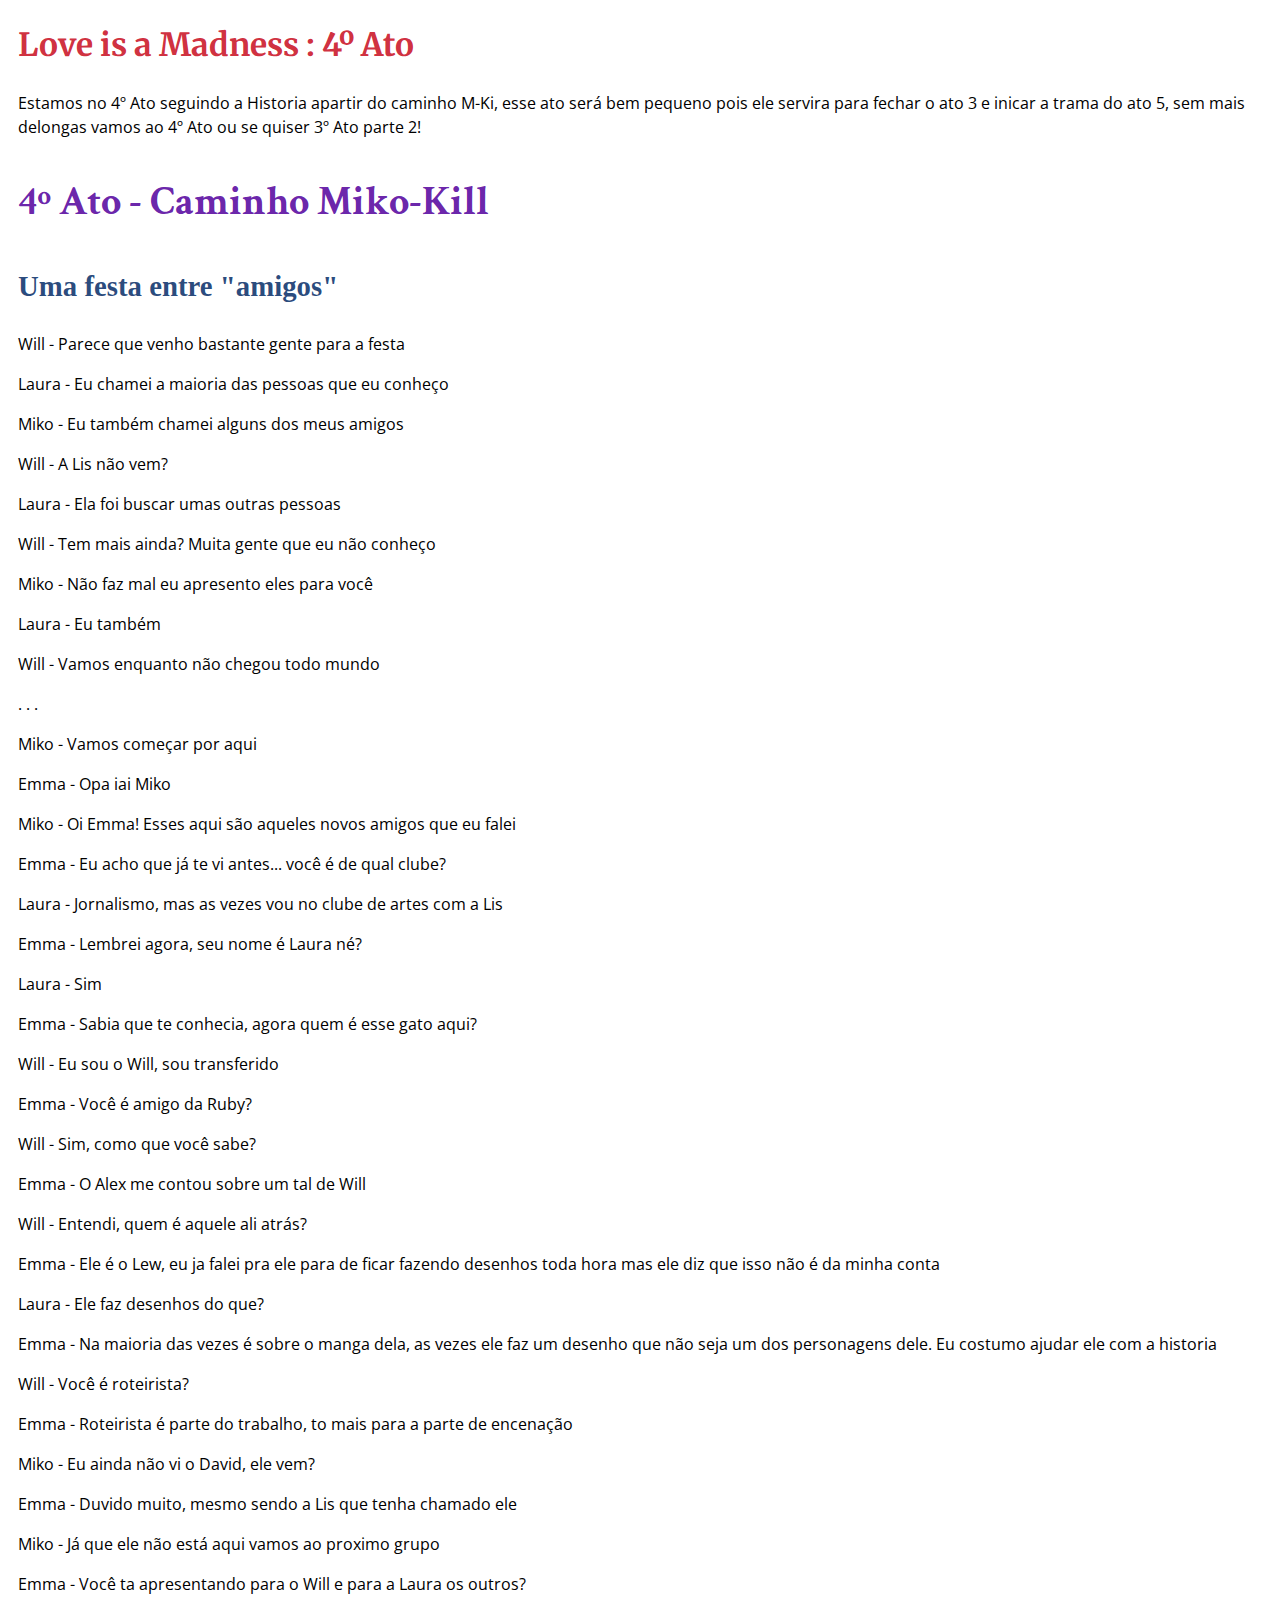
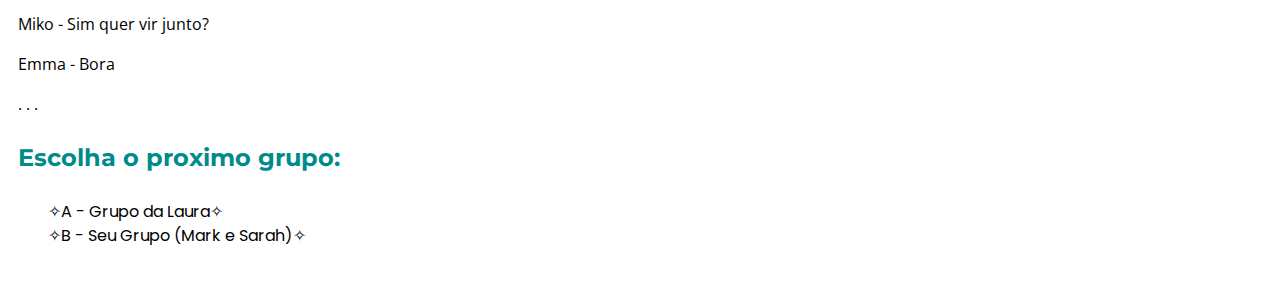
<file: ato4-Mk.html>
<!DOCTYPE html>
<html lang="pt-br">
<head>

	<meta charset="UTF-8">
	<meta name="viewport" content="width=device-width, initial-scale=1.0">

	<title>Love Is a Madness | Ato 4 M-Ki</title>

	<link href="https://cdn.jsdelivr.net/npm/bootstrap@5.1.3/dist/css/bootstrap.min.css" rel="stylesheet" integrity="sha384-1BmE4kWBq78iYhFldvKuhfTAU6auU8tT94WrHftjDbrCEXSU1oBoqyl2QvZ6jIW3" crossorigin="anonymous">
	<link href="https://fonts.googleapis.com/css2?family=Crimson+Text&family=Merriweather:ital,wght@1,300&family=Montserrat:ital@1&family=Open+Sans&family=Poppins&display=swap" rel="stylesheet">
	<link rel="stylesheet" href="css/style.css">
	<link rel="stylesheet" href="css/base.css">

</head>

<body class="bg-light">
	<header>
		<h1 class="titulo-central pt-2">Love is a Madness : 4º Ato</h1>
		<p>Estamos no 4º Ato seguindo a Historia apartir do caminho M-Ki, esse ato será bem pequeno pois ele servira para fechar o ato 3 e inicar a trama do ato 5, sem mais delongas vamos ao 4º Ato ou se quiser 3º Ato parte 2!</p>
	</header>

	<main>
		<h2 class="subtitulo-central">4º Ato - Caminho Miko-Kill</h2>

		<section class="ato-4">
			<h2 class="titulo-principal">Uma festa entre "amigos"</h2>

			<p>Will - Parece que venho bastante gente para a festa</p>
			<p>Laura - Eu chamei a maioria das pessoas que eu conheço</p>
			<p>Miko - Eu também chamei alguns dos meus amigos</p>
			<p>Will - A Lis não vem?</p>
			<p>Laura - Ela foi buscar umas outras pessoas</p>
			<p>Will - Tem mais ainda? Muita gente que eu não conheço</p>
			<p>Miko - Não faz mal eu apresento eles para você</p>
			<p>Laura - Eu também</p>
			<p>Will - Vamos enquanto não chegou todo mundo</p>

			<p>. . .</p>

			<p>Miko - Vamos começar por aqui</p>
			<p>Emma - Opa iai Miko</p>
			<p>Miko - Oi Emma! Esses aqui são aqueles novos amigos que eu falei</p>
			<p>Emma - Eu acho que já te vi antes... você é de qual clube?</p>
			<p>Laura - Jornalismo, mas as vezes vou no clube de artes com a Lis</p>
			<p>Emma - Lembrei agora, seu nome é Laura né?</p>
			<p>Laura - Sim</p>
			<p>Emma - Sabia que te conhecia, agora quem é esse gato aqui?</p>
			<p>Will - Eu sou o Will, sou transferido</p>
			<p>Emma - Você é amigo da Ruby?</p>
			<p>Will - Sim, como que você sabe?</p>
			<p>Emma - O Alex me contou sobre um tal de Will</p>
			<p>Will - Entendi, quem é aquele ali atrás?</p>
			<p>Emma - Ele é o Lew, eu ja falei pra ele para de ficar fazendo desenhos toda hora mas ele diz que isso não é da minha conta</p>
			<p>Laura - Ele faz desenhos do que?</p>
			<p>Emma - Na maioria das vezes é sobre o manga dela, as vezes ele faz um desenho que não seja um dos personagens dele. Eu costumo ajudar ele com a historia</p>
			<p>Will - Você é roteirista?</p>
			<p>Emma - Roteirista é parte do trabalho, to mais para a parte de encenação</p>
			<p>Miko - Eu ainda não vi o David, ele vem?</p>
			<p>Emma - Duvido muito, mesmo sendo a Lis que tenha chamado ele</p>
			<p>Miko - Já que ele não está aqui vamos ao proximo grupo</p>
			<p>Emma - Você ta apresentando para o Will e para a Laura os outros?</p>
			<p>Miko - Sim quer vir junto?</p>
			<p>Emma - Bora</p>

			<p>. . .</p>

			<h3 class="titulo">Escolha o proximo grupo:</h3>
			<ul class="lista">
				<li class="item select1">A - Grupo da Laura</li>
				<li class="item select2">B - Seu Grupo (Mark e Sarah)</li>
			</ul>

			<article class="selection1 invisivel">
				<p>Laura - Que tal irmos para o meu grupo?</p>
				<p>Miko - Pode ser</p>
				<p>Emma - Nada contra</p>
				<p>Will - Estou com elas</p>

				<p>. . .</p>

				<p>Laura - Fala ai Miles</p>
				<p>Miles - Opa Laura achei que tinham te sequestrado</p>
				<p>Laura - Gostei da piada não</p>
				<p>Miles - Eu sei, quem são eles?</p>
				<p>Laura - São amigos novos</p>
				<p>Will - Sou o Will</p>
				<p>Miko - Miko</p>
				<p>Emma - Vocês são do grupo de jornalismo?</p>
				<p>Miles - Sim, e vc deve ser a Emma do grupo de artes</p>
				<p>Emma - Acertou</p>
				<p>Miles - Você eu ja conhecia mas esses dois...</p>
				<p>Laura - Foram eles que me salvaram daquele pequeno problema</p>
				<p>Miles - Então foram os dois, bom devo agradecer a vocês por resgatarem a nossa amiga</p>
				<p>Will - De boa a gente não fez nada</p>
				<p>Miko - Se vocês são do grupo de jornalismo...</p>
				<p>Miles - Calma lá eu sei o que você vai falar, mas eu estava em uma viagem, voltei esses dias</p>
				<p>Miko - Se é assim então o credito é todo nosso</p>
				<p>Miles - Sim, a Lis e a Laura deram a ideia de fazer uma materia sobre vocês, mas a Amber não está aqui hoje</p>
				<p>Laura - Ela é a nossa entrevistadora, você sabe oque a Amber e o Claude foram fazer?</p>
				<p>Miles - Eles disseram que foram investigar os casos de assassinatos, parece que mais um foi descoberto recentemente</p>
				<p>Laura - Já que é assim ta de boa</p>
				<p>Miles - Falando nisso, vocês convidaram o John? Ou so a Ruby mesmo?</p>
				<p>Laura - Ah Lis convidou eles dois</p>
				<p>Miles - Acho que vocês duas sabem da treta que há entre a Rioters e o Shawn</p>
				<p>Laura - A gente sabe mas foi a Ruby e a Rafa que pediram</p>
				<p>Miko - Eu não peguei esse ponto, o que a Rafa tem a ver com a Rioters?</p>
				<p>Miles - Se não sabe? A Rafa é irmã do John</p>
				<p>Miko - Ela nunca me contou isso</p>
				<p>Will - Tô meio perdido aqui, do que vocês estão falando?</p>
				<p>Emma - É sobre a gangue Rioters, a Ruby é namorada do John</p>
				<p>Will - Eu sabia que a Ruby gostava de caras fortes, mas um lider de gangue...</p>
				<p>Miko - Isso me lembra que você é o amigo de infância dela, pelo que eu saiba a Ruby gostava de você</p>
				<p>Emma - Sim eu ja ouvi sobre isso</p>
				<p>Will - Ai galera como que vocês todos se conhecem? E como sabem disso</p>
				<p>Emma - Essa é uma historia longa, outra hora a gente conta</p>
				<p>Laura - Agora vem a parte importante, o que aconteceu entre você e a Ruby?</p>
				<p>Will - Eu não sei se... ae Miles ta fazendo o que com esse bloco de notes?</p>
				<p>Miles - Releve, isso é so para estudos</p>
				<p>Will - Não ha nada entre a gente, só isso</p>
				<p>Emma - Você gosta dela?</p>

				<ul class="lista">
					<li class="item select1A">A - Falar que sim</li>
					<li class="item select1B">B - Falar que não</li>
				</ul>

				<article class="selection1A--1B invisivel">
					<div class="dialog-s1a invisivel">
						<p>Will - Se eu fala que não é mentira, mas não é igual aquela época</p>
						<p>Emma - Ou seja ainda há alum sentimento</p>
						<p>Laura - Acho que foi isso que ele quis dizer</p>
						<p>Will - Não foi isso que eu falei</p>
						<p>Emma - Agora já foi</p>
					</div>

					<div class="dialog-s1b invisivel">
						<p>Will - Não, já faz muito tempo isso</p>
						<p>Emma - Oque vocês acham?</p>
						<p>Laura - Pelo que eu sei a familia dele ficou um bom tempo fora</p>
						<p>Miles - Vamos acreditar nele, ele não seria louco de dar em cima na namorada de um lider de gangue, certo?</p>
						<p>Will - Mas é claro que não</p>
					</div>

					<p>Laura - Miles, você sabe onde a Rafa e Ruby estão?</p>
					<p>Miles - Se não me engano elas estão com o Vic</p>
					<p>Miko - Vamos lá, eu quero falar com a Rafa</p>
					<p>Emma - Vão indo lá, eu e a Laura vamos esperar o Shawn e a Lis</p>
					<p>Will - Vem com a gente Miles?</p>
					<p>Miles - Bora</p>

					<h3 class="titulo">Acompanhar qual dos dois?</h3>
					<ul class="lista">
						<li class="item select1A-c1">A - Continuar com o Will</li>
						<li class="item select1B-c1">B - Trocar para a Emma</li>
					</ul>
				</article>

				<article class="selection1A-c1 invisivel">
					<p>Vocês seguiram até onde a Ruby e a Rafa estavam</p>

					<p>Miko - Iai gente de boa?</p>
					<p>Rafa - Iai Miko</p>
					<p>Ruby - Oi Will!</p>
					<p>Will - Opa</p>
					<p>Miko - Rafaela, você poderia vir comigo?</p>
					<p>Rafa - Espera, se me chamou de Rafaela... vamos</p>
					<p>Ruby - O que aconteceu?</p>
					<p>Will - A Miko descobriu que a Rafa é irmã do John</p>
					<p>Ruby - Espera ela não sabia?</p>
					<p>Will - Não, igual eu não sabia que você era namorada do lider da Rioters</p>
					<p>Ruby - Eu ia te contar, mas não sabia como</p>
					<p>Will - Eu entendo, parece que vai dar meio ruim essa festa</p>
					<p>Ruby - Aquele coisa do Shawn né, eu até falei para não convidarem o John</p>
					<p>Will - Mas ele não é o seu namorado?</p>
					<p>Ruby - Sim, mas eu não preciso estar toda hora com ele</p>
					<p>Will - Nossa, isso que é relacionamento bom</p>
					<p>Ruby - O que se acha de irmos ver a treta?</p>
					<p>Will - Se gosta de uma briga né?</p>
					<p>Ruby - Não é atoa que estou na Rioters</p>
				</article>

				<article class="selection1B-c1 invisivel">
					<p>Vocês ficaram esperando o Shawn e a Lis chegarem</p>

					<p>Emma - A ideia da Lis era reconciliar o Shawn e o John?</p>
					<p>Laura - Acho que sim, ela e a Rafa estavam bem serias quando pediram isso</p>
					<p>Emma - Estou sentindo que vai dar errado</p>
					<p>Laura - O Tyler vai vir depois com a May, temos tempo ainda</p>
					<p>Emma - Ali eles</p>
					<p>Lis - Laura, Emma, vieram só para receber a gente?</p>
					<p>Laura - Acho que você sabe porque estamos aqui</p>
					<p>Lis - Sim eu sei mas deixa quieto isso</p>
					<p>Emma - Ta certo... aquele é o David?</p>
					<p>Lis - Sim eu consegui fazer ele vir</p>
					<p>Alex - Não foi você não Lis, foi o Shawn que tirou ele de casa</p>
					<p>Emma - Você consegui tira o meu irmão de casa Shawn?</p>
					<p>Shawn - Não foi tão dificil, não é mesmo David?</p>
					<p>David - Chantageando os outros é facil</p>
					<p>Emma - Muito obrigada por fazer isso</p>
					<p>Shawn - De boa, vamos indo Alex?</p>
					<p>Laura - Onde que vocês vão?</p>
					<p>Alex - Falar com o Miles</p>
					<p>Emma - Estou com um mau pressentimento sobre isso</p>
					<p>Shawn - Não precisam se preocupar</p>
					<p>Alex - Até gente, nos vemos daqui a pouco</p>
					<p>Emma - O que você quis dizer om chantagem David?</p>
					<p>David - Não é nada, eu vou ir pegar uma bebida</p>
					<p>Laura - Esta pensando o meso que eu?</p>
					<p>Emma - Sim, melhor a gente se preparar</p>
				</article>
			</article>

			<article class="selection2 invisivel">
				<p>Will - Que tal irmos para o meu grupo</p>
				<p>Miko - Estou curiosa para saber qual é o seu grupo</p>
				<p>Emma - Também quero saber</p>
				<p>Laura - Estou com elas</p>
				<p>Will - Vamos então</p>

				<p>. . .</p>

				<p>Will - Opa Mark</p>
				<p>Mark - Iai meu bom</p>
				<p>Sarah - Ja estava achando que não ir falar com a gente</p>
				<p>Will - Porque você pensou isso?</p>
				<p>Sarah - Então...</p>
				<p>Will - Ah, já entendi, vocÊs ja se conhecem</p>
				<p>Emma - A gente conta ou vocês contam?</p>
				<p>Mark - Deixa que eu falo, todo mundo conhece a gente, eu e a Sarah somos da Gangue Rioters, somos bem famosos</p>
				<p>Sarah - Desculpa não ter contado isso antes</p>
				<p>Will - De boa, o Mark sempre pareceu um membro de gangue, tem mais alguem da Rioters aqui?</p>
				<p>Mark - Pelo que eu saiba é só eu, a Sarah e o Tyler</p>
				<p>Laura - O john Também vai vir para a festa</p>
				<p>Sarah - Perai vocês chamaram ele? E o Shawn?</p>
				<p>Laura - Também</p>
				<p>Will - Eu to mei perdido gente, me expliquem a situação</p>
				<p>Sarah - Digamos assim, o Shawn tem um historico de desentendimento com a Rioters, por isso a nossa procupação</p>
				<p>Mark - O pior de tudo é que a Irmã do Shawn vai vir junto com o Tyler</p>
				<p>Laura - Eu falei que não era para chamar o John, mas a Rafa e a Lis insistiram</p>
				<p>Miko - Peria esse ponto eu não entendi, o que a Rafa tem a ver com a Rioters?</p>
				<p>Sarah - Você não sabe? A Rafa é irmã do John</p>
				<p>Miko - Ela não me contou isso, eu vou lá falar com ela</p>
				<p>Emma - Então eu e a Laura vamos esperar o Shawn</p>

				<h3 class="titulo">O que você vai fazer?</h3>
				<ul class="lista">
					<li class="item select2A">A - Ir com a Emma e a Laura</li>
					<li class="item select2B">B - Ficar com o Mark e a Sarah</li>
				</ul>

				<article class="selection2A invisivel">
					<p>Vocês foram encontrar o Shawn e a Lis</p>

					<p>Will - O que a Lis queria com isso?</p>
					<p>Laura - Acho que a ideia dela era reconciliar o Shawn e o John</p>
					<p>Emma - Ali eles</p>
					<p>Lis - Laura, Emma, Will, vieram só para receber a gente?</p>
					<p>Laura - Acho que você sabe porque estamos aqui</p>
					<p>Lis - Sim eu sei mas deixa quieto isso</p>
					<p>Emma - Ta certo... aquele é o David?</p>
					<p>Lis - Sim eu consegui fazer ele vir</p>
					<p>Alex - Não foi você não Lis, foi o Shawn que tirou ele de casa</p>
					<p>Emma - Você conseguiu tira o meu irmão de casa Shawn?</p>
					<p>Shawn - Não foi tão dificil, não é mesmo David?</p>
					<p>David - Chantageando os outros é facil</p>
					<p>Emma - Muito obrigada por fazer isso</p>
					<p>Alex - Veio bastante gente, até o Will tá aqui</p>
					<p>Will - Sim, uma pergunta, vocês dois realmente estão namorando?</p>
					<p>Alex - Sim, eu sei que parece estranho</p>
					<p>Will - Não, até que os dois combinam</p>
					<p>Shawn - Vamos indo Alex?</p>
					<p>Laura - Onde que vocês vão?</p>
					<p>Alex - Falar com o Miles</p>
					<p>Emma - Estou com um mau pressentimento sobre isso</p>
					<p>Shawn - Não precisam se preocupar</p>
					<p>Alex - Até gente, nos vemos daqui a pouco</p>
					<p>David - Eu vou la pegar uma bebida</p>
					<p>Emma - Oque vocês acham?</p>
					<p>Will - Vai acontecer alguma coisa</p>
					<p>Laura - Vamos nos preparar para o pior</p>
				</article>

				<article class="selection2B invisivel">
					<p>Você ficou com o Mark e a Sarah</p>

					<p>Will - Oque vocês acham que vai acontecer?</p>
					<p>Mark - Uma briga das boas</p>
					<p>Sarah - Não se esquece que você também entra nessa</p>
					<p>Will - O que vocês são na Rioters</p>
					<p>Mark - Eu sou sub-lider, como a Sarah é minha irmã ela tmabém ficou de sub-lider</p>
					<p>Sarah - Ou seja, nas lutas o Mark participa</p>
					<p>Will - E você não?</p>
					<p>Sarah - Eu até sei lutar, mas os cara desiste</p>
					<p>Will - Acho que eu sei o motivo</p>
					<p>Mark - Melhor irmos, o John e o Tyler ja chegaram</p>
					<p>Sarah - Ta com aquilo?</p>
					<p>Mark - Sim</p>
					<p>Will - Aquilo oque?</p>
					<p>Sarah - Você vai ver</p>
				</article>
			</article>
		</section>

		<section class="ato4-part2 invisivel">
			<h2 class="titulo-principal">"Conflitos"</h2>

			<!-- se vc for com a Ruby ver a Briga -->
			<div class="dialog-conflict1 invisivel">
				<div class="dialog-conflict-esp invisivel">
					<p>Emma - Parece que eles ja se encontraram</p>
					<p>Laura - Sim, vamos ver no que vai dar</p>

					<p>Trocando para o Will...</p>
				</div>

				<p>Ruby - Aposto que é ali que vai ocorrer a briga</p>
				<p>Will - Evidente, tem uma multidão reunida ali</p>
				<p>Ruby - Vamos entrar ali para ver a luta</p>
				<p>Will - Vai la Ruby, eu preciso procurar uma pessoa</p>
				<p>Ruby - Beleza então</p>

				<p>. . .</p>

				<p>Will - Ei Rafa, você viu a Miko?</p>
				<p>Rafa - Ela foi la pro terraço</p>
				<p>Will - Obrigado pela ajuda</p>
				<p>Rafa - O que sera que ele quer com a Miko?</p>
			</div>

			<!-- se vc for com a Emma e a Laura ver a briga -->
			<div class="dialog-conflict2 invisivel">
				<p>Emma - Parece que eles ja se encontraram</p>
				<p>Laura - Sim, vamos ver no que vai dar</p>
				<p>Will - Vão indo na frente, preciso achar uma pessoa</p>
				<p>Emma - Ta bom</p>

				<p>. . .</p>

				<p>Will - Ei Rafa, você viu a Miko?</p>
				<p>Rafa - Ela foi la pro terraço</p>
				<p>Will - Obrigado pela ajuda</p>
				<p>Rafa - O que sera que ele quer com a Miko?</p>
			</div>

			<!-- se vc for ver com o Mark e a Sarah ver a briga -->
			<div class="dialog-conflict3 invisivel">
				<p>Mark - Parece que ja começou</p>
				<p>Sarah - Chegamos tarde então não vamos nos envolver</p>
				<p>Will - Me expliquem agora o que era "aquilo" que vocês estavam falando</p>
				<p>Sarah - Uma granda de fumaça</p>
				<p>Will - Como que vocês conseguiram isso?</p>
				<p>Sarah - Ser de gangue tem seus baneficios</p>
				<p>Will - Não vejo isso como beneficio</p>
				<p>Mark - Vamos ver o que está acontecendo</p>
				<p>Will - Vão indo, preciso achar uma pessoa</p>
				<p>Sarah - Nos encontra aqui depois então</p>
				<p>Will - Okay</p>

				<p>. . .</p>

				<p>Will - Ei Rafa, você viu a Miko?</p>
				<p>Rafa - Ela foi la pro terraço</p>
				<p>Will - Obrigado pela ajuda</p>
				<p>Rafa - O que sera que ele quer com a Miko?</p>
			</div>

			<p>Will - A Rafa disse que Miko estaria aqui...</p>
			<p>Miko - O que será que eu faço?</p>
			<p>Will - Acho que vou ficar escondido aqui atrás</p>
			<p>Miko - Estamos em uma festa, será que um assassinato explicito seria bom?</p>
			<p>Will - Porque ela falou isso e... e aquela faca?</p>
			<p>Miko - Mas quem eu iria matar? Não pode ser um dos amigos do Will, acho que o John seria bom, mas poderia ser algum outro qualquer</p>
			<p>Will - O que ela esta falando de matar...</p>

			<p>TRRRIIIINNN</p>

			<p>Miko - Quem está ai?</p>
			<p>Will - Droga de celular, sou eu Miko</p>
			<p>Miko - Ah é so você Will, está a quanto tempo ai?</p>

			<ul class="lista">
				<li class="item conf1">A - Acabei de chegar</li>
				<li class="item conf2">B - Desde a parte que você falou de "matar"</li>
			</ul>

			<article class="conflict1 invisivel">
				<p>Will - Eu acabei de chegar</p>
				<p>Miko - Entendo, bom vamos indo</p>
				<p>Will - Mas e essa... Aaahhh!</p>
				<p>Miko - Desculpa Will, mas você não podia ter visto isso</p>

				<p>SHHINNN</p>

				<p>Miko - Foi bom enquanto durou, agora vamos ao assassinato em massa</p>

				<h3 class="titulo-over">GAME OVER!</h3>
				<p class="p-over">Recomeçar?</p>
				<div class="btn">
					<button class="botao rewind1"><a href="#">Recomeçar</a></button>
				</div>
			</article>

			<article class="conflict2 invisivel">
				<p>Will - Desde a parte que você falou matar</p>
				<p>Miko - Mas eu nunca disse isso</p>
				<p>Will - Ae? E essa faca ai na sua mão?</p>
				<p>Miko - Isso não é nada</p>
				<p>Will - Não precisar ficar se fazendo</p>
				<p>Miko - Haha, parece que não tenho escolha</p>
				<p>Will - É melhor você começar a se expicar...</p>

				<ul class="lista">
					<li class="item conf2-a">A - Pular para o lado</li>
					<li class="item conf2-b">B - Pegar a faca dela</li>
				</ul>

				<article class="conflict2-a invisivel">
					<p>Will - Opa</p>
					<p>Miko - Como que você conseguiu?</p>
					<p>Will - Miko me escuta, vamos conversar</p>
					<p>Miko - Para que? No final você vai me trair!</p>
					<p>Will - Eu te prometo que não</p>
					<p>Miko - O que me garante ISSO?</p>

					<ul class="lista">
						<li class="item conf2-a1">A - Desviar para o lado</li>
						<li class="item conf2-b1">B - Bater no braço dela</li>
					</ul>

					<div class="conflict2-a1 invisivel">
						<p>Will - Opa...</p>
						<p>Miko - Dessa vez não</p>
						<p>Will - Ahhhhh</p>
						<p>Miko - Suas ultimas palavras?</p>
						<p>Will - Porque você esta fazendo isso?</p>
						<p>Miko - A culpa foi sua para inicio</p>

						<p>SHIIIINNN</p>

						<p>Miko - Agora vou realizar uma chacina, HAHAHA</p>

						<h3 class="titulo-over">GAME OVER!</h3>
						<p class="p-over">Recomeçar?</p>
						<div class="btn">
							<button class="botao rewind3"><a href="ato4.html">Recomeçar</a></button>
						</div>
					</div>

					<div class="conflict2-b1 invisivel">
						<p>Miko - Aiii</p>
						<p>Will - Me escuta Miko, eu não vou te trair!</p>
						<p>Miko - É mesmo? Me da um motivo para acreditar em você!</p>

						<ul class="lista">
							<li class="item conf2-a2">A - Falar que gosta dela</li>
							<li class="item conf2-b2">B - Falar sobre o tempo que passaram juntos</li>
						</ul>

						<div class="conflict2-a2 invisivel">
							<p>Will - Eu gosto de você</p>
							<p>Miko - Vocês acha mesmo que eu vou cair nessa?</p>
							<p>Will - Eu não estou mentindo, isso é serio</p>

							<!-- se vc falou que gosta da ruby -->
							<div class="dialog-chase1 invisivel">
								<p>Miko - Como você pode falar isso se disse que gosta da Ruby?</p>
								<p>Will - Eu não falei isso</p>
							</div>

							<p>Miko - É mesmo? Então qual e a sua, porque você não facilita o meu trabalho e morre logo!</p>
							<p>Will - Eu não posso morrer agora, não com você assim!</p>
							<p>Miko - Então me fala, o que você vai fazer?</p>

							<ul class="lista">
								<li class="item conf2a-a3">A - Ir abraçar ela</li>
								<li class="item conf2a-b3">B - Falar que vai ajudar ela</li>
							</ul>

							<div class="conflict2a-a3 invisivel">
								<p>Miko - Espera... o que você ta fazendo</p>
								<p>Will - Eu vou cuidar de você!</p>
								<p>Miko - E quem disse que eu quero isso</p>
								<p>Will - É a unica forma de provar que eu gosto de você</p>
								<p>Miko - Isso é realmente verdade, você não vai me abandonar?</p>
								<p>Will - Eu te prometo nunca te deixar ou te fazer triste</p>
								<p>Miko - Você é um idiota mesmo, mas é isso que eu gosto em você</p>
								<p>Will - Está mais calma agora?</p>
								<p>Miko - Sim</p>
								<p>Will - So tem mais uma coisa, não vamos contar para ninguem que estamos juntos, seria meio estranho se do nada a gente começasse a namorar</p>
								<p>Miko - Por mim tudo bem</p>
								<p>Will - Vamos então?</p>
								<p>Miko - Vamos</p>
							</div>

							<div class="conflict2a-b3 invisivel">
								<p>Will - Eu vou te ajudar</p>
								<p>Miko - Eu por acaso pedi ajuda?</p>

								<p>BAAAANNNG!</p>

								<p>Will - Ahhhhh</p>
								<p>Miko - Até nunca mais Will</p>

								<h3 class="titulo-over">GAME OVER!</h3>
								<p class="p-over">Recomeçar?</p>
								<div class="btn">
									<button class="botao rewind4"><a href="#">Recomeçar</a></button>
								</div>
							</div>
						</div>

						<div class="conflict2-b2 invisivel">
							<p>Will - Olha para o tempo que passamos juntos!</p>
							<p>Miko - E você acha que eu me importo com isso?</p>

							<p>BAAAANNNG!</p>

							<ul class="lista">
								<li class="item conf2b-a3">A - Se abaixar</li>
								<li class="item conf2b-b3">B - Correr para cima da Miko</li>
							</ul>

							<div class="conflict2b-a3 invisivel">
								<p>Will - Ahhhhh</p>
								<p>Miko - Achou que se abaixar mudaria alguma coisa?</p>
								<p>Will - Você....</p>
								<p>Miko - Quer fala alguma coisa, ahh espera se ja morreu, hahah finalmente acabou, vamos ao massacre agora</p>

								<h3 class="titulo-over">GAME OVER!</h3>
								<p class="p-over">Recomeçar?</p>
								<div class="btn">
									<button class="botao rewind5"><a href="#">Recomeçar</a></button>
								</div>
							</div>

							<div class="conflict2b-b3 invisivel">
								<p>Miko - Espera... o que você ta fazendo</p>
								<p>Will - Eu vou cuidar de você!</p>
								<p>Miko - E quem disse que eu quero isso</p>
								<p>Will - É a unica forma de provar que eu gosto de você</p>
								<p>Miko - Isso é realmente verdade, você não vai me abandonar?</p>
								<p>Will - Eu te prometo nunca te deixar ou te fazer triste</p>
								<p>Miko - Você é um idiota mesmo, mas é isso que eu gosto em você</p>
								<p>Will - Está mais calma agora?</p>
								<p>Miko - Sim</p>
								<p>Will - So tem mais uma coisa, não vamos contar para ninguem que estamos juntos, seria meio estranho se do nada a gente começasse a namorar</p>
								<p>Miko - Por mim tudo bem</p>
								<p>Will - Vamos então?</p>
								<p>Miko - Vamos</p>
							</div>
						</div>
					</div>
				</article>

				<article class="conflict2-b invisivel">
					<p>Will - Consegui, agora você está...</p>

					<p>SSSHHIIINN</p>

					<p>Miko - Achou mesmo que eu so tinha uma faca?</p>
					<p>Will - Por..que..isso?</p>
					<p>Miko - Desculpa mas tem que ser assim, agora vou realizar um massacre</p>

					<h3 class="titulo-over">GAME OVER!</h3>
					<p class="p-over">Recomeçar?</p>
					<div class="btn">
						<button class="botao rewind2"><a href="#">Recomeçar</a></button>
					</div>
				</article>
			</article>
		</section>

		<section class="ending invisivel">
			<h2 class="titulo-principal">Final Do Ato</h2>

			<p>Emma - Onde que vocês estavam?</p>
			<p>Will - A gente estava la em cima conversando</p>
			<p>Laura - Conversando né, hehe</p>
			<p>Will - Não aconteceu nada do que vocês estão pensando... vocês não vão me escuta ne?</p>
			<p>Emma - Conta tudo amiga</p>
			<p>Miko - Depois eu conto</p>
			<p>Will - O que aconteceu na luta?</p>
			<p>Miles - Nada de mais, o Shawn e o John fizeram as pazes</p>
			<p>Will - Então deu tudo certo</p>
			<p>Miles - Incrivelmente sim</p>
			<p>Laura - Porque o Alex esta no palco?</p>
			<p>Alex - Agora que a luta ja acabou vamos para a atração principal, a festa! Vamos la gente se divirtam! Se forem se pegar tem um banheiro ali atras... melhor so ficarmos na dança mesmo</p>
			<p>Will - Vamos dançar Miko?</p>
			<p>Miko - Aceito</p>
			<p>Emma - Aconteceu alguma coisa entre os dois</p>
			<p>Laura - Com certeza</p>
			<p>Miles - Ja tenho a minha materia da semana que vem</p>
			<p>Emma - Vamos deixar para depois, dança comigo Laura?</p>
			<p>Laura - Com certeza</p>
			<p>Miles - E eu aqui?</p>
			<p>Amber - Mileees!</p>
			<p>Miles - Amber? Você não estava em uma investigação?</p>
			<p>Amber - Voltei para a festa, vamos dançar?</p>
			<p>Miles - Sabia que você não ia me deixar na mão</p>
		</section>

		<div class="btn"><button class="botao invisivel terminar"><a href="index.html">Proximo Ato...</a></button></div>
	</main>

	<footer class="rodape invisivel">
		<h2 class="titulo text-center">Love Is a Madness</h2>
		<h3 class="item subtitulo text-center">Gostou do projeto? Quer saber mais? Me chama no Face e me siga</h3>
		<h3 class="item subtitulo text-center">Gosta de escrever, desenhar ou programar? Se quiser entrar para a equipe de love is a madness nos envie uma mensagem nas redes sociais.</h3>
		<h3 class="item subtitulo text-center">Jogo criado por Luan Martins, sem fins lucrativos.</h3>
		<h3 class="item subtitulo text-center">Todos os direitor reservados a Luan Martins</h3>
	</footer>

	<script src="js/ato4-Mk.js"></script>
	<script src="https://cdn.jsdelivr.net/npm/bootstrap@5.1.3/dist/js/bootstrap.bundle.min.js" integrity="sha384-ka7Sk0Gln4gmtz2MlQnikT1wXgYsOg+OMhuP+IlRH9sENBO0LRn5q+8nbTov4+1p" crossorigin="anonymous"></script>
</body>
</html>
</file>
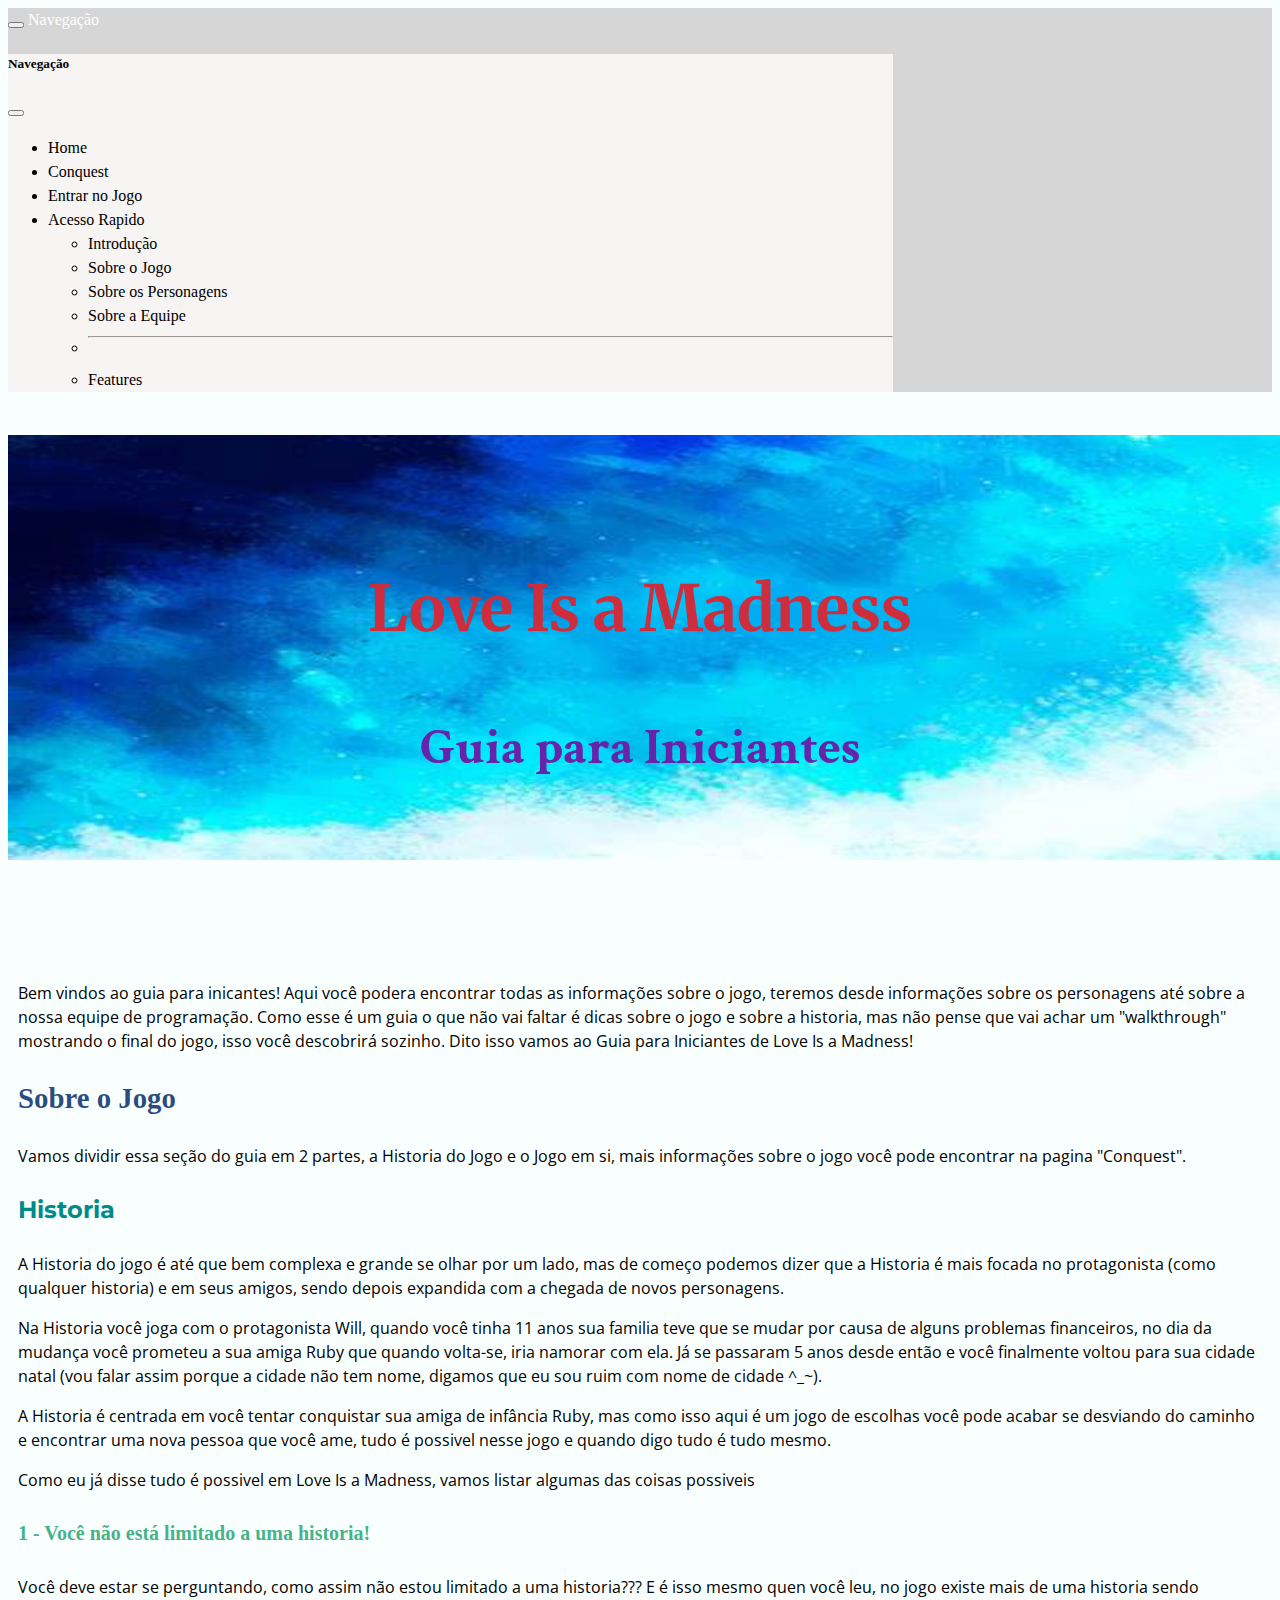
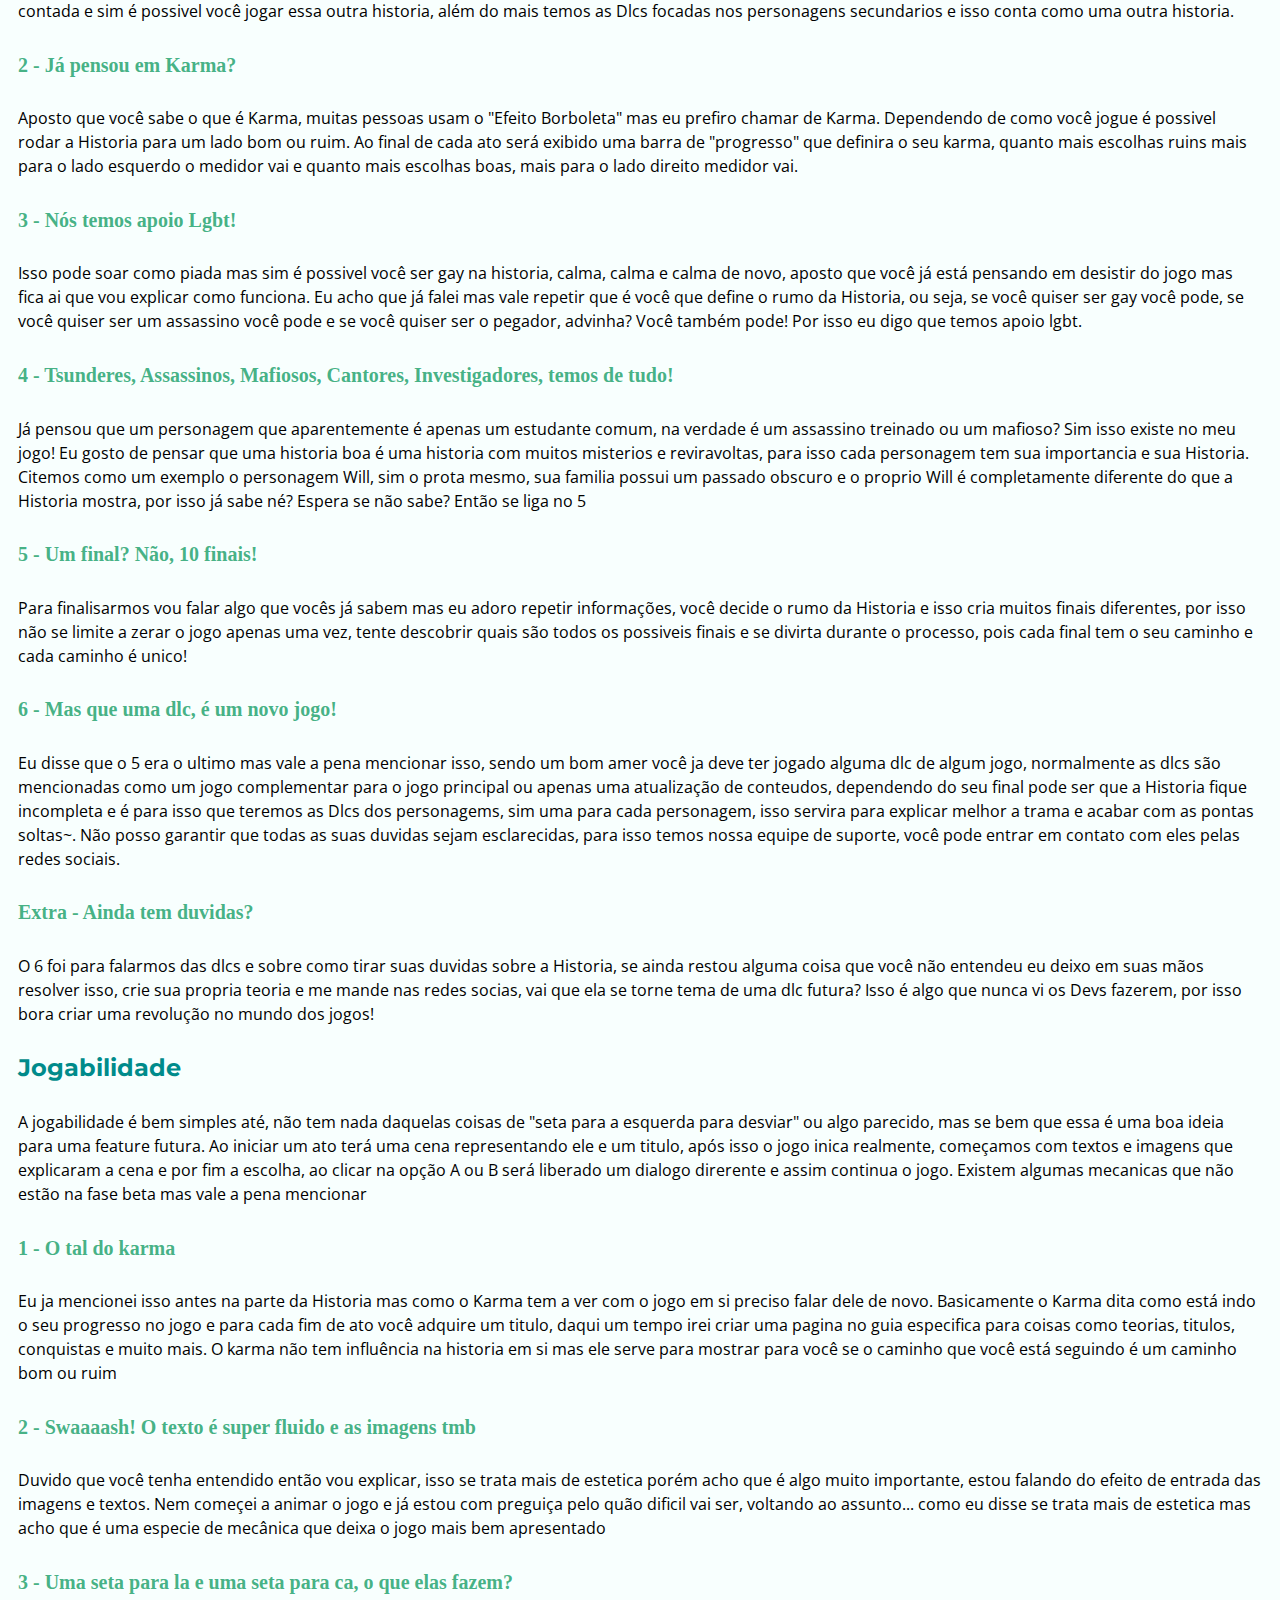
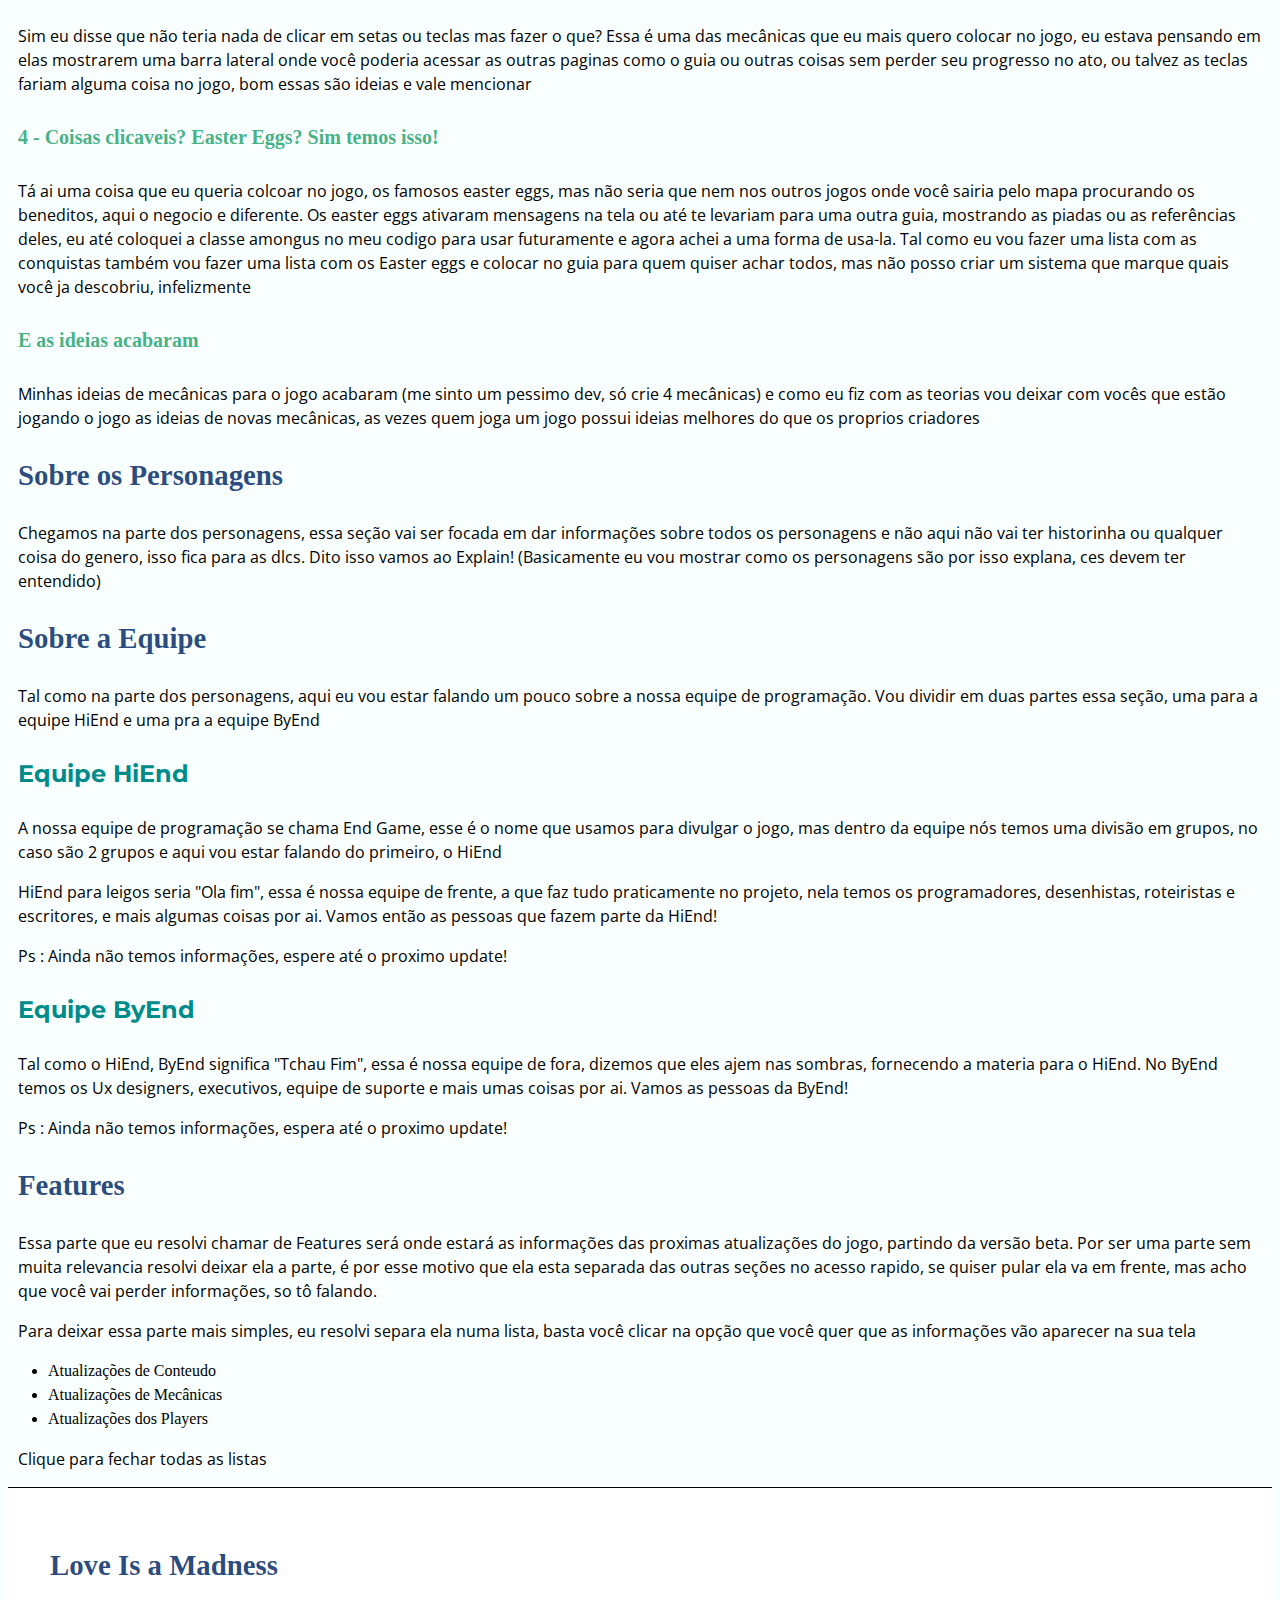
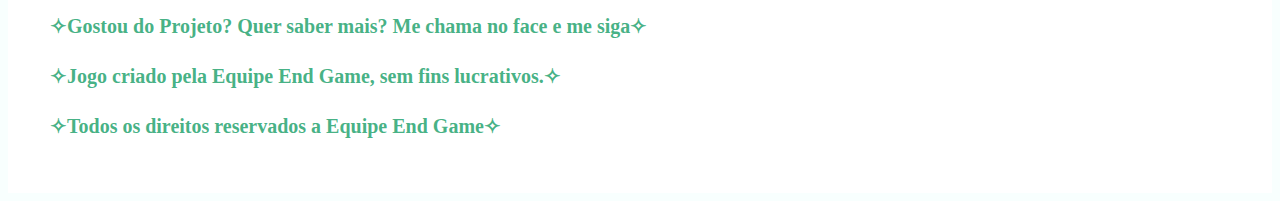
<file: home.html>
<!DOCTYPE html>

<html lang="pt-br">
<head>

	<meta charset="UTF-8">
	<meta name="viewport" content="width=device-width, initial-scale=1.0">

	<title>Love Is a Madness | Home</title>

	<link href="https://cdn.jsdelivr.net/npm/bootstrap@5.1.3/dist/css/bootstrap.min.css" rel="stylesheet" integrity="sha384-1BmE4kWBq78iYhFldvKuhfTAU6auU8tT94WrHftjDbrCEXSU1oBoqyl2QvZ6jIW3" crossorigin="anonymous">
	<link href="https://fonts.googleapis.com/css2?family=Crimson+Text&family=Merriweather:ital,wght@1,300&family=Montserrat:ital@1&family=Open+Sans&family=Poppins&display=swap" rel="stylesheet">
	<link rel="stylesheet" href="css/style-home.css">
	<link rel="stylesheet" href="css/base.css">
</head>

<body class="back-color">
	<header>
		<nav class="navbar navbar-light fixed-bottom nav-color">
			<div class="container-fluid">
				<button class="navbar-toggler" type="button" data-bs-toggle="offcanvas" data-bs-target="#offcanvasNavbar" aria-controls="offcanvasNavbar">
					<span class="navbar-toggler-icon"></span>
				</button>
				<a class="navbar-brand" href="#" type="button" data-bs-toggle="offcanvas" data-bs-target="#offcanvasNavbar" aria-controls="offcanvasNavbar">Navegação</a>
				<div class="offcanvas offcanvas-start" tabindex="-1" id="offcanvasNavbar" aria-labelledby="offcanvasNavbarLabel">
					<div class="offcanvas-header">
						<h5 class="offcanvas-title" id="offcanvasNavbarLabel">Navegação</h5>
						<button type="button" class="btn-close text-reset" data-bs-dismiss="offcanvas" aria-label="Close"></button>
					</div>
					<div class="offcanvas-body">
						<ul class="navbar-nav justify-content-end flex-grow-1 pe-3">
							<li class="nav-item">
								<a class="nav-link active" aria-current="page" href="home.html">Home</a>
							</li>
							<li class="nav-item">
								<a class="nav-link disabled" href="conquest.html">Conquest</a>
							</li>
							<li class="nav-item">
								<a class="nav-link" href="ato1.html">Entrar no Jogo</a>
							</li>
							<li class="nav-item dropdown">
								<a class="nav-link dropdown-toggle" href="#" id="offcanvasNavbarDropdown" role="button" data-bs-toggle="dropdown" aria-expanded="false">
									Acesso Rapido
								</a>
								<ul class="dropdown-menu" aria-labelledby="offcanvasNavbarDropdown">
									<li><a class="dropdown-item" href="#intro">Introdução</a></li>
									<li><a class="dropdown-item" href="#sobre-jogo">Sobre o Jogo</a></li>
									<li><a class="dropdown-item" href="#sobre-personagem">Sobre os Personagens</a></li>
									<li><a class="dropdown-item" href="#sobre-equipe">Sobre a Equipe</a></li>
									<li>
										<hr class="dropdown-divider">
									</li>
									<li><a class="dropdown-item" href="#features">Features</a></li>
								</ul>
							</li>
						</ul>
					</div>
				</div>
			</div>
		</nav>
	</header>

	<main>
		<section class="tester">
			<img src="img/banner.jpg" alt="" class="banner">
			<h1 class="tit_tester">Love Is a Madness</h1>
			<h2 class="sub_tester">Guia para Iniciantes</h2>
		</section>

		<section id="sobre-jogo">
			<p class="space">Bem vindos ao guia para inicantes! Aqui você podera encontrar todas as informações sobre o jogo, teremos desde informações sobre os personagens até sobre a nossa equipe de programação. Como esse é um guia o que não vai faltar é dicas sobre o jogo e sobre a historia, mas não pense que vai achar um "walkthrough" mostrando o final do jogo, isso você descobrirá sozinho. Dito isso vamos ao Guia para Iniciantes de Love Is a Madness!</p>

			<h2 class="titulo-principal">Sobre o Jogo</h2>
			<p>Vamos dividir essa seção do guia em 2 partes, a Historia do Jogo e o Jogo em si, mais informações sobre o jogo você pode encontrar na pagina "Conquest".</p>

			<article>
				<h3 class="titulo">Historia</h3>
				<p>A Historia do jogo é até que bem complexa e grande se olhar por um lado, mas de começo podemos dizer que a Historia é mais focada no protagonista (como qualquer historia) e em seus amigos, sendo depois expandida com a chegada de novos personagens.</p>

				<p>Na Historia você joga com o protagonista Will, quando você tinha 11 anos sua familia teve que se mudar por causa de alguns problemas financeiros, no dia da mudança você prometeu a sua amiga Ruby que quando volta-se, iria namorar com ela. Já se passaram 5 anos desde então e você finalmente voltou para sua cidade natal (vou falar assim porque a cidade não tem nome, digamos que eu sou ruim com nome de cidade ^_~).</p>

				<p>A Historia é centrada em você tentar conquistar sua amiga de infância Ruby, mas como isso aqui é um jogo de escolhas você pode acabar se desviando do caminho e encontrar uma nova pessoa que você ame, tudo é possivel nesse jogo e quando digo tudo é tudo mesmo.</p>

				<p>Como eu já disse tudo é possivel em Love Is a Madness, vamos listar algumas das coisas possiveis</p>

				<h4 class="subtitulo">1 - Você não está limitado a uma historia!</h4>
				<p>Você deve estar se perguntando, como assim não estou limitado a uma historia??? E é isso mesmo quen você leu, no jogo existe mais de uma historia sendo contada e sim é possivel você jogar essa outra historia, além do mais temos as Dlcs focadas nos personagens secundarios e isso conta como uma outra historia.</p>

				<h4 class="subtitulo">2 - Já pensou em Karma?</h4>
				<p>Aposto que você sabe o que é Karma, muitas pessoas usam o "Efeito Borboleta" mas eu prefiro chamar de Karma. Dependendo de como você jogue é possivel rodar a Historia para um lado bom ou ruim. Ao final de cada ato será exibido uma barra de "progresso" que definira o seu karma, quanto mais escolhas ruins mais para o lado esquerdo o medidor vai e quanto mais escolhas boas, mais para o lado direito  medidor vai.</p>

				<h4 class="subtitulo">3 - Nós temos apoio Lgbt!</h4>
				<p>Isso pode soar como piada mas sim é possivel você ser gay na historia, calma, calma e calma de novo, aposto que você já está pensando em desistir do jogo mas fica ai que vou explicar como funciona. Eu acho que já falei mas vale repetir que é você que define o rumo da Historia, ou seja, se você quiser ser gay você pode, se você quiser ser um assassino você pode e se você quiser ser o pegador, advinha? Você também pode! Por isso eu digo que temos apoio lgbt.</p>

				<h4 class="subtitulo">4 - Tsunderes, Assassinos, Mafiosos, Cantores, Investigadores, temos de tudo!</h4>
				<p>Já pensou que um personagem que aparentemente é apenas um estudante comum, na verdade é um assassino treinado ou um mafioso? Sim isso existe no meu jogo! Eu gosto de pensar que uma historia boa é uma historia com muitos misterios e reviravoltas, para isso cada personagem tem sua importancia e sua Historia. Citemos como um exemplo o personagem Will, sim o prota mesmo, sua familia possui um passado obscuro e o proprio Will é completamente diferente do que a Historia mostra, por isso já sabe né? Espera se não sabe? Então se liga no 5</p>

				<h4 class="subtitulo">5 - Um final? Não, 10 finais!</h4>
				<p>Para finalisarmos vou falar algo que vocês já sabem mas eu adoro repetir informações, você decide o rumo da Historia e isso cria muitos finais diferentes, por isso não se limite a zerar o jogo apenas uma vez, tente descobrir quais são todos os possiveis finais e se divirta durante o processo, pois cada final tem o seu caminho e cada caminho é unico!</p>

				<h4 class="subtitulo">6 - Mas que uma dlc, é um novo jogo!</h4>
				<p>Eu disse que o 5 era o ultimo mas vale a pena mencionar isso, sendo um bom amer você ja deve ter jogado alguma dlc de algum jogo, normalmente as dlcs são mencionadas como um jogo complementar para o jogo principal ou apenas uma atualização de conteudos, dependendo do seu final pode ser que a Historia fique incompleta e é para isso que teremos as Dlcs dos personagems, sim uma para cada personagem, isso servira para explicar melhor a trama e acabar com as pontas soltas~. Não posso garantir que todas as suas duvidas sejam esclarecidas, para isso temos nossa equipe de suporte, você pode entrar em contato com eles pelas redes sociais.</p>

				<h4 class="subtitulo">Extra - Ainda tem duvidas?</h4>
				<p>O 6 foi para falarmos das dlcs e sobre como tirar suas duvidas sobre a Historia, se ainda restou alguma coisa que você não entendeu eu deixo em suas mãos resolver isso, crie sua propria teoria e me mande nas redes socias, vai que ela se torne tema de uma dlc futura? Isso é algo que nunca vi os Devs fazerem, por isso bora criar uma revolução no mundo dos jogos!</p>
			</article>

			<article>
				<h3 class="titulo">Jogabilidade</h3>
				<p>A jogabilidade é bem simples até, não tem nada daquelas coisas de "seta para a esquerda para desviar" ou algo parecido, mas se bem que essa é uma boa ideia para uma feature futura. Ao iniciar um ato terá uma cena representando ele e um titulo, após isso o jogo inica realmente, começamos com textos e imagens que explicaram a cena e por fim a escolha, ao clicar na opção A ou B será liberado um dialogo direrente e assim continua o jogo. Existem algumas mecanicas que não estão na fase beta mas vale a pena mencionar</p>

				<h4 class="subtitulo">1 - O tal do karma</h4>
				<p>Eu ja mencionei isso antes na parte da Historia mas como o Karma tem a ver com o jogo em si preciso falar dele de novo. Basicamente o Karma dita como está indo o seu progresso no jogo e para cada fim de ato você adquire um titulo, daqui um tempo irei criar uma pagina no guia especifica para coisas como teorias, titulos, conquistas e muito mais. O karma não tem influência na historia em si mas ele serve para mostrar para você se o caminho que você está seguindo é um caminho bom ou ruim</p>

				<h4 class="subtitulo">2 - Swaaaash! O texto é super fluido e as imagens tmb</h4>
				<p>Duvido que você tenha entendido então vou explicar, isso se trata mais de estetica porém acho que é algo muito importante, estou falando do efeito de entrada das imagens e textos. Nem começei a animar o jogo e já estou com preguiça pelo quão dificil vai ser, voltando ao assunto... como eu disse se trata mais de estetica mas acho que é uma especie de mecânica que deixa o jogo mais bem apresentado</p>

				<h4 class="subtitulo">3 - Uma seta para la e uma seta para ca, o que elas fazem?</h4>
				<p>Sim eu disse que não teria nada de clicar em setas ou teclas mas fazer o que? Essa é uma das mecânicas que eu mais quero colocar no jogo, eu estava pensando em elas mostrarem uma barra lateral onde você poderia acessar as outras paginas como o guia ou outras coisas sem perder seu progresso no ato, ou talvez as teclas fariam alguma coisa no jogo, bom essas são ideias e vale mencionar</p>

				<h4 class="subtitulo">4 - Coisas clicaveis? Easter Eggs? Sim temos isso!</h4>
				<p>Tá ai uma coisa que eu queria colcoar no jogo, os famosos easter eggs, mas não seria que nem nos outros jogos onde você sairia pelo mapa procurando os beneditos, aqui o negocio e diferente. Os easter eggs ativaram mensagens na tela ou até te levariam para uma outra guia, mostrando as piadas ou as referências deles, eu até coloquei a classe amongus no meu codigo para usar futuramente e agora achei a uma forma de usa-la. Tal como eu vou fazer uma lista com as conquistas também vou fazer uma lista com os Easter eggs e colocar no guia para quem quiser achar todos, mas não posso criar um sistema que marque quais você ja descobriu, infelizmente</p>

				<h4 class="subtitulo">E as ideias acabaram</h4>
				<p>Minhas ideias de mecânicas para o jogo acabaram (me sinto um pessimo dev, só crie 4 mecânicas) e como eu fiz com as teorias vou deixar com vocês que estão jogando o jogo as ideias de novas mecânicas, as vezes quem joga um jogo possui ideias melhores do que os proprios criadores</p>
			</article>
		</section>

		<section id="sobre-personagem">
			<h2 class="titulo-principal">Sobre os Personagens</h2>
			<p>Chegamos na parte dos personagens, essa seção vai ser focada em dar informações sobre todos os personagens e não aqui não vai ter historinha ou qualquer coisa do genero, isso fica para as dlcs. Dito isso vamos ao Explain! (Basicamente eu vou mostrar como os personagens são por isso explana, ces devem ter entendido)</p>
		</section>

		<section id="sobre-equipe">
			<h2 class="titulo-principal">Sobre a Equipe</h2>
			<p>Tal como na parte dos personagens, aqui eu vou estar falando um pouco sobre a nossa equipe de programação. Vou dividir em duas partes essa seção, uma para a equipe HiEnd e uma pra a equipe ByEnd</p>

			<article>
				<h3 class="titulo">Equipe HiEnd</h3>
				<p>A nossa equipe de programação se chama End Game, esse é o nome que usamos para divulgar o jogo, mas dentro da equipe nós temos uma divisão em grupos, no caso são 2 grupos e aqui vou estar falando do primeiro, o HiEnd</p>

				<p>HiEnd para leigos seria "Ola fim", essa é nossa equipe de frente, a que faz tudo praticamente no projeto, nela temos os programadores, desenhistas, roteiristas e escritores, e mais algumas coisas por ai. Vamos então as pessoas que fazem parte da HiEnd!</p>

				<p>Ps : Ainda não temos informações, espere até o proximo update!</p>

				<h3 class="titulo">Equipe ByEnd</h3>
				<p>Tal como o HiEnd, ByEnd significa "Tchau Fim", essa é nossa equipe de fora, dizemos que eles ajem nas sombras, fornecendo a materia para o HiEnd. No ByEnd temos os Ux designers, executivos, equipe de suporte e mais umas coisas por ai. Vamos as pessoas da ByEnd!</p>

				<p>Ps : Ainda não temos informações, espera até o proximo update!</p>
			</article>
		</section>

		<section id="features">
			<h2 class="titulo-principal">Features</h2>
			<p>Essa parte que eu resolvi chamar de Features será onde estará as informações das proximas atualizações do jogo, partindo da versão beta. Por ser uma parte sem muita relevancia resolvi deixar ela a parte, é por esse motivo que ela esta separada das outras seções no acesso rapido, se quiser pular ela va em frente, mas acho que você vai perder informações, so tô falando.</p>

			<p>Para deixar essa parte mais simples, eu resolvi separa ela numa lista, basta você clicar na opção que você quer que as informações vão aparecer na sua tela</p>

			<ul class="list-group list-group-flush">
				<li class="list-group-item item1">Atualizações de Conteudo</li>
				<div class="attC invisivel">
					<p>Teremos as seguintes atualizações com suas respectivas versões e pré datas</p>
					<ul class="lista list-feature">
						<li class="item">Novos dialogos e troca de alguns textos - V 1.0 - 10/01/2022</li>
						<li class="item">Mudanças nas escolhas e novas escolhas - V 1.1 - 20/01/2022</li>
						<li class="item">Novos caminhos - V 1.1 - 21/01/2022</li>
						<li class="item">Historias Secundarias pós-final - V 2.0 - 07/02/2022</li>
					</ul>
					<li>
						<hr class="dropdown-divider">
					</li>
				</div>

				<li class="list-group-item item2">Atualizações de Mecânicas</li>
				<div class="attM invisivel">
					<p>Teremos as seguintes atualizações com suas respectivas versões e pré datas</p>
					<ul class="lista list-feature">
						<li class="item">Implementação do Karma - V 1.2 - 30/01/2022</li>
						<li class="item">Novas conquistas e titulos para as novas historias - V 2.1 - 15/02/2022</li>
						<li class="item">Animações dos Textos e Imagens - V 1.3 - 02/02/2022</li>
						<li class="item">Easter eggs e teclas interativas - V 2.2 - 23/02/2022</li>
						<li class="item">Musica e Arvore dos Caminhos - V 2.3 - 06/03/2022</li>
					</ul>
					<li>
						<hr class="dropdown-divider">
					</li>
				</div>

				<li class="list-group-item item3">Atualizações dos Players</li>
				<div class="attP invisivel">
					<p>Teremos as seguintes atualizações com suas respectivas versões e pré datas</p>
					<ul class="lista list-feature">
						<li class="item">Teorias dos Players - sem versão - todo dia 01 do mês</li>
						<li class="item">Novas Mecânias dos players - sem versão - todo final de mês</li>
						<li class="item">Outras ideias dos players - sem versão - sem pré-data</li>
					</ul>
					<li>
						<hr class="dropdown-divider">
					</li>
				</div>
			</ul>

			<p class="fechar">Clique para fechar todas as listas</p>
		</section>
	</main>

	<footer class="rodape">
		<h2 class="titulo-principal text-center">Love Is a Madness</h2>
		<h3 class="item subtitulo text-center">Gostou do Projeto? Quer saber mais? Me chama no face e me siga</h3>
		<h3 class="item subtitulo text-center">Jogo criado pela Equipe End Game, sem fins lucrativos.</h3>
		<h3 class="item subtitulo text-center pb-5">Todos os direitos reservados a Equipe End Game</h3>


	</footer>

	<script src="https://cdn.jsdelivr.net/npm/bootstrap@5.1.3/dist/js/bootstrap.bundle.min.js" integrity="sha384-ka7Sk0Gln4gmtz2MlQnikT1wXgYsOg+OMhuP+IlRH9sENBO0LRn5q+8nbTov4+1p" crossorigin="anonymous"></script>

	<script src="js/home.js"></script>
</body>
</html>
</file>
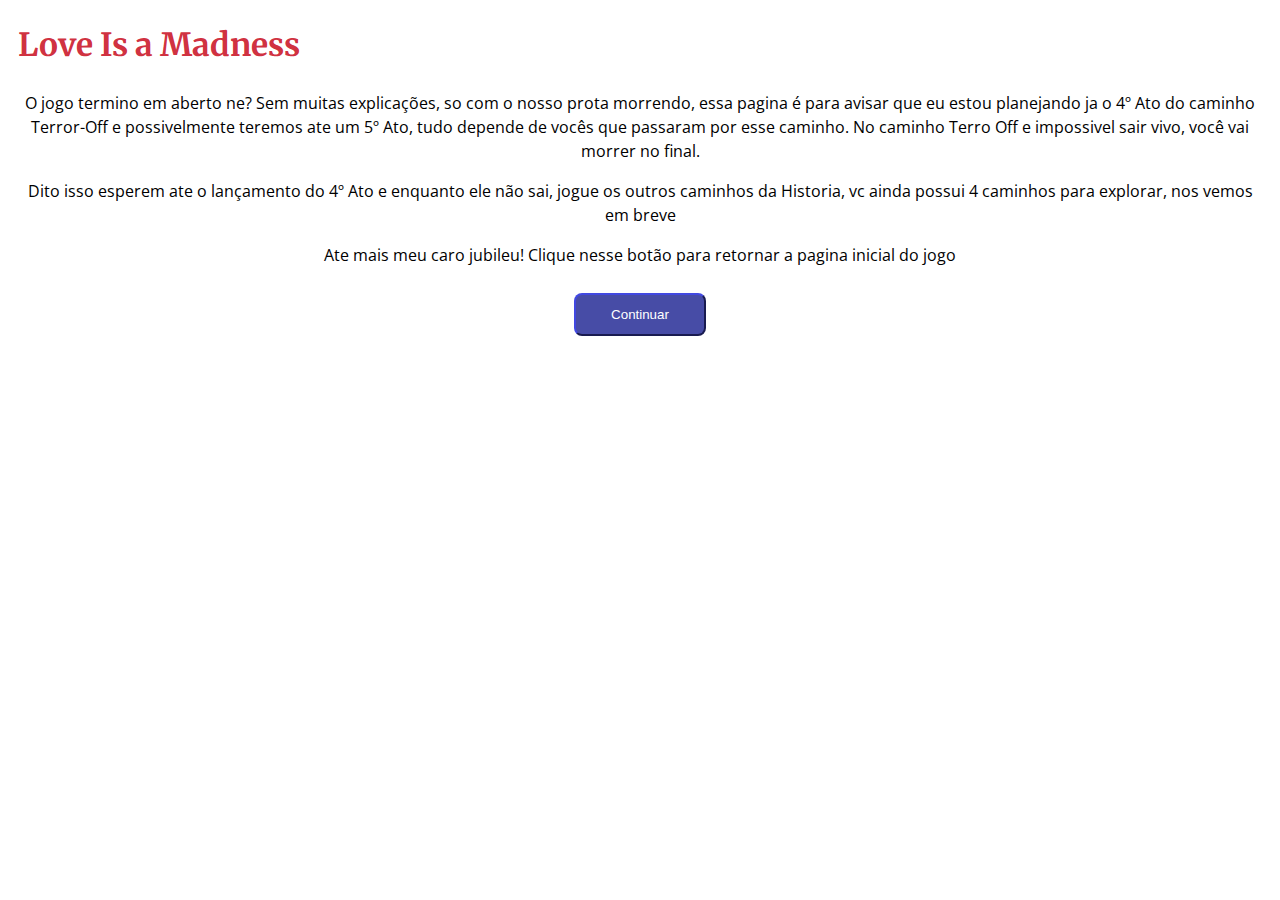
<file: index-Toff.html>
<!DOCTYPE html>

<html lang="pt-br">
<head>
	<meta charset="UTF-8">
	<meta name="viewport" content="width=device-width, initial-scale=1.0">

	<title>Finalisar | Terror Off</title>

	<link href="https://cdn.jsdelivr.net/npm/bootstrap@5.1.3/dist/css/bootstrap.min.css" rel="stylesheet" integrity="sha384-1BmE4kWBq78iYhFldvKuhfTAU6auU8tT94WrHftjDbrCEXSU1oBoqyl2QvZ6jIW3" crossorigin="anonymous">
	<link href="https://fonts.googleapis.com/css2?family=Crimson+Text&family=Merriweather:ital,wght@1,300&family=Montserrat:ital@1&family=Open+Sans&family=Poppins&display=swap" rel="stylesheet">
	<link rel="stylesheet" href="css/style.css">
	<link rel="stylesheet" href="css/base.css">

</head>

<body>
	<h1 class="text-center titulo-central pt-5">Love Is a Madness</h1>
	<p class="alinhar fs-3 ps-2 pe-2">O jogo termino em aberto ne? Sem muitas explicações, so com o nosso prota morrendo, essa pagina é para avisar que eu estou planejando ja o 4º Ato do caminho Terror-Off e possivelmente teremos ate um 5º Ato, tudo depende de vocês que passaram por esse caminho. No caminho Terro Off e impossivel sair vivo, você vai morrer no final.</p>

	<p class="alinhar fs-3 ps-2 pe-2">Dito isso esperem ate o lançamento do 4º Ato e enquanto ele não sai, jogue os outros caminhos da Historia, vc ainda possui 4 caminhos para explorar, nos vemos em breve</p>

	<p class="alinhar fs-3 ps-2 pe-2">Ate mais meu caro jubileu! Clique nesse botão para retornar a pagina inicial do jogo</p>

	<div class="btn"><button class="botao"><a href="index.html">Continuar</a></button></div>
</body>
</html>
</file>
<file: css/style-index.css>
.game__botao {
	display: flex;
	justify-content: space-around;
	padding-top: 60%;
	position: relative;
}

.modal-color {
	background-color: var(--modal-color);
	color: white;
}

.btn-exit {
	background-color: var(--cor-btn-exit);
	border-color: var(--cor-btn-exit);
	border-radius: 8px;
	color: var(--white);
	padding: 8px 20px;
	text-align: center;
	transition: .5s ease-in-out
}

.btn-exit:hover {
	background-color: var(--cor-hover-btn);
	border-color: var(--cor-hover-btn);
	color: var(--white);
	font-style: italic;
}

.btn-continue {
	background-color: var(--cor-btn-continue);
	border-color: var(--cor-btn-continue);
	border-radius: 8px;
	color: var(--white);
	padding: 8px 20px;
	text-align: center;
	transition: .5s ease-in-out
}

.btn-continue:hover {
	background-color: var(--cor-hover-btn);
	border-color: var(--cor-hover-btn);
	color: var(--white);
	font-style: italic;
}

.banner {
	width: 100%;
	height: 100%;
	position: absolute;
}

.tit_tester {
	color: #cf2c3bfc;
	font-family: 'Merriweather', serif;
	font-size: 3.98rem;
	position: relative;
	padding-top: 10%;
	text-align: center;
}

@media screen and (min-width: 768px) {
	.tit_tester {
		font-size: 5.5rem;
	}

	.game__botao {
		padding-top: 30%;
	}
}

@media screen and (min-width: 1024px) {
	.tit_tester {
		font-size: 7rem;
	}

	.game__botao {
		padding-top: 15%;
	}
}

@media screen and (min-width: 1440px) {
	.game__botao {
		padding-top: 10%;
	}
}
</file>
<file: css/base.css>
@import url("variaveis.css");

body {
	line-height: 1.5;
	font-size: 16px;
}

.titulo-central {
	color: var(--cor-tit-cent);
	font-family: var(--font-titulo-central);
}

.subtitulo-central  {
	color: var(--cor-sub-cent); 
	font-family: var(--font-sub-cent);
	font-size: 2.5rem;
}

.titulo-principal {
	color: var(--cor-tit-prin);
	font-size: 1.8rem;
}

.titulo {
	color: var(--cor-tit);
	font-family: var(--font-titulo);
	font-size: 1.5rem;
}

.subtitulo {
	color: var(--cor-sub);
	font-size: 20px; 
}

.lista {
	font-family: var(--font-lista);
	list-style: none;
}

li.item {
	cursor: pointer;
}

.item:before {
	content: "✧"
}

.item:after {
	content: "✧";
}

.item {
	padding-right: 15px;
}

p {
	font-family: var(--font-texto);
	padding-left: 10px;
	padding-right: 10px;

}

.invisivel {
	position: absolute;
	left: -999em;
}

a {
	color: var(--white);
	text-decoration: none;
}

li a {
	color: black;
}

a:hover {
	color: var(--white);
}

li a:hover {
	color: black;
}

.btn {
	display: flex;
	justify-content: space-around;
	padding: 10px 0;
}


.botao {
	background-color: var(--cor-bg-btn);
	border-color: var(--cor-bg-btn);
	border-radius: 8px;
	color: var(--white);
	padding: 12px 35px;
	text-align: center;
	transition: .6s;
}

.botao:hover {
	background-color: var(--cor-hover-btn);
	border-color: var(--cor-hover-btn);
	color: var(--white);
	font-style: italic;
	transform: scale(1.2);
}

.rodape {
	background-color: var(--white);
	border-top: 1px solid black;
	text-align: center;
	margin-top: 10px;
	padding: 2rem;
}

.titulo-rodape {
	color: var(--cor-tit-foot);
}

.blur {
	opacity: 0;
	transition: 1s;
}

.no-blur {
	opacity: 1;
	transition: 5s;
}


@media screen and (min-width: 320px) {
	body {
		text-align: justify;
	}

	.titulo, .subtitulo, .titulo-central, .subtitulo-central, .titulo-principal, .title-prologo {
		text-align: center;
		padding-right: 10px;
	}
}

@media screen and (min-width: 1024px) {
	body {
		text-align: left;
	}

	.titulo, .subtitulo, .titulo-central, .subtitulo-central, .titulo-principal, .title-prologo {
		text-align: left;
		padding-left: 10px;
	}
}
</file>
<file: css/style.css>
.cdc:before {
	content: "😏";
	font-style: normal;
}

.raiva:before {
	content: "😢";
	font-style: normal;
}

.decp:before {
	content: "🙁";
	font-style: normal;
}

.path {
	color: var(--cor-path);
	font-size: 20px;
}

.prologo {
	background-color: var(--cor-prologo);
	padding: 10px 0;
}

.title-prologo {
	color: var(--cor-title-pro);
	text-align: center;
}

.titulo-over {
	color: var(--cor-tit-cent);
	font-size: 50px;
	text-align: center;
}

.p-over{
	color: var(--cor-tit-prin);
	font-size: 35px;
	text-align: center;
}

.alinhar {
	text-align: center;
}

@media screen and (min-width: 320px) {
	.alinhar {
		text-align: justify;
	}
}

@media screen and (min-width: 768px) {
	.alinhar {
		text-align: center;
	}
}
</file>
<file: css/ato1.css>
.will {
	width: 100%;
	height: 410px;
}

.mark-will {
	cursor: pointer;
	height: 100%;
	width: 100%;
}

.ruby-will {
	cursor: pointer;
	height: 100%;
	width: 100%;
}

.conteiner {
	display: block;
}

.hideado {
	display: block;
}

@media screen and (min-width: 768px) {
	.will {
		height: 545px;
		width: 500px;
	}

	.mark-will {
		height: 600px;
		width: 768px;
	}

	.ruby-will {
		height: 600px;
		width: 768px;
	}

	.conteiner-w {
		display: flex;
		flex-direction: column;
	}

	.hideado-w {
		display: flex;
	}
}

@media screen and (min-width: 1024px) {
	.will {
		height: 545px;
		width: 500px;
	}

	.mark-will {
		height: 700px;
		width: 1024px;
	}

	.ruby-will {
		height: 700px;
		width: 1024px;
	}
}

@media screen and (min-width: 1165px) {
	.will {
		height: 545px;
		width: 500px;
	}

	.mark-will {
		height: 545px;
		width: 665px;
	}

	.ruby-will {
		height: 600px;
		width: 768px;
	}

	.conteiner {
		display: flex;
		flex-direction: column;
	}

	.hideado {
		display: flex;
	}
}
</file>
<file: css/style-home.css>
.back-color {
	background-color: var(--bg-color);
}

.nav-color {
	background-color: #d3d3d3ef;
}

.offcanvas {
	background-color: #f7f4f4;
	max-width: 70%;
}

.item1, .item2, .item3 {
	cursor: pointer;
}

.list-feature {
	padding-right: 10px;
}

.list-feature {
	opacity: 0;
	transition: .5s ease-in-out;
}

.list-feature:hover {
	opacity: 1;
}

.fechar {
	cursor: pointer;
}

.space {
	padding-top: 9rem;
}

.tit_tester {
	color: #cf2c3bfc;
	font-family: 'Merriweather', serif;
	font-size: 3.98rem;
	position: relative;
	padding-top: 10%;
	text-align: center;
}

.sub_tester {
	color: #6821a9fc;
	font-family: 'Crimson Text', serif;
	font-size: 3.2rem;
	position: relative;
	padding-top: 10px;
	text-align: center;
}

.banner {
	position: absolute;
	height: 435px;
	width: 1349px;
}

@media screen and (min-width: 320px) {
	.banner {
		width: 100%;
		height: 370px;
	}

	.space {
		padding-top: 5.5rem;
	}
}

@media screen and (min-width: 768px) {
	.banner {
		height: 380px;
	}

	.space {
		padding-top: 9rem;
	}
}

@media screen and (min-width: 1024px) {
	.banner {
		height: 425px;
	}

	.space {
		padding-top: 9.5rem;
	}
}
</file>
